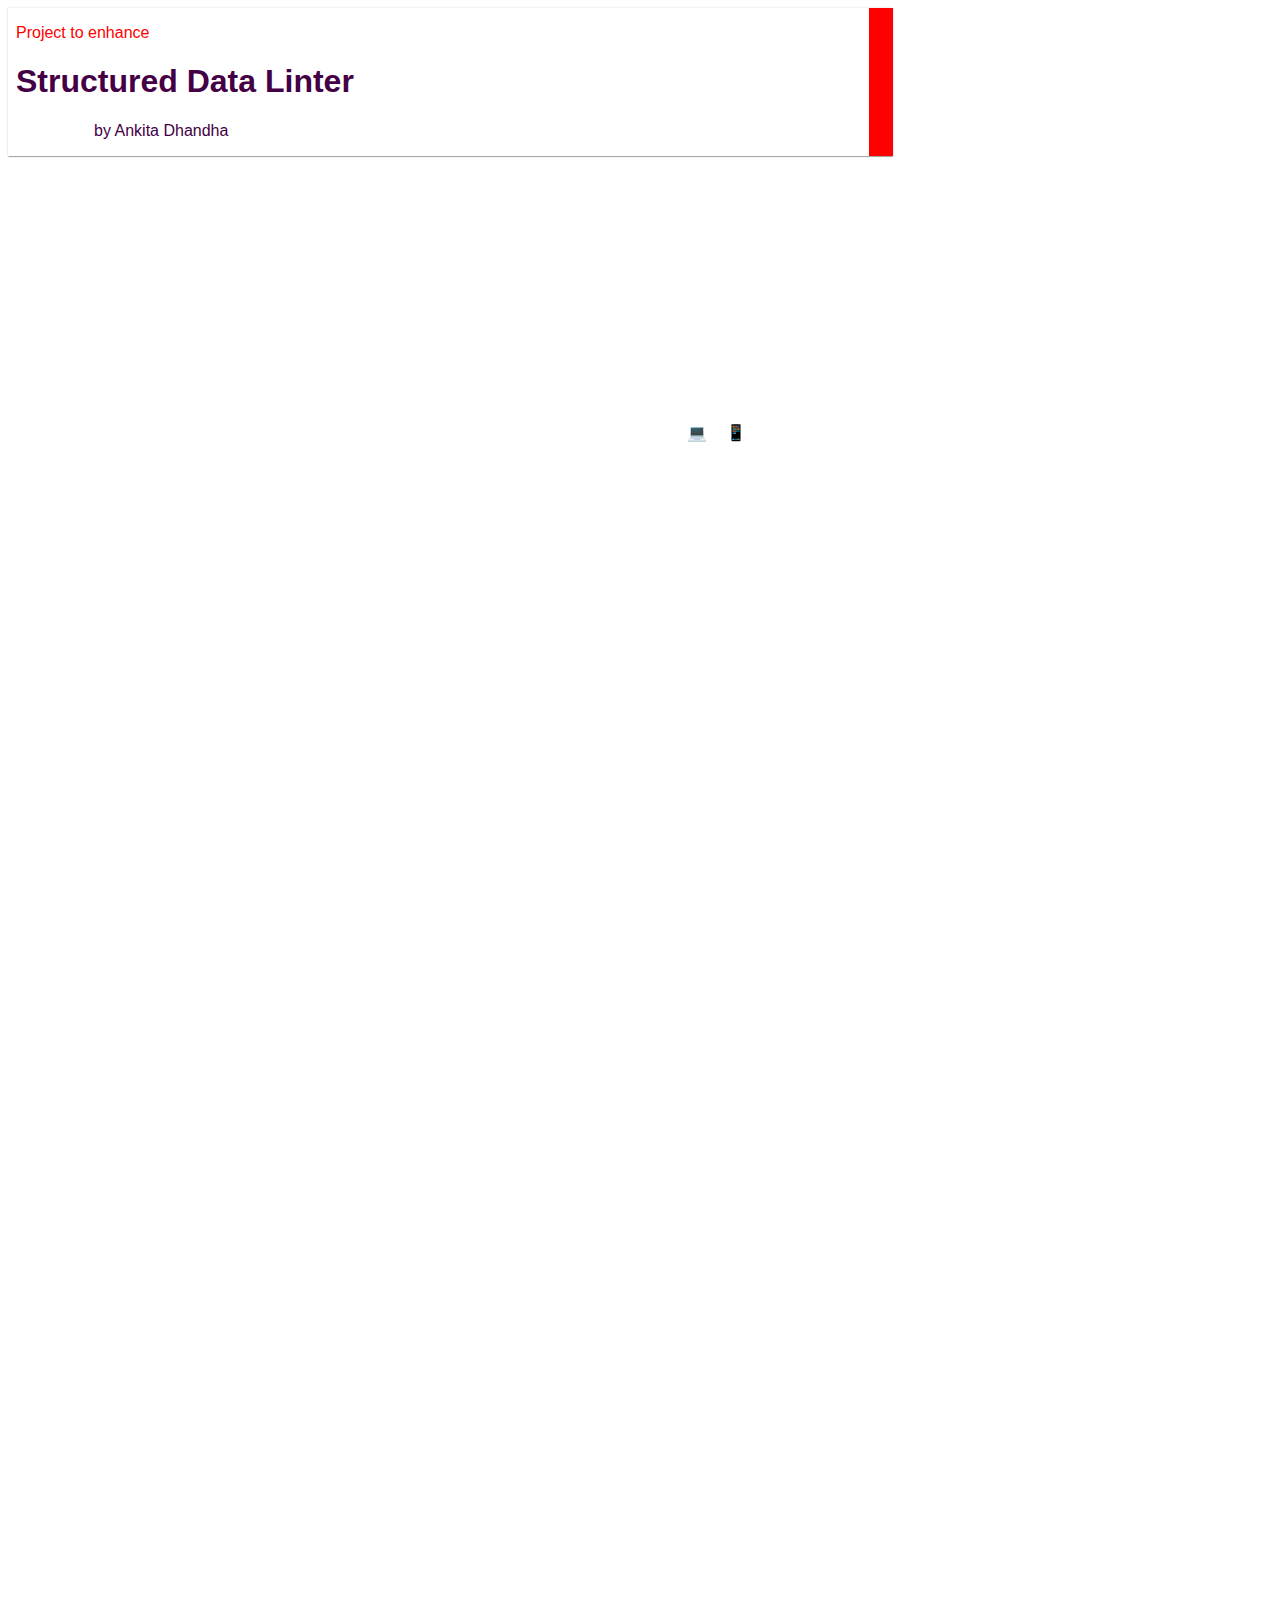
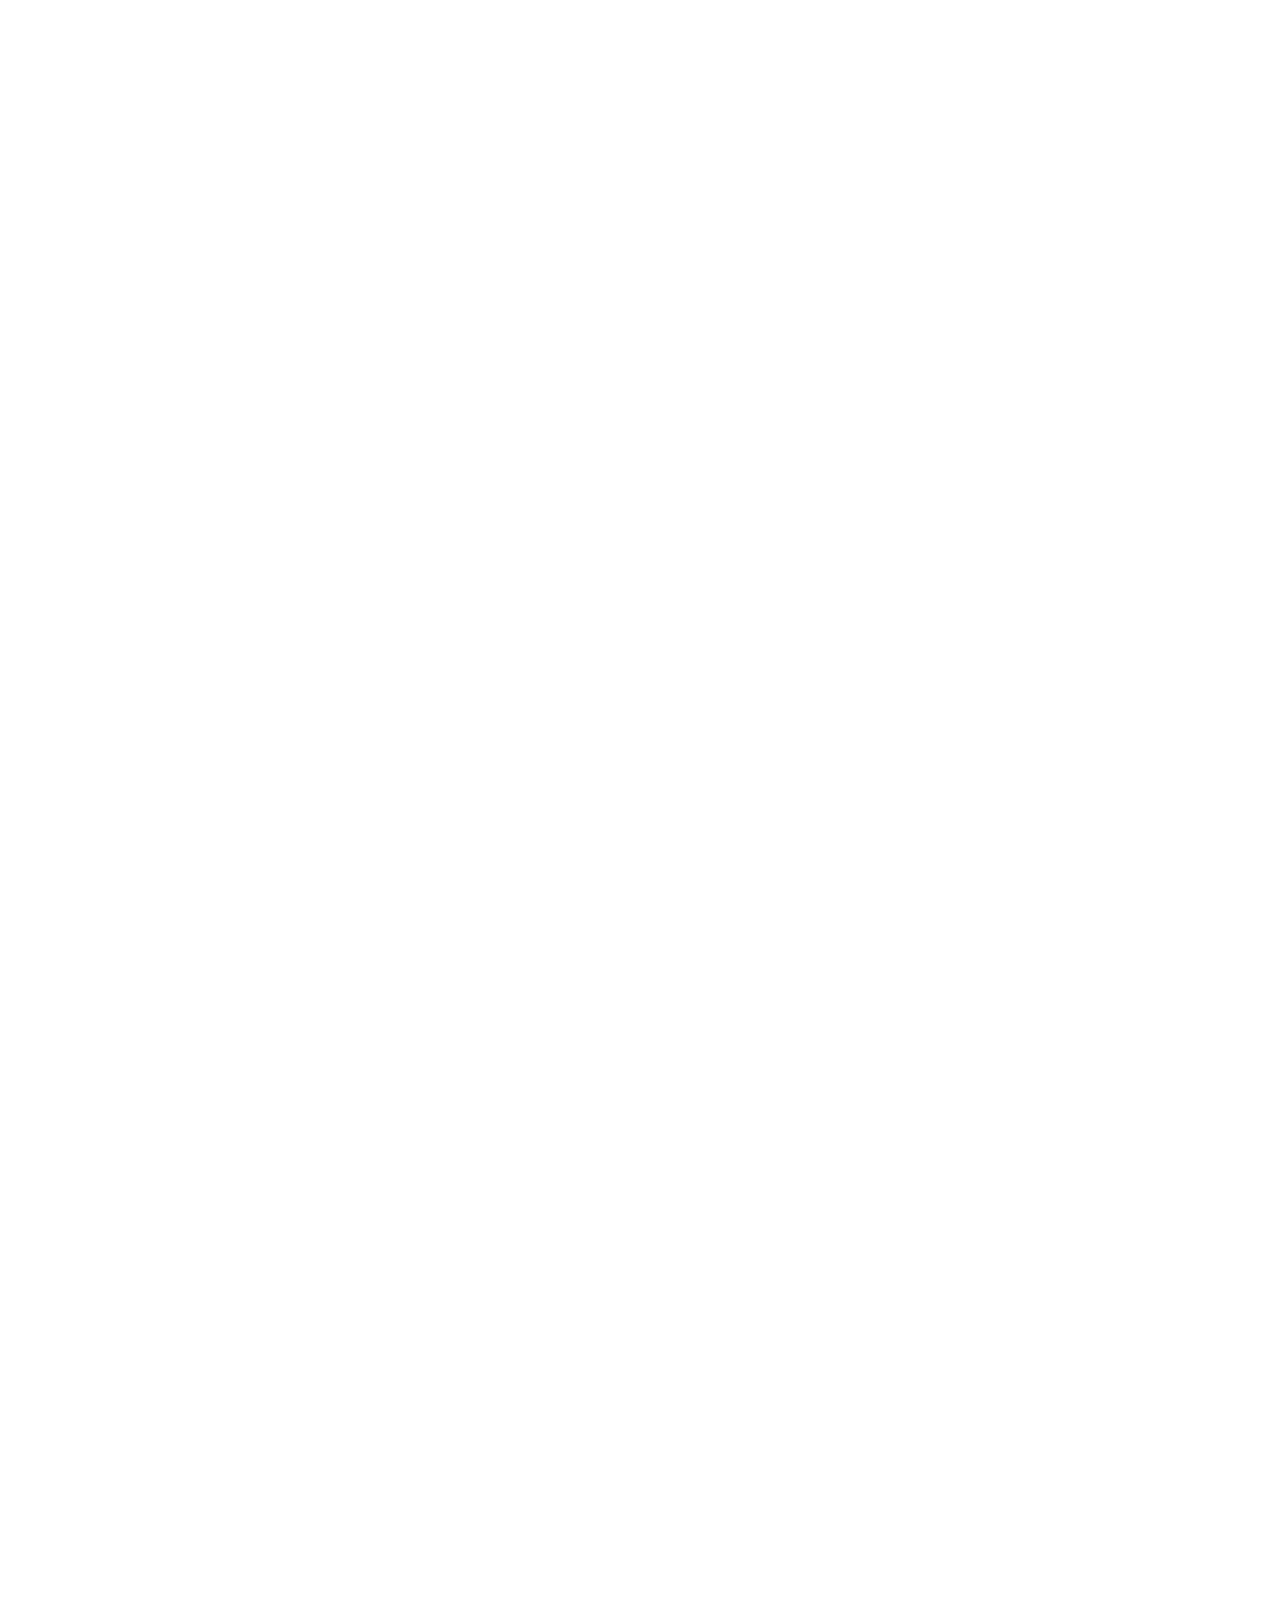
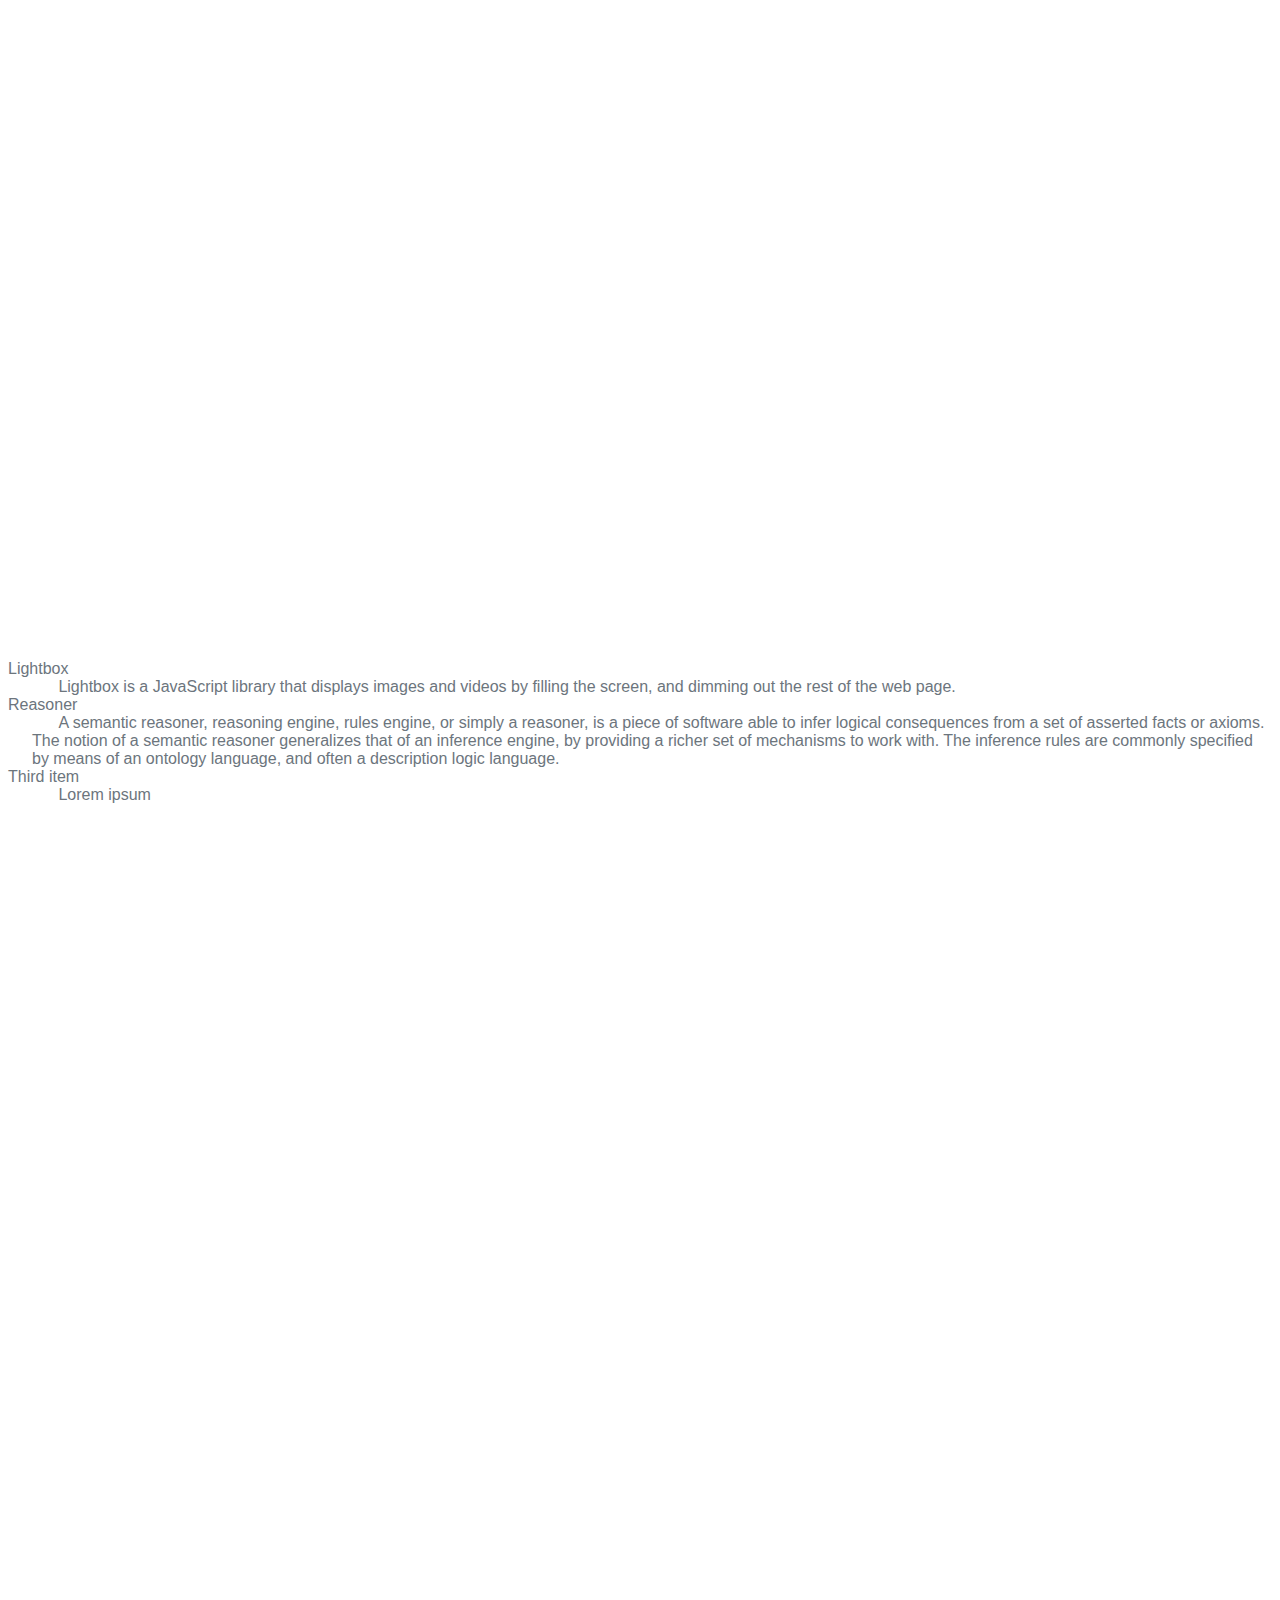
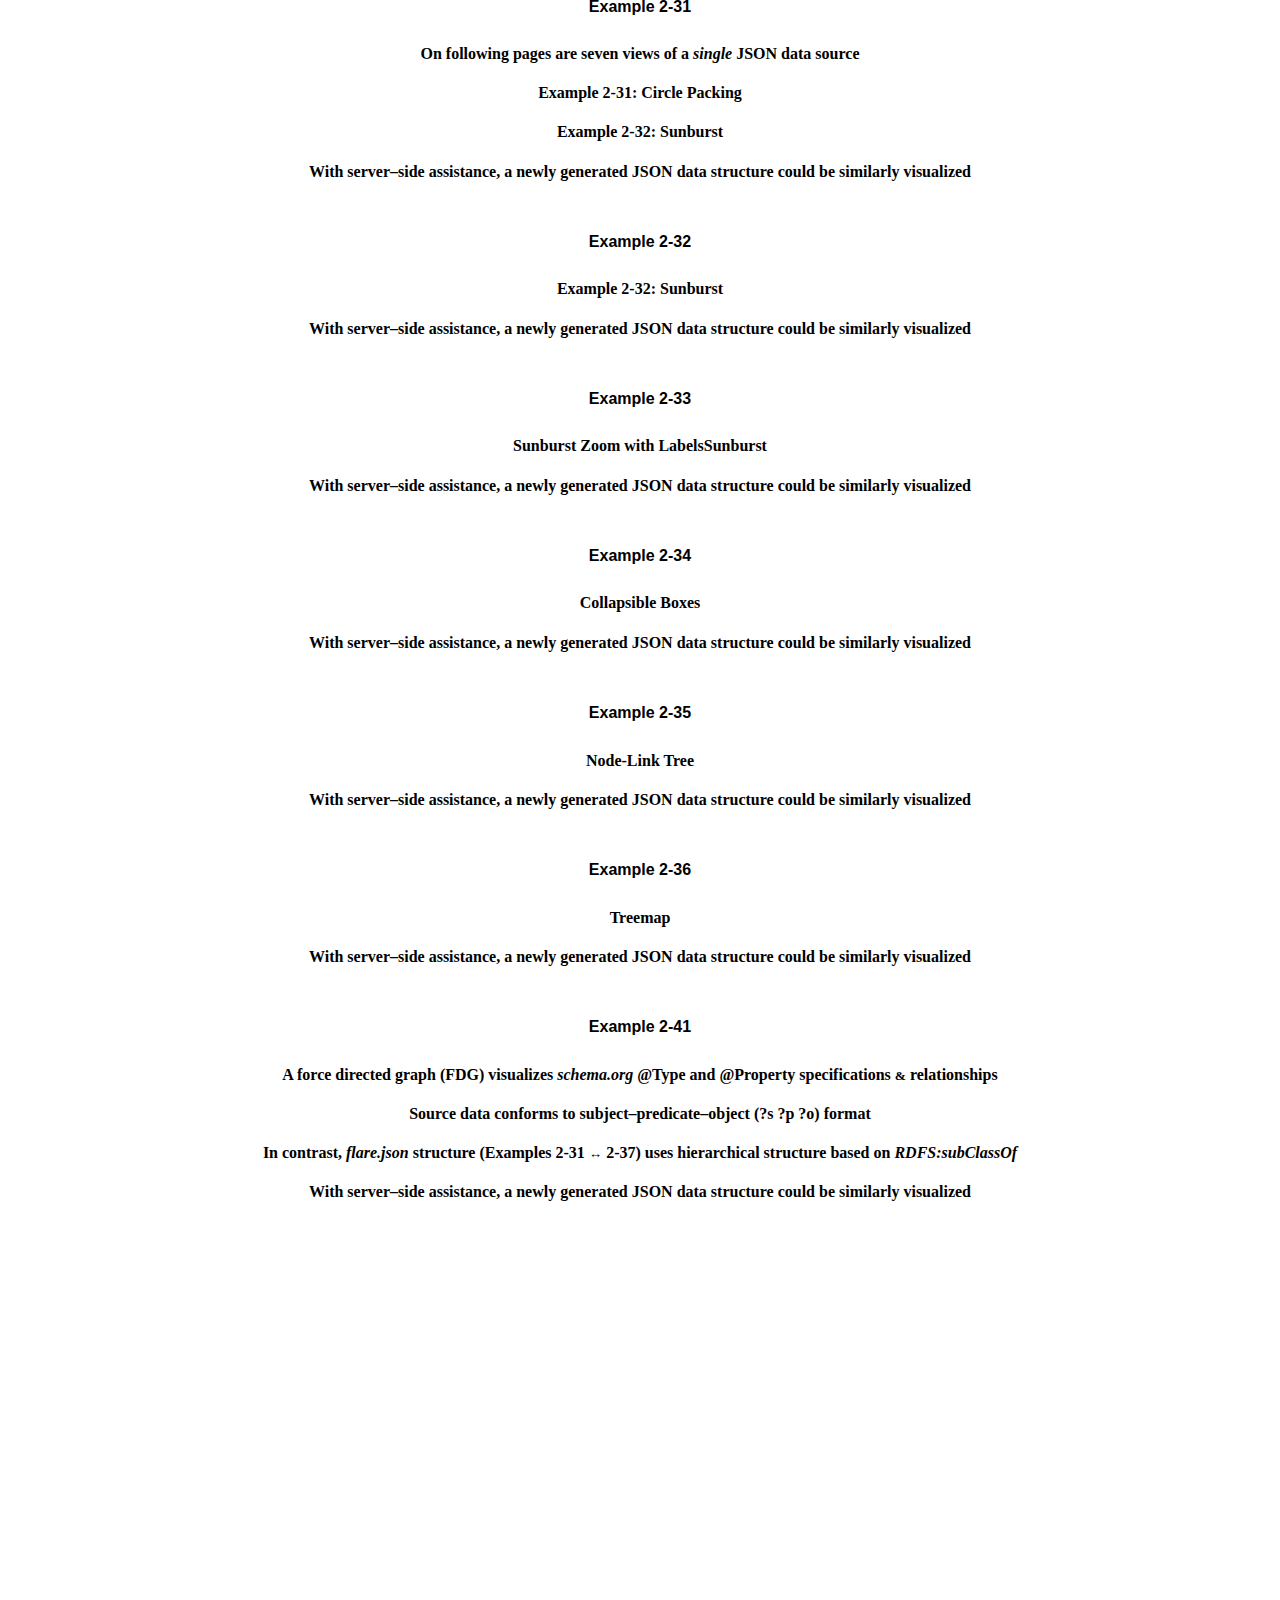
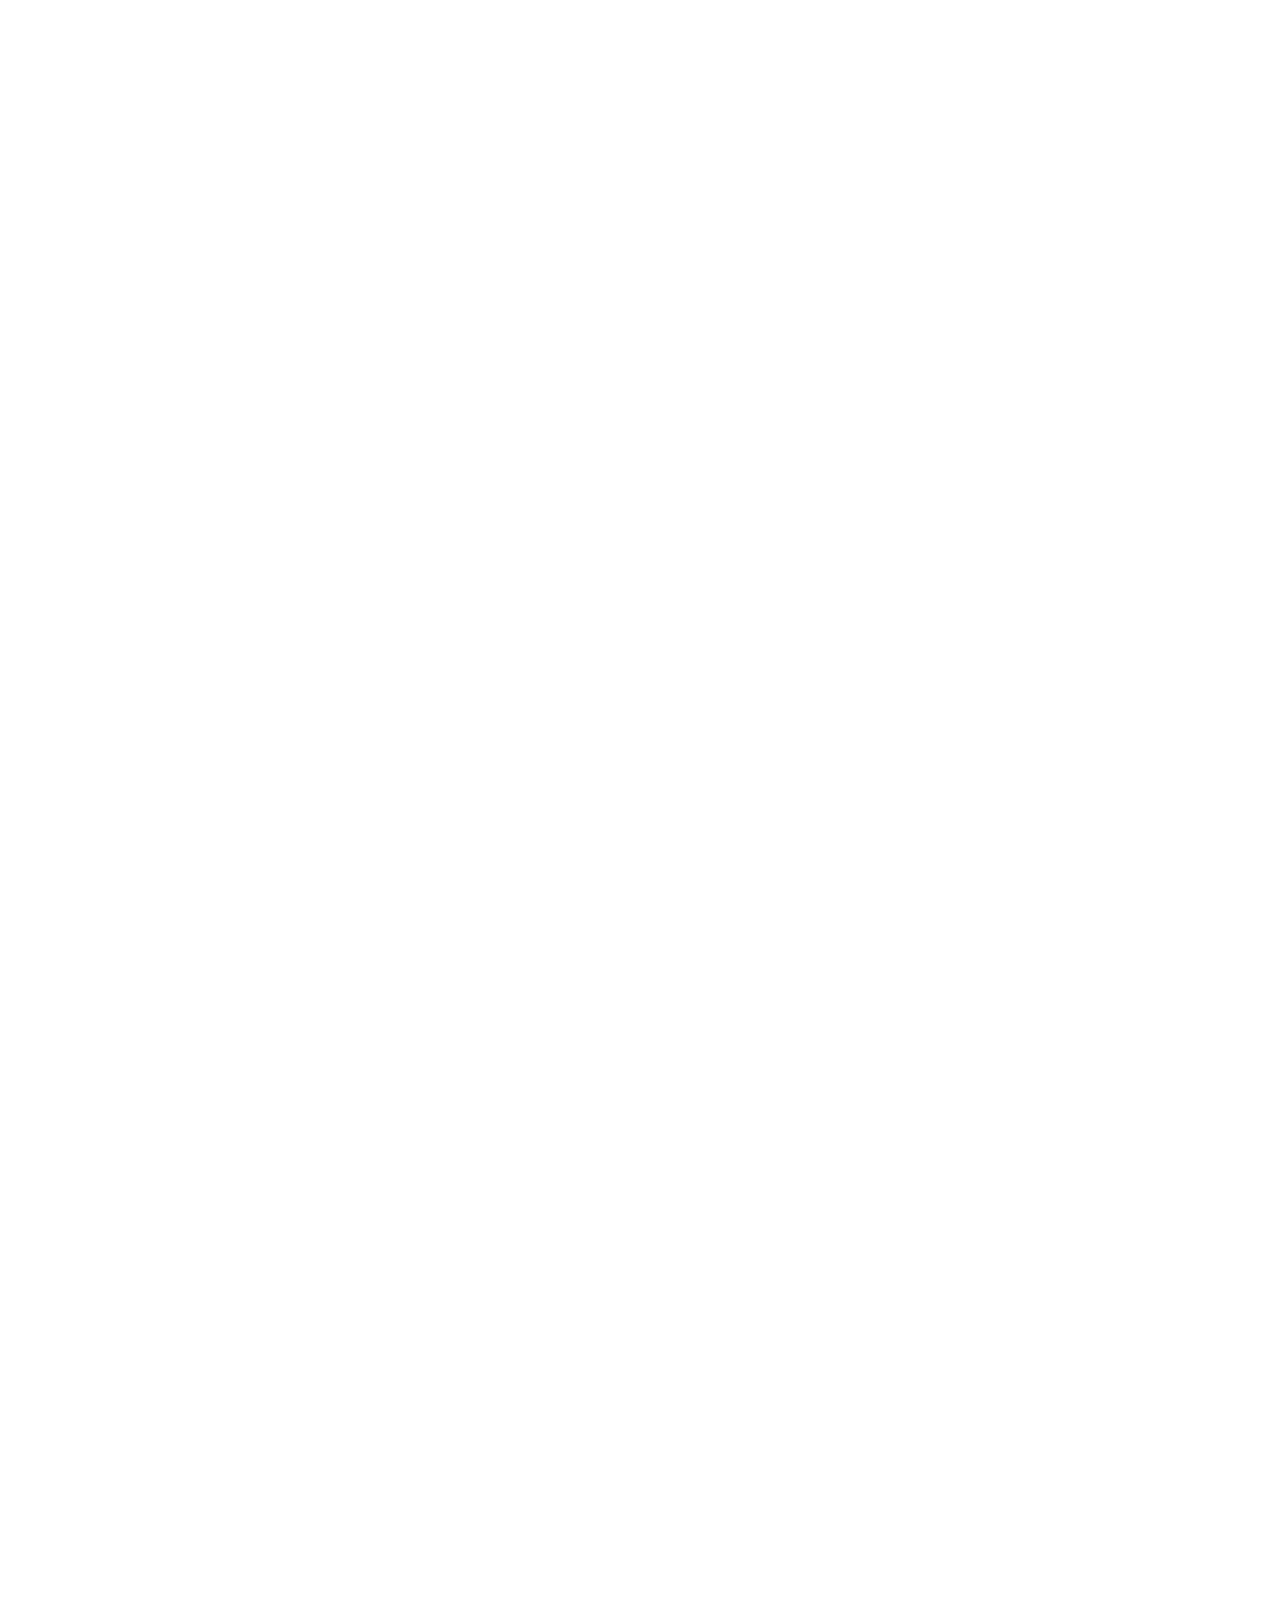
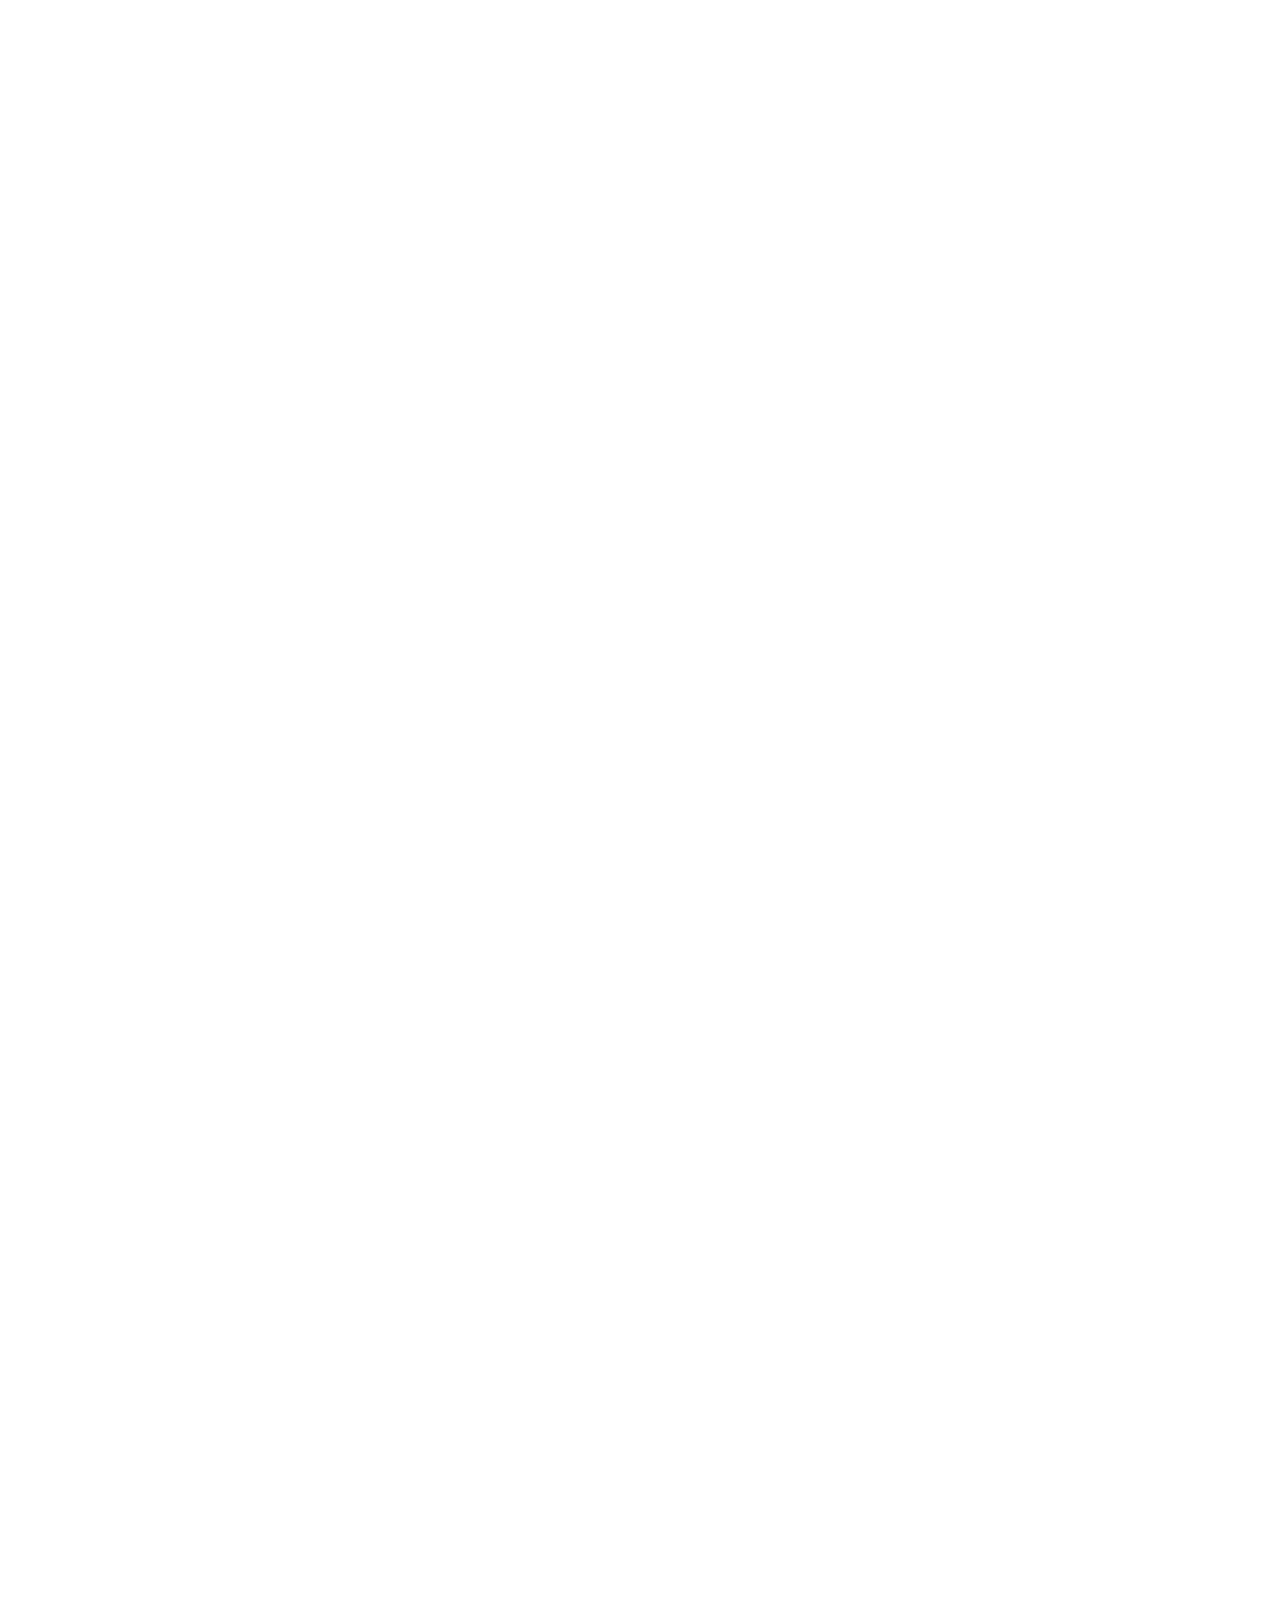
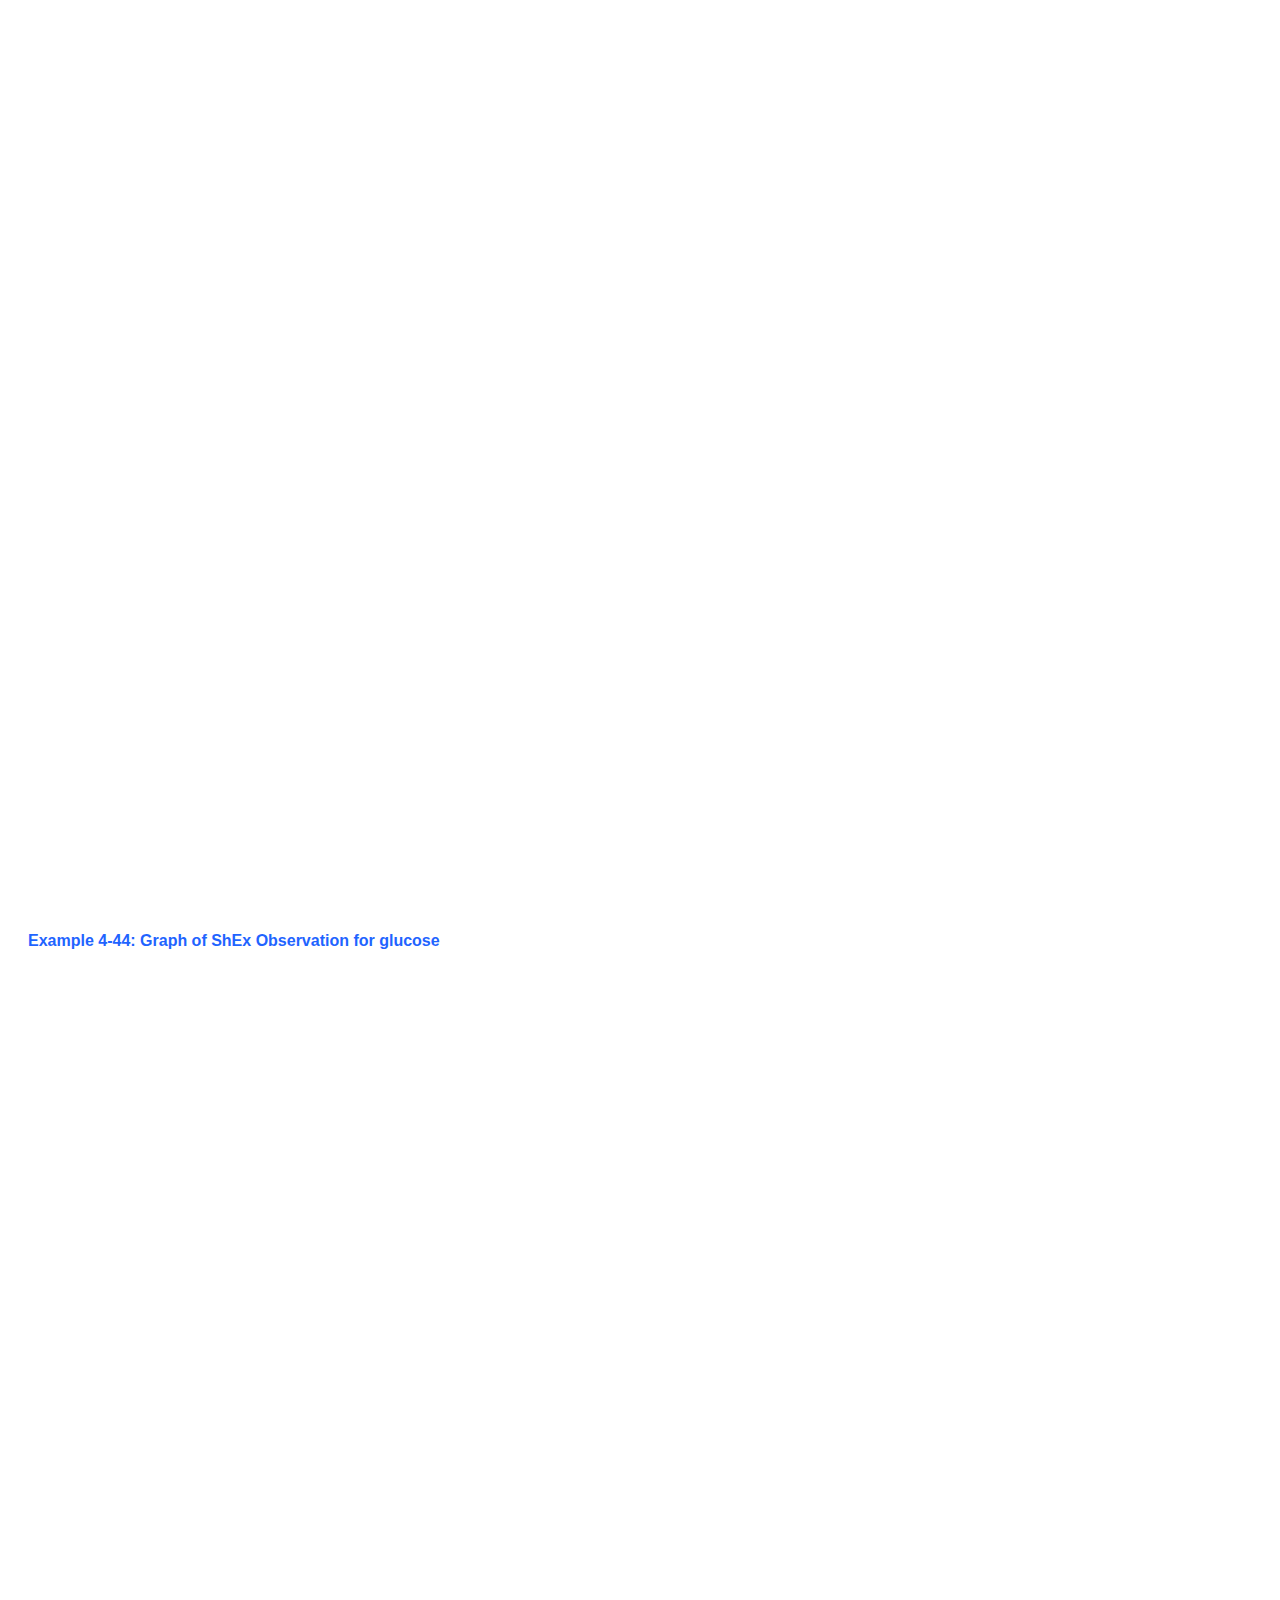
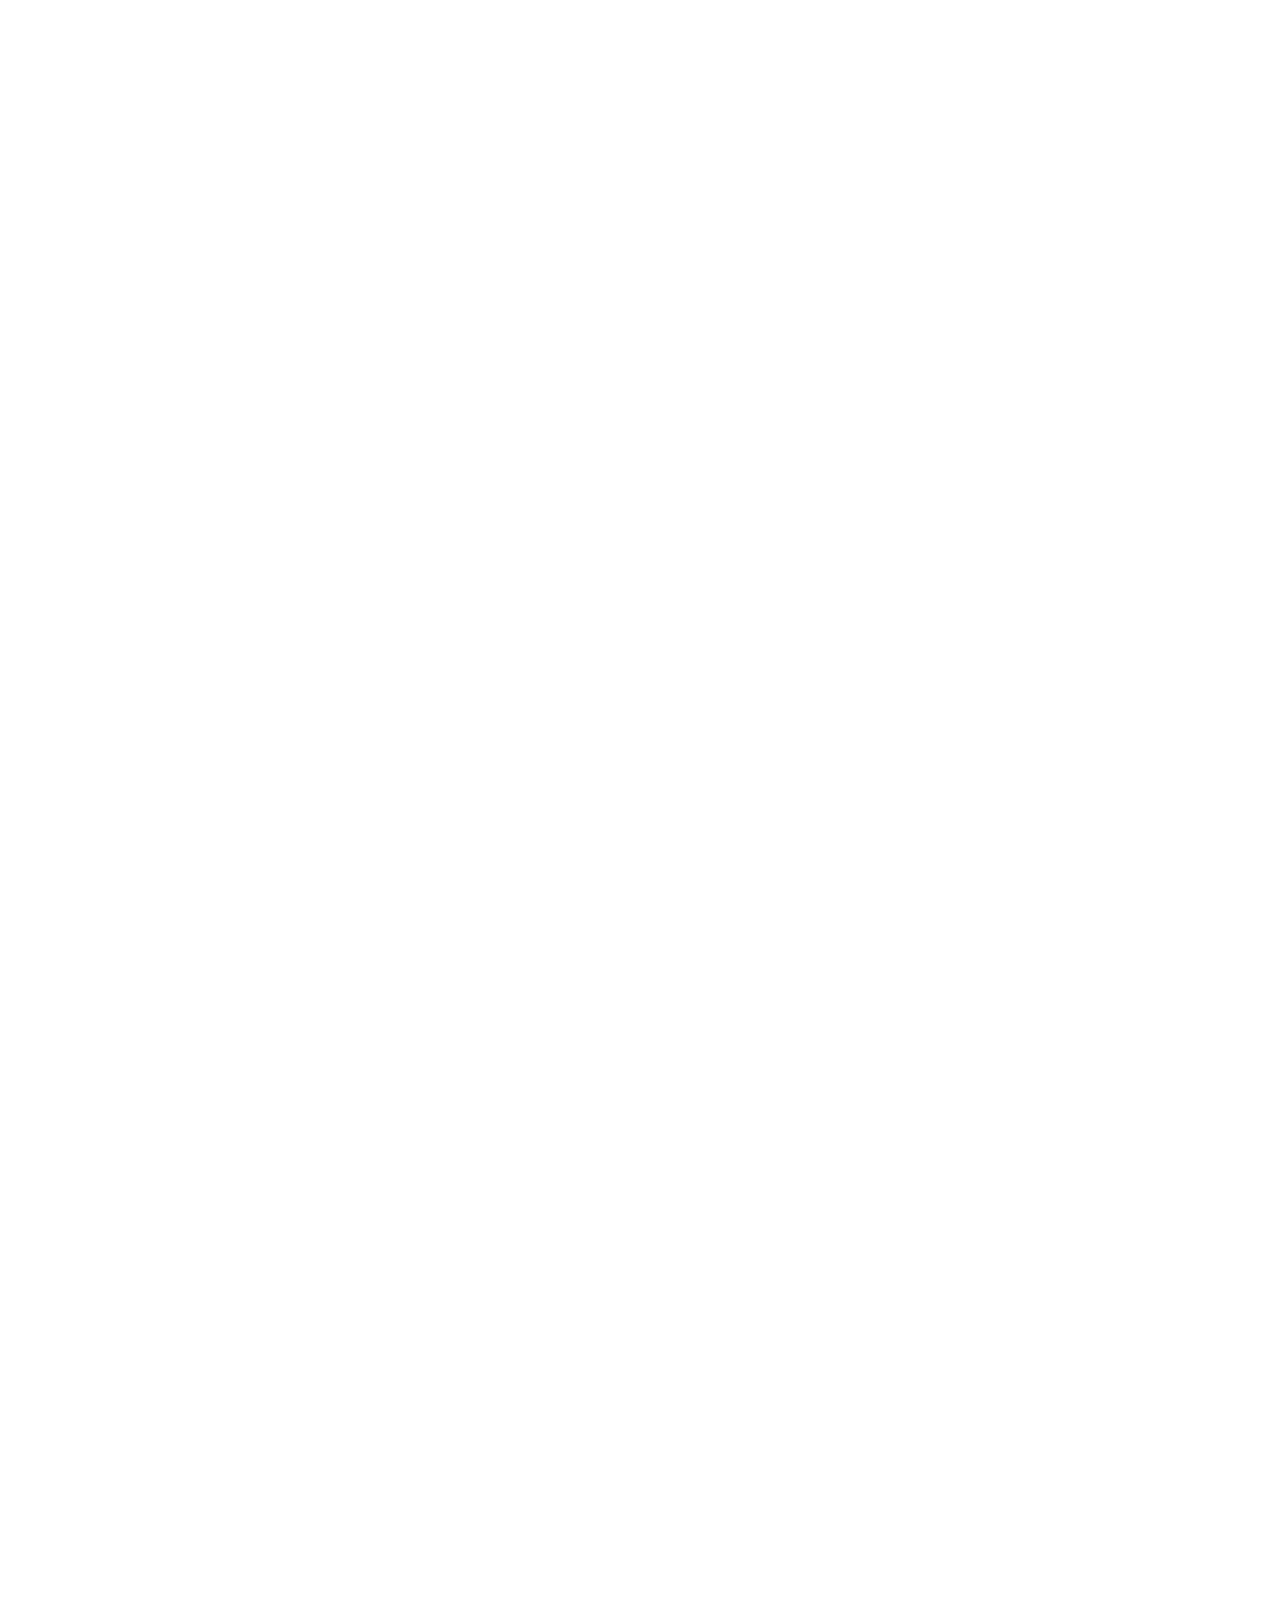
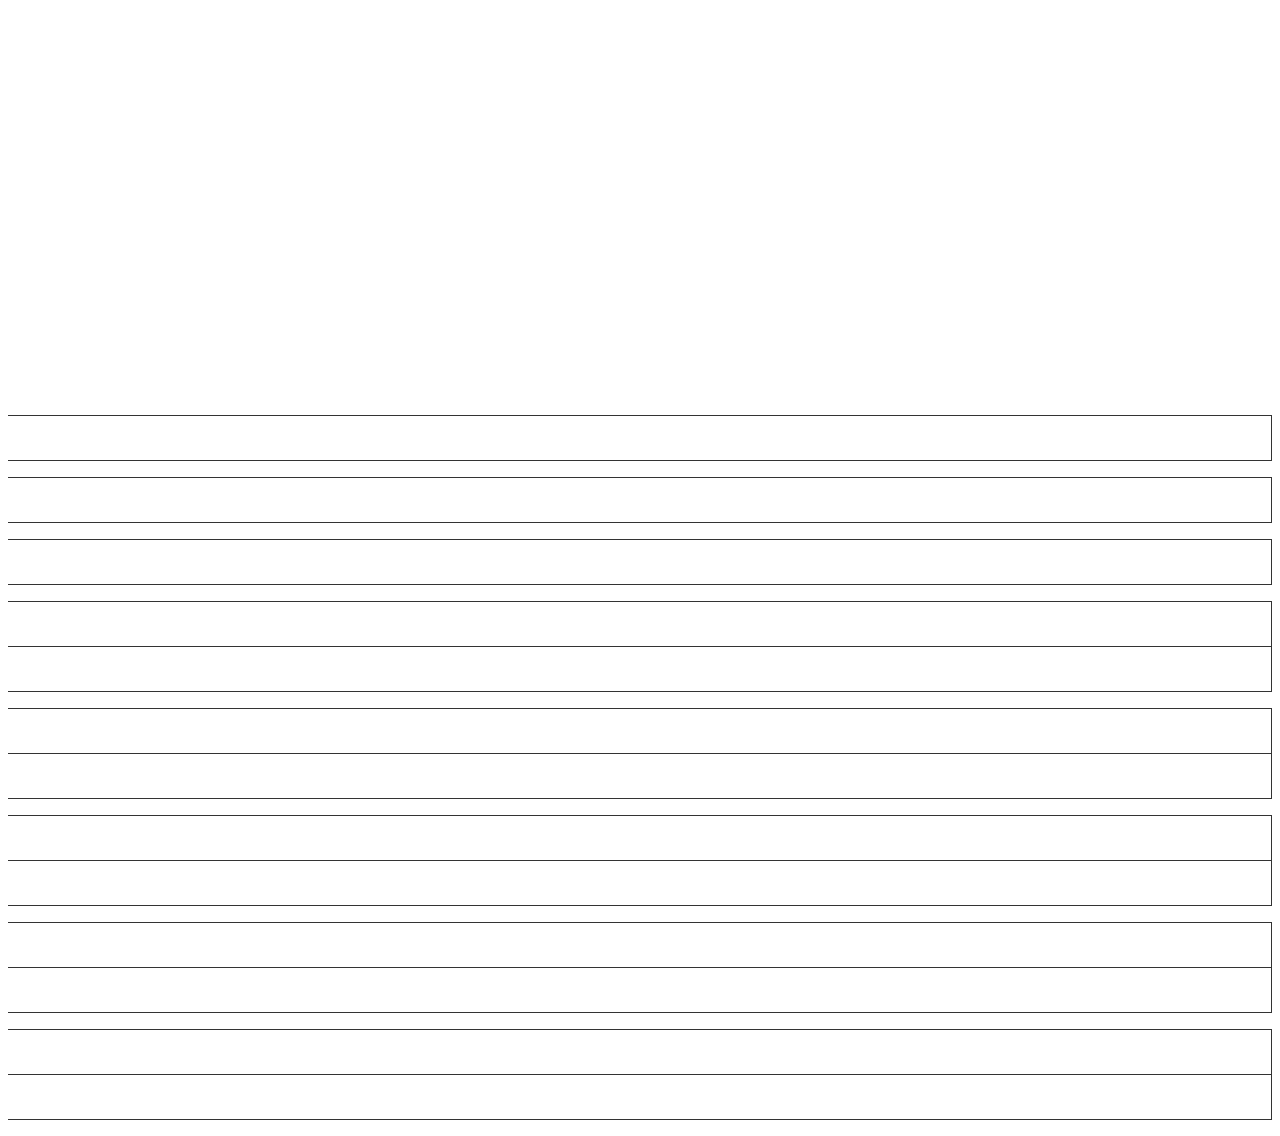
<file: index.html>
<!--
file:///E:/content/_main/___projects/__story-sdl/____sdl-production/__sdl________21-07-12/index.html#page=item-31

reference links
https://s3.amazonaws.com/benetta.net/media/logo/ontomatica/ontomatica-symbol-w33-h36-color-1F64FF-bgnd-white.svg

alternate
data-item-label="background-network-black" src="https://s3.amazonaws.com/benetta.net/media/background-svg/background-network-000000-w800-h800.svg"
data-item-label="background-network-gray"  src="https://s3.amazonaws.com/benetta.net/media/background-svg/background-network-1F2022-w800-h800.svg"

place ankita on design goals, except goal using Gist
<amp-story-grid-layer template="vertical" class="credit-layer"><p class="credit">Ankita Dhandha &#x2013; Ontomatica</p></amp-story-grid-layer>

what is this?
<div placeholder="">

may impact performance:
errors 1529 1808 1939 1964
The attribute 'animate-in' may not appear in tag 'amp-google-document-embed'. Learn more.
The attribute 'animate-in-duration' may not appear in tag 'amp-google-document-embed'.
-->

<!doctype html>
<html ⚡>
<head>
<meta charset="utf-8">
<meta name="viewport" content="width=device-width">
<link rel="icon"      href="https://ontomatica.io/static/image/logo/onto-symbol-w252-h252.svg" />
<title>
Structured Data Linter project
</title>
<link rel="canonical" href="index.html">
<style amp-boilerplate>body{-webkit-animation:-amp-start 8s steps(1,end) 0s 1 normal both;-moz-animation:-amp-start 8s steps(1,end) 0s 1 normal both;-ms-animation:-amp-start 8s steps(1,end) 0s 1 normal both;animation:-amp-start 8s steps(1,end) 0s 1 normal both}@-webkit-keyframes -amp-start{from{visibility:hidden}to{visibility:visible}}@-moz-keyframes -amp-start{from{visibility:hidden}to{visibility:visible}}@-ms-keyframes -amp-start{from{visibility:hidden}to{visibility:visible}}@-o-keyframes -amp-start{from{visibility:hidden}to{visibility:visible}}@keyframes -amp-start{from{visibility:hidden}to{visibility:visible}}</style><noscript><style amp-boilerplate>body{-webkit-animation:none;-moz-animation:none;-ms-animation:none;animation:none}</style></noscript>
<script async                                            src="https://cdn.ampproject.org/v0.js"></script>
<script async custom-element="amp-bind"                  src="https://cdn.ampproject.org/v0/amp-bind-0.1.js"></script>
<script async custom-element="amp-gist"                  src="https://cdn.ampproject.org/v0/amp-gist-0.1.js"></script>
<script async custom-element="amp-story"                 src="https://cdn.ampproject.org/v0/amp-story-1.0.js"></script>
<script async custom-element="amp-twitter"               src="https://cdn.ampproject.org/v0/amp-twitter-0.1.js"></script>
<script async custom-element="amp-iframe"                src="https://cdn.ampproject.org/v0/amp-iframe-0.1.js"></script>
<script async custom-element="amp-google-document-embed" src="https://cdn.ampproject.org/v0/amp-google-document-embed-0.1.js"></script>

<style amp-custom="">

    /****************************
     *  Font: Roboto Flex Regular
     */
    @font-face {
        font-family: RobotoFlex;
        src: url("https://s3.amazonaws.com/benetta.net/fonts/robotoflex/RobotoFlex-Regular.ttf") format("truetype");
        font-style: normal;
        font-weight: 400;
        font-stretch: 25% 151%;
        font-display: swap;
    }
    
    /***********************
     *  Font: World of Water
     */
    @font-face {
        font-family: world-of-water;
        src: url("https://s3.amazonaws.com/benetta.net/fonts/world-of-water/world-of-water-v2.ttf") format("truetype");
        font-style: normal;
        font-weight: 400;
        font-display: swap;
    }
    
    /********************************
     * Font: Annie Use Your Telescope
     */
    @font-face {
        font-family: AnnieUseYourTelescope;
        src:url("https://s3.amazonaws.com/benetta.net/fonts/annie-use-telescope/AnnieUseYourTelescope.ttf") format("truetype");
        font-style: normal;
        font-display:swap;
    }
    
    h1 {border: none;}
    h2 {
        display: inline-block;
        border: none;
    }
    
    .h2-q1 {
        display: inline-block;
        border: none;
        background-color: #808080;
        opacity: 0.7;
        padding: 2px 18px 2px 18px;
    }
    
    .h2-q2 {
        display: inline-block;
        border: none;
        background-color: #808080;
        opacity: 0.7;
        padding: 6px 18px 6px 18px;
    }
    
    .h2-q3 {
        display: inline-block;
        border: none;
        background-color: #808080;
        opacity: 0.7;
        padding: 6px 18px 6px 18px;
    }
    
    .h2-s1 {
        display: inline-block;
        font-size: 0.9em;
        font-weight: 400;
        border: none;
        background-color: #ffffff;
        color: #000000;
        opacity: 0.5;
        padding: 0px 30px 15px 30px;
    }
    .h2-s2 {
        display: inline-block;
        font-weight: 400;
        border: none;
        background-color: #ffffff;
        color: #000000;
        opacity: 0.5;
        padding: 0px 30px 15px 30px;
    }
    .h2-s3 {
        display: inline-block;
        font-weight: 400;
        border: none;
        background-color: #ffffff;
        color: #000000;
        opacity: 0.5;
        padding: 0px 30px 15px 30px;
    }
    
    .h2-components {
        display: inline-block;
        font-size: 0.8em;
        border: none;
        color: #ffffff;
    }
    .h2-rid-set {
        display: inline-block;
        font-size: 0.9em;
        border: none;
        color: #ffffff;
    }
    
    h3 {
        line-height: 1.2em;
        border: none;
    }
    
    /*  WORKS!  */
    h4 {
        font-feature-settings: "ss01" on, "ss02" on, "ss08" on;
        margin-top: 1em;
        border: none;
    }
    
    h5 {
        font-feature-settings: "ss01" on, "ss02" on, "ss08" on;
        margin-bottom: 0.8em;
        border: none;
    }
    
    li {
        font-feature-settings: "ss01" on, "ss02" on, "ss08" on;
        margin-bottom: 0.6em;
        border: none;
    }
    
    .symbol {
        font-size: 2em;
        line-height: 0.5em;
        margin-left: 24px;
    }
    
    /***************
     * SDL additions
     */
    
    .title-centered {
        text-align: center;
    }
    
    .uline {
        text-decoration: none;
        position: relative;
    }
    
    .uline::before {
        position: absolute;
        content: "";
        height: 2px;
        bottom: -4px;
        margin: 0 auto;
        left: 0;
        right: 0;
        width: 50%;
        background: #e6e6e6;
        -o-transition: 0.5s;
        -ms-transition: 0.5s;
        -moz-transition: 0.5s;
        -webkit-transition: 0.5s;
        transition: 0.5s;
    }
    
    .uline:hover::before {
        width: 70%;
        background: #1f64ff;
    }
    
    /********************
     *  Story interactive
     */
    
    .center {
        position: absolute;
        left: 50%;
        top: 50%;
        transform: translate(-50%, -50%);
        width: 22em;
        font-size: 0.23em;
    }
       
    /**********************
     *  Attachment DL-DT-DD
     */
    
    .chartlegend span {
        display: inline-block;
        height: 0.65rem;
        width: 0.65rem;
        border-radius: 0.25rem;
    }
    
    .av {border: none;}
    p {border: none;}
    
   /* dt {
        padding-top: 0.2em;
        padding-bottom: 0.2em;
        margin-left: 1em;
        border: none;
    }
    
    dd {
        margin-left: 2em;
        padding-top: 0.2em;
        padding-bottom: 0.2em;
        border: none;
    }*/
    
    .mr-s {margin-right: 1em;}
    .p-s  {padding-left: 1em;}
    
    /* source: https://css-tricks.com/snippets/css/simple-and-nice-blockquote-styling/ */
    
    blockquote {
        background: #f9f9f9;
        border-left: 10px solid var(--on-cccccc);
        margin: 1.5em 10px;
        padding: 0.5em 10px;
        margin-right: 0.25em;
        vertical-align: -0.4em;
    }
    
    .li {
        text-indent: 0em;
        margin-left: 4em;
        margin-bottom: 10px;
    }
    
    /***********************
     * used by Ontology
     * from sequence 10 - 58
     * E:_rosetta-unified-data-table+color.xlsx
     * E:_color-palette__2.xlsx
     */
    .c-c0334d {background-color: #c0334d;}.c-f3d480 {background-color: #f3d480;}.c-f1931b {background-color: #f1931b;}.c-8f715b {background-color: #8f715b;}.c-78d68c {background-color: #78d68c;}.c-720017 {background-color: #720017;}.c-d8d583 {background-color: #d8d583;}.c-d98c2a {background-color: #d98c2a;}.c-36688d {background-color: #36688d;}.c-a3586d {background-color: #a3586d;}.c-aba6bf {background-color: #aba6bf;}.c-595775 {background-color: #595775;}.c-84a45a {background-color: #84a45a;}.c-583e2e {background-color: #583e2e;}.c-bf988f {background-color: #bf988f;}.c-a7414a {background-color: #a7414a;}.c-6a8a82 {background-color: #6a8a82;}.c-a37c27 {background-color: #a37c27;}.c-4fd993 {background-color: #4fd993;}.c-704404 {background-color: #704404;}.c-4e7ba7 {background-color: #4e7ba7;}.c-d28f1b {background-color: #d28f1b;}.c-1ecfd6 {background-color: #1ecfd6;}.c-edd179 {background-color: #edd179;}.c-c05640 {background-color: #c05640;}.c-728ca3 {background-color: #728ca3;}.c-73c0f4 {background-color: #73c0f4;}.c-f3e46c {background-color: #f3e46c;}.c-582a20 {background-color: #582a20;}.c-9499a6 {background-color: #9499a6;}.c-c59cdb {background-color: #c59cdb;}.c-a67b04 {background-color: #a67b04;}.c-525b56 {background-color: #525b56;}.c-93a806 {background-color: #93a806;}.c-f08b33 {background-color: #f08b33;}.c-d75404 {background-color: #d75404;}.c-8a2c02 {background-color: #8a2c02;}.c-d75b66 {background-color: #d75b66;}.c-23345c {background-color: #23345c;}.c-bfafa0 {background-color: #bfafa0;}.c-515b51 {background-color: #515b51;}.c-8c7547 {background-color: #8c7547;}.c-efa747 {background-color: #efa747;}.c-52733b {background-color: #52733b;}.c-bda728 {background-color: #bda728;}.c-704307 {background-color: #704307;}.c-f7b178 {background-color: #f7b178;}.c-253f5b {background-color: #253f5b;}.c-4f728e {background-color: #4f728e;}
      /*** backgroud color white**/
    .c-ffffff {background-color: #ffffff;}
    
    /**********************
     * used by DIKW diagram
     */
    .txt-20 {
        font-family: AnnieUseYourTelescope;
        font-size: 20px;
        font-weight: 600;
        letter-spacing: 3px;
        fill: var(--on-ffffff);
    }
    path {stroke: var(--on-ffffff);}
    
    
    /***********************************************************
     * grid-layer template=vertical position=landscape-half-left
     */
    
    .half-left {padding-top: 270px;}
    .half-right {padding-top: 270px;}
    
    /**************************
     *  amp-story-panning-media
     */
    
    .content-wrapper {
        display: flex;
        flex-direction: column;
        text-shadow: 0px 4px 4px rgb(0 0 0 / 0.95);
        text-align: center;
        position: relative;
        top: 50vh;
    }
    
    .main-heading {
        text-align: center;
        display: inline-block;
        margin-top: 1em;
        margin-bottom: 0.2em;
    }
    
    #protege-setup,
    #reasoner-active,
    #question-drinks-water,
    #answer-drinks-water,
    #question-owns-zebra,
    #answer-owns-zebra {
        background-color: #151515;
    }
    
    .vignette {
        background: radial-gradient(
            120% 50% at 50% 35%,
            rgb(0 0 0 / 0) 25.5%,
            rgb(0 0 0 / 0.96) 100%
        );
    }
    
    .btn {
        display: flex;
        align-items: center;
        border-radius: 27px;
        border: 1px solid rgb(255 255 255 / 0.25);
        padding: 10px 20px;
        margin: 0 auto;
        margin-top: 16px;
    }
    .btn:after {
        content: "";
        background-image: url('data:image/svg+xml;utf8, <svg xmlns="http://www.w3.org/2000/svg" fill="red" viewBox="0 0 24 24"><path style="fill: white; stroke: white" d="M12 4l-1.41 1.41L16.17 11H4v2h12.17l-5.58 5.59L12 20l8-8z"></path></svg>');
        margin-left: 10px;
        width: 18px;
        height: 18px;
    }
    #protege-setup .btn,
    #back-cover .btn {
        margin-top: 46px;
    }
    #protege-setup .btn:before {
        content: "Start";
    }
    .btn:before {
        content: "Next";
    }
    #question-drinks-water .btn:before {
        content: "Tap to find out";
    }
    #question-owns-zebra .btn:before {
        content: "Tap to find out";
    }
    #answer-owns-zebra .btn:before {
        content: "Learn more";
    }
    
    /**********
     *  spacers
     */
    
    .space-1 {margin-bottom: 1em;}
    .space-2 {margin-bottom: 2em;}
    
    
    /***********
     * ADDITIONS
     */
    
    :root {
    /* logo color */
      --onto-logo:             #1F64FF;
    /* sorted */
      --on-EBC05B:             #EBC05B;
      --on-28EA9A:             #28EA9A;
      --on-7BCE6B:             #7BCE6B;
      --on-E69588:             #E69588;
      --on-00C7B8:             #00C7B8;
      --on-4AA4CD:             #4AA4CD;
      --on-12FA4F:             #12FA4F;
      --on-F2AC0D:             #F2AC0D;
      --on-0CFA2E:             #0CFA2E;
      --on-DB8A61:             #DB8A61;
      --on-978A61:             #978A61;
      --on-5C8F93:             #5C8F93;
      --on-17A2AF:             #17A2AF;
      --on-D88B42:             #D88B42;
      --on-0AA1F7:             #0AA1F7;
      --on-83B11A:             #83B11A;
      --on-23C82C:             #23C82C;
      --on-F9794E:             #F9794E;
      --on-B47ECC:             #B47ECC;
      --on-D877DC:             #D877DC;
      --on-F3679E:             #F3679E;
      --on-4DAC3F:             #4DAC3F;
      --on-977663:             #977663;
      --on-BC6E91:             #BC6E91;
      --on-58789F:             #58789F;
      --on-FF2EF6:             #FF2EF6;
      --on-8872CD:             #8872CD;
      --on-429329:             #429329;
      --on-F6394B:             #F6394B;
      --on-6D71F4:             #6D71F4;
      --on-5C8323:             #5C8323;
      --on-318456:             #318456;
      --on-CB41D2:             #CB41D2;
      --on-DA4A1E:             #DA4A1E;
      --on-EE01B2:             #EE01B2;
      --on-FA0B20:             #FA0B20;
      --on-7363FF:             #7363FF;
      --on-81633A:             #81633A;
      --on-BA47CF:             #BA47CF;
      --on-D72B86:             #D72B86;
      --on-3167D0:             #3167D0;
      --on-2A68A8:             #2A68A8;
      --on-CB00E2:             #CB00E2;
      --on-984897:             #984897;
      --on-C506A5:             #C506A5;
      --on-0662C9:             #0662C9;
      --on-0345F3:             #0345F3;
      --on-27478A:             #27478A;
      --on-A10F0C:             #A10F0C;
      --on-4932CC:             #4932CC;
      --on-1B3CD8:             #1B3CD8;
      --on-69365E:             #69365E;
      --on-055226:             #055226;
      --on-08446A:             #08446A;
      --on-4A1ADD:             #4A1ADD;
      --on-4E4010:             #4E4010;
      --on-1B4906:             #1B4906;
      --on-341ABD:             #341ABD;
      --on-652A16:             #652A16;
      --on-0D0CBF:             #0D0CBF;
      --on-4B1D15:             #4B1D15;
      --on-190478:             #190478;
    /* legacy */
      --on-ffffff:             #ffffff;
      --on-595775:             #595775;
      --on-cccccc:             #cccccc;
      --on-ff0000:             #ff0000;
      --on-440044:             #440044;
      --on-6c757d:             #6c757d;
    /* light, dark */
      --light:                 #f8f9fa;
      --dark:                  #343a40;
    /* status color */
      --info:                  #17a2b8;
      --primary:               #5533ff;
      --secondary:             #6c757d;
      --accent:                #e22658;
      --success:               #28a745;
      --warning:               #ffc107;
      --danger:                #dc3545;
    /* mnemonic color */
      --black:                 #000000;
      --blue:                  #007bff;
      --cyan:                  #17a2b8;
      --green:                 #28a745;
      --gray-dark:             #343a40;
      --gray:                  #6c757d;
      --green:                 #28a745;
      --indigo:                #6610f2;
      --orange:                #fd7e14;
      --pink:                  #e83e8c;
      --purple:                #6f42c1;
      --red:                   #dc3545;
      --teal:                  #20c997;
      --white:                 #ffffff;
      --yellow:                #ffc107;
    /* wordpress */
      --cyan-bluish-gray:      #abb8c3;
      --pale-pink:             #f78da7;
      --vivid-red:             #cf2e2e;
      --vivid-orange:          #ff6900;
      --vivid-amber:           #fcb900;
      --light-green-cyan:      #7bdcb5;
      --vivid-green-cyan:      #00d084;
      --pale-cyan-blue:        #8ed1fc;
      --vivid-cyan-blue:       #0693e3;
      --vivid-purple:          #9b51e0;
    /* better than basic black */
      --black-alt:             #202125;  /* black russian */
    /* other mnemonic colors */
      --normal:                #1b1e23;  /* black */
      --comment:               #a9b0bc;  /* gray, light */
      --number:                #20a5ba;  /* green, light */
      --keyword:               #c30771;  /* red */
      --atom:                  #10a778;  /* green, dark */
      --string:                #008ec4;  /* blue, light */
      --error:                 #ffbedc;  /* pink */
      --key:                   #6636b4;  /* purple */
    /* linear gradients */
      --cyan-blue-to-purple:       linear-gradient(135deg,rgba(6,147,227,1) 0%,rgb(155,81,224) 100%);
      --light-green-to-green:      linear-gradient(135deg,rgb(122,220,180) 0%,rgb(0,208,130) 100%);
      --amber-to-orange:           linear-gradient(135deg,rgba(252,185,0,1) 0%,rgba(255,105,0,1) 100%);
      --orange-to-red:             linear-gradient(135deg,rgba(255,105,0,1) 0%,rgb(207,46,46) 100%);
      --light-gray-to-bluish-gray: linear-gradient(135deg,rgb(238,238,238) 0%,rgb(169,184,195) 100%);
      --blush-light-purple:        linear-gradient(135deg,rgb(255,206,236) 0%,rgb(152,150,240) 100%);
      --blush-bordeaux:            linear-gradient(135deg,rgb(254,205,165) 0%,rgb(254,45,45) 50%,rgb(107,0,62) 100%);
      --luminous-dusk:             linear-gradient(135deg,rgb(255,203,112) 0%,rgb(199,81,192) 50%,rgb(65,88,208) 100%);
      --pale-ocean:                linear-gradient(135deg,rgb(255,245,203) 0%,rgb(182,227,212) 50%,rgb(51,167,181) 100%);
      --electric-grass:            linear-gradient(135deg,rgb(202,248,128) 0%,rgb(113,206,126) 100%);
      --midnight:                  linear-gradient(135deg,rgb(2,3,129) 0%,rgb(40,116,252) 100%);
      --cool-to-warm-spectrum:     linear-gradient(135deg,rgb(74,234,220) 0%,rgb(151,120,209) 20%,rgb(207,42,186) 40%,rgb(238,44,130) 60%,rgb(251,105,98) 80%,rgb(254,248,76) 100%);
    }
    
    /* TEXT */
    .ctx-info {color:var(--info);}
    .ctx-primary {color:var(--primary);}
    .ctx-secondary {color:var(--secondary);}
    .ctx-accent {color:var(--accent);}
    .ctx-success {color:var(--success);}
    .ctx-warning {color:var(--warning);}
    .ctx-danger {color:var(--danger);}
    .ctx-black {color:var(--black);}
    .ctx-blue {color:var(--blue);}
    .ctx-cyan {color:var(--cyan);}
    .ctx-green {color:var(--green);}
    .ctx-gray-dark {color:var(--gray-dark);}
    .ctx-gray {color:var(--gray);}
    .ctx-green {color:var(--green);}
    .ctx-indigo {color:var(--indigo);}
    .ctx-orange {color:var(--orange);}
    .ctx-pink {color:var(--pink);}
    .ctx-purple {color:var(--purple);}
    .ctx-red {color:var(--red);}
    .ctx-teal {color:var(--teal);}
    .ctx-white {color:var(--white);}
    .ctx-yellow {color:var(--yellow);}
    .ctx-cyan-bluish-gray {color:var(--cyan-bluish-gray);}
    .ctx-pale-pink {color:var(--pale-pink);}
    .ctx-vivid-red {color:var(--vivid-red);}
    .ctx-vivid-orange {color:var(--vivid-orange);}
    .ctx-vivid-amber {color:var(--vivid-amber);}
    .ctx-light-green-cyan {color:var(--light-green-cyan);}
    .ctx-vivid-green-cyan {color:var(--vivid-green-cyan);}
    .ctx-pale-cyan-blue {color:var(--pale-cyan-blue);}
    .ctx-vivid-cyan-blue {color:var(--vivid-cyan-blue);}
    .ctx-vivid-purple {color:var(--vivid-purple);}
    .ctx-black-alt {color:var(--black-alt);}
    .ctx-normal {color:var(--normal);}
    .ctx-comment {color:var(--comment);}
    .ctx-number {color:var(--number);}
    .ctx-keyword {color:var(--keyword);}
    .ctx-atom {color:var(--atom);}
    .ctx-string {color:var(--string);}
    .ctx-error {color:var(--error);}
    .ctx-key {color:var(--key);}

/** onto-logo-blue**/
    .ctx-onto-blue{color:var(--onto-logo);}
    
    
    @font-face{font-family:NotoSans-Thin-100;font-style:normal;font-weight:100;src:url("https://s3.amazonaws.com/benetta.net/fonts/noto-sans/NotoSans-Thin.ttf") format("truetype");font-display:swap;}
    @font-face{font-family:NotoSans-ThinItalic-100;font-style:italic;font-weight:100;src:url("https://s3.amazonaws.com/benetta.net/fonts/noto-sans/NotoSans-ThinItalic.ttf") format("truetype");font-display:swap;}
    @font-face{font-family:NotoSans-ExtraLight-200;font-style:normal;font-weight:200;src:url("https://s3.amazonaws.com/benetta.net/fonts/noto-sans/NotoSans-ExtraLight.ttf") format("truetype");font-display:swap;}
    @font-face{font-family:NotoSans-ExtraLightItalic-200;font-style:italic;font-weight:200;src:url("https://s3.amazonaws.com/benetta.net/fonts/noto-sans/NotoSans-ExtraLightItalic.ttf") format("truetype");font-display:swap;}
    @font-face{font-family:NotoSans-Light-300;font-style:normal;font-weight:300;src:url("https://s3.amazonaws.com/benetta.net/fonts/noto-sans/NotoSans-Light.ttf") format("truetype");font-display:swap;}
    @font-face{font-family:NotoSans-LightItalic-300;font-style:italic;font-weight:300;src:url("https://s3.amazonaws.com/benetta.net/fonts/noto-sans/NotoSans-LightItalic.ttf") format("truetype");font-display:swap;}
    @font-face{font-family:NotoSans-Regular-400;font-style:normal;font-weight:400;src:url("https://s3.amazonaws.com/benetta.net/fonts/noto-sans/NotoSans-Regular.ttf") format("truetype");font-display:swap;}
    @font-face{font-family:NotoSans-Italic-400;font-style:italic;font-weight:400;src:url("https://s3.amazonaws.com/benetta.net/fonts/noto-sans/NotoSans-Italic.ttf") format("truetype");font-display:swap;}
    @font-face{font-family:NotoSans-Medium-500;font-style:normal;font-weight:500;src:url("https://s3.amazonaws.com/benetta.net/fonts/noto-sans/NotoSans-Medium.ttf") format("truetype");font-display:swap;}
    @font-face{font-family:NotoSans-MediumItalic-500;font-style:italic;font-weight:500;src:url("https://s3.amazonaws.com/benetta.net/fonts/noto-sans/NotoSans-MediumItalic.ttf") format("truetype");font-display:swap;}
    @font-face{font-family:NotoSans-SemiBold-600;font-style:normal;font-weight:600;src:url("https://s3.amazonaws.com/benetta.net/fonts/noto-sans/NotoSans-SemiBold.ttf") format("truetype");font-display:swap;}
    @font-face{font-family:NotoSans-SemiBoldItalic-600;font-style:italic;font-weight:600;src:url("https://s3.amazonaws.com/benetta.net/fonts/noto-sans/NotoSans-SemiBoldItalic.ttf") format("truetype");font-display:swap;}
    @font-face{font-family:NotoSans-Bold-700;font-style:normal;font-weight:700;src:url("https://s3.amazonaws.com/benetta.net/fonts/noto-sans/NotoSans-Bold.ttf") format("truetype");font-display:swap;}
    @font-face{font-family:NotoSans-BoldItalic-700;font-style:italic;font-weight:700;src:url("https://s3.amazonaws.com/benetta.net/fonts/noto-sans/NotoSans-BoldItalic.ttf") format("truetype");font-display:swap;}
    @font-face{font-family:NotoSans-ExtraBold-800;font-style:normal;font-weight:800;src:url("https://s3.amazonaws.com/benetta.net/fonts/noto-sans/NotoSans-ExtraBold.ttf") format("truetype");font-display:swap;}
    @font-face{font-family:NotoSans-ExtraBoldItalic-800;font-style:italic;font-weight:800;src:url("https://s3.amazonaws.com/benetta.net/fonts/noto-sans/NotoSans-ExtraBoldItalic.ttf") format("truetype");font-display:swap;}
    @font-face{font-family:NotoSans-Black-900;font-style:normal;font-weight:900;src:url("https://s3.amazonaws.com/benetta.net/fonts/noto-sans/NotoSans-Black.ttf") format("truetype");font-display:swap;}
    @font-face{font-family:NotoSans-BlackItalic-900;font-style:italic;font-weight:900;src:url("https://s3.amazonaws.com/benetta.net/fonts/noto-sans/NotoSans-BlackItalic.ttf") format("truetype");font-display:swap;}
    
    .NotoSans-Thin-100{font-family:NotoSans-Thin-100,sans-serif;font-style:normal;font-weight:100;}
    .NotoSans-ThinItalic-100{font-family:NotoSans-ThinItalic-100,sans-serif;font-style:italic;font-weight:100;}
    .NotoSans-ExtraLight-200{font-family:NotoSans-ExtraLight-200,sans-serif;font-style:normal;font-weight:200;}
    .NotoSans-ExtraLightItalic-200{font-family:NotoSans-ExtraLightItalic-200,sans-serif;font-style:italic;font-weight:200;}
    .NotoSans-Light-300{font-family:NotoSans-Light-300,sans-serif;font-style:normal;font-weight:300;}
    .NotoSans-LightItalic-300{font-family:NotoSans-LightItalic-300,sans-serif;font-style:italic;font-weight:300;}
    .NotoSans-Regular-400{font-family:NotoSans-Regular-400,sans-serif;font-style:normal;font-weight:400;}
    .NotoSans-Italic-400{font-family:NotoSans-Italic-400,sans-serif;font-style:italic;font-weight:400;}
    .NotoSans-Medium-500{font-family:NotoSans-Medium-500,sans-serif;font-style:normal;font-weight:500;}
    .NotoSans-MediumItalic-500{font-family:NotoSans-MediumItalic-500,sans-serif;font-style:italic;font-weight:500;}
    .NotoSans-SemiBold-600{font-family:NotoSans-SemiBold-600,sans-serif;font-style:normal;font-weight:600;}
    .NotoSans-SemiBoldItalic-600{font-family:NotoSans-SemiBoldItalic-600,sans-serif;font-style:italic;font-weight:600;}
    .NotoSans-Bold-700{font-family:NotoSans-Bold-700,sans-serif;font-style:normal;font-weight:700;}
    .NotoSans-BoldItalic-700{font-family:NotoSans-BoldItalic-700,sans-serif;font-style:italic;font-weight:700;}
    .NotoSans-ExtraBold-800{font-family:NotoSans-ExtraBold-800,sans-serif;font-style:normal;font-weight:800;}
    .NotoSans-ExtraBoldItalic-800{font-family:NotoSans-ExtraBoldItalic-800,sans-serif;font-style:italic;font-weight:800;}
    .NotoSans-Black-900{font-family:NotoSans-Black-900,sans-serif;font-style:normal;font-weight:900;}
    .NotoSans-BlackItalic-900{font-family:NotoSans-BlackItalic-900,sans-serif;font-style:italic;font-weight:900;}
    
    @font-face{font-family:NotoSerif-Thin-100;font-style:normal;font-weight:100;src:url("https://s3.amazonaws.com/benetta.net/fonts/noto-serif/NotoSerif-Thin.ttf") format("truetype");font-display:swap;}
    @font-face{font-family:NotoSerif-ThinItalic-100;font-style:italic;font-weight:100;src:url("https://s3.amazonaws.com/benetta.net/fonts/noto-serif/NotoSerif-ThinItalic.ttf") format("truetype");font-display:swap;}
    @font-face{font-family:NotoSerif-ExtraLight-200;font-style:normal;font-weight:200;src:url("https://s3.amazonaws.com/benetta.net/fonts/noto-serif/NotoSerif-ExtraLight.ttf") format("truetype");font-display:swap;}
    @font-face{font-family:NotoSerif-ExtraLightItalic-200;font-style:italic;font-weight:200;src:url("https://s3.amazonaws.com/benetta.net/fonts/noto-serif/NotoSerif-ExtraLightItalic.ttf") format("truetype");font-display:swap;}
    @font-face{font-family:NotoSerif-Light-300;font-style:normal;font-weight:300;src:url("https://s3.amazonaws.com/benetta.net/fonts/noto-serif/NotoSerif-Light.ttf") format("truetype");font-display:swap;}
    @font-face{font-family:NotoSerif-LightItalic-300;font-style:italic;font-weight:300;src:url("https://s3.amazonaws.com/benetta.net/fonts/noto-serif/NotoSerif-LightItalic.ttf") format("truetype");font-display:swap;}
    @font-face{font-family:NotoSerif-Regular-400;font-style:normal;font-weight:400;src:url("https://s3.amazonaws.com/benetta.net/fonts/noto-serif/NotoSerif-Regular.ttf") format("truetype");font-display:swap;}
    @font-face{font-family:NotoSerif-Italic-400;font-style:italic;font-weight:400;src:url("https://s3.amazonaws.com/benetta.net/fonts/noto-serif/NotoSerif-Italic.ttf") format("truetype");font-display:swap;}
    @font-face{font-family:NotoSerif-Medium-500;font-style:normal;font-weight:500;src:url("https://s3.amazonaws.com/benetta.net/fonts/noto-serif/NotoSerif-Medium.ttf") format("truetype");font-display:swap;}
    @font-face{font-family:NotoSerif-MediumItalic-500;font-style:italic;font-weight:500;src:url("https://s3.amazonaws.com/benetta.net/fonts/noto-serif/NotoSerif-MediumItalic.ttf") format("truetype");font-display:swap;}
    @font-face{font-family:NotoSerif-SemiBold-600;font-style:normal;font-weight:600;src:url("https://s3.amazonaws.com/benetta.net/fonts/noto-serif/NotoSerif-SemiBold.ttf") format("truetype");font-display:swap;}
    @font-face{font-family:NotoSerif-SemiBoldItalic-600;font-style:italic;font-weight:600;src:url("https://s3.amazonaws.com/benetta.net/fonts/noto-serif/NotoSerif-SemiBoldItalic.ttf") format("truetype");font-display:swap;}
    @font-face{font-family:NotoSerif-Bold-700;font-style:normal;font-weight:700;src:url("https://s3.amazonaws.com/benetta.net/fonts/noto-serif/NotoSerif-Bold.ttf") format("truetype");font-display:swap;}
    @font-face{font-family:NotoSerif-BoldItalic-700;font-style:italic;font-weight:700;src:url("https://s3.amazonaws.com/benetta.net/fonts/noto-serif/NotoSerif-BoldItalic.ttf") format("truetype");font-display:swap;}
    @font-face{font-family:NotoSerif-ExtraBold-800;font-style:normal;font-weight:800;src:url("https://s3.amazonaws.com/benetta.net/fonts/noto-serif/NotoSerif-ExtraBold.ttf") format("truetype");font-display:swap;}
    @font-face{font-family:NotoSerif-ExtraBoldItalic-800;font-style:italic;font-weight:800;src:url("https://s3.amazonaws.com/benetta.net/fonts/noto-serif/NotoSerif-ExtraBoldItalic.ttf") format("truetype");font-display:swap;}
    @font-face{font-family:NotoSerif-Black-900;font-style:normal;font-weight:900;src:url("https://s3.amazonaws.com/benetta.net/fonts/noto-serif/NotoSerif-Black.ttf") format("truetype");font-display:swap;}
    @font-face{font-family:NotoSerif-BlackItalic-900;font-style:italic;font-weight:900;src:url("https://s3.amazonaws.com/benetta.net/fonts/noto-serif/NotoSerif-BlackItalic.ttf") format("truetype");font-display:swap;}
    
    .NotoSerif-Thin-100{font-family:NotoSerif-Thin-100,serif;font-style:normal;font-weight:100;}
    .NotoSerif-ThinItalic-100{font-family:NotoSerif-ThinItalic-100,serif;font-style:italic;font-weight:100;}
    .NotoSerif-ExtraLight-200{font-family:NotoSerif-ExtraLight-200,serif;font-style:normal;font-weight:200;}
    .NotoSerif-ExtraLightItalic-200{font-family:NotoSerif-ExtraLightItalic-200,serif;font-style:italic;font-weight:200;}
    .NotoSerif-Light-300{font-family:NotoSerif-Light-300,serif;font-style:normal;font-weight:300;}
    .NotoSerif-LightItalic-300{font-family:NotoSerif-LightItalic-300,serif;font-style:italic;font-weight:300;}
    .NotoSerif-Regular-400{font-family:NotoSerif-Regular-400,serif;font-style:normal;font-weight:400;}
    .NotoSerif-Italic-400{font-family:NotoSerif-Italic-400,serif;font-style:italic;font-weight:400;}
    .NotoSerif-Medium-500{font-family:NotoSerif-Medium-500,serif;font-style:normal;font-weight:500;}
    .NotoSerif-MediumItalic-500{font-family:NotoSerif-MediumItalic-500,serif;font-style:italic;font-weight:500;}
    .NotoSerif-SemiBold-600{font-family:NotoSerif-SemiBold-600,serif;font-style:normal;font-weight:600;}
    .NotoSerif-SemiBoldItalic-600{font-family:NotoSerif-SemiBoldItalic-600,serif;font-style:italic;font-weight:600;}
    .NotoSerif-Bold-700{font-family:NotoSerif-Bold-700,serif;font-style:normal;font-weight:700;}
    .NotoSerif-BoldItalic-700{font-family:NotoSerif-BoldItalic-700,serif;font-style:italic;font-weight:700;}
    .NotoSerif-ExtraBold-800{font-family:NotoSerif-ExtraBold-800,serif;font-style:normal;font-weight:800;}
    .NotoSerif-ExtraBoldItalic-800{font-family:NotoSerif-ExtraBoldItalic-800,serif;font-style:italic;font-weight:800;}
    .NotoSerif-Black-900{font-family:NotoSerif-Black-900,serif;font-style:normal;font-weight:900;}
    .NotoSerif-BlackItalic-900{font-family:NotoSerif-BlackItalic-900,serif;font-style:italic;font-weight:900;}
    
    @font-face{font-family:Poppins-Thin-100;font-style:normal;font-weight:100;src:url("https://s3.amazonaws.com/benetta.net/fonts/poppins/Poppins-Thin.ttf") format("truetype");font-display:swap;}
    @font-face{font-family:Poppins-ThinItalic-100;font-style:italic;font-weight:100;src:url("https://s3.amazonaws.com/benetta.net/fonts/poppins/Poppins-ThinItalic.ttf") format("truetype");font-display:swap;}
    @font-face{font-family:Poppins-ExtraLight-200;font-style:normal;font-weight:200;src:url("https://s3.amazonaws.com/benetta.net/fonts/poppins/Poppins-ExtraLight.ttf") format("truetype");font-display:swap;}
    @font-face{font-family:Poppins-ExtraLightItalic-200;font-style:italic;font-weight:200;src:url("https://s3.amazonaws.com/benetta.net/fonts/poppins/Poppins-ExtraLightItalic.ttf") format("truetype");font-display:swap;}
    @font-face{font-family:Poppins-Light-300;font-style:normal;font-weight:300;src:url("https://s3.amazonaws.com/benetta.net/fonts/poppins/Poppins-Light.ttf") format("truetype");font-display:swap;}
    @font-face{font-family:Poppins-LightItalic-300;font-style:italic;font-weight:300;src:url("https://s3.amazonaws.com/benetta.net/fonts/poppins/Poppins-LightItalic.ttf") format("truetype");font-display:swap;}
    @font-face{font-family:Poppins-Regular-400;font-style:normal;font-weight:400;src:url("https://s3.amazonaws.com/benetta.net/fonts/poppins/Poppins-Regular.ttf") format("truetype");font-display:swap;}
    @font-face{font-family:Poppins-Italic-400;font-style:italic;font-weight:400;src:url("https://s3.amazonaws.com/benetta.net/fonts/poppins/Poppins-Italic.ttf") format("truetype");font-display:swap;}
    @font-face{font-family:Poppins-Medium-500;font-style:normal;font-weight:500;src:url("https://s3.amazonaws.com/benetta.net/fonts/poppins/Poppins-Medium.ttf") format("truetype");font-display:swap;}
    @font-face{font-family:Poppins-MediumItalic-500;font-style:italic;font-weight:500;src:url("https://s3.amazonaws.com/benetta.net/fonts/poppins/Poppins-MediumItalic.ttf") format("truetype");font-display:swap;}
    @font-face{font-family:Poppins-SemiBold-600;font-style:normal;font-weight:600;src:url("https://s3.amazonaws.com/benetta.net/fonts/poppins/Poppins-SemiBold.ttf") format("truetype");font-display:swap;}
    @font-face{font-family:Poppins-SemiBoldItalic-600;font-style:italic;font-weight:600;src:url("https://s3.amazonaws.com/benetta.net/fonts/poppins/Poppins-SemiBoldItalic.ttf") format("truetype");font-display:swap;}
    @font-face{font-family:Poppins-Bold-700;font-style:normal;font-weight:700;src:url("https://s3.amazonaws.com/benetta.net/fonts/poppins/Poppins-Bold.ttf") format("truetype");font-display:swap;}
    @font-face{font-family:Poppins-BoldItalic-700;font-style:italic;font-weight:700;src:url("https://s3.amazonaws.com/benetta.net/fonts/poppins/Poppins-BoldItalic.ttf") format("truetype");font-display:swap;}
    @font-face{font-family:Poppins-ExtraBold-800;font-style:normal;font-weight:800;src:url("https://s3.amazonaws.com/benetta.net/fonts/poppins/Poppins-ExtraBold.ttf") format("truetype");font-display:swap;}
    @font-face{font-family:Poppins-ExtraBoldItalic-800;font-style:italic;font-weight:800;src:url("https://s3.amazonaws.com/benetta.net/fonts/poppins/Poppins-ExtraBoldItalic.ttf") format("truetype");font-display:swap;}
    @font-face{font-family:Poppins-Black-900;font-style:normal;font-weight:900;src:url("https://s3.amazonaws.com/benetta.net/fonts/poppins/Poppins-Black.ttf") format("truetype");font-display:swap;}
    @font-face{font-family:Poppins-BlackItalic-900;font-style:italic;font-weight:900;src:url("https://s3.amazonaws.com/benetta.net/fonts/poppins/Poppins-BlackItalic.ttf") format("truetype");font-display:swap;}
    
    .Poppins-Thin-100{font-family:Poppins-Thin-100,sans-serif;font-style:normal;font-weight:100;}
    .Poppins-ThinItalic-100{font-family:Poppins-ThinItalic-100,sans-serif;font-style:italic;font-weight:100;}
    .Poppins-ExtraLight-200{font-family:Poppins-ExtraLight-200,sans-serif;font-style:normal;font-weight:200;}
    .Poppins-ExtraLightItalic-200{font-family:Poppins-ExtraLightItalic-200,sans-serif;font-style:italic;font-weight:200;}
    .Poppins-Light-300{font-family:Poppins-Light-300,sans-serif;font-style:normal;font-weight:300;}
    .Poppins-LightItalic-300{font-family:Poppins-LightItalic-300,sans-serif;font-style:italic;font-weight:300;}
    .Poppins-Regular-400{font-family:Poppins-Regular-400,sans-serif;font-style:normal;font-weight:400;}
    .Poppins-Italic-400{font-family:Poppins-Italic-400,sans-serif;font-style:italic;font-weight:400;}
    .Poppins-Medium-500{font-family:Poppins-Medium-500,sans-serif;font-style:normal;font-weight:500;}
    .Poppins-MediumItalic-500{font-family:Poppins-MediumItalic-500,sans-serif;font-style:italic;font-weight:500;}
    .Poppins-SemiBold-600{font-family:Poppins-SemiBold-600,sans-serif;font-style:normal;font-weight:600;}
    .Poppins-SemiBoldItalic-600{font-family:Poppins-SemiBoldItalic-600,sans-serif;font-style:italic;font-weight:600;}
    .Poppins-Bold-700{font-family:Poppins-Bold-700,sans-serif;font-style:normal;font-weight:700;}
    .Poppins-BoldItalic-700{font-family:Poppins-BoldItalic-700,sans-serif;font-style:italic;font-weight:700;}
    .Poppins-ExtraBold-800{font-family:Poppins-ExtraBold-800,sans-serif;font-style:normal;font-weight:800;}
    .Poppins-ExtraBoldItalic-800{font-family:Poppins-ExtraBoldItalic-800,sans-serif;font-style:italic;font-weight:800;}
    .Poppins-Black-900{font-family:Poppins-Black-900,sans-serif;font-style:normal;font-weight:900;}
    .Poppins-BlackItalic-900{font-family:Poppins-BlackItalic-900,sans-serif;font-style:italic;font-weight:900;}
    
    
    @font-face{font-family:ZillaSlab-Light-300;font-style:normal;font-weight:300;src:url("https://s3.amazonaws.com/benetta.net/fonts/zilla-slab/ZillaSlab-Light.ttf") format("truetype");font-display:swap;}
    @font-face{font-family:ZillaSlab-LightItalic-300;font-style:italic;font-weight:300;src:url("https://s3.amazonaws.com/benetta.net/fonts/zilla-slab/ZillaSlab-LightItalic.ttf") format("truetype");font-display:swap;}
    @font-face{font-family:ZillaSlab-Regular-400;font-style:normal;font-weight:400;src:url("https://s3.amazonaws.com/benetta.net/fonts/zilla-slab/ZillaSlab-Regular.ttf") format("truetype");font-display:swap;}
    @font-face{font-family:ZillaSlab-Italic-400;font-style:italic;font-weight:400;src:url("https://s3.amazonaws.com/benetta.net/fonts/zilla-slab/ZillaSlab-Italic.ttf") format("truetype");font-display:swap;}
    @font-face{font-family:ZillaSlab-Medium-500;font-style:normal;font-weight:500;src:url("https://s3.amazonaws.com/benetta.net/fonts/zilla-slab/ZillaSlab-Medium.ttf") format("truetype");font-display:swap;}
    @font-face{font-family:ZillaSlab-MediumItalic-500;font-style:italic;font-weight:500;src:url("https://s3.amazonaws.com/benetta.net/fonts/zilla-slab/ZillaSlab-MediumItalic.ttf") format("truetype");font-display:swap;}
    @font-face{font-family:ZillaSlab-SemiBold-600;font-style:normal;font-weight:600;src:url("https://s3.amazonaws.com/benetta.net/fonts/zilla-slab/ZillaSlab-SemiBold.ttf") format("truetype");font-display:swap;}
    @font-face{font-family:ZillaSlab-SemiBoldItalic-600;font-style:italic;font-weight:600;src:url("https://s3.amazonaws.com/benetta.net/fonts/zilla-slab/ZillaSlab-SemiBoldItalic.ttf") format("truetype");font-display:swap;}
    @font-face{font-family:ZillaSlab-Bold-700;font-style:normal;font-weight:700;src:url("https://s3.amazonaws.com/benetta.net/fonts/zilla-slab/ZillaSlab-Bold.ttf") format("truetype");font-display:swap;}
    @font-face{font-family:ZillaSlab-BoldItalic-700;font-style:italic;font-weight:700;src:url("https://s3.amazonaws.com/benetta.net/fonts/zilla-slab/ZillaSlab-BoldItalic.ttf") format("truetype");font-display:swap;}
    
    .ZillaSlab-Light-300{font-family:ZillaSlab-Light-300,sans-serif;font-style:normal;font-weight:300;}
    .ZillaSlab-LightItalic-300{font-family:ZillaSlab-LightItalic-300,sans-serif;font-style:italic;font-weight:300;}
    .ZillaSlab-Regular-400{font-family:ZillaSlab-Regular-400,sans-serif;font-style:normal;font-weight:400;}
    .ZillaSlab-Italic-400{font-family:ZillaSlab-Italic-400,sans-serif;font-style:italic;font-weight:400;}
    .ZillaSlab-Medium-500{font-family:ZillaSlab-Medium-500,sans-serif;font-style:normal;font-weight:500;}
    .ZillaSlab-MediumItalic-500{font-family:ZillaSlab-MediumItalic-500,sans-serif;font-style:italic;font-weight:500;}
    .ZillaSlab-SemiBold-600{font-family:ZillaSlab-SemiBold-600,sans-serif;font-style:normal;font-weight:600;}
    .ZillaSlab-SemiBoldItalic-600{font-family:ZillaSlab-SemiBoldItalic-600,sans-serif;font-style:italic;font-weight:600;}
    .ZillaSlab-Bold-700{font-family:ZillaSlab-Bold-700,sans-serif;font-style:normal;font-weight:700;}
    .ZillaSlab-BoldItalic-700{font-family:ZillaSlab-BoldItalic-700,sans-serif;font-style:italic;font-weight:700;}
    
    
    /* Recursive */
    @font-face {
      font-family: Recursive;
      text-align: initial;
      font-weight: 100 1000;
      font-stretch: 25% 151%;
      src: url("https://s3.amazonaws.com/benetta.net/fonts/recursive/Recursive-VF.ttf") format("truetype");
      font-display: swap;
    }
    
    :root {
    /* recursive font-feature-settings (custom properties) - off */
      --rc-aalt: "aalt" off;
      --rc-case: "case" off;
      --rc-dlig: "dlig" off;
      --rc-dnom: "dnom" off;
      --rc-frac: "frac" off;
      --rc-numr: "numr" off;
      --rc-ordn: "ordn" off;
      --rc-pnum: "pnum" off;
      --rc-sinf: "sinf" off;
      --rc-ss01: "ss01" off;
      --rc-ss02: "ss02" off;
      --rc-ss03: "ss03" off;
      --rc-ss04: "ss04" off;
      --rc-ss05: "ss05" off;
      --rc-ss06: "ss06" off;
      --rc-ss07: "ss07" off;
      --rc-ss08: "ss08" off;
      --rc-ss09: "ss09" off;
      --rc-ss10: "ss10" off;
      --rc-ss11: "ss11" off;
      --rc-ss20: "ss20" off;
      --rc-sups: "sups" off;
      --rc-titl: "titl" off;
      --rc-zero: "zero" off;
    }
    
    /* If rcsv-class is applied, UPDATE custom property */
    .rc-pnum{--rc-pnum:"pnum" on;}
    .rc-ss01{--rc-ss01:"ss01" on;}
    .rc-ss02{--rc-ss02:"ss02" on;}
    .rc-ss03{--rc-ss03:"ss03" on;}
    .rc-ss04{--rc-ss04:"ss04" on;}
    .rc-ss05{--rc-ss05:"ss05" on;}
    .rc-ss06{--rc-ss06:"ss06" on;}
    .rc-ss07{--rc-ss07:"ss07" on;}
    .rc-ss08{--rc-ss08:"ss08" on;}
    .rc-ss09{--rc-ss09:"ss09" on;}
    .rc-ss10{--rc-ss10:"ss10" on;}
    .rc-ss11{--rc-ss11:"ss11" on;}
    .rc-ss20{--rc-ss20:"ss20" on;}
    
    /* Apply current state of all custom properties WHEN a rc-class is applied */
    .rc-pnum,.rc-ss01,.rc-ss02,.rc-ss03,.rc-ss04,.rc-ss05,.rc-ss06,.rc-ss07,.rc-ss08,.rc-ss09,.rc-ss10,.rc-ss11,
    .rc-ss20 {
      font-feature-settings:
        var(--rc-pnum), var(--rc-ss01), var(--rc-ss02), var(--rc-ss03), var(--rc-ss04), var(--rc-ss05), var(--rc-ss06), var(--rc-ss07), var(--rc-ss08), var(--rc-ss09), var(--rc-ss10), var(--rc-ss11), var(--rc-ss20);
    }
    
    /* Recursive COMBO */
    .recursive-mono-300-casual-light-regular{font-family:Recursive;font-variation-settings:"MONO" 1,"CASL" 1,"wght" 300,"slnt" 0,"ital" 0.5;}
    .recursive-mono-300-casual-light-italic{font-family:Recursive;font-variation-settings:"MONO" 1,"CASL" 1,"wght" 300,"slnt" -15,"ital" 1;}
    .recursive-mono-300-linear-light-regular{font-family:Recursive;font-variation-settings:"MONO" 1,"CASL" 0,"wght" 300,"slnt" 0,"ital" 0.5;}
    .recursive-mono-300-linear-light-italic{font-family:Recursive;font-variation-settings:"MONO" 1,"CASL" 0,"wght" 300,"slnt" -15,"ital" 1;}
    .recursive-mono-400-casual-normal-regular{font-family:Recursive;font-variation-settings:"MONO" 1,"CASL" 1,"wght" 400,"slnt" 0,"ital" 0.5;}
    .recursive-mono-400-casual-normal-italic{font-family:Recursive;font-variation-settings:"MONO" 1,"CASL" 1,"wght" 400,"slnt" -15,"ital" 1;}
    .recursive-mono-400-linear-normal-regular{font-family:Recursive;font-variation-settings:"MONO" 1,"CASL" 0,"wght" 400,"slnt" 0,"ital" 0.5;}
    .recursive-mono-400-linear-normal-italic{font-family:Recursive;font-variation-settings:"MONO" 1,"CASL" 0,"wght" 400,"slnt" -15,"ital" 1;}
    .recursive-mono-500-casual-medium-regular{font-family:Recursive;font-variation-settings:"MONO" 1,"CASL" 1,"wght" 500,"slnt" 0,"ital" 0.5;}
    .recursive-mono-500-casual-medium-italic{font-family:Recursive;font-variation-settings:"MONO" 1,"CASL" 1,"wght" 500,"slnt" -15,"ital" 1;}
    .recursive-mono-500-linear-medium-regular{font-family:Recursive;font-variation-settings:"MONO" 1,"CASL" 0,"wght" 500,"slnt" 0,"ital" 0.5;}
    .recursive-mono-500-linear-medium-italic{font-family:Recursive;font-variation-settings:"MONO" 1,"CASL" 0,"wght" 500,"slnt" -15,"ital" 1;}
    .recursive-mono-600-casual-semibold-regular{font-family:Recursive;font-variation-settings:"MONO" 1,"CASL" 1,"wght" 600,"slnt" 0,"ital" 0.5;}
    .recursive-mono-600-casual-semibold-italic{font-family:Recursive;font-variation-settings:"MONO" 1,"CASL" 1,"wght" 600,"slnt" -15,"ital" 1;}
    .recursive-mono-600-linear-semibold-regular{font-family:Recursive;font-variation-settings:"MONO" 1,"CASL" 0,"wght" 600,"slnt" 0,"ital" 0.5;}
    .recursive-mono-600-linear-semibold-italic{font-family:Recursive;font-variation-settings:"MONO" 1,"CASL" 0,"wght" 600,"slnt" -15,"ital" 1;}
    .recursive-mono-700-casual-bold-regular{font-family:Recursive;font-variation-settings:"MONO" 1,"CASL" 1,"wght" 696,"slnt" 0,"ital" 0.5;}
    .recursive-mono-700-casual-bold-italic{font-family:Recursive;font-variation-settings:"MONO" 1,"CASL" 1,"wght" 696,"slnt" -15,"ital" 1;}
    .recursive-mono-700-linear-bold-regular{font-family:Recursive;font-variation-settings:"MONO" 1,"CASL" 0,"wght" 696,"slnt" 0,"ital" 0.5;}
    .recursive-mono-700-linear-bold-italic{font-family:Recursive;font-variation-settings:"MONO" 1,"CASL" 0,"wght" 696,"slnt" -15,"ital" 1;}
    .recursive-mono-800-casual-extrabold-regular{font-family:Recursive;font-variation-settings:"MONO" 1,"CASL" 1,"wght" 696,"slnt" 0,"ital" 0.5;}
    .recursive-mono-800-casual-extrabold-italic{font-family:Recursive;font-variation-settings:"MONO" 1,"CASL" 1,"wght" 696,"slnt" -15,"ital" 1;}
    .recursive-mono-800-linear-extrabold-regular{font-family:Recursive;font-variation-settings:"MONO" 1,"CASL" 0,"wght" 696,"slnt" 0,"ital" 0.5;}
    .recursive-mono-800-linear-extrabold-italic{font-family:Recursive;font-variation-settings:"MONO" 1,"CASL" 0,"wght" 696,"slnt" -15,"ital" 1;}
    .recursive-mono-900-casual-black-regular{font-family:Recursive;font-variation-settings:"MONO" 1,"CASL" 1,"wght" 696,"slnt" 0,"ital" 0.5;}
    .recursive-mono-900-casual-black-italic{font-family:Recursive;font-variation-settings:"MONO" 1,"CASL" 1,"wght" 696,"slnt" -15,"ital" 1;}
    .recursive-mono-900-linear-black-regular{font-family:Recursive;font-variation-settings:"MONO" 1,"CASL" 0,"wght" 696,"slnt" 0,"ital" 0.5;}
    .recursive-mono-900-linear-black-italic{font-family:Recursive;font-variation-settings:"MONO" 1,"CASL" 0,"wght" 696,"slnt" -15,"ital" 1;}
    .recursive-mono-1000-casual-extrablack-regular{font-family:Recursive;font-variation-settings:"MONO" 1,"CASL" 1,"wght" 696,"slnt" 0,"ital" 0.5;}
    .recursive-mono-1000-casual-extrablack-italic{font-family:Recursive;font-variation-settings:"MONO" 1,"CASL" 1,"wght" 696,"slnt" -15,"ital" 1;}
    .recursive-mono-1000-linear-extrablack-regular{font-family:Recursive;font-variation-settings:"MONO" 1,"CASL" 0,"wght" 696,"slnt" 0,"ital" 0.5;}
    .recursive-mono-1000-linear-extrablack-italic{font-family:Recursive;font-variation-settings:"MONO" 1,"CASL" 0,"wght" 696,"slnt" -15,"ital" 1;}
    
    .recursive-sans-300-casual-light-regular{font-family:Recursive;font-variation-settings:"MONO" 0,"CASL" 1,"wght" 300,"slnt" 0,"ital" 0.5;}
    .recursive-sans-300-casual-light-italic{font-family:Recursive;font-variation-settings:"MONO" 0,"CASL" 1,"wght" 300,"slnt" -15,"ital" 1;}
    .recursive-sans-300-linear-light-regular{font-family:Recursive;font-variation-settings:"MONO" 0,"CASL" 0,"wght" 300,"slnt" 0,"ital" 0.5;}
    .recursive-sans-300-linear-light-italic{font-family:Recursive;font-variation-settings:"MONO" 0,"CASL" 0,"wght" 300,"slnt" -15,"ital" 1;}
    .recursive-sans-400-casual-normal-regular{font-family:Recursive;font-variation-settings:"MONO" 0,"CASL" 1,"wght" 400,"slnt" 0,"ital" 0.5;}
    .recursive-sans-400-casual-normal-italic{font-family:Recursive;font-variation-settings:"MONO" 0,"CASL" 1,"wght" 400,"slnt" -15,"ital" 1;}
    .recursive-sans-400-linear-normal-regular{font-family:Recursive;font-variation-settings:"MONO" 0,"CASL" 0,"wght" 400,"slnt" 0,"ital" 0.5;}
    .recursive-sans-400-linear-normal-italic{font-family:Recursive;font-variation-settings:"MONO" 0,"CASL" 0,"wght" 400,"slnt" -15,"ital" 1;}
    .recursive-sans-500-casual-medium-regular{font-family:Recursive;font-variation-settings:"MONO" 0,"CASL" 1,"wght" 500,"slnt" 0,"ital" 0.5;}
    .recursive-sans-500-casual-medium-italic{font-family:Recursive;font-variation-settings:"MONO" 0,"CASL" 1,"wght" 500,"slnt" -15,"ital" 1;}
    .recursive-sans-500-linear-medium-regular{font-family:Recursive;font-variation-settings:"MONO" 0,"CASL" 0,"wght" 500,"slnt" 0,"ital" 0.5;}
    .recursive-sans-500-linear-medium-italic{font-family:Recursive;font-variation-settings:"MONO" 0,"CASL" 0,"wght" 500,"slnt" -15,"ital" 1;}
    .recursive-sans-600-casual-semibold-regular{font-family:Recursive;font-variation-settings:"MONO" 0,"CASL" 1,"wght" 600,"slnt" 0,"ital" 0.5;}
    .recursive-sans-600-casual-semibold-italic{font-family:Recursive;font-variation-settings:"MONO" 0,"CASL" 1,"wght" 600,"slnt" -15,"ital" 1;}
    .recursive-sans-600-linear-semibold-regular{font-family:Recursive;font-variation-settings:"MONO" 0,"CASL" 0,"wght" 600,"slnt" 0,"ital" 0.5;}
    .recursive-sans-600-linear-semibold-italic{font-family:Recursive;font-variation-settings:"MONO" 0,"CASL" 0,"wght" 600,"slnt" -15,"ital" 1;}
    .recursive-sans-700-casual-bold-regular{font-family:Recursive;font-variation-settings:"MONO" 0,"CASL" 1,"wght" 696,"slnt" 0,"ital" 0.5;}
    .recursive-sans-700-casual-bold-italic{font-family:Recursive;font-variation-settings:"MONO" 0,"CASL" 1,"wght" 696,"slnt" -15,"ital" 1;}
    .recursive-sans-700-linear-bold-regular{font-family:Recursive;font-variation-settings:"MONO" 0,"CASL" 0,"wght" 696,"slnt" 0,"ital" 0.5;}
    .recursive-sans-700-linear-bold-italic{font-family:Recursive;font-variation-settings:"MONO" 0,"CASL" 0,"wght" 696,"slnt" -15,"ital" 1;}
    .recursive-sans-800-casual-extrabold-regular{font-family:Recursive;font-variation-settings:"MONO" 0,"CASL" 1,"wght" 800,"slnt" 0,"ital" 0.5;}
    .recursive-sans-800-casual-extrabold-italic{font-family:Recursive;font-variation-settings:"MONO" 0,"CASL" 1,"wght" 800,"slnt" -15,"ital" 1;}
    .recursive-sans-800-linear-extrabold-regular{font-family:Recursive;font-variation-settings:"MONO" 0,"CASL" 0,"wght" 800,"slnt" 0,"ital" 0.5;}
    .recursive-sans-800-linear-extrabold-italic{font-family:Recursive;font-variation-settings:"MONO" 0,"CASL" 0,"wght" 800,"slnt" -15,"ital" 1;}
    .recursive-sans-900-casual-black-regular{font-family:Recursive;font-variation-settings:"MONO" 0,"CASL" 1,"wght" 900,"slnt" 0,"ital" 0.5;}
    .recursive-sans-900-casual-black-italic{font-family:Recursive;font-variation-settings:"MONO" 0,"CASL" 1,"wght" 900,"slnt" -15,"ital" 1;}
    .recursive-sans-900-linear-black-regular{font-family:Recursive;font-variation-settings:"MONO" 0,"CASL" 0,"wght" 900,"slnt" 0,"ital" 0.5;}
    .recursive-sans-900-linear-black-italic{font-family:Recursive;font-variation-settings:"MONO" 0,"CASL" 0,"wght" 900,"slnt" -15,"ital" 1;}
    .recursive-sans-1000-casual-extrablack-regular{font-family:Recursive;font-variation-settings:"MONO" 0,"CASL" 1,"wght" 1000,"slnt" 0,"ital" 0.5;}
    .recursive-sans-1000-casual-extrablack-italic{font-family:Recursive;font-variation-settings:"MONO" 0,"CASL" 1,"wght" 1000,"slnt" -15,"ital" 1;}
    .recursive-sans-1000-linear-extrablack-regular{font-family:Recursive;font-variation-settings:"MONO" 0,"CASL" 0,"wght" 1000,"slnt" 0,"ital" 0.5;}
    .recursive-sans-1000-linear-extrablack-italic{font-family:Recursive;font-variation-settings:"MONO" 0,"CASL" 0,"wght" 1000,"slnt" -15,"ital" 1;}
    
    
    /************
     * cover page
     */
    
    h1 {
      display: inline-block;
      border: none;
      color: var(--on-440044);
    }
    
    /* grid layer */
    .c-bottom {align-content: end;}
    .mb {margin-bottom: 1em;}
    .noedge {padding: 0;}
    
    /* div level-1 */
    .paper {
      box-shadow: 0 1px 1px 0 rgba(0, 0, 0, 0.14),
          0 1.5px 0.5px -1px rgba(0, 0, 0, 0.2), 0 0 2.5px 0 rgba(0, 0, 0, 0.12);
      -webkit-box-shadow: 0 1px 1px 0 rgba(0, 0, 0, 0.14),
          0 1.5px 0.5px -1px rgba(0, 0, 0, 0.2), 0 0 2.5px 0 rgba(0, 0, 0, 0.12);
      -moz-box-shadow: 0 1px 1px 0 rgba(0, 0, 0, 0.14),
          0 1.5px 0.5px -1px rgba(0, 0, 0, 0.2), 0 0 2.5px 0 rgba(0, 0, 0, 0.12);
    }
    .color-s {color: var(--on-6c757d);}
    .bg-w {background-color: var(--on-ffffff);}
    .cover-f {width: 70%;}
    .d-flex {
      display: flex;
      display: -ms-flexbox;
    }
    
    /* div level-2 */
    .flex-fill {flex: 1 1 auto;}
    .pt {padding-top: 1em;}
    .pb {
      color: var(--on-440044);
      padding-bottom: 1em;
    }
    
    /* hgroup */
    .ml-s {margin-left: 0.5em;}
    
    /* text-top + font-family, font-size */
    .color-p {color: var(--on-ff0000);}
    
    /* text-bottom + font-family, font-size */
    /* .w-50 {width: 50%;} */
    .w-80 {width: 80%;}
    .mx-a {
      margin-left: auto;
      margin-right: auto;
    }
    
    .sep-v {border-left: 24px solid var(--on-ff0000);}
    
    /********************
     * Font Size using vw
     * Story only
     */
    
    .fs-10 {font-size:calc(1.0 * var(--story-page-vw))}
    .fs-15 {font-size:calc(1.5 * var(--story-page-vw))}
    .fs-20 {font-size:calc(2.0 * var(--story-page-vw))}
    .fs-25 {font-size:calc(2.5 * var(--story-page-vw))}
    .fs-30 {font-size:calc(3.0 * var(--story-page-vw))}
    .fs-35 {font-size:calc(3.5 * var(--story-page-vw))}
    .fs-40 {font-size:calc(4.0 * var(--story-page-vw))}
    .fs-45 {font-size:calc(4.5 * var(--story-page-vw))}
    .fs-50 {font-size:calc(5.0 * var(--story-page-vw))}
    .fs-55 {font-size:calc(5.5 * var(--story-page-vw))}
    .fs-60 {font-size:calc(6.0 * var(--story-page-vw))}
    .fs-65 {font-size:calc(6.5 * var(--story-page-vw))}
    .fs-70 {font-size:calc(7.0 * var(--story-page-vw))}
    
    /********
     * source
     *  https://kittygiraudel.com/2020/05/18/using-calc-to-figure-out-optimal-line-height/
     *  .height-1 {line-height: calc(2px + 2ex + 2px);}
     * line-height using vh
     */
    
    .lh-1 {line-height: calc(2px + 2ex + 2px);}
    
    
    /* story SDL css */

    amp-story{color:#fff;border:none}
    a{text-decoration:none;color:#fff}
    .opacity2{opacity:.6}
    .opacity3{opacity:.3}

    .credit-layer{padding:0 30px 0 5px;-ms-flex-line-pack:end;align-content:end}
    @media (max-width:480px){
        .credit-layer{padding:0 20px 0 5px}
        .credit-layer p.credit{font-size:9px;line-height:16px;padding:0;color:#ddd;text-shadow:1px 1px 0 #000;font-size:15px;line-height:20px;font-family:ZillaSlab;text-align:left;max-width:inherit;font-style:normal;font-weight:700}
    }

    /*******
    grid
    */

    .parent {
        display: grid;
        grid-template-columns: repeat(2, 1fr);
        grid-template-rows: 1fr;
        grid-column-gap: 50px;
        grid-row-gap: 0px;
    }

    /* spacer */
    .spr-6{line-height:6em;}

    /*align-center*/
    .titles {text-align:center}
    @media screen and (max-width:1024px){.titles{text-align:center;position:static}}
    @media screen and (max-width:767px) and (min-width:375px){.titles{text-align:left;}}
    
    /* gist height*/
    .gist-hg{
      height: 590px;
    }
    /**logo layer**/
    amp-story-grid-layer[template=vertical].logo-layer{padding:20px;justify-items:normal;-ms-flex-line-pack:start;align-content:start}
    amp-story-grid-layer[template=vertical].logo-layer .logo-wrapper{max-width:30px}
    @media (max-width:768px){amp-story-grid-layer[template=vertical].logo-layer .logo-wrapper{max-width:25px}}
    amp-story-grid-layer[template=vertical].logo-layer amp-img{opacity:.5}

    /**imgae-container**/
     .img-container {
        position: absolute;
        width: 0px;
        height: 0px;
    }

    @media screen and (max-width:767px) and (min-width:375px)
    {

        /*.titles{text-align:left}*/
        /* .prov__text ul {font-weight: 100; margin: 16px auto; font-size: 0.6em;} */
        .g-dt,.g-dd{
            flex-basis:70%;
            flex-grow:1;
        
            padding:2px 4px;
            text-align:right;
            }}
        .g-flexed{display:flex;flex-flow:row wrap;border:solid #333;border-width:1px 1px 0 0;}

        .g-dl{display:flex;flex-flow:row wrap;border:solid #333;border-width:1px 1px 0 0;}

        .g-dt{
            /*font-family: NotoSerif;*/
            flex-basis:30%;
            padding:2px 4px;
            text-align:right;
        /* color:#fff;*/

        }
        .g-dd{
            /*font-family: NotoSerif;*/
            flex-basis:70%;
            flex-grow:1;
            margin:0;
            padding:2px 4px;
            border-bottom:1px solid #333;
        }
        /* .prov__text ul{font-weight:100;margin:16px auto;line-height:1.6;font-size:14px} */
        .show-yes  {visibility: visible;}
        .show-no   {display: none;}
        .show-hide {visibility: hidden;}
    /*************************
    iframe additions below
    */
        .ap-o-sampler-iframe{width:100%;height:auto;background:#e6e6fa;box-shadow:0 15px 50px 0 rgba(0,0,0,.4)}
        .ap-o-sampler-iframe-r{width:100%;height:auto;background:red;box-shadow:0 15px 50px 0 rgba(0,0,0,.4)}
        .ap-o-sampler-iframe-b{width:100%;height:auto;background:blue;box-shadow:0 15px 50px 0 rgba(0,0,0,.4)}
        .ap-o-sampler-iframe-g{width:100%;height:auto;background:green;box-shadow:0 15px 50px 0 rgba(0,0,0,.4)}
        .ap-o-sampler-iframe [placeholder]{display:flex}
        [placeholder] .ap-o-sampler-iframe-source{width:calc(50% - 4px)}
        :target::before{content:'';display:block;visibility:hidden;height:120px;margin-top:-120px}
        .-n{display:flex;align-items:center;text-decoration:none;padding:0 0 1.5em;margin:0}
        .-i,.-r{transition:transform .3s cubic-bezier(.25,.1,.25,1)}
        .-r{line-height:1.6rem;font-size:.875rem;font-weight:700;color:#005af0;line-height:1.3}
        .-i{fill:#005af0;padding:.438em 0;margin-bottom:auto;margin-right:.625em;box-sizing:initial}
        .-n:hover .-i,.-n:hover .-r{transform:translateX(10px)}
        /* a{color:#005af0} */
        /* a{text-decoration:none;font-weight:700} */
        .ap-a-ico{display:flex;font-size:initial;box-sizing:initial;justify-content:center;width:1em;height:1em}
        .ap--sampler{margin-bottom:7em}
        @media (max-width:320px){.ap--sampler{display:none}}
        @media (min-width:768px){.ap--sampler{margin-bottom:8vw}}
        .ap-o-sampler{grid-column:3/-1;width:100%;max-width:1024px;padding-left:20px}
        @media (min-width:1680px){.ap-o-sampler{grid-column:5/-3;padding-left:0}}
        .ap-o-sampler-tab-bar{display:flex;flex-wrap:nowrap;overflow-x:auto;-webkit-overflow-scrolling:touch;white-space:nowrap;background:#29323c}
        .ap-o-sampler-tab{cursor:pointer;padding:1.125em 1.75em;border-right:1px solid #3d444d;background:#29323c}
        .ap-o-sampler-tab.active{background:#3d444d}
        .ap-o-sampler-tab.active span{opacity:1}
        .ap-o-sampler-tab-title{font-size:.8125rem;font-family:Poppins,sans-serif;font-weight:700;color:#fff;opacity:.5}
        .ap-o-sampler-link{margin-top:1em;display:inline-block}
        .ap-o-sampler-link{margin-top:1em;display:inline-block}
        .-on{display:flex;align-items:center}
        .-on{padding:0 0 14px;border:0;background:0 0}
        .-on:focus~.-oi,.-on:hover~.-oi{opacity:1;pointer-events:all;transition:opacity .2s cubic-bezier(.25,.1,.25,1)}
</style>

</head>
<body>
<amp-story
    standalone
    supports-landscape
    title="Structured Data Linter Project"
    publisher="Ontomatica"
    publisher-logo-src="https://place-hold.it/260x58?text=Ontomatica-logo&bold&fontsize=23"
    poster-portrait-src="https://place-hold.it/300x400?text=Structured Data Linter&bold&fontsize=23"
    poster-square-src="https://place-hold.it/300x300?text=Structured Data Linter&bold&fontsize=23"
    poster-landscape-src="https://place-hold.it/400x300?text=Structured Data Linter&bold&fontsize=23"
    supports-landscape
    
>
<amp-story-page
    id="item-11"
    data-page-no="11"
    data-item-label="Title Page"
    data-item-source="ontomatica"
>

<amp-story-grid-layer template="fill">
<amp-img
    id=""
    data-item-role="background"
    data-item-type="static"
    data-item-label="background-neural-network-440044-FFE1FFW"
    src="https://truett-software.github.io/webp-images/background-circuit-board-w1440-h560.webp"
    width="1440"
    height="560"
    layout="responsive"
></amp-img>
</amp-story-grid-layer>

<amp-story-grid-layer class="noedge c-bottom mb" template="vertical">
<div class="paper color-s bg-w cover-f d-flex">
<div class="flex-fill pt pb">

<hgroup class="ml-s">

<div class="color-p Poppins-Medium-500 fs-12">
Project to enhance
</div>

<h1 class="Poppins-Bold-700 fs-22">
Structured Data Linter
</h1>

</hgroup>

<div class="w-80 mx-a Poppins-Medium-500 fs-12">
by Ankita Dhandha
</div>

</div>

<div class="sep-v"></div>
</div>
</amp-story-grid-layer>

</amp-story-page>

<amp-story-page id="item-12" data-item-label="Presentation Notes">

<amp-story-grid-layer template="fill"><amp-img id="" data-item-role="background" data-item-type="static" data-item-label="background-network-000000-w800-h800" src="https://truett-software.github.io/webp-images/background-network-000000-w800-h800.webp" width="800" height="800" layout="responsive"></amp-img></amp-story-grid-layer>
<amp-story-grid-layer template="thirds">
    <div grid-area="upper-third">
    
        <div class="title-centered" animate-in="fade-in" animate-in-duration="4s">
        <h2 class="ZillaSlab-SemiBold-600 fs-70 ctx-white">Presentation Notes</h2>
        </div>
        
        <div class="title-centered" animate-in="fade-in" animate-in-duration="4s" animate-in-delay="1s">
        <h4 class="recursive-sans-500-casual-medium-regular fs-20 ctx-white">This is a living document. &#x201C;Lorem ipsum&#x201D; is placeholder for future content.</h4>
        <h4 class="recursive-sans-500-casual-medium-regular fs-20 ctx-white"><svg fill="#FFFFFF" width="24" height="24" viewBox="0 -3 24 24" xmlns="http://www.w3.org/2000/svg"><path d="M0 0h24v24H0z" fill="none"/><path d="M19 19H5V5h7V3H5c-1.11 0-2 .9-2 2v14c0 1.1.89 2 2 2h14c1.1 0 2-.9 2-2v-7h-2v7zM14 3v2h3.59l-9.83 9.83 1.41 1.41L19 6.41V10h2V3h-7z"/></svg> opens links on buttons <small>&#x0026;</small> in attachments.</h4>
        <h4 class="recursive-sans-500-casual-medium-regular fs-20 ctx-white">Attachments &#x2193; provide additional detail.</h4>
        <h4 class="recursive-sans-500-casual-medium-regular fs-20 ctx-white">Table of Contents is upper left &#x1F854; navigate from there.</h4>
        <h4 class="recursive-sans-500-casual-medium-regular fs-20 ctx-white">Left&#x2010;side content &#x2190; previews target content <small>&#x0026;</small> usually is scrollable.</h4>
        <h4 class="recursive-sans-500-casual-medium-regular fs-20 ctx-white">Presentation works on &#x1F4BB; <small>&#x0026;</small> &#x1F4F1;.</h4>
        </div>
    
    </div>
</amp-story-grid-layer>
<amp-story-grid-layer template="vertical" class="credit-layer"><p class="credit">Ankita Dhandha &#x2013; Ontomatica</p></amp-story-grid-layer>
<amp-story-page-outlink layout="nodisplay" theme="custom" cta-accent-color="#1F64FF" cta-accent-element="text" cta-image="https://upload.wikimedia.org/wikipedia/commons/thumb/d/de/Wikipedia_Logo_1.0.png/240px-Wikipedia_Logo_1.0.png"><a href="https://en.wikipedia.org/wiki/Living_document">Living Documents</a></amp-story-page-outlink>

</amp-story-page>

<amp-story-page id="item-13" data-item-label="SDL Announcements">

    <amp-story-grid-layer template="fill"><amp-img id="" data-item-role="background" data-item-type="static" data-item-label="background-network-1F2022-w800-h800" src="https://truett-software.github.io/webp-images/background-network-1F2022-w800-h800.webp" width="800" height="800" layout="responsive"></amp-img></amp-story-grid-layer>
    <amp-story-grid-layer template="thirds">
        <div grid-area="upper-third">
        
            <div class="title-centered" animate-in="fade-in" animate-in-duration="4s">
            <h2 class="ZillaSlab-SemiBold-600 fs-70 ctx-white">SDL Announcements</h2>
            </div>
            
            <div class="parent">
                <div animate-in="fade-in" animate-in-duration="4s" animate-in-delay="1s">
                <amp-twitter width="560" height="80" data-tweetid="104617719307055104" data-tooltip-icon="https://afdsi.com/static/logo/onto_sym_white_black_back_w421_h421_.png" data-tooltip-text="Expand tweet" role="link"></amp-twitter>
                </div>
                <div animate-in="fade-in" animate-in-duration="4s" animate-in-delay="4s">
                <amp-twitter width="720" height="80" data-tweetid="1325211019640152066" data-tooltip-icon="https://afdsi.com/static/logo/onto_sym_white_black_back_w421_h421_.png" data-tooltip-text="Expand tweet" role="link"></amp-twitter>
                </div>
            </div>
        
        </div>
    </amp-story-grid-layer>

</amp-story-page>

<amp-story-page id="item-14" data-item-label="SDL Agenda and Product Plan">

    <amp-story-grid-layer template="fill"><amp-img id="" data-item-role="background" data-item-type="static" data-item-label="background-network-000000-w800-h800" src="https://truett-software.github.io/webp-images/background-network-000000-w800-h800.webp" width="800" height="800" layout="responsive"></amp-img></amp-story-grid-layer>
    <amp-story-grid-layer template="thirds">
        <div grid-area="upper-third">
        
            <div class="title-centered" animate-in="fade-in" animate-in-duration="4s">
            <h2 class="ZillaSlab-SemiBold-600 fs-70 ctx-white">SDL Agenda and Product Plan</h2>
            </div>
            
            <div class="title-centered" animate-in="fade-in" animate-in-duration="4s" animate-in-delay="1s">
            <h4 class="recursive-sans-500-casual-medium-regular fs-20 ctx-white">Release&#x2013;0.3.9&#x003A;&#x00A0;&#x00A0;SDL 3.9 baseline from Gregg Kellogg</h4>
            <h4 class="recursive-sans-500-casual-medium-regular fs-20 ctx-white">Release&#x2013;1.0&#x003A;&#x00A0;&#x00A0;SDL 3.9 running under AWS/Lambda</h4>
            <h4 class="recursive-sans-500-casual-medium-regular fs-20 ctx-white">Release&#x2013;2.0&#x003A;&#x00A0;&#x00A0;SDL running under AWS/EC2</h4>
            <h4 class="recursive-sans-500-casual-medium-regular fs-20 ctx-white">Release&#x2013;3.0&#x003A;&#x00A0;&#x00A0;SDL with new client&#x2010;side features and UX</h4>
            <h4 class="recursive-sans-500-casual-medium-regular fs-20 ctx-white">Release&#x2013;4.0&#x003A;&#x00A0;&#x00A0;SDL with new server&#x2010;side support for SHACL/ShEx</h4>
            <h4 class="recursive-sans-500-casual-medium-regular fs-20 ctx-white">Release&#x2013;5.0&#x003A;&#x00A0;&#x00A0;SDL with new server&#x2010;side support for ontologies</h4>
            </div>
        
        </div>
    </amp-story-grid-layer>

</amp-story-page>

<!-- two vertical grids; spacer; aspect ratio 4:3 -->
<amp-story-page id="item-15" data-item-label="Release 1.0 Design Goals">

 <amp-story-grid-layer template="fill"><amp-img id="" data-item-role="background" data-item-type="static" data-item-label="background-network-1F2022-w800-h800" src="https://truett-software.github.io/webp-images/background-network-1F2022-w800-h800.webp" width="800" height="800" layout="responsive"></amp-img></amp-story-grid-layer>

    <amp-story-grid-layer template="thirds">
        <div grid-area="upper-third">
            <div class="title-centered" animate-in="fade-in" animate-in-duration="4s">
                <h2 class="ZillaSlab-SemiBold-600 fs-70 ctx-white">Release 1.0 Design Goals</h2>
            </div>    
        </div>
    </amp-story-grid-layer>

    <amp-story-grid-layer template="thirds" aspect-ratio="4:3">
        <div grid-area="upper-third">
            <p class="spr-6">&nbsp;</p>
            <div class="title-centered" animate-in="fade-in" animate-in-duration="4s" animate-in-delay="1s">
                <h4 class="recursive-sans-500-casual-medium-regular fs-20 ctx-white">Implement SDL on AWS/Lambda</h4>
                <h4 class="recursive-sans-500-casual-medium-regular fs-20 ctx-white">Learn Lambda application limits to configure SDL as a Lambda application</h4>
                <h4 class="recursive-sans-500-casual-medium-regular fs-20 ctx-white">Learn SDL/Lambda processing limits to determine graph size and complexity for SDL analysis</h4>
                <h4 class="recursive-sans-500-casual-medium-regular fs-20 ctx-white">Test SDL/Lambda jobs that are too large/complex to run on SDL/Heroku (Gregg&#x2019;s native implemetation)</h4>
                <h4 class="recursive-sans-500-casual-medium-regular fs-20 ctx-white">Begin to prepare SDL customers for two platforms: one for simple jobs on AWS/Lambda; one for complex jobs (future release)</h4>
            </div>
        
        </div>
    </amp-story-grid-layer>

    <amp-story-grid-layer template="vertical" class="credit-layer"><p class="credit">Ankita Dhandha &#x2013; Ontomatica</p></amp-story-grid-layer>

</amp-story-page>

<amp-story-page id="item-16" data-item-label="Schema Markup Validator Baseline">

<amp-story-grid-layer template="fill">
<amp-img id="" data-item-role="background" data-item-type="static" data-item-label="background-network-black" src="https://truett-software.github.io/webp-images/background-network-000000-w800-h800.webp" width="800" height="800" layout="responsive"></amp-img>
</amp-story-grid-layer>

<amp-story-grid-layer template="vertical" position="landscape-half-left">
<div class="darken" animate-in="fade-in" animate-in-duration="4s" animate-in-delay="0.5s">
<amp-img
  id=""
  data-item-role=""
  data-item-type=""
  data-item-label="schema"
  src="https://truett-software.github.io/webp-images/schema-w1185-h852.webp"
  width="1185"
  height="852"
  layout="responsive"
></amp-img>
</div>
</amp-story-grid-layer>
<amp-story-grid-layer template="vertical" position="landscape-half-right">
<div  class="titles" animate-in="fade-in" animate-in-duration="4s">
<h2 class="ZillaSlab-SemiBold-600 fs-70 ctx-white">Example 1-21</h2>
</div>
<div class="titles" animate-in="fade-in" animate-in-duration="4s" animate-in-delay="0.5s">
<h4 class="recursive-sans-500-casual-medium-regular fs-15 ctx-white">Define a simple &#x004A;&#x0053;&#x004F;&#x004E;&#x2013;&#x004C;&#x0044; &#x0040;Graph</h4>
<h4 class="recursive-sans-500-casual-medium-regular fs-15 ctx-white">Test simple &#x0040;Graph on Schema.org Markup Validator (SMV)</h4>
<h4 class="recursive-sans-500-casual-medium-regular fs-15 ctx-white">Use A/B Testing: compare SMV and SDL reports using identical &#x0040;Graph (SMV/Graph <em>sameAs</em> SDL/Graph)&#x0020;(&#x2261;)</h4>
<h4 class="recursive-sans-500-casual-medium-regular fs-15 ctx-white">On SMV report, click an &#x0040;Type (PublicationIssue and/or ScholarlyArticle) to see report detail</h4>
</div>
</amp-story-grid-layer>
<!-- using http://linter.structured-data.org/examples/schema.org/eg-0399-jsonld.html -->
<amp-story-page-outlink  layout="nodisplay" theme="custom" cta-accent-color="#1F64FF" cta-accent-element="text" cta-image="https://truett-software.github.io/webp-images/ontomatica-symbol-w33-h36-color-1F64FF-bgnd-white.webp"><a href="https://validator.schema.org/#url=http%3A%2F%2Flinter.structured-data.org%2Fexamples%2Fschema.org%2Feg-0399-jsonld.html">Run Schema Validator</a>
</amp-story-page-outlink >
</amp-story-page>

<amp-story-page id="item-17" data-item-label="SDL AWS/Lambda @Baseline">

<amp-story-grid-layer template="fill">
<amp-img id="" data-item-role="background" data-item-type="static" data-item-label="background-network-gray" src="https://truett-software.github.io/webp-images/background-network-1F2022-w800-h800.webp" width="800" height="800" layout="responsive"></amp-img>
</amp-story-grid-layer>

<amp-story-grid-layer template="vertical" position="landscape-half-left">
<div class="darken" animate-in="fade-in" animate-in-duration="4s" animate-in-delay="0.5s">
<amp-img
  id=""
  data-item-role=""
  data-item-type=""
  data-item-label="Structured-Data-Linter-testing"
  src="https://truett-software.github.io/webp-images/Structured-Data-Linter-testing-w1467-h900.webp"
  width="1467"
  height="900"
  layout="responsive"
></amp-img>
</div>
</amp-story-grid-layer>
<amp-story-grid-layer template="vertical" position="landscape-half-right">
<div class="titles" animate-in="fade-in" animate-in-duration="4s">
<h2 class="ZillaSlab-SemiBold-600 fs-70 ctx-white">Example 1-22</h2>
</div>
<div class="titles" animate-in="fade-in" animate-in-duration="4s" animate-in-delay="0.5s">
<h4 class="recursive-sans-500-casual-medium-regular fs-10 ctx-white">begin A/B testing</h4>
<h4 class="recursive-sans-500-casual-medium-regular fs-15 ctx-white">&#x004A;&#x0053;&#x004F;&#x004E;&#x2013;&#x004C;&#x0044; test on AWS/Lambda running SDL</h4>
<h4 class="recursive-sans-500-casual-medium-regular fs-15 ctx-white">SDL &#x201C;search results preview&#x201D; is same information embedded in SMV analysis but served in human-readable format</h4>
<h4 class="recursive-sans-500-casual-medium-regular fs-15 ctx-white">On SDL report, scroll down to see &#x004A;&#x0053;&#x004F;&#x004E;&#x2013;&#x004C;&#x0044; graph processing and analysis</h4>
</div>
</amp-story-grid-layer>
<amp-story-page-outlink layout="nodisplay" theme="custom" cta-accent-color="#1F64FF" cta-accent-element="text" cta-image="https://truett-software.github.io/webp-images/ontomatica-symbol-w33-h36-color-1F64FF-bgnd-white.webp"><a href="https://klpuiljexh.execute-api.us-east-1.amazonaws.com/Prod/?url=http:%2F%2Flinter.structured-data.org%2Fexamples%2Fschema.org%2Feg-0399-jsonld.html">&#x004A;&#x0053;&#x004F;&#x004E;&#x2013;&#x004C;&#x0044; on AWS/Lambda</a></amp-story-page-outlink>
</amp-story-page>
<amp-story-page id="item-18" data-item-label="Schema Markup Validator @Language">

<amp-story-grid-layer template="fill">
<amp-img id="" data-item-role="background" data-item-type="static" data-item-label="background-network-black" src="https://truett-software.github.io/webp-images/background-network-000000-w800-h800.webp" width="800" height="800" layout="responsive"></amp-img>
</amp-story-grid-layer>

<amp-story-grid-layer template="vertical" position="landscape-half-left">
<div class="darken" animate-in="fade-in" animate-in-duration="4s" animate-in-delay="0.5s">
<amp-img
  id=""
  data-item-role=""
  data-item-type=""
  data-item-label="Schema-Markup-Validator"
  src="https://truett-software.github.io/webp-images/Schema-Markup-Validator-w1287-h800.webp"
  width="1287"
  height="800"
  layout="responsive"
></amp-img>
</div>
</amp-story-grid-layer>
<amp-story-grid-layer template="vertical" position="landscape-half-right">
<div class="titles" animate-in="fade-in" animate-in-duration="4s">
<h2 class="ZillaSlab-SemiBold-600 fs-70 ctx-white">Example 1-31</h2>
</div>
<div class="titles" animate-in="fade-in" animate-in-duration="4s" animate-in-delay="0.5s">
<h4 class="recursive-sans-500-casual-medium-regular fs-10 ctx-white">continuing A/B testing</h4>
<h4 class="recursive-sans-500-casual-medium-regular fs-15 ctx-white">&#x004A;&#x0053;&#x004F;&#x004E;&#x2013;&#x004C;&#x0044; graph defines Natural Languages used to present content to readers (and <em>intelligent devices</em>) in language of their choice</h4>
<h4 class="recursive-sans-500-casual-medium-regular fs-15 ctx-white">SDL &#x201C;search results preview&#x201D; is same information embedded in SMV analysis but served in human-readable format</h4>
<h4 class="recursive-sans-500-casual-medium-regular fs-15 ctx-white">&#x0040;Language graph is more complex than previous A/B test</h4>
<h4>Select SMV report about &#x0040;Types [&#x0065;&#x002E;&#x0067;&#x002E; Class (33 items) &#x0061;&#x006E;&#x0064;&#x002F;&#x006F;&#x0072 DefinedTerm (3 items)] for detail</h4>
</div>
</amp-story-grid-layer>

<amp-story-page-outlink layout="nodisplay" theme="custom" cta-accent-color="#1F64FF" cta-accent-element="text" cta-image="https://truett-software.github.io/webp-images/ontomatica-symbol-w33-h36-color-1F64FF-bgnd-white.webp"><a href="https://validator.schema.org/#url=https://s3.amazonaws.com/benetta.net/story/structured-data-linter/item-18/data-linked.json">Run Schema Validator</a></amp-story-page-outlink>

</amp-story-page>

<amp-story-page id="item-19" data-item-label="SDL AWS/Lambda @Language">

<amp-story-grid-layer template="fill">
<amp-img id="" data-item-role="background" data-item-type="static" data-item-label="background-network-gray" src="https://truett-software.github.io/webp-images/background-network-1F2022-w800-h800.webp" width="800" height="800" layout="responsive"></amp-img>
</amp-story-grid-layer>

<amp-story-grid-layer template="vertical" position="landscape-half-left">
<div class="darken" animate-in="fade-in" animate-in-duration="4s" animate-in-delay="0.5s">
<amp-img
  id=""
  data-item-role=""
  data-item-type=""
  data-item-label="Structured-Data-Linter-testing"
  src="https://truett-software.github.io/webp-images/Structured-Data-Linter-testing-w1162-h803.webp"
  width="1162"
  height="803"
  layout="responsive"
></amp-img>
</div>
</amp-story-grid-layer>
<amp-story-grid-layer template="vertical" position="landscape-half-right">
<div class="titles" animate-in="fade-in" animate-in-duration="4s">
<h2 class="ZillaSlab-SemiBold-600 fs-70 ctx-white">Example 1-32</h2>
</div>
<div class="titles" animate-in="fade-in" animate-in-duration="4s" animate-in-delay="0.5s">
<h4 class="recursive-sans-500-casual-medium-regular fs-10 ctx-white">continuing A/B testing</h4>
<h4 class="recursive-sans-500-casual-medium-regular fs-15 ctx-white">&#x0040;Language graph on AWS/Lambda</h4>
<h4 class="recursive-sans-500-casual-medium-regular fs-15 ctx-white">SDL &#x201C;search results preview&#x201D; is same information in SMV but served in human&#x2010;readable format</h4>
<h4 class="recursive-sans-500-casual-medium-regular fs-15 ctx-white">Scroll down to see &#x004A;&#x0053;&#x004F;&#x004E;&#x2013;&#x004C;&#x0044; graph processing and analysis</h4>
<h4 class="recursive-sans-500-casual-medium-regular fs-15 ctx-white">When processed on AWS/Lambda, SDL generates report about 2,204 &#x201C;triples&#x201D; defined in &#x0040;Language graph</h4>
</div>
</amp-story-grid-layer>

<amp-story-page-outlink layout="nodisplay" theme="custom" cta-accent-color="#1F64FF" cta-accent-element="text" cta-image="https://truett-software.github.io/webp-images/ontomatica-symbol-w33-h36-color-1F64FF-bgnd-white.webp">
<a href="https://klpuiljexh.execute-api.us-east-1.amazonaws.com/Prod/?url=https://s3.amazonaws.com/benetta.net/story/structured-data-linter/item-19/data-linked.json">
AWS/Lambda (be patient &#x2026;)
</a></amp-story-page-outlink>

</amp-story-page>

<amp-story-page id="item-20" data-item-label="Schema Markup Validator @Corporation">

<amp-story-grid-layer template="fill">
<amp-img id="" data-item-role="background" data-item-type="static" data-item-label="background-network-black" src="https://truett-software.github.io/webp-images/background-network-000000-w800-h800.webp" width="800" height="800" layout="responsive"></amp-img>
</amp-story-grid-layer>

<amp-story-grid-layer template="vertical" position="landscape-half-left">
<div class="darken" animate-in="fade-in" animate-in-duration="4s" animate-in-delay="0.5s">
<amp-img
  id=""
  data-item-role=""
  data-item-type=""
   data-item-label="Schema-Markup-Validator"
  src="https://truett-software.github.io/webp-images/Schema-Markup-Validator-w1202-h766.webp"
  width="1202"
  height="766"
  layout="responsive"
></amp-img>
</div>
</amp-story-grid-layer>
<amp-story-grid-layer template="vertical" position="landscape-half-right">
<div  class="titles" animate-in="fade-in" animate-in-duration="4s">
<h2 class="ZillaSlab-SemiBold-600 fs-70 ctx-white">Example 1-41</h2>
</div>
<div class="titles" animate-in="fade-in" animate-in-duration="4s" animate-in-delay="0.5s">
<h4 class="recursive-sans-500-casual-medium-regular fs-10 ctx-white">continuing A/B testing</h4>
<h4 class="recursive-sans-500-casual-medium-regular fs-15 ctx-white">This &#x004A;&#x0053;&#x004F;&#x004E;&#x2013;&#x004C;&#x0044; graph is the Ontomatica <em>Knowledge Graph</em></h4>
<h4 class="recursive-sans-500-casual-medium-regular fs-15 ctx-white">Knowledge Graph uses &#x301C; 20 &#x0040;Type objects such as &#x0040;Corporation, &#x0040;Product, &#x0040;Offer and &#x0040;Dataset</h4>
<h4 class="recursive-sans-500-casual-medium-regular fs-15 ctx-white">SMV intergrates (<em>links</em>) valid &#x0040;Type and &#x0040;Property relationships to create a single view &#x2014; &#x201C;Corporation&#x201D;</h4>

</div>
</amp-story-grid-layer>
<amp-story-page-outlink layout="nodisplay" theme="custom" cta-accent-color="#1F64FF" cta-accent-element="text" cta-image="https://truett-software.github.io/webp-images/ontomatica-symbol-w33-h36-color-1F64FF-bgnd-white.webp">
<a href="https://validator.schema.org/#url=https://s3.amazonaws.com/benetta.net/story/structured-data-linter/item-20/data-linked.json">
Run Schema Validator
</a></amp-story-page-outlink>

</amp-story-page>

<!-- AWS/Lambda times out -->
<amp-story-page id="item-21" data-item-label="SDL AWS/Lambda @Corporation">

<amp-story-grid-layer template="fill">
<amp-img id="" data-item-role="background" data-item-type="static" data-item-label="background-network-gray" src="https://truett-software.github.io/webp-images/background-network-1F2022-w800-h800.webp" width="800" height="800" layout="responsive"></amp-img>
</amp-story-grid-layer>

<amp-story-grid-layer template="vertical" position="landscape-half-left">
<div class="darken" animate-in="fade-in" animate-in-duration="4s" animate-in-delay="0.5s">
<amp-img
  id=""
  data-item-role=""
  data-item-type=""
  data-item-label="Structured-Data-Linter-testing"
  src="https://truett-software.github.io/webp-images/Structured-Data-Linter-testing-w1215-h767.webp"
  width="1202"
  height="766"
  layout="responsive"
></amp-img>
</div>
</amp-story-grid-layer>
<amp-story-grid-layer template="vertical" position="landscape-half-right">
<div class="titles" animate-in="fade-in" animate-in-duration="4s">
<h2 class="ZillaSlab-SemiBold-600 fs-70 ctx-white">Example 1-42</h2>
</div>
<div class="titles" animate-in="fade-in" animate-in-duration="4s" animate-in-delay="0.5s">
<h4 class="recursive-sans-500-casual-medium-regular fs-10 ctx-white">continuing A/B testing</h4>
<h4 class="recursive-sans-500-casual-medium-regular fs-15 ctx-white">&#x0040;Language graph on AWS/Lambda</h4>
<h4 class="recursive-sans-500-casual-medium-regular fs-15 ctx-white">SDL &#x201C;search results preview&#x201D; is same information in SMV but served in human&#x2010;readable format</h4>
<h4 class="recursive-sans-500-casual-medium-regular fs-15 ctx-white">Scroll down to see &#x004A;&#x0053;&#x004F;&#x004E;&#x2013;&#x004C;&#x0044; graph processing and analysis</h4>
<h4 class="recursive-sans-500-casual-medium-regular fs-15 ctx-white">When processed on AWS/Lambda, SDL generates report about 2,204 &#x201C;triples&#x201D; defined in &#x0040;Language graph</h4>
</div>
</amp-story-grid-layer>

<amp-story-page-outlink layout="nodisplay" theme="custom" cta-accent-color="#1F64FF" cta-accent-element="text" cta-image="https://truett-software.github.io/webp-images/ontomatica-symbol-w33-h36-color-1F64FF-bgnd-white.webp">
<a href="https://klpuiljexh.execute-api.us-east-1.amazonaws.com/Prod/?url=https:%2F%2Fs3.amazonaws.com%2Fbenetta.net%2Fstory%2Fstructured-data-linter%2Fitem-21%2Fdata-linked.json">
AWS/Lambda (be patient &#x2026;)
</a></amp-story-page-outlink>

</amp-story-page>

<!--
info link
https://s3.amazonaws.com/benetta.net/story/structured-data-linter/item-22/content.txt
target
https://s3.amazonaws.com/benetta.net/js-three/knowledge-graph-ontomatica/index.html
-->
<amp-story-page id="item-22" data-item-label="Vis 3D - @Corporation">

<amp-story-grid-layer template="fill">
<amp-img id="" data-item-role="background" data-item-type="static" data-item-label="background-network-black" src="https://truett-software.github.io/webp-images/background-network-000000-w800-h800.webp" width="800" height="800" layout="responsive"></amp-img>
</amp-story-grid-layer>

<amp-story-grid-layer template="vertical" position="landscape-half-left">
<div class="darken" animate-in="fade-in" animate-in-duration="4s" animate-in-delay="0.5s">
<amp-iframe data-iframe-label="0.6-51 Example: Vis 3D - @Corporation" height="550px" layout="fixed-height" scrolling="no" sandbox="allow-scripts allow-same-origin allow-popups allow-forms allow-popups-to-escape-sandbox allow-presentation allow-top-navigation" allow="fullscreen" frameborder="0" src="https://s3.amazonaws.com/benetta.net/js-three/knowledge-graph-ontomatica/index.html" title="FDG of @Organization Ontomatica Offer-Product" class="ap-o-sampler-iframe"><div placeholder=""><div class="ap-o-sampler-iframe-source"></div></div></amp-iframe>
</div>
</amp-story-grid-layer>
<amp-story-grid-layer template="vertical" position="landscape-half-right">
<div class="titles" animate-in="fade-in" animate-in-duration="4s">
<h2 class="ZillaSlab-SemiBold-600 fs-70 ctx-white">Example 1-51</h2>
</div>
<div class="titles" animate-in="fade-in" animate-in-duration="4s" animate-in-delay="0.5s">
<h4 class="recursive-sans-500-casual-medium-regular fs-15 ctx-white">Force Directed Graph (FDG) of Ontomatica&#x2019;s Knowledge Graph</h4>
<h4 class="recursive-sans-500-casual-medium-regular fs-15 ctx-white">Facts (entities <small>&#x0026;</small> relationships) in FDG are <em>identical</em> to &#x004A;&#x0053;&#x004F;&#x004E;&#x2013;&#x004C;&#x0044; facts in SMV <small>&#x0026;</small> SDL reports</h4>
<h4 class="recursive-sans-500-casual-medium-regular fs-15 ctx-white">Rotate/zoom/move FDG to see specific entities <small>&#x0026;</small> relationships</h4>
<h4 class="recursive-sans-500-casual-medium-regular fs-15 ctx-white">Link highlighted in red features main entities on pages [<em>mainEntityOfPage</em>]</h4>
</div>
</amp-story-grid-layer>

<amp-story-page-outlink layout="nodisplay" theme="custom" cta-accent-color="#1F64FF" cta-accent-element="text" cta-image="https://truett-software.github.io/webp-images/ontomatica-symbol-w33-h36-color-1F64FF-bgnd-white.webp">
<a href="https://s3.amazonaws.com/benetta.net/js-three/knowledge-graph-ontomatica/index.html">
Knowledge Graph
</a>
</amp-story-page-outlink>

</amp-story-page>

<!-- AS-IS -->
<amp-story-page id="item-23" data-item-label="Release 1.0 Issues">

<amp-story-grid-layer template="fill">
<amp-img id="" data-item-role="background" data-item-type="static" data-item-label="background-network-gray" src="https://truett-software.github.io/webp-images/background-network-1F2022-w800-h800.webp" width="800" height="800" layout="responsive"></amp-img>
</amp-story-grid-layer>

<amp-story-grid-layer template="vertical" position="landscape-half-left" class="gist-hg">
<div class="darken" animate-in="fade-in" animate-in-duration="4s" animate-in-delay="0.5s">
<amp-gist data-gistid="17c33c63e803a01612088b1a5b87ce64" layout="fixed-height" height="350" ></amp-gist>
</div>
</amp-story-grid-layer>
<amp-story-grid-layer template="vertical" position="landscape-half-right">
<div class="titles" animate-in="fade-in" animate-in-duration="4s">
<h2 class="ZillaSlab-SemiBold-600 fs-60 ctx-white">Release 1.0 Issues</h2>
</div>
<div class="titles" animate-in="fade-in" animate-in-duration="4s" animate-in-delay="0.5s">
<h4 class="recursive-sans-500-casual-medium-regular fs-15 ctx-white">AWS/Lambda &#x201C;duration window&#x201D; limits file size for SDL processing</h4>
<h4 class="recursive-sans-500-casual-medium-regular fs-15 ctx-white">AWS/Lambda &#x201C;size window&#x201D; limits integration of optional SDL features</h4>
<h4 class="recursive-sans-500-casual-medium-regular fs-15 ctx-white">SDL/AWS/Lambda will process larger <small>&#x0026;</small> more complex graphs than SDL/Heroku (Gregg&#x2019;s SDL platform)</h4>
<h4 class="recursive-sans-500-casual-medium-regular fs-15 ctx-white">SDM server is faster than default AWS/Lambda server <small>&#x0026;</small> will process graphs files up to 2.5MB</h4>
</div>
</amp-story-grid-layer>

<amp-story-page-outlink layout="nodisplay" theme="custom" cta-accent-color="#1F64FF" cta-accent-element="text" cta-image="https://truett-software.github.io/webp-images/ontomatica-symbol-w33-h36-color-1F64FF-bgnd-white.webp">
<a href="https://gist.github.com/ankitadhandha/17c33c63e803a01612088b1a5b87ce64">
Rel-1 Issues on GitHub
</a></amp-story-page-outlink>

</amp-story-page>

<!--
AS-IS
CREDIT LAYER AFTER BACKGROUND
-->
<amp-story-page id="item-24" data-item-label="Release 2.0 Design Goals">

 <amp-story-grid-layer template="fill"><amp-img id="background-network-gray" data-item-role="background" data-item-type="static" data-item-label="background-network-black" src="https://truett-software.github.io/webp-images/background-network-000000-w800-h800.webp" width="800" height="800" layout="responsive"></amp-img></amp-story-grid-layer>

    <amp-story-grid-layer template="thirds">
        <div grid-area="upper-third">
            <div class="title-centered" animate-in="fade-in" animate-in-duration="4s">
                <h2 class="ZillaSlab-SemiBold-600 fs-60 ctx-white">Release 2.0 Design Goals</h2>
            </div>    
        </div>
    </amp-story-grid-layer>

    <amp-story-grid-layer template="thirds">
        <div grid-area="upper-third">
            <p class="spr-6">&nbsp;</p>
            <div class="title-centered" animate-in="fade-in" animate-in-duration="4s" animate-in-delay="1s">
                <h4 class="recursive-sans-500-casual-medium-regular fs-20 ctx-white">Use client&#x2013;side methods to add features to SDL reports</h4>
                <h4 class="recursive-sans-500-casual-medium-regular fs-20 ctx-white">Use CSS grid to create cells for specific SDL features</h4>
                <h4 class="recursive-sans-500-casual-medium-regular fs-20 ctx-white">Use CSS lightbox to preview &#x201C;cell + content&#x201D;</h4>
                <h4 class="recursive-sans-500-casual-medium-regular fs-20 ctx-white">Upon cell selection, lightbox displays &#x201C;cell + content&#x201D; preview in full screen</h4>
                <h4 class="recursive-sans-500-casual-medium-regular fs-20 ctx-white">Build-out &#x201C;cell + content&#x201D; design with existing SDL features such as table analysis, error messages and reasoner messages</h4>
                <h4 class="recursive-sans-500-casual-medium-regular fs-20 ctx-white">Build-out &#x201C;cell + content&#x201D; design with new features such as graph visualization</h4>
            </div>
        
        </div>
    </amp-story-grid-layer>

    <amp-story-grid-layer template="vertical" class="credit-layer"><p class="credit">Ankita Dhandha &#x2013; Ontomatica</p></amp-story-grid-layer>

<amp-story-page-attachment layout="nodisplay" cta-image="https://truett-software.github.io/webp-images/ontomatica-symbol-w33-h36-color-1F64FF-bgnd-white.webp" data-cta-text="What do these terms mean&#x003F;" data-title="Description of terms used to define Release-0.2 Design Goals"><section class="p bg-w color-s text-justify NotoSans-Medium-500"><dl class="chartlegend text-left"><dt>Lightbox</dt><dd class="p-s ml-s"><span title="Low" class="green mr-s"></span>Lightbox is a JavaScript library that displays images and videos by filling the screen, and dimming out the rest of the web page.</dd><dt>Reasoner</dt><dd class="p-s ml-s"><span title="Low" class="yellow mr-s"></span>A semantic reasoner, reasoning engine, rules engine, or simply a reasoner, is a piece of software able to infer logical consequences from a set of asserted facts or axioms. The notion of a semantic reasoner generalizes that of an inference engine, by providing a richer set of mechanisms to work with. The inference rules are commonly specified by means of an ontology language, and often a description logic language.</dd><dt>Third item</dt><dd class="p-s ml-s"><span title="Low" class="red mr-s"></span>Lorem ipsum</dd></dl></section></amp-story-page-attachment>

</amp-story-page>

<!-- AS-IS -->
<amp-story-page id="item-25" data-item-label="Release 2.0 Design Notes">

<amp-story-grid-layer template="fill">
<amp-img id="" data-item-role="background" data-item-type="static" data-item-label="background-network-gray" src="https://truett-software.github.io/webp-images/background-network-1F2022-w800-h800.webp" width="800" height="800" layout="responsive"></amp-img>
</amp-story-grid-layer>

<amp-story-grid-layer template="vertical" position="landscape-half-left">
<div class="darken" animate-in="fade-in" animate-in-duration="4s" animate-in-delay="0.5s">
<amp-img src="https://user-images.githubusercontent.com/46296/118190080-77045a00-b3f7-11eb-8253-3d66828ef844.jpeg" layout="responsive" width="1368" height="768"></amp-img>
</div>
</amp-story-grid-layer>
<amp-story-grid-layer template="vertical" position="landscape-half-right">
<div class="titles" animate-in="fade-in" animate-in-duration="4s">
<h2 class="ZillaSlab-SemiBold-600 fs-40 ctx-white">Release 2.0 Design Notes</h2>
</div>
<div class="titles" animate-in="fade-in" animate-in-duration="4s" animate-in-delay="0.5s">
<h4 class="recursive-sans-500-casual-medium-regular fs-20 ctx-white">Jarno van Driel proposed new SDL features</h4>
<h4 class="recursive-sans-500-casual-medium-regular fs-20 ctx-white">New features are presented <small>&#x0026;</small> discussed on Google Docs</h4>
<h4 class="recursive-sans-500-casual-medium-regular fs-20 ctx-white">Preview document using link below</h4>
</div>
</amp-story-grid-layer>

<amp-story-page-outlink layout="nodisplay" theme="custom" cta-accent-color="#1F64FF" cta-accent-element="text" cta-image="https://truett-software.github.io/webp-images/ontomatica-symbol-w33-h36-color-1F64FF-bgnd-white.webp">
<a href="https://docs.google.com/document/d/1ZASsxfTFFZrsLrS71pQxA6eWvdhbi-hWuKJu9kCAPys/edit">
Jarno&#x2019;s Doc page
</a></amp-story-page-outlink>

</amp-story-page>

<!--
info link
https://s3.amazonaws.com/benetta.net/story/structured-data-linter/item-26/content.txt
target is amp-valid
https://s3.amazonaws.com/benetta.net/story/structured-data-linter/item-26/index.html
-->
<amp-story-page id="item-26" data-item-label="SMV Baseline">

<amp-story-grid-layer template="fill">
<amp-img id="" data-item-role="background" data-item-type="static" data-item-label="background-network-black" src="https://truett-software.github.io/webp-images/background-network-000000-w800-h800.webp" width="800" height="800" layout="responsive"></amp-img>
</amp-story-grid-layer>

<amp-story-grid-layer template="vertical" position="landscape-half-left">
<div class="darken" animate-in="fade-in" animate-in-duration="4s" animate-in-delay="0.5s">
<amp-img
  id=""
  data-item-role=""
  data-item-type=""
   data-item-label="Grid-for-SDL"
  src="https://truett-software.github.io/webp-images/Grid-for-SDL-w1147-h721.webp"
  width="1147"
  height="721"
  layout="responsive"
></amp-img>
</div>
</amp-story-grid-layer>
<amp-story-grid-layer template="vertical" position="landscape-half-right">
<div class="titles"animate-in="fade-in" animate-in-duration="4s">
<h2 class="ZillaSlab-SemiBold-600 fs-70 ctx-white">Example 2-21</h2>
</div>
<div class="titles" animate-in="fade-in" animate-in-duration="4s" animate-in-delay="0.5s">
<h4 class="recursive-sans-500-casual-medium-regular fs-15 ctx-white">Feature SDL table (current example injects sample data from Wikidata)</h4>
<h4 class="recursive-sans-500-casual-medium-regular fs-15 ctx-white">Feature one or more visualized graphs using processors &#x0065;&#x002E;&#x0067;&#x002E; D3.JS</h4>
<h4 class="recursive-sans-500-casual-medium-regular fs-15 ctx-white">Feature hierachical view of structured data&#x2014;similar to Schema Markup Validator</h4>
<h4 class="recursive-sans-500-casual-medium-regular fs-15 ctx-white">Feature parser statistics</h4>
<h4 class="recursive-sans-500-casual-medium-regular fs-15 ctx-white">Feature reasoner analysis (snippets)</h4>
<h4 class="recursive-sans-500-casual-medium-regular fs-15 ctx-white">Feature warnings <small>&#x0026;</small> errors (here preview shows ~50% of full page content)</h4>
</div>
</amp-story-grid-layer>

<amp-story-page-outlink layout="nodisplay" theme="custom" cta-accent-color="#1F64FF" cta-accent-element="text" cta-image="https://truett-software.github.io/webp-images/ontomatica-symbol-w33-h36-color-1F64FF-bgnd-white.webp">
<a href="https://s3.amazonaws.com/benetta.net/story/structured-data-linter/item-26/index.html">
Rel-2 prototype full
</a></amp-story-page-outlink>

</amp-story-page>

<!--
info link
https://s3.amazonaws.com/benetta.net/story/structured-data-linter/item-27/content.txt
https://s3.amazonaws.com/benetta.net/story/structured-data-linter/item-27/index.html
has unused attachment
-->
<amp-story-page id="item-27" data-item-label="SDL AWS/Lambda Baseline">

<amp-story-grid-layer template="fill">
<amp-img id="" data-item-role="background" data-item-type="static" data-item-label="background-network-gray" src="https://truett-software.github.io/webp-images/background-network-1F2022-w800-h800.webp" width="800" height="800" layout="responsive"></amp-img>
</amp-story-grid-layer>

<amp-story-grid-layer template="vertical" position="landscape-half-left">
<div class="darken" animate-in="fade-in" animate-in-duration="4s" animate-in-delay="0.5s">
<amp-img
  id=""
  data-item-role=""
  data-item-type=""
   data-item-label="Structured-Data-Linter-testing"
  src="https://truett-software.github.io/webp-images/Structured-Data-Linter-testing-w1092-h600.webp"
  width="1092"
  height="600"
  layout="responsive"
></amp-img>
</div>
</amp-story-grid-layer>
<amp-story-grid-layer template="vertical" position="landscape-half-right">
<div class="titles" animate-in="fade-in" animate-in-duration="4s">
<h2 class="ZillaSlab-SemiBold-600 fs-70 ctx-white">Example 2-22</h2>
</div>
<div class="titles" animate-in="fade-in" animate-in-duration="4s" animate-in-delay="0.5s">
<h4 class="recursive-sans-500-casual-medium-regular fs-15 ctx-white">Production version of Jarno design</h4>
<h4 class="recursive-sans-500-casual-medium-regular fs-15 ctx-white">Sample uses simple case from SDL/AWS/Lambda Example 1-22</h4>
<h4 class="recursive-sans-500-casual-medium-regular fs-15 ctx-white">Cells feature:&nbsp;&nbsp;(1) search results preview&nbsp;&nbsp;(2) RDF&nbsp;&nbsp;(3) TTL&nbsp;&nbsp;(4) RDFa&nbsp;&nbsp;(5) &#x004A;&#x0053;&#x004F;&#x004E;&#x2013;&#x004C;&#x0044; beautified&nbsp;&nbsp;(6) RDF Grapher&nbsp;&nbsp;(7) tabular report&nbsp;&nbsp;(8) parser statistics&nbsp;&nbsp;(9) linter message from reasoner</h4>
<h4 class="recursive-sans-500-casual-medium-regular fs-15 ctx-white">Footer includes link to SDL Release 2.0 prototype running on AWS/Lambda</h4>
</div>
</amp-story-grid-layer>

<!--
<amp-story-page-attachment data-attach-id="Example: 2-22 SDL AWS/Lambda Baseline" layout="nodisplay" data-cta-text="Run Release 2.0 prototype on AWS/Lambda" data-title="Link to run Example 2-22 using Release 2.0 prototype"><section class="p bg-b color-s text-justify"><p class="text-center"><a href="https://t8oykz4bta.execute-api.us-east-1.amazonaws.com/Prod/?url=http:%2F%2Flinter.structured-data.org%2Fexamples%2Fschema.org%2Feg-0399-jsonld.html">https://t8oykz4bta.execute-api.us-east-1.amazonaws.com/Prod/?url=http:%2F%2Flinter.structured-data.org%2Fexamples%2Fschema.org%2Feg-0399-jsonld.html</a></p></section></amp-story-page-attachment>
-->

<amp-story-page-outlink layout="nodisplay" theme="custom" cta-accent-color="#1F64FF" cta-accent-element="text" cta-image="https://truett-software.github.io/webp-images/ontomatica-symbol-w33-h36-color-1F64FF-bgnd-white.webp">
<a href="https://s3.amazonaws.com/benetta.net/story/structured-data-linter/item-27/index.html">
Rel-2 production page
</a></amp-story-page-outlink>

</amp-story-page>

<!--
info link
https://s3.amazonaws.com/benetta.net/story/structured-data-linter/item-28/content.txt
https://s3.amazonaws.com/benetta.net/js-d3/shared-data-instances/circles.html
-->
<amp-story-page id="item-28" data-item-label="Vis - Circle Packing">

<amp-story-grid-layer template="fill" class="c-ffffff">
</amp-story-grid-layer>

<amp-story-grid-layer template="vertical" position="landscape-half-left">
<div class="darken" animate-in="fade-in" animate-in-duration="4s" animate-in-delay="0.5s">
<amp-img
  id=""
  data-item-role=""
  data-item-type=""
   data-item-label="Circle-Packing-using-flare.json"
  src="https://truett-software.github.io/webp-images/Circle-Packing-using-flare.json-w1092-h732.webp"
  width="1092"
  height="732"
  layout="responsive"
></amp-img>
</div>
</amp-story-grid-layer>
<amp-story-grid-layer template="vertical" position="landscape-half-right">
<div class="titles" animate-in="fade-in" animate-in-duration="4s">
<h2 class="ZillaSlab-SemiBold-600 fs-70 ctx-black">Example 2-31</h2>
</div>
<div class="titles" animate-in="fade-in" animate-in-duration="4s" animate-in-delay="0.5s">
<h4 class="recursive-sans-500-casual-medium-regular fs-15 ctx-black">On following pages are seven views of a <em>single</em> JSON data source</h4>
<h4 class="recursive-sans-500-casual-medium-regular fs-15 ctx-black">Example 2-31: Circle Packing</h4>
<h4 class="recursive-sans-500-casual-medium-regular fs-15 ctx-black">Example 2-32: Sunburst</h4>
<h4 class="recursive-sans-500-casual-medium-regular fs-15 ctx-black">With server&#x2013;side assistance, a newly generated JSON data structure could be similarly visualized</h4>
</div>
</amp-story-grid-layer>

<amp-story-page-outlink layout="nodisplay" theme="custom" cta-accent-color="#1F64FF" cta-accent-element="text" cta-image="https://truett-software.github.io/webp-images/ontomatica-symbol-w33-h36-color-1F64FF-bgnd-white.webp">
<a href="https://s3.amazonaws.com/benetta.net/js-d3/shared-data-instances/circles.html">
Circle Packing page
</a></amp-story-page-outlink>

</amp-story-page>

<!--
info link
https://s3.amazonaws.com/benetta.net/story/structured-data-linter/item-29/content.txt
https://s3.amazonaws.com/benetta.net/js-d3/shared-data-instances/sunburst.html
-->
<amp-story-page id="item-29" data-item-label="Vis - Sunburst">

<amp-story-grid-layer template="fill" class="c-ffffff">
</amp-story-grid-layer>

<amp-story-grid-layer template="vertical" position="landscape-half-left">
<div class="darken" animate-in="fade-in" animate-in-duration="4s" animate-in-delay="0.5s">
<amp-img
  id=""
  data-item-role=""
  data-item-type=""
   data-item-label="Sunburst-using-flare.json"
  src="https://truett-software.github.io/webp-images/Sunburst-using-flare.json-w983-h796.webp"
  width="983"
  height="796"
  layout="responsive"
></amp-img>
</div>
</amp-story-grid-layer>
<amp-story-grid-layer template="vertical" position="landscape-half-right">
<div  class="titles" animate-in="fade-in" animate-in-duration="4s">
<h2 class="ZillaSlab-SemiBold-600 fs-70 ctx-black">Example 2-32</h2>
</div>
<div class="titles" animate-in="fade-in" animate-in-duration="4s" animate-in-delay="0.5s">
<h4 class="recursive-sans-500-casual-medium-regular fs-15 ctx-black">Example 2-32: Sunburst
</h4>
<h4 class="recursive-sans-500-casual-medium-regular fs-15 ctx-black">With server&#x2013;side assistance, a newly generated JSON data structure could be similarly visualized</h4>
</div>
</amp-story-grid-layer>

<amp-story-page-outlink layout="nodisplay" theme="custom" cta-accent-color="#1F64FF" cta-accent-element="text" cta-image="https://truett-software.github.io/webp-images/ontomatica-symbol-w33-h36-color-1F64FF-bgnd-white.webp">
<a href="https://s3.amazonaws.com/benetta.net/js-d3/shared-data-instances/sunburst.html">
Sunburst page
</a></amp-story-page-outlink>

</amp-story-page>

<!--
info link
https://s3.amazonaws.com/benetta.net/story/structured-data-linter/item-30/content.txt
https://s3.amazonaws.com/benetta.net/js-d3/shared-data-instances/sunburst-zoom-labels.html
-->
<amp-story-page id="item-30" data-item-label="Vis - Sunburst Zoom with Labels">

<amp-story-grid-layer template="fill" class="c-ffffff">

</amp-story-grid-layer>

<amp-story-grid-layer template="vertical" position="landscape-half-left">
<div class="darken" animate-in="fade-in" animate-in-duration="4s" animate-in-delay="0.5s">
<amp-img
  id=""
  data-item-role=""
  data-item-type=""
   data-item-label="Sunburst-zoom-with-labels-using-flare.json"
  src="https://truett-software.github.io/webp-images/Sunburst-zoom-with-labels-using-flare.json-w1038-h780-_1_.webp"
  width="1038"
  height="780"
  layout="responsive"
></amp-img>
</div>
</amp-story-grid-layer>
<amp-story-grid-layer template="vertical" position="landscape-half-right">
<div class="titles" animate-in="fade-in" animate-in-duration="4s">
<h2 class="ZillaSlab-SemiBold-600 fs-70 ctx-black">Example 2-33</h2>
</div>
<div class="titles" animate-in="fade-in" animate-in-duration="4s" animate-in-delay="0.5s">
<h4 class="recursive-sans-500-casual-medium-regular fs-15 ctx-black">Sunburst Zoom with LabelsSunburst
</h4>
<h4 class="recursive-sans-500-casual-medium-regular fs-15 ctx-black">With server&#x2013;side assistance, a newly generated JSON data structure could be similarly visualized</h4>
</div>
</amp-story-grid-layer>

<amp-story-page-outlink layout="nodisplay" theme="custom" cta-accent-color="#1F64FF" cta-accent-element="text" cta-image="https://truett-software.github.io/webp-images/ontomatica-symbol-w33-h36-color-1F64FF-bgnd-white.webp">
<a href="https://s3.amazonaws.com/benetta.net/js-d3/shared-data-instances/sunburst-zoom-labels.html">
Sunburst Zoom page
</a>
</amp-story-page-outlink>

</amp-story-page>

<!--
info link
https://s3.amazonaws.com/benetta.net/story/structured-data-linter/item-31/content.txt
https://s3.amazonaws.com/benetta.net/js-d3/shared-data-instances/collapsible-boxes.html
-->
<amp-story-page id="item-31" data-item-label="Vis - Collapsible Boxes">

<amp-story-grid-layer template="fill" class="c-ffffff">
</amp-story-grid-layer>

<amp-story-grid-layer template="vertical" position="landscape-half-left">
<div class="darken" animate-in="fade-in" animate-in-duration="4s" animate-in-delay="0.5s">
<amp-img
  id=""
  data-item-role=""
  data-item-type=""
   data-item-label="Collapsible-boxes-using-lare.json"
  src="https://truett-software.github.io/webp-images/Collapsible-boxes-using-lare.json-w1002-h707.webp"
  width="1002"
  height="707"
  layout="responsive"
></amp-img>
</div>
</amp-story-grid-layer>
<amp-story-grid-layer template="vertical" position="landscape-half-right">
<div class="titles"  animate-in="fade-in" animate-in-duration="4s">
<h2 class="ZillaSlab-SemiBold-600 fs-70 ctx-black">Example 2-34</h2>
</div>
<div class="titles" animate-in="fade-in" animate-in-duration="4s" animate-in-delay="0.5s">
<h4 class="recursive-sans-500-casual-medium-regular fs-15 ctx-black">Collapsible Boxes
</h4>
<h4 class="recursive-sans-500-casual-medium-regular fs-15 ctx-black">With server&#x2013;side assistance, a newly generated JSON data structure could be similarly visualized</h4>
</div>
</amp-story-grid-layer>

<amp-story-page-outlink layout="nodisplay" theme="custom" cta-accent-color="#1F64FF" cta-accent-element="text" cta-image="https://truett-software.github.io/webp-images/ontomatica-symbol-w33-h36-color-1F64FF-bgnd-white.webp">
<a href="https://s3.amazonaws.com/benetta.net/js-d3/shared-data-instances/collapsible-boxes.html">
Collapsible Boxes page
</a>
</amp-story-page-outlink>

</amp-story-page>

<!--
info link
https://s3.amazonaws.com/benetta.net/story/structured-data-linter/item-32/content.txt
https://s3.amazonaws.com/benetta.net/js-d3/shared-data-instances/radial.html
-->
<amp-story-page id="item-32" data-item-label="Vis - Node-Link Tree">

<amp-story-grid-layer template="fill" class="c-ffffff">

</amp-story-grid-layer>

<amp-story-grid-layer template="vertical" position="landscape-half-left">
<div class="darken" animate-in="fade-in" animate-in-duration="4s" animate-in-delay="0.5s">
<amp-img
  id=""
  data-item-role=""
  data-item-type=""
   data-item-label="Node-Link-Tree-(Radial)-using-flare.json"
  src="https://truett-software.github.io/webp-images/Node-Link-Tree-(Radial)-using-flare.json-w1042-h717.webp"
  width="1042"
  height="717"
  layout="responsive"
></amp-img>
</div>
</amp-story-grid-layer>
<amp-story-grid-layer template="vertical" position="landscape-half-right">
<div class="titles" animate-in="fade-in" animate-in-duration="4s">
<h2 class="ZillaSlab-SemiBold-600 fs-70 ctx-black">Example 2-35</h2>
</div>
<div class="titles" animate-in="fade-in" animate-in-duration="4s" animate-in-delay="0.5s">
<h4 class="recursive-sans-500-casual-medium-regular fs-15 ctx-black">Node-Link Tree 
</h4>
<h4 class="recursive-sans-500-casual-medium-regular fs-15 ctx-black">With server&#x2013;side assistance, a newly generated JSON data structure could be similarly visualized</h4>
</div>
</amp-story-grid-layer>

<amp-story-page-outlink layout="nodisplay" theme="custom" cta-accent-color="#1F64FF" cta-accent-element="text" cta-image="https://truett-software.github.io/webp-images/ontomatica-symbol-w33-h36-color-1F64FF-bgnd-white.webp">
<a href="https://s3.amazonaws.com/benetta.net/js-d3/shared-data-instances/radial.html">
Node-Link Tree page
</a>
</amp-story-page-outlink>

</amp-story-page>

<!--
info link
https://s3.amazonaws.com/benetta.net/story/structured-data-linter/item-33/content.txt
https://s3.amazonaws.com/benetta.net/js-d3/shared-data-instances/treemap.html
-->
<amp-story-page id="item-33" data-item-label="Vis - Treemap">

<amp-story-grid-layer template="fill" class="c-ffffff">
</amp-story-grid-layer>

<amp-story-grid-layer template="vertical" position="landscape-half-left">
<div class="darken" animate-in="fade-in" animate-in-duration="4s" animate-in-delay="0.5s">
<amp-img
  id=""
  data-item-role=""
  data-item-type=""
   data-item-label="Treemap-using-flare.json"
  src="https://truett-software.github.io/webp-images/Treemap-using-flare.json-w1255-h752.webp"
  width="1255"
  height="752"
  layout="responsive"
></amp-img>
</div>
</amp-story-grid-layer>
<amp-story-grid-layer template="vertical" position="landscape-half-right">
<div class="titles" animate-in="fade-in" animate-in-duration="4s">
<h2 class="ZillaSlab-SemiBold-600 fs-70 ctx-black">Example 2-36</h2>
</div>
<div class="titles" animate-in="fade-in" animate-in-duration="4s" animate-in-delay="0.5s">
<h4 class="recursive-sans-500-casual-medium-regular fs-15 ctx-black">Treemap
</h4>
<h4 class="recursive-sans-500-casual-medium-regular fs-15 ctx-black">With server&#x2013;side assistance, a newly generated JSON data structure could be similarly visualized</h4>
</div>
</amp-story-grid-layer>

<amp-story-page-outlink layout="nodisplay" theme="custom" cta-accent-color="#1F64FF" cta-accent-element="text" cta-image="https://truett-software.github.io/webp-images/ontomatica-symbol-w33-h36-color-1F64FF-bgnd-white.webp">
<a href="https://s3.amazonaws.com/benetta.net/js-d3/shared-data-instances/treemap.html">
Treemap page
</a>
</amp-story-page-outlink>

</amp-story-page>

<!--
info link
https://s3.amazonaws.com/benetta.net/story/structured-data-linter/item-34/content.txt
https://s3.amazonaws.com/benetta.net/js-d3/schema-government-service/index.html
potential attachment:
https://s3.amazonaws.com/benetta.net/js-d3/schema-government-service/government-service-ttl-w2048-h5102.png
-->
<amp-story-page id="item-34" data-item-label="Vis - schema.org as Directed Graph">

<amp-story-grid-layer template="fill" class="c-ffffff">
</amp-story-grid-layer>

<amp-story-grid-layer template="vertical" position="landscape-half-left">
<div class="darken" animate-in="fade-in" animate-in-duration="4s" animate-in-delay="0.5s">
<amp-img
  id=""
  data-item-role=""
  data-item-type=""
   data-item-label="schema.org-Force-Directed-Graph"
  src="https://truett-software.github.io/webp-images/schema.org-Force-Directed-Graph-w1182-h823.webp"
  width="1182"
  height="823"
  layout="responsive"
></amp-img>
</div>
</amp-story-grid-layer>
<amp-story-grid-layer template="vertical" position="landscape-half-right">
<div class="titles" animate-in="fade-in" animate-in-duration="4s">
<h2 class="ZillaSlab-SemiBold-600 fs-70 ctx-black">Example 2-41</h2>
</div>
<div class="titles" animate-in="fade-in" animate-in-duration="4s" animate-in-delay="0.5s">
<h4 class="recursive-sans-500-casual-medium-regular fs-15 ctx-black">A force directed graph (FDG) visualizes <em>schema.org</em> &#x0040;Type and &#x0040;Property specifications <small>&#x0026;</small> relationships
</h4>
<h4 class="recursive-sans-500-casual-medium-regular fs-15 ctx-black">Source data conforms to subject&#x2013;predicate&#x2013;object (&#x003F;s &#x003F;p &#x003F;o) format</h4>
<h4 class="recursive-sans-500-casual-medium-regular fs-15 ctx-black">In contrast, <em>flare.json</em> structure (Examples 2-31 <small>&#x2194;</small> 2-37) uses hierarchical structure based on <em>RDFS:subClassOf</em></h4>
<h4 class="recursive-sans-500-casual-medium-regular fs-15 ctx-black">With server&#x2013;side assistance, a newly generated JSON data structure could be similarly visualized</h4>
</div>
</amp-story-grid-layer>

<!--
<amp-story-page-attachment layout="nodisplay" data-cta-text="View FDG Source Data" data-title="&#x0040;GovernmentService and related &#x0040;Type and &#x0040;Property">
<amp-img src="https://s3.amazonaws.com/benetta.net/js-d3/schema-government-service/government-service-ttl-w2048-h5102.png" layout="responsive" width="2048" height="4968"></amp-img>
</amp-story-page-attachment>
-->

<amp-story-page-outlink layout="nodisplay" theme="custom" cta-accent-color="#1F64FF" cta-accent-element="text" cta-image="https://truett-software.github.io/webp-images/ontomatica-symbol-w33-h36-color-1F64FF-bgnd-white.webp">
<a href="https://s3.amazonaws.com/benetta.net/js-d3/schema-government-service/index.html">
<em>schema.org</em> FDG page
</a></amp-story-page-outlink>

</amp-story-page>

<!-- CANNOT CONTROL GIST HEIGHT -->
<amp-story-page id="item-35" data-item-label="Release 2.0 Issues">

<amp-story-grid-layer template="fill">
<amp-img id="" data-item-role="background" data-item-type="static" data-item-label="background-network-gray" src="https://truett-software.github.io/webp-images/background-network-1F2022-w800-h800.webp" width="800" height="800" layout="responsive"></amp-img>
</amp-story-grid-layer>

<amp-story-grid-layer template="vertical" position="landscape-half-left" class="gist-hg">
<div class="darken" animate-in="fade-in" animate-in-duration="4s" animate-in-delay="0.5s">
<amp-gist data-gistid="5a3a0200ea589965d7123e9459d867ef" layout="fixed-height" height="350"></amp-gist>
</div>
</amp-story-grid-layer>
<amp-story-grid-layer template="vertical" position="landscape-half-right">
<div  class="titles" animate-in="fade-in" animate-in-duration="4s">
<h2 class="ZillaSlab-SemiBold-600 fs-70 ctx-white">Item 2-51</h2>
</div>
<div  class="titles"animate-in="fade-in" animate-in-duration="4s" animate-in-delay="0.5s">
<h4 class="recursive-sans-500-casual-medium-regular fs-15 ctx-white">Develop consensus in SDL community <small>&#x0026;</small> among interested parties about final design for Release 2.0 interface
</h4>
<h4 class="recursive-sans-500-casual-medium-regular fs-15 ctx-white">Will need SDL server&#x2013;side changes to generate JSON structure for D3.JS processing</h4>
<h4 class="recursive-sans-500-casual-medium-regular fs-15 ctx-white">Will need SDL server&#x2013;side changes to generate JSON structure for Force Directed Graph processing</h4>
</div>
</amp-story-grid-layer>

<amp-story-page-outlink layout="nodisplay" theme="custom" cta-accent-color="#1F64FF" cta-accent-element="text" cta-image="https://truett-software.github.io/webp-images/ontomatica-symbol-w33-h36-color-1F64FF-bgnd-white.webp">
<a href="https://gist.github.com/ankitadhandha/5a3a0200ea589965d7123e9459d867ef">
Rel-2 Issues on GitHub
</a></amp-story-page-outlink>

</amp-story-page>

<!-- H2 grid and aspect-ratio 1:1 -->
<amp-story-page id="item-36" data-item-label="Release 3.0 Design Goals">

 <amp-story-grid-layer template="fill"><amp-img id="background-network-gray" data-item-role="background" data-item-type="static" data-item-label="background-network-black" src="https://truett-software.github.io/webp-images/background-network-000000-w800-h800.webp" width="800" height="800" layout="responsive"></amp-img></amp-story-grid-layer>
<amp-story-grid-layer template="thirds" >
        <div grid-area="upper-third">
            <div class="title-centered" animate-in="fade-in" animate-in-duration="4s">
                <h2 class="ZillaSlab-SemiBold-600 fs-60 ctx-white">Release 3.0 Design Goals</h2>
            </div>    
        </div>
    </amp-story-grid-layer>
<amp-story-grid-layer template="thirds" aspect-ratio="1:1">
        <div grid-area="upper-third">
            <p class="spr-6">&nbsp;</p>
            <div class="title-centered" animate-in="fade-in" animate-in-duration="4s" animate-in-delay="1s">
                <h4 class="recursive-sans-500-casual-medium-regular fs-20 ctx-white">Create SDL preparation methods <small>&#x0026;</small> production platform to analyze large graphs</h4>
                <h4 class="recursive-sans-500-casual-medium-regular fs-20 ctx-white">SDL processor <small>&#x0026;</small> reasoner objective:<br>analyze &#x0040;Graph with 10 millions statements (&#x201C;triples&#x201D;)</h4>  
            </div>
        </div>
    </amp-story-grid-layer>

 <amp-story-grid-layer template="vertical" class="credit-layer"><p class="credit">Ankita Dhandha &#x2013; Ontomatica</p></amp-story-grid-layer>
</amp-story-page>

<!-- 
AFDSI inline logo works; fonts in linked logo fails
use two versions
    index-subset for iframe
    index (full) for outlink
    index (full) snaps in Chrome, Edge
    index (full) works in Mozilla
-->
<amp-story-page id="item-37" data-item-label="SDL AWS/EC2 USDA NALT">

<amp-story-grid-layer template="fill">
<amp-img id="" data-item-role="background" data-item-type="static" data-item-label="background-network-gray" src="https://truett-software.github.io/webp-images/background-network-1F2022-w800-h800.webp" width="800" height="800" layout="responsive"></amp-img>
</amp-story-grid-layer>

<amp-story-grid-layer template="vertical" position="landscape-half-left" >
<div class="darken" animate-in="fade-in" animate-in-duration="4s" animate-in-delay="0.5s">
<amp-img
  id=""
  data-item-role=""
  data-item-type=""
   data-item-label="Agriculture-Thesaurus-subset"
  src="https://truett-software.github.io/webp-images/Agriculture-Thesaurus-subset-w1047-h706.webp"
  width="1047"
  height="706"
  layout="responsive"
></amp-img>
</div>
</amp-story-grid-layer>
<amp-story-grid-layer template="vertical" position="landscape-half-right">
<div class="titles" animate-in="fade-in" animate-in-duration="4s">
<h2 class="ZillaSlab-SemiBold-600 fs-70 ctx-white">Example 3-21</h2>
</div>
<div class="titles" animate-in="fade-in" animate-in-duration="4s" animate-in-delay="0.5s">
<h4 class="recursive-sans-500-casual-medium-regular fs-15 ctx-white">Refactored USDA National Agricultural Library Thesaurus (NALT) in <em>schema.org</em>
</h4>
<h4 class="recursive-sans-500-casual-medium-regular fs-15 ctx-white">NALT/&#x004A;&#x0053;&#x004F;&#x004E;&#x2013;&#x004C;&#x0044; size: 6.84 MB</h4>
<h4 class="recursive-sans-500-casual-medium-regular fs-15 ctx-white">NALT/&#x004A;&#x0053;&#x004F;&#x004E;&#x2013;&#x004C;&#x0044; exceeds SMV 2.5 MB limit (no A/B analysis)</h4>
<h4 class="recursive-sans-500-casual-medium-regular fs-15 ctx-white">Alternative: configured SDL on AWS/EC2 server</h4>
<h4 class="recursive-sans-500-casual-medium-regular fs-15 ctx-white">SDL/NALT report size: 31.6 MB</h4>
<h4 class="recursive-sans-500-casual-medium-regular fs-15 ctx-white">SDL/NALT/AWS/EC2 processing time: 5 hours</h4>
<h4 class="recursive-sans-500-casual-medium-regular fs-15 ctx-white">NALT &#x201C;triples&#x201D;: 515,530</h4>
</div>
</amp-story-grid-layer>

<amp-story-page-outlink layout="nodisplay" theme="custom" cta-accent-color="#1F64FF" cta-accent-element="text" cta-image="https://truett-software.github.io/webp-images/ontomatica-symbol-w33-h36-color-1F64FF-bgnd-white.webp">
<a href="https://s3.amazonaws.com/benetta.net/story/structured-data-linter/item-37/index.html">
SDL/NALT (be patient &#x2026;)
</a>
</amp-story-page-outlink>

</amp-story-page>

<!-- AS IS -->
<amp-story-page id="item-38" data-item-label="Wedge Reference Library">

<amp-story-grid-layer template="fill">
<amp-img id="" data-item-role="background" data-item-type="static" data-item-label="background-network-black" src="https://truett-software.github.io/webp-images/background-network-000000-w800-h800.webp" width="800" height="800" layout="responsive"></amp-img>
</amp-story-grid-layer>

<amp-story-grid-layer template="vertical" position="landscape-half-left">
<div class="darken" animate-in="fade-in" animate-in-duration="4s" animate-in-delay="0.5s">
<amp-iframe data-iframe-label="Example: 3-22 Wedge Reference Library" height="450px" layout="fixed-height" scrolling="yes" sandbox="allow-scripts allow-same-origin allow-popups allow-forms allow-popups-to-escape-sandbox allow-presentation allow-top-navigation" allow="fullscreen" frameborder="0" src="https://wedge.ontomatica.io/Reference-Library_-_19-02-06/Wedge" title="Wedge Reference Library" class="ap-o-sampler-iframe"><div placeholder=""><div class="ap-o-sampler-iframe-source"></div></div></amp-iframe>
</div>
</amp-story-grid-layer>
<amp-story-grid-layer template="vertical" position="landscape-half-right">
<div class="titles" animate-in="fade-in" animate-in-duration="4s">
<h2 class="ZillaSlab-SemiBold-600 fs-70 ctx-white">Example 3-22</h2>
</div>
<div class="titles" animate-in="fade-in" animate-in-duration="4s" animate-in-delay="0.5s">
<h4 class="recursive-sans-500-casual-medium-regular fs-15 ctx-white">Ontomatica&#x2019;s Web Enabled Directed Graph Engine (&#x0057;&#x0045;&#x0044;&#x0047;&#x0045;) Reference Library is an <em>application</em> of National Agriculture Library Thesaurus
</h4>
<h4 class="recursive-sans-500-casual-medium-regular fs-15 ctx-white">Research papers are mapped to <em>schema.org</em> &#x004A;&#x0053;&#x004F;&#x004E;&#x2013;&#x004C;&#x0044; structure in SDL report</h4>
<h4 class="recursive-sans-500-casual-medium-regular fs-15 ctx-white">Research papers are annotated using <em>schema.org</em> &#x0040;Type and &#x0040;Property grammar</h4>
<h4 class="recursive-sans-500-casual-medium-regular fs-15 ctx-white">&#x0057;&#x0045;&#x0044;&#x0047;&#x0045; Reference Library contains information about 200,000+ papers</h4>
<h4 class="recursive-sans-500-casual-medium-regular fs-15 ctx-white">NALT &#x201C;triples&#x201D;: 515,530</h4>
</div>
</amp-story-grid-layer>
<amp-story-page-outlink layout="nodisplay" theme="custom" cta-accent-color="#1F64FF" cta-accent-element="text" cta-image="https://truett-software.github.io/webp-images/ontomatica-symbol-w33-h36-color-1F64FF-bgnd-white.webp">
<a href="https://wedge.ontomatica.io/Reference-Library_-_19-02-06/Wedge">
&#x0057;&#x0045;&#x0044;&#x0047;&#x0045; NALT Library
</a></amp-story-page-outlink>

</amp-story-page>

<!--
link
https://s3.amazonaws.com/benetta.net/js-d3/us-da/nalt/thesaurus-taxa-no/sunburst
-->
<amp-story-page id="item-39" data-item-label="Vis - NALT Sunburst">

<amp-story-grid-layer template="fill">
<amp-img id="" data-item-role="background" data-item-type="static" data-item-label="background-network-gray" src="https://truett-software.github.io/webp-images/background-network-1F2022-w800-h800.webp" width="800" height="800" layout="responsive"></amp-img>
</amp-story-grid-layer>

<amp-story-grid-layer template="vertical" position="landscape-half-left" >
<div class="darken" animate-in="fade-in" animate-in-duration="4s" animate-in-delay="0.5s">
<amp-img
  id=""
  data-item-role=""
  data-item-type=""
   data-item-label="Sunburst-NALT-full"
  src="https://truett-software.github.io/webp-images/Sunburst-NALT-full-w1132-h748.webp"
  width="1132"
  height="748"
  layout="responsive"
></amp-img>
</div>
</amp-story-grid-layer>
<amp-story-grid-layer template="vertical" position="landscape-half-right">
<div class="titles" animate-in="fade-in" animate-in-duration="4s">
<h2 class="ZillaSlab-SemiBold-600 fs-70 ctx-white">Example 3-23</h2>
</div>
<div class="titles" animate-in="fade-in" animate-in-duration="4s" animate-in-delay="0.5s">
<h4 class="recursive-sans-500-casual-medium-regular fs-15 ctx-white">Visualization <em>does not include</em> Taxa which <em>is included</em> in SDL report (Example 3-21)
</h4>
<h4 class="recursive-sans-500-casual-medium-regular fs-15 ctx-white">Visualization uses same &#x004A;&#x0053;&#x004F;&#x004E;&#x2013;&#x004C;&#x0044; structure as used in SDL Release 2.0 design and prototype</h4>
</div>
</amp-story-grid-layer>

<amp-story-page-outlink layout="nodisplay" theme="custom" cta-accent-color="#1F64FF" cta-accent-element="text" cta-image="https://truett-software.github.io/webp-images/ontomatica-symbol-w33-h36-color-1F64FF-bgnd-white.webp">
<a href="https://s3.amazonaws.com/benetta.net/js-d3/us-da/nalt/thesaurus-taxa-no/sunburst/index.html">
NALT Sunburst
</a></amp-story-page-outlink>

</amp-story-page>

<!-- 
AFDSI inline logo works; fonts in linked logo fails
use two versions
    index-subset for iframe
    index (full) for outlink
    index (full) snaps in Chrome, Edge
    index (full) works in Mozilla
https://s3.amazonaws.com/benetta.net/story/structured-data-linter/item-40/index-subset.html
https://s3.amazonaws.com/benetta.net/story/structured-data-linter/item-40/index.html
-->
<amp-story-page id="item-40" data-item-label="SDL AWS/EC2 US NIH NCIT">

<amp-story-grid-layer template="fill">
<amp-img id="" data-item-role="background" data-item-type="static" data-item-label="background-network-black" src="https://truett-software.github.io/webp-images/background-network-000000-w800-h800.webp" width="800" height="800" layout="responsive"></amp-img>
</amp-story-grid-layer>

<amp-story-grid-layer template="vertical" position="landscape-half-left">
<div class="darken" animate-in="fade-in" animate-in-duration="4s" animate-in-delay="0.5s">
<amp-img
  id=""
  data-item-role=""
  data-item-type=""
   data-item-label="US-NIH-NCI-Thesaurus-subset"
  src="https://truett-software.github.io/webp-images/US-NIH-NCI-Thesaurus-subset-w1132-h732.webp"
  width="1132"
  height="732"
  layout="responsive"
></amp-img>
</div>
</amp-story-grid-layer>
<amp-story-grid-layer template="vertical" position="landscape-half-right">
<div class="titles" animate-in="fade-in" animate-in-duration="4s">
<h2 class="ZillaSlab-SemiBold-600 fs-70 ctx-white">Example 3-31</h2>
</div>
<div class="titles" animate-in="fade-in" animate-in-duration="4s" animate-in-delay="0.5s">
<h4 class="recursive-sans-500-casual-medium-regular fs-15 ctx-white">Refactored US NIH National Cancer Institute Thesaurus (NCIT) in <em>schema.org</em>
</h4>
<h4 class="recursive-sans-500-casual-medium-regular fs-15 ctx-white">NCIT/&#x004A;&#x0053;&#x004F;&#x004E;&#x2013;&#x004C;&#x0044; size: 13.7 MB<br>(no A/B analysis with Schema Markup Validator)</h4>
<h4 class="recursive-sans-500-casual-medium-regular fs-15 ctx-white">SDL/NCIT report size: 76.9 MB</h4>
<h4 class="recursive-sans-500-casual-medium-regular fs-15 ctx-white">SDL/NCIT/AWS/EC2 processing time: 9 hours</h4>
<h4 class="recursive-sans-500-casual-medium-regular fs-15 ctx-white">NCIT &#x201C;triples&#x201D;: 946,520</h4>
</div>
</amp-story-grid-layer>

<amp-story-page-outlink layout="nodisplay" theme="custom" cta-accent-color="#1F64FF" cta-accent-element="text" cta-image="https://truett-software.github.io/webp-images/ontomatica-symbol-w33-h36-color-1F64FF-bgnd-white.webp">
<a href="https://s3.amazonaws.com/benetta.net/story/structured-data-linter/item-40/index.html">
NCIT (be <em>very</em> patient &#x2026;)
</a></amp-story-page-outlink>

</amp-story-page>

<!--
AS IS
CHEMATIC ERROR IN IFRAME - maybe a timing issue
OUTLINK WORKS
-->
<amp-story-page id="item-41" data-item-label="Wedge ChEMATIC">

<amp-story-grid-layer template="fill">
<amp-img id="" data-item-role="background" data-item-type="static" data-item-label="background-network-gray" src="https://truett-software.github.io/webp-images/background-network-1F2022-w800-h800.webp" width="800" height="800" layout="responsive"></amp-img>
</amp-story-grid-layer>

<amp-story-grid-layer template="vertical" position="landscape-half-left">
<div class="darken" animate-in="fade-in" animate-in-duration="4s" animate-in-delay="0.5s">
<amp-iframe data-iframe-label="Example: 3-32 Wedge ChEMATIC" height="450px" layout="fixed-height" scrolling="yes" sandbox="allow-scripts allow-same-origin allow-popups allow-forms allow-popups-to-escape-sandbox allow-presentation allow-top-navigation" allow="fullscreen" frameborder="0" src="https://wedge.ontomatica.io/ChEMATIC_-_19-09-06/Wedge" title="Wedge ChEMATIC" class="ap-o-sampler-iframe"><div placeholder=""><div class="ap-o-sampler-iframe-source"></div></div></amp-iframe>
</div>
</amp-story-grid-layer>
<amp-story-grid-layer template="vertical" position="landscape-half-right">
<div class="titles" animate-in="fade-in" animate-in-duration="4s">
<h2 class="ZillaSlab-SemiBold-600 fs-70 ctx-white">Example 3-32</h2>
</div>
<div class="titles" animate-in="fade-in" animate-in-duration="4s" animate-in-delay="0.5s">
<h4 class="recursive-sans-500-casual-medium-regular fs-15 ctx-white">hEMATIC (Chemical Entities with Medical Applications, Therapeutic Indications <small>&#x0026;</small> Consequences) is an <em>application</em> of data from NIH NCIT <small>&#x0026;</small> NIH Medical Subject Headings (MeSH)
</h4>
<h4 class="recursive-sans-500-casual-medium-regular fs-15 ctx-white">Several other ontologies complement NCIT <small>&#x0026;</small> MeSH JSON-LD structures</h4>
<h4 class="recursive-sans-500-casual-medium-regular fs-15 ctx-white">Biochemicals are mapped to hierarchical JSON-LD structures</h4>
<h4 class="recursive-sans-500-casual-medium-regular fs-15 ctx-white">Total ChEMATIC &#x201C;triples&#x201D; (structures and object maps): 700+ million</h4>
</div>
</amp-story-grid-layer>

<amp-story-page-outlink layout="nodisplay" theme="custom" cta-accent-color="#1F64FF" cta-accent-element="text" cta-image="https://truett-software.github.io/webp-images/ontomatica-symbol-w33-h36-color-1F64FF-bgnd-white.webp">
<a href="https://wedge.ontomatica.io/ChEMATIC_-_19-09-06/Wedge">
&#x0057;&#x0045;&#x0044;&#x0047;&#x0045; ChEMATIC
</a></amp-story-page-outlink>

</amp-story-page>

<!--
AS IS
cannot control gist height
-->
<amp-story-page id="item-42" data-item-label="Release 3.0 Issues">

<amp-story-grid-layer template="fill">
<amp-img id="" data-item-role="background" data-item-type="static" data-item-label="background-network-black" src="https://truett-software.github.io/webp-images/background-network-000000-w800-h800.webp" width="800" height="800" layout="responsive"></amp-img>
</amp-story-grid-layer>

<amp-story-grid-layer template="vertical" position="landscape-half-left" class="gist-hg">
<div class="darken" animate-in="fade-in" animate-in-duration="4s" animate-in-delay="0.5s">
<amp-gist data-gistid="acb2559bf36bc75d2a262f774fa1f447" layout="fixed-height" height="500"></amp-gist>
</div>
</amp-story-grid-layer>
<amp-story-grid-layer template="vertical" position="landscape-half-right">
<div class="titles" animate-in="fade-in" animate-in-duration="4s">
<h2 class="ZillaSlab-SemiBold-600 fs-50 ctx-white">Release 3.0 Issues</h2>
</div>
<div class="titles" animate-in="fade-in" animate-in-duration="4s" animate-in-delay="0.5s">
<h4 class="recursive-sans-500-casual-medium-regular fs-15 ctx-white">SDL/AWS/ECS is configured as a Docker container but improved methods will be needed to install SDL on best&#x2013;available AWS/EC2 server
</h4>
<h4 class="recursive-sans-500-casual-medium-regular fs-15 ctx-white">To reduce processing duration, need methods to use multiple CPU cores</h4>
<h4 class="recursive-sans-500-casual-medium-regular fs-15 ctx-white">SDL/AWS/EC2 is expensive to run &#x2014; need to implement a business model to offset operating expenses</h4>
</div>
</amp-story-grid-layer>

<amp-story-page-outlink layout="nodisplay" theme="custom" cta-accent-color="#1F64FF" cta-accent-element="text" cta-image="https://truett-software.github.io/webp-images/ontomatica-symbol-w33-h36-color-1F64FF-bgnd-white.webp">
<a href="https://gist.github.com/ankitadhandha/acb2559bf36bc75d2a262f774fa1f447">
Rel-3 Issues on GitHub
</a></amp-story-page-outlink>

</amp-story-page>

<!--
AS IS
cannot control gist height
no space for ankita
-->
<amp-story-page id="item-43" data-item-label="Release 4.0 Design Goals">

<amp-story-grid-layer template="fill">
<amp-img id="" data-item-role="background" data-item-type="static" data-item-label="background-network-gray" src="https://truett-software.github.io/webp-images/background-network-1F2022-w800-h800.webp" width="800" height="800" layout="responsive"></amp-img>
</amp-story-grid-layer>

<amp-story-grid-layer template="vertical" position="landscape-half-left" class="gist-hg">
<div class="darken" animate-in="fade-in" animate-in-duration="4s" animate-in-delay="0.5s">
<amp-gist data-gistid="42728b48c528992879f65c5bd033ba20" layout="fixed-height" height="650"></amp-gist>
</div>
</amp-story-grid-layer>
<amp-story-grid-layer template="vertical" position="landscape-half-right">
<div class="titles" animate-in="fade-in" animate-in-duration="4s">
<h2 class="ZillaSlab-SemiBold-600 fs-40 ctx-white">Release 4.0 Design Goals</h2>
</div>
<div class="titles" animate-in="fade-in" animate-in-duration="4s" animate-in-delay="0.5s">
<h4 class="recursive-sans-500-casual-medium-regular fs-15 ctx-white">Support Shapes Constraint Language (SHACL) &#x2014; a specification for validating graph&#x2013;based data against a set of conditions
</h4>
<h4 class="recursive-sans-500-casual-medium-regular fs-15 ctx-white">Support Shape Expressions (ShEx) &#x2014; an RDF language for identifying predicates and their associated cardinalities and datatypes</h4>
</div>
</amp-story-grid-layer>

<amp-story-page-outlink layout="nodisplay" theme="custom" cta-accent-color="#1F64FF" cta-accent-element="text" cta-image="https://truett-software.github.io/webp-images/ontomatica-symbol-w33-h36-color-1F64FF-bgnd-white.webp"><a href="https://gist.github.com/jaygray0919/42728b48c528992879f65c5bd033ba20">Schemarama on GitHub</a></amp-story-page-outlink>

</amp-story-page>

<!--
https://s3.amazonaws.com/benetta.net/story/structured-data-linter/item-44/index.html
-->
<amp-story-page id="item-44" data-item-label="Shapes by Tim Berners-Lee">

<amp-story-grid-layer template="fill">
<amp-img id="" data-item-role="background" data-item-type="static" data-item-label="background-network-black" src="https://truett-software.github.io/webp-images/background-network-000000-w800-h800.webp" width="800" height="800" layout="responsive"></amp-img>
</amp-story-grid-layer>

<amp-story-grid-layer template="vertical" position="landscape-half-left" >
<div class="darken" animate-in="fade-in" animate-in-duration="4s" animate-in-delay="0.5s">
<amp-img
  id=""
  data-item-role=""
  data-item-type=""
   data-item-label="Linked-Data-Shapes-Forms-and-Footprints-Design-Issues"
  src="https://truett-software.github.io/webp-images/Linked-Data-Shapes-Forms-and-Footprints-Design-Issues-w1132-h835.webp"
  width="1132"
  height="835"
  layout="responsive"
></amp-img>
</div>
</amp-story-grid-layer>
<amp-story-grid-layer template="vertical" position="landscape-half-right">
<div class="titles" animate-in="fade-in" animate-in-duration="4s">
<h2 class="ZillaSlab-SemiBold-600 fs-70 ctx-white">Item 4-21</h2>
</div>
<div class="titles" animate-in="fade-in" animate-in-duration="4s" animate-in-delay="0.5s">
<h4 class="recursive-sans-500-casual-medium-regular fs-15 ctx-white">Tim Berners&#x2010;Lee on SHACL <small>&#x0026;</small> ShEx:
</h4>
<h4 class="recursive-sans-500-casual-medium-regular fs-15 ctx-white">Shapes explain to machines what data should look like, independently of how that data is displayed to a user</h4>
<h4 class="recursive-sans-500-casual-medium-regular fs-15 ctx-white">Forms are a user interface allowing people to read and write data in a specific shape</h4>

<h4 class="recursive-sans-500-casual-medium-regular fs-15 ctx-white">Footprints explain to machines where new data should be stored</h4>

</div>
</amp-story-grid-layer>

<!-- move to S3 iframe -->
<amp-story-page-outlink layout="nodisplay" theme="custom" cta-accent-color="#1F64FF" cta-accent-element="text" cta-image="https://truett-software.github.io/webp-images/ontomatica-symbol-w33-h36-color-1F64FF-bgnd-white.webp">
<a href="https://benetta.io/iframe/Linked-DataShapes-Forms-Footprints/index.html">
TBL presentation
</a></amp-story-page-outlink>

</amp-story-page>

<!--
AS IS
src="https://ruben.verborgh.org/blog/2019/06/17/shaping-linked-data-apps/#top-p-4"
-->
<amp-story-page id="item-45" data-item-label="Shapes by Ruben Verborgh">

<amp-story-grid-layer template="fill">
<amp-img id="" data-item-role="background" data-item-type="static" data-item-label="background-network-gray" src="https://truett-software.github.io/webp-images/background-network-1F2022-w800-h800.webp" width="800" height="800" layout="responsive"></amp-img>
</amp-story-grid-layer>

<amp-story-grid-layer template="vertical" position="landscape-half-left" >
<div class="darken" animate-in="fade-in" animate-in-duration="4s" animate-in-delay="0.5s">
<amp-img
  id=""
  data-item-role=""
  data-item-type=""
   data-item-label="Shaping-Linked-Data-apps"
  src="https://truett-software.github.io/webp-images/Shaping-Linked-Data-apps-w1132-h824.webp"
  width="1132"
  height="824"
  layout="responsive"
></amp-img>
</div>
</amp-story-grid-layer>
<amp-story-grid-layer template="vertical" position="landscape-half-right">
<div class="titles" animate-in="fade-in" animate-in-duration="4s">
<h2 class="ZillaSlab-SemiBold-600 fs-70 ctx-white">Item 4-22</h2>
</div>
<div class="titles" animate-in="fade-in" animate-in-duration="4s" animate-in-delay="0.5s">
<h4 class="recursive-sans-500-casual-medium-regular fs-15 ctx-white">Ruben Verborgh on Shapes <small>&#x0026;</small> Linked Data:
</h4>
<h4 class="recursive-sans-500-casual-medium-regular fs-15 ctx-white">Apps should be coded against shapes [and] Linked Data so other apps can reuse them</h4>
<h4 class="recursive-sans-500-casual-medium-regular fs-15 ctx-white">[Where] vocabularies provide a list of possible attributes, shapes mandate a specific structure for data, combining attributes from vocabularies in a certain way</h4>

<h4 class="recursive-sans-500-casual-medium-regular fs-15 ctx-white">Footprints explain to machines where new data should be stored</h4>
</div>
</amp-story-grid-layer>

<amp-story-page-outlink layout="nodisplay" theme="custom" cta-accent-color="#1F64FF" cta-accent-element="text" cta-image="https://truett-software.github.io/webp-images/ontomatica-symbol-w33-h36-color-1F64FF-bgnd-white.webp"><a href="https://ruben.verborgh.org/blog/2019/06/17/shaping-linked-data-apps">Ruben Verborgh article</a></amp-story-page-outlink>

</amp-story-page>

<!--
https://s3.amazonaws.com/benetta.net/story/structured-data-linter/item-46/index.html
-->
<amp-story-page id="item-46" data-item-label="SHACL at US NIH">

<amp-story-grid-layer template="fill">
<amp-img id="" data-item-role="background" data-item-type="static" data-item-label="background-network-black" src="https://truett-software.github.io/webp-images/background-network-000000-w800-h800.webp" width="800" height="800" layout="responsive"></amp-img>
</amp-story-grid-layer>

<amp-story-grid-layer template="vertical" position="landscape-half-left" >
<div class="darken" animate-in="fade-in" animate-in-duration="4s" animate-in-delay="0.5s">
<amp-img
  id=""
  data-item-role=""
  data-item-type=""
   data-item-label="Astrea-Automatic-Generation-of-SHACL-Shapes-from-Ontologies"
  src="https://truett-software.github.io/webp-images/Astrea-Automatic-Generation-of-SHACL-Shapes-from-Ontologies-w1122-h696.webp"
  width="1122"
  height="696"
  layout="responsive"
></amp-img>
</div>
</amp-story-grid-layer>
<amp-story-grid-layer template="vertical" position="landscape-half-right">
<div class="titles" animate-in="fade-in" animate-in-duration="4s">
<h2 class="ZillaSlab-SemiBold-600 fs-70 ctx-white">Item 4-23</h2>
</div>
<div class="titles" animate-in="fade-in" animate-in-duration="4s" animate-in-delay="0.5s">
<h4 class="recursive-sans-500-casual-medium-regular fs-15 ctx-white">Key findings in the US PubMed/NCBI article &#x201C;Automatic Generation of SHACL Shapes from Ontologies&#x201D;
</h4>
<h4 class="recursive-sans-500-casual-medium-regular fs-15 ctx-white">OWL and SHACL are not equivalent in their interpretation</h4>
<h4 class="recursive-sans-500-casual-medium-regular fs-15 ctx-white">There are differences in how OWL interprets restrictions (for inferencing) and how SHACL interprets constraints (for validation)</h4>
</div>
</amp-story-grid-layer>
<amp-story-page-outlink layout="nodisplay" theme="custom" cta-accent-color="#1F64FF" cta-accent-element="text" cta-image="https://truett-software.github.io/webp-images/ontomatica-symbol-w33-h36-color-1F64FF-bgnd-white.webp">
<a href="https://s3.amazonaws.com/benetta.net/story/structured-data-linter/item-46/index.html">
PubMed SHACL article
</a></amp-story-page-outlink>

</amp-story-page>

<!--
https://s3.amazonaws.com/benetta.net/story/structured-data-linter/item-47/index.html
-->
<amp-story-page id="item-47" data-item-label="Glucosinolates Background">

<amp-story-grid-layer template="fill">
<amp-img id="" data-item-role="background" data-item-type="static" data-item-label="background-network-gray" src="https://truett-software.github.io/webp-images/background-network-1F2022-w800-h800.webp" width="800" height="800" layout="responsive"></amp-img>
</amp-story-grid-layer>

<amp-story-grid-layer template="vertical" position="landscape-half-left" >
<div class="darken" animate-in="fade-in" animate-in-duration="4s" animate-in-delay="0.5s">
<amp-img
  id=""
  data-item-role=""
  data-item-type=""
   data-item-label="Glucosinolates-bioavailability-and-importance-to-health-PubMed"
  src="https://truett-software.github.io/webp-images/Glucosinolates-bioavailability-and-importance-to-health-PubMed-w1200-h750.webp"
  width="1200"
  height="750"
  layout="responsive"
></amp-img>
</div>
</amp-story-grid-layer>
<amp-story-grid-layer template="vertical" position="landscape-half-right">
<div class="titles" animate-in="fade-in" animate-in-duration="4s">
<h2 class="ZillaSlab-SemiBold-600 fs-70 ctx-white">Item 4-31</h2>
</div>
<div class="titles" animate-in="fade-in" animate-in-duration="4s" animate-in-delay="0.5s">
<h4 class="recursive-sans-500-casual-medium-regular fs-15 ctx-white">Glucosinolates are natural components of many pungent plants such as brocolli, mustard, cabbage, and horseradish
</h4>
<h4 class="recursive-sans-500-casual-medium-regular fs-15 ctx-white">US NIH NCI review of links between cruciferous vegetable intake <small>&#x0026;</small> lung cancer risk concluded that high intake may decrease risk in a range of 17 &#x2010; 23 &#x0025;</h4>
<h4 class="recursive-sans-500-casual-medium-regular fs-15 ctx-white">Other studies report similar risk reductions for colorectal, breast, kidney, esophageal, <small>&#x0026;</small> oropharyngeal (mouth <small>&#x0026;</small> throat) cancers</h4>
</div>
</amp-story-grid-layer>

<!-- move to S3 iframe -->
<amp-story-page-outlink layout="nodisplay" theme="custom" cta-accent-color="#1F64FF" cta-accent-element="text" cta-image="https://truett-software.github.io/webp-images/ontomatica-symbol-w33-h36-color-1F64FF-bgnd-white.webp">
<a href="https://s3.amazonaws.com/benetta.net/story/structured-data-linter/item-47/index.html">
NLM Glucs article
</a></amp-story-page-outlink>

</amp-story-page>

<!-- AS IS -->
<amp-story-page id="item-48" data-item-label="Wedge Glucosinolates">

<amp-story-grid-layer template="fill">
<amp-img id="" data-item-role="background" data-item-type="static" data-item-label="background-network-black" src="https://truett-software.github.io/webp-images/background-network-000000-w800-h800.webp" width="800" height="800" layout="responsive"></amp-img>
</amp-story-grid-layer>

<amp-story-grid-layer template="vertical" position="landscape-half-left" >
<div class="darken" animate-in="fade-in" animate-in-duration="4s" animate-in-delay="0.5s">
<amp-img
  id=""
  data-item-role=""
  data-item-type=""
   data-item-label="Glucosinolates-in-Brassica-(Wedge)"
  src="https://truett-software.github.io/webp-images/Glucosinolates-in-Brassica-(Wedge)-w1165-h820.webp"
  width="1165"
  height="820"
  layout="responsive"
></amp-img>
</div>
</amp-story-grid-layer>
<amp-story-grid-layer template="vertical" position="landscape-half-right">
<div  class="titles" animate-in="fade-in" animate-in-duration="4s">
<h2 class="ZillaSlab-SemiBold-600 fs-70 ctx-white">Example 4-32</h2>
</div>
<div class="titles" animate-in="fade-in" animate-in-duration="4s" animate-in-delay="0.5s">
<h4 class="recursive-sans-500-casual-medium-regular fs-15 ctx-white">&#x0041;&#x006d;&#x0065;&#x0072;&#x0069;&#x0063;&#x0061;&#x006e;&#x0020;&#x0046;&#x006f;&#x006f;&#x0064;&#x0020;&#x0044;&#x0061;&#x0074;&#x0061;&#x0020;&#x0053;&#x0079;&#x0073;&#x0074;&#x0065;&#x006d;&#x0073;&#x0020;&#x0049;&#x006e;&#x0073;&#x0074;&#x0069;&#x0074;&#x0075;&#x0074;&#x0065; (&#x0041;&#x0046;&#x0044;&#x0053;&#x0049;) <small>&#x0026;</small> &#x004f;&#x006e;&#x0074;&#x006f;&#x006d;&#x0061;&#x0074;&#x0069;&#x0063;&#x0061; participate in food <small>&#x0026;</small> agriculture research projects
</h4>
<h4 class="recursive-sans-500-casual-medium-regular fs-15 ctx-white">One &#x0057;&#x0045;&#x0044;&#x0047;&#x0045; project integrated <small>&#x0026;</small> synthesized glucosinolate data from many studies</h4>
<h4 class="recursive-sans-500-casual-medium-regular fs-15 ctx-white">&#x0057;&#x0045;&#x0044;&#x0047;&#x0045;&#x2013;Glucosinolates enables Principal Investigators <small>&#x0026;</small> researchers to visualize relationships that otherwise are difficult to understand <small>&#x0026;</small> analyze</h4>
</div>
</amp-story-grid-layer>
</amp-story-grid-layer>

<amp-story-page-outlink layout="nodisplay" theme="custom" cta-accent-color="#1F64FF" cta-accent-element="text" cta-image="https://truett-software.github.io/webp-images/ontomatica-symbol-w33-h36-color-1F64FF-bgnd-white.webp">
<a href="https://wedge.ontomatica.io/Glucosinolates-Research_-_19-09-06/Wedge?q=facet_AC:1/facet_AP:95/facet_BI:520/facet_GC:10/facet_GE:6/facet_MI:141/facet_MP:5/facet_MT:3/facet_MU:15/facet_MX:10/facet_NC:448/facet_PS:20/facet_TA:177&group=facet_TA">
&#x0057;&#x0045;&#x0044;&#x0047;&#x0045;&#x2013;Glucosinolates
</a></amp-story-page-outlink>

</amp-story-page>

<!-- GOOGLE DOCS -->
<amp-story-page id="item-49" data-item-label="Glucosinolates Fingerprint Data">

<amp-story-grid-layer template="fill">
<amp-img id="" data-item-role="background" data-item-type="static" data-item-label="background-network-gray" src="https://truett-software.github.io/webp-images/background-network-1F2022-w800-h800.webp" width="800" height="800" layout="responsive"></amp-img>
</amp-story-grid-layer>

<amp-story-grid-layer template="vertical" position="landscape-half-left" >
<div class="darken" animate-in="fade-in" animate-in-duration="4s" animate-in-delay="0.5s">
<amp-img
  id=""
  data-item-role=""
  data-item-type=""
   data-item-label="glucosinolate-fingerprint-data-Google-Drive"
  src="https://truett-software.github.io/webp-images/glucosinolate-fingerprint-data-Google-Drive-w1251-h758.webp"
  width="1251"
  height="758"
  layout="responsive"
></amp-img>
</div>
</amp-story-grid-layer>
<amp-story-grid-layer template="vertical" position="landscape-half-right">
<div  class="titles" animate-in="fade-in" animate-in-duration="4s">
<h2 class="ZillaSlab-SemiBold-600 fs-70 ctx-white">Example 4-33</h2>
</div>
<div class="titles" animate-in="fade-in" animate-in-duration="4s" animate-in-delay="0.5s">
<h4 class="recursive-sans-500-casual-medium-regular fs-15 ctx-white">With an objective of creating a Knowledge Graph, glucosinolate data was difficult to synthesize <small>&#x0026;</small> integrate
</h4>
<h4 class="recursive-sans-500-casual-medium-regular fs-15 ctx-white">Observations <small>&#x0026;</small> measurement methods were irregular</h4>
<h4 class="recursive-sans-500-casual-medium-regular fs-15 ctx-white">Plant taxa <small>&#x0026;</small> genetic variety data was regular, but &#x2018;part of plant&#x2019; designations were irregular</h4>
<h4 class="recursive-sans-500-casual-medium-regular fs-15 ctx-white">Research process would have been easier <small>&#x0026;</small> more accurate if <em>shape data</em> had been enforced during preparations <small>&#x0026;</small> observations</h4>
</div>
</amp-story-grid-layer>

<amp-story-page-outlink layout="nodisplay" theme="custom" cta-accent-color="#1F64FF" cta-accent-element="text" cta-image="https://truett-software.github.io/webp-images/ontomatica-symbol-w33-h36-color-1F64FF-bgnd-white.webp">
<a href="https://docs.google.com/spreadsheets/d/e/2PACX-1vRnLC8IJdeSBq4VlOiYKdivvIg5pQKAdh3N_iJQ6PDBvVkElsZvpOjmChs3bi_202vjIm60O1IQ_2Zf/pubhtml">
Glucs &#x201C;fingerprint data&#x201D;
</a></amp-story-page-outlink>

</amp-story-page>

<!--
Optional attachment with TTL
https://s3.amazonaws.com/benetta.net/js-three/glucosinolates-shacl-shapes/index.html
-->
<amp-story-page id="item-50" data-item-label="Vis 3D - Research Data Shapes">

<amp-story-grid-layer template="fill">
<amp-img id="" data-item-role="background" data-item-type="static" data-item-label="background-network-black" src="https://truett-software.github.io/webp-images/background-network-000000-w800-h800.webp" width="800" height="800" layout="responsive"></amp-img>
</amp-story-grid-layer>

<amp-story-grid-layer template="vertical" position="landscape-half-left" >
<div class="darken" animate-in="fade-in" animate-in-duration="4s" animate-in-delay="0.5s">
<amp-iframe data-iframe-label="Example: 4-34 Vis 3D - Research Data Shapes" height="550px" layout="fixed-height" scrolling="no" sandbox="allow-scripts allow-same-origin allow-popups allow-forms allow-popups-to-escape-sandbox allow-presentation allow-top-navigation" allow="fullscreen" frameborder="0" src="https://s3.amazonaws.com/benetta.net/js-three/glucosinolates-shacl-shapes/index.html" title="Vis 3D - Research Data Shapes" class="ap-o-sampler-iframe"><div placeholder=""><div class="ap-o-sampler-iframe-source"></div></div></amp-iframe>
</div>
</amp-story-grid-layer>
<amp-story-grid-layer template="vertical" position="landscape-half-right">
<div  class="titles" animate-in="fade-in" animate-in-duration="4s">
<h2 class="ZillaSlab-SemiBold-600 fs-70 ctx-white">Example 4-34</h2>
</div>
<div class="titles" animate-in="fade-in" animate-in-duration="4s" animate-in-delay="0.5s">
<h4 class="recursive-sans-500-casual-medium-regular fs-15 ctx-white">Force Directed Graph represents integration of data specifications (from ontologies) <small>&#x0026;</small> data constraints (to ensure data quality)
</h4>
<h4 class="recursive-sans-500-casual-medium-regular fs-15 ctx-white">&#x201C;Ontology part&#x201D; of graph (taxa <small>&#x0026;</small> &#x2018;part of plant&#x2019;) is visable in &#x0057;&#x0045;&#x0044;&#x0047;&#x0045;&#x2013;Glucosinolates</h4>
<h4 class="recursive-sans-500-casual-medium-regular fs-15 ctx-white">&#x201C;Shape part&#x201D; of graph (represented as SHACL in TTL format) is in footer</h4>
</div>
</amp-story-grid-layer>
<!--
<amp-story-page-attachment layout="nodisplay" data-cta-text="SHACL TTL source code for Force Directed Graph" data-title="SHACL TTL source code for Force Directed Graph">
<amp-img src="https://benetta.io/iframe/SHACL-glucosinolates-TTL/PlantSubject.ttl.svg" layout="responsive" width="1766" height="11282"></amp-img>
</amp-story-page-attachment>
-->

<!-- move to S3 iframe -->
<amp-story-page-outlink layout="nodisplay" theme="custom" cta-accent-color="#1F64FF" cta-accent-element="text" cta-image="https://truett-software.github.io/webp-images/ontomatica-symbol-w33-h36-color-1F64FF-bgnd-white.webp">
<a href="https://s3.amazonaws.com/benetta.net/js-three/glucosinolates-shacl-shapes/index.html">
Force Directed Graph page
</a></amp-story-page-outlink>

</amp-story-page>

<!--
https://s3.amazonaws.com/benetta.net/story/structured-data-linter/item-51/index.html
-->
<amp-story-page id="item-51" data-item-label="Diabetes Background">

<amp-story-grid-layer template="fill">
<amp-img id="" data-item-role="background" data-item-type="static" data-item-label="background-network-gray" src="https://truett-software.github.io/webp-images/background-network-1F2022-w800-h800.webp" width="800" height="800" layout="responsive"></amp-img>
</amp-story-grid-layer>

<amp-story-grid-layer template="vertical" position="landscape-half-left" >
<div class="darken" animate-in="fade-in" animate-in-duration="4s" animate-in-delay="0.5s">
<amp-img
  id=""
  data-item-role=""
  data-item-type=""
   data-item-label="Diabetes-Mellitus-Type-2"
  src="https://truett-software.github.io/webp-images/Diabetes-Mellitus-Type-2-w1093-h781.webp"
  width="1093"
  height="781"
  layout="responsive"
></amp-img>
</div>
</amp-story-grid-layer>
<amp-story-grid-layer template="vertical" position="landscape-half-right">
<div  class="titles" animate-in="fade-in" animate-in-duration="4s">
<h2 class="ZillaSlab-SemiBold-600 fs-70 ctx-white">Item 4-41</h2>
</div>
<div class="titles" animate-in="fade-in" animate-in-duration="4s" animate-in-delay="0.5s">
<h4 class="recursive-sans-500-casual-medium-regular fs-15 ctx-white">Diabetes is a debilitating <small>&#x0026;</small> life threatening disease
</h4>
<h4 class="recursive-sans-500-casual-medium-regular fs-15 ctx-white">Research about <small>&#x0026;</small> remedies for diabetes depend on precise information where &#x201C;the devil is in the details&#x201D;</h4>
<h4 class="recursive-sans-500-casual-medium-regular fs-15 ctx-white">This NCBI article is an overview</h4>
</div>
</amp-story-grid-layer>

<amp-story-page-outlink layout="nodisplay" theme="custom" cta-accent-color="#1F64FF" cta-accent-element="text" cta-image="https://truett-software.github.io/webp-images/ontomatica-symbol-w33-h36-color-1F64FF-bgnd-white.webp">
<a href="https://s3.amazonaws.com/benetta.net/story/structured-data-linter/item-51/index.html">
NCBI Diabetes article
</a></amp-story-page-outlink>

</amp-story-page>

<!-- ChEMATIC FAILS; link is valid -->
<amp-story-page id="item-52" data-item-label="WEDGE Diabetes">

<amp-story-grid-layer template="fill">
<amp-img id="" data-item-role="background" data-item-type="static" data-item-label="background-network-black" src="https://truett-software.github.io/webp-images/background-network-000000-w800-h800.webp" width="800" height="800" layout="responsive"></amp-img>
</amp-story-grid-layer>

<amp-story-grid-layer template="vertical" position="landscape-half-left" >
<div class="darken" animate-in="fade-in" animate-in-duration="4s" animate-in-delay="0.5s">

<amp-iframe data-iframe-label="Example: 4-42 WEDGE Diabetes" height="450px" layout="fixed-height" scrolling="yes" sandbox="allow-scripts allow-same-origin allow-popups allow-forms allow-popups-to-escape-sandbox allow-presentation allow-top-navigation" allow="fullscreen" frameborder="0" src="https://wedge.ontomatica.io/ChEMATIC_-_19-09-06/Wedge?q=facet_MC_18:79039342&group=facet_MC_18" title="WEDGE Diabetes" class="ap-o-sampler-iframe"><div placeholder=""><div class="ap-o-sampler-iframe-source"></div></div></amp-iframe>
</div>
</amp-story-grid-layer>
<amp-story-grid-layer template="vertical" position="landscape-half-right">
<div  class="titles" animate-in="fade-in" animate-in-duration="4s">
<h2 class="ZillaSlab-SemiBold-600 fs-70 ctx-white">Example 4-42</h2>
</div>
<div class="titles" animate-in="fade-in" animate-in-duration="4s" animate-in-delay="0.5s">
<h4 class="recursive-sans-500-casual-medium-regular fs-15 ctx-white">ChEMATIC is a WEDGE application to visualize relationships among biochemistry, factor inputs <small>&#x0026;</small> human conditions
</h4>
<h4 class="recursive-sans-500-casual-medium-regular fs-15 ctx-white">ChEMATIC does not document opinions (something is good or bad); it only documents items <small>&#x0026;</small> their relationships</h4>
<h4 class="recursive-sans-500-casual-medium-regular fs-15 ctx-white">Medical <small>&#x0026;</small> nutrition experts use ChEMATIC information to express opinions <small>&#x0026;</small> advice</h4>
<h4 class="recursive-sans-500-casual-medium-regular fs-15 ctx-white">This graph visualizes data about Diabetes Mellitus, Type 2</h4>
</div>
</amp-story-grid-layer>

<!--
<amp-story-page-attachment data-attach-id="Example: 4-42 WEDGE Diabetes" layout="nodisplay" data-cta-text="More about ChEMATIC" data-title="ChEMATIC summary"><section class="p bg-w color-s text-justify"><dl class="chartlegend text-left"><dt>Graphs show relationships among:</dt><dd class="p-s ml-s"><span title="Low" class="green mr-s"></span>human genes and chemicals</dd><dd class="p-s ml-s"><span title="Low" class="yellow mr-s"></span>diseases (bacterial, digestive, stomatognathic, nervous system, urogenital, cardiovascular, nutritional and metabolic, etc.)</dd><dd class="p-s ml-s"><span title="Low" class="red mr-s"></span>chemistry (inorganic and organic chemicals; heterocyclic and polycyclic compounds; macromolecular substances; hormones; enzymes and coenzymes; carbohydrates, lipids, amino acids, peptides, and proteins; nucleic acids, nucleotides, and nucleosides; and complex mixtures)</dd><dd class="p-s ml-s"><span title="Low" class="green mr-s"></span>pharmaceutical preparations</dd></dl></section></amp-story-page-attachment>
-->

<amp-story-page-outlink layout="nodisplay" theme="custom" cta-accent-color="#1F64FF" cta-accent-element="text" cta-image="https://truett-software.github.io/webp-images/ontomatica-symbol-w33-h36-color-1F64FF-bgnd-white.webp">
<a href="https://wedge.ontomatica.io/ChEMATIC_-_19-09-06/Wedge?q=facet_MC_18:79039342&group=facet_MC_18">
ChEMATIC Diabetes Mellitus graph
</a></amp-story-page-outlink>

</amp-story-page>

<!--
https://s3.amazonaws.com/benetta.net/story/structured-data-linter/item-53/index.html
-->
<amp-story-page id="item-53" data-item-label="Dexcom Diabetes Monitor">

<amp-story-grid-layer template="fill">
<amp-img id="" data-item-role="background" data-item-type="static" data-item-label="background-network-gray" src="https://truett-software.github.io/webp-images/background-network-1F2022-w800-h800.webp" width="800" height="800" layout="responsive"></amp-img>
</amp-story-grid-layer>

<amp-story-grid-layer template="vertical" position="landscape-half-left" >
<div class="darken" animate-in="fade-in" animate-in-duration="4s" animate-in-delay="0.5s">
<amp-img
  id=""
  data-item-role=""
  data-item-type=""
   data-item-label="Dexcom-Continuous-Glucose-Monitoring-Dexcom-CGM"
  src="https://truett-software.github.io/webp-images/Dexcom-Continuous-Glucose-Monitoring-Dexcom-CGM-w1233-h842.webp"
  width="1233"
  height="842"
  layout="responsive"
></amp-img>
</div>
</amp-story-grid-layer>
<amp-story-grid-layer template="vertical" position="landscape-half-right">
<div  class="titles" animate-in="fade-in" animate-in-duration="4s">
<h2 class="ZillaSlab-SemiBold-600 fs-70 ctx-white">Example 4-43</h2>
</div>
<div class="titles" animate-in="fade-in" animate-in-duration="4s" animate-in-delay="0.5s">
<h4 class="recursive-sans-500-casual-medium-regular fs-15 ctx-white">Diabetes observation <small>&#x0026;</small> monitoring are key parts of a personalized remedy
</h4>
<h4 class="recursive-sans-500-casual-medium-regular fs-15 ctx-white">First we need to specify the <em>shape of glucose observations</em></h4>
<h4 class="recursive-sans-500-casual-medium-regular fs-15 ctx-white">Then we need to integrate observation shapes with <em>monitored glucose data</em></h4>
<h4 class="recursive-sans-500-casual-medium-regular fs-15 ctx-white">Example 4-44 illustrates an observation graph for glucose</h4>
<h4 class="recursive-sans-500-casual-medium-regular fs-15 ctx-white">Example 4-45 integrates</h4>
<h4 class="recursive-sans-500-casual-medium-regular fs-15 ctx-white">Example 4-46 integrates</h4>
<h4 class="recursive-sans-500-casual-medium-regular fs-15 ctx-white">Example 4-47 integrates</h4>
</div>
</amp-story-grid-layer>
</amp-story-page>

<!--
https://s3.amazonaws.com/benetta.net/story/structured-data-linter/item-54/diagram-observation-graph-w13545-h1529.svg
https://s3.amazonaws.com/benetta.net/story/structured-data-linter/item-54/diagram-observation-ttl-w2048-h24054.svg
-->
<amp-story-page id="item-54" data-item-label="Vis - Diabetes Data Shapes">

<amp-story-grid-layer template="fill"><amp-img id="" data-item-role="background" data-item-type="static" data-item-label="background-servers-c2d7f9" class="opacity20" src="https://s3.amazonaws.com/benetta.net/media/background-svg/background-servers-c2d7f9-w308-h176.svg" width="308" height="176" layout="responsive"></amp-img></amp-story-grid-layer>

<amp-story-grid-layer class="logo-layer" template="vertical">
<h2 class="ZillaSlab-SemiBold-600 fs-40 ctx-onto-blue">Example 4-44: Graph of ShEx Observation for glucose</h2>
</amp-story-grid-layer>

<amp-story-grid-layer class="" template="fill">
<div class="img-container">
<amp-img src="https://s3.amazonaws.com/benetta.net/story/structured-data-linter/item-54/diagram-observation-graph-w13545-h1529.svg" layout="fixed" width="9752" height="1101"animate-in="pan-left" animate-in-duration="90s"></amp-img>
</div>
</amp-story-grid-layer>

<amp-story-page-attachment layout="nodisplay" cta-image="https://truett-software.github.io/webp-images/ontomatica-symbol-w33-h36-color-1F64FF-bgnd-white.webp" cta-text="Code for Shape Graph" data-title="ShEx code in TTL format">
<amp-img src="https://s3.amazonaws.com/benetta.net/story/structured-data-linter/item-54/diagram-observation-ttl-w2048-h24054.svg" layout="responsive" width="2048" height="24054"></amp-img>
</amp-story-page-attachment>

</amp-story-page>

<!--
https://s3.amazonaws.com/benetta.net/js-d3/dexcom/glucose-hour/index.html
-->
<amp-story-page id="item-55" data-item-label="Visualizing Dexcom Observation Data - Hourly">

<amp-story-grid-layer template="fill">
<amp-img id="" data-item-role="background" data-item-type="static" data-item-label="background-network-gray" src="https://truett-software.github.io/webp-images/background-network-1F2022-w800-h800.webp" width="800" height="800" layout="responsive"></amp-img>
</amp-story-grid-layer>

<amp-story-grid-layer template="vertical" position="landscape-half-left" >
<div class="darken" animate-in="fade-in" animate-in-duration="4s" animate-in-delay="0.5s">
<amp-img
  id=""
  data-item-role=""
  data-item-type=""
   data-item-label="Dexcom-Data-by-Hour"
  src="https://truett-software.github.io/webp-images/Dexcom-Data-by-Hour-w1141-h787.webp"
  width="1141"
  height="787"
  layout="responsive"
></amp-img>
</div>
</amp-story-grid-layer>
<amp-story-grid-layer template="vertical" position="landscape-half-right">
<div  class="titles" animate-in="fade-in" animate-in-duration="4s">
<h2 class="ZillaSlab-SemiBold-600 fs-70 ctx-white">Example 4-45</h2>
</div>
<div class="titles" animate-in="fade-in" animate-in-duration="4s" animate-in-delay="0.5s">
<h4 class="recursive-sans-500-casual-medium-regular fs-20 ctx-white">Visualizing Dexcom Observation Data - Hourly
</h4>
</div>
</amp-story-grid-layer>

<amp-story-page-outlink layout="nodisplay" theme="custom" cta-accent-color="#1F64FF" cta-accent-element="text" cta-image="https://truett-software.github.io/webp-images/ontomatica-symbol-w33-h36-color-1F64FF-bgnd-white.webp">
<a href="https://s3.amazonaws.com/benetta.net/js-d3/dexcom/glucose-hour/index.html">
Visualize hourly data
</a>
</amp-story-page-outlink>

</amp-story-page>

<!--
https://s3.amazonaws.com/benetta.net/js-d3/dexcom/glucose-day/index.html
-->
<amp-story-page id="item-56" data-item-label="Visualizing Dexcom Observation Data - Daily">

<amp-story-grid-layer template="fill">
<amp-img id="" data-item-role="background" data-item-type="static" data-item-label="background-network-black" src="https://truett-software.github.io/webp-images/background-network-000000-w800-h800.webp"  width="800" height="800" layout="responsive"></amp-img>
</amp-story-grid-layer>

<amp-story-grid-layer template="vertical" position="landscape-half-left" >
<div class="darken" animate-in="fade-in" animate-in-duration="4s" animate-in-delay="0.5s">
<amp-img
  id=""
  data-item-role=""
  data-item-type=""
   data-item-label="Dexcom-Data-by-Day"
  src="https://truett-software.github.io/webp-images/Dexcom-Data-by-Day-w1141-h812.webp"
  width="1141"
  height="812"
  layout="responsive"
></amp-img>
</div>
</amp-story-grid-layer>
<amp-story-grid-layer template="vertical" position="landscape-half-right">
<div  class="titles" animate-in="fade-in" animate-in-duration="4s">
<h2 class="ZillaSlab-SemiBold-600 fs-70 ctx-white">Example 4-46</h2>
</div>
<div class="titles" animate-in="fade-in" animate-in-duration="4s" animate-in-delay="0.5s">
<h4 class="recursive-sans-500-casual-medium-regular fs-20 ctx-white">Visualizing Dexcom Observation Data - Daily
</h4>
</div>
</amp-story-grid-layer>

<amp-story-page-outlink layout="nodisplay" theme="custom" cta-accent-color="#1F64FF" cta-accent-element="text" cta-image="https://truett-software.github.io/webp-images/ontomatica-symbol-w33-h36-color-1F64FF-bgnd-white.webp">
<a href="https://s3.amazonaws.com/benetta.net/js-d3/dexcom/glucose-day/index.html">
Visualize daily data
</a>
</amp-story-page-outlink>

</amp-story-page>

<!--
https://s3.amazonaws.com/benetta.net/js-d3/dexcom/glucose-histogram/index.html
-->
<amp-story-page id="item-57" data-item-label="Visualizing Dexcom Observation Data - Histogram">

<amp-story-grid-layer template="fill">
<amp-img id="" data-item-role="background" data-item-type="static" data-item-label="background-network-gray" src="https://truett-software.github.io/webp-images/background-network-1F2022-w800-h800.webp"   width="800" height="800" layout="responsive"></amp-img>
</amp-story-grid-layer>

<amp-story-grid-layer template="vertical" position="landscape-half-left" >
<div class="darken" animate-in="fade-in" animate-in-duration="4s" animate-in-delay="0.5s">
<amp-img
  id=""
  data-item-role=""
  data-item-type=""
   data-item-label="Dexcom-Data-by-Weeks"
  src="https://truett-software.github.io/webp-images/Dexcom-Data-by-Weeks-w1141-h812.webp"
  width="1141"
  height="812"
  layout="responsive"
></amp-img>
</div>

</amp-story-grid-layer>
<amp-story-grid-layer template="vertical" position="landscape-half-right">
<div  class="titles" animate-in="fade-in" animate-in-duration="4s">
<h2 class="ZillaSlab-SemiBold-600 fs-70 ctx-white">Example 4-47</h2>
</div>
<div class="titles" animate-in="fade-in" animate-in-duration="4s" animate-in-delay="0.5s">
<h4 class="recursive-sans-500-casual-medium-regular fs-20 ctx-white">Visualizing Dexcom Observation Data - Histogram
</h4>
</div>
</amp-story-grid-layer>
<!-- move to S3 iframe -->
<amp-story-page-outlink layout="nodisplay" theme="custom" cta-accent-color="#1F64FF" cta-accent-element="text" cta-image="https://truett-software.github.io/webp-images/ontomatica-symbol-w33-h36-color-1F64FF-bgnd-white.webp">
<a href="https://s3.amazonaws.com/benetta.net/js-d3/dexcom/glucose-histogram/index.html">
Visualize histogram
</a>
</amp-story-page-outlink>

</amp-story-page>

<!-- AS IS -->
<amp-story-page id="item-58" data-item-label="Twitter: ShEx SHACL Announcements">

<amp-story-grid-layer template="fill"><amp-img id="" data-item-role="background" data-item-type="static" data-item-label="background-network-black" src="https://truett-software.github.io/webp-images/background-network-000000-w800-h800.webp" width="800" height="800" layout="responsive"></amp-img></amp-story-grid-layer>

<amp-story-grid-layer template="vertical">

<div class="titles" animate-in="fade-in" animate-in-duration="4s">
<h2 class="ZillaSlab-SemiBold-600 fs-40 ctx-white">Twitter: ShEx SHACL Announcements</h2>
</div>

<div class="parent">

<div animate-in="fade-in" animate-in-duration="4s" animate-in-delay="1s">
<amp-twitter width="560" height="80" data-tweetid="1011495002441179136" data-tooltip-icon="https://afdsi.com/static/logo/onto_sym_white_black_back_w421_h421_.png" data-tooltip-text="Expand tweet" role="link"></amp-twitter>
</div>

<div animate-in="fade-in" animate-in-duration="4s" animate-in-delay="4s">
<amp-twitter width="720" height="80" data-tweetid="1262397755491790855" data-tooltip-icon="https://afdsi.com/static/logo/onto_sym_white_black_back_w421_h421_.png" data-tooltip-text="Expand tweet" role="link"></amp-twitter>
</div>

</div> 

</amp-story-grid-layer>

</amp-story-page>

<!--
Google Docs
https://s3.amazonaws.com/benetta.net/story/structured-data-linter/item-59/Patel-Schneider-SHACL.docx
-->
<amp-story-page id="item-59" data-item-label="Release 4.0 Issues">

<amp-story-grid-layer template="fill">
<amp-img id="" data-item-role="background" data-item-type="static" data-item-label="background-network-gray" src="https://truett-software.github.io/webp-images/background-network-1F2022-w800-h800.webp"   width="800" height="800" layout="responsive"></amp-img>
</amp-story-grid-layer>

<amp-story-grid-layer template="vertical" position="landscape-half-left" >
<div class="darken" animate-in="fade-in" animate-in-duration="4s" animate-in-delay="0.5s">
<amp-img
  id=""
  data-item-role=""
  data-item-type=""
   data-item-label="Patel-Schneider-SHACL"
  src="https://truett-software.github.io/webp-images/Patel-Schneider-SHACL-w1029-h860.webp"
  width="1029"
  height="860"
  layout="responsive"
></amp-img>
</div>
</amp-story-grid-layer>
<amp-story-grid-layer template="vertical" position="landscape-half-right">
<div  class="titles" animate-in="fade-in" animate-in-duration="4s">
<h2 class="ZillaSlab-SemiBold-600 fs-70 ctx-white">Item 4-61</h2>
</div>
<div class="titles" animate-in="fade-in" animate-in-duration="4s" animate-in-delay="0.5s">
<h4 class="recursive-sans-500-casual-medium-regular fs-15 ctx-white">Develop specification <small>&#x0026;</small> design for implementing SHACL <small>&#x0026;</small> ShEx in SDL
</h4>

<h4 class="recursive-sans-500-casual-medium-regular fs-15 ctx-white">Simplify workflow that involves at least 2 source files (ontology <small>&#x0026;</small> shape) <small>&#x0026;</small> possibly more than one data structure (JSON-LD <small>&#x0026;</small> TTL)
</h4>
<h4 class="recursive-sans-500-casual-medium-regular fs-15 ctx-white">Explain at least three conditions: ontology messages, shape messages, <small>&#x0026;</small> ontology/shape integration messages
</h4>

<h4 class="recursive-sans-500-casual-medium-regular fs-15 ctx-white">Reconcile irregularity between ontology constraints <small>&#x0026;</small> shape constraints
</h4>
</div>
</amp-story-grid-layer>

</amp-story-page>

<!--
AS IS
ASPECT-RATIO 1:1
-->
<amp-story-page id="item-60" data-item-label="Release 5.0 Design Goals">

 <amp-story-grid-layer template="fill"><amp-img id="" data-item-role="background" data-item-type="static" data-item-label="background-network-black" src="https://truett-software.github.io/webp-images/background-network-000000-w800-h800.webp" width="800" height="800" layout="responsive"></amp-img></amp-story-grid-layer>

    <amp-story-grid-layer template="thirds">
        <div grid-area="upper-third">
            <div class="title-centered" animate-in="fade-in" animate-in-duration="4s">
                <h2 class="ZillaSlab-SemiBold-600 fs-60 ctx-white">Release 5.0 Design Goals</h2>
            </div>    
        </div>
    </amp-story-grid-layer>

    <amp-story-grid-layer template="thirds" aspect-ratio="1:1">
        <div grid-area="upper-third">
            <p class="spr-6">&nbsp;</p>
            <div class="title-centered" animate-in="fade-in" animate-in-duration="4s" animate-in-delay="1s">
                <h4 class="recursive-sans-500-casual-medium-regular fs-20 ctx-white">Support other ontologies &#x2014; in addition to schema.org</h4>
                <h4 class="recursive-sans-500-casual-medium-regular fs-20 ctx-white">In addition to &#x0040;Context registration of vocabulary terms, support reasoning about ontology&#x2013;specific grammar</h4>
                <h4 class="recursive-sans-500-casual-medium-regular fs-20 ctx-white">Enable vocabulary <small>&#x0026;</small> reasoning for SKOS&#x2013;based datasets</h4>
                 <h4 class="recursive-sans-500-casual-medium-regular fs-20 ctx-white">IEnable vocabulary <small>&#x0026;</small> reasoning for OWL&#x2013;based datasets</h4>
                
            </div>
        
        </div>
    </amp-story-grid-layer>

 <amp-story-grid-layer template="vertical" class="credit-layer"><p class="credit">Ankita Dhandha &#x2013; Ontomatica</p></amp-story-grid-layer>
</amp-story-page>

<!--
https://s3.amazonaws.com/benetta.net/story/structured-data-linter/item-61/index.html
-->
<amp-story-page id="item-61" data-item-label="UN FAO AgroVoc">

<amp-story-grid-layer template="fill">
<amp-img id="" data-item-role="background" data-item-type="static" data-item-label="background-network-gray" src="https://truett-software.github.io/webp-images/background-network-1F2022-w800-h800.webp"   width="800" height="800" layout="responsive"></amp-img>
</amp-story-grid-layer>

<amp-story-grid-layer template="vertical" position="landscape-half-left" >
<div class="darken" animate-in="fade-in" animate-in-duration="4s" animate-in-delay="0.5s">
<amp-img
  id=""
  data-item-role=""
  data-item-type=""
   data-item-label="UN-FAO-Loddy"
  src="https://truett-software.github.io/webp-images/UN-FAO-Loddy-w1141-h815.webp"
  width="1141"
  height="815"
  layout="responsive"
></amp-img>
</div>
</amp-story-grid-layer>
<amp-story-grid-layer template="vertical" position="landscape-half-right">
<div  class="titles" animate-in="fade-in" animate-in-duration="4s">
<h2 class="ZillaSlab-SemiBold-600 fs-70 ctx-white">Example 5-21</h2>
</div>
<div class="titles" animate-in="fade-in" animate-in-duration="4s" animate-in-delay="0.5s">
<h4 class="recursive-sans-500-casual-medium-regular fs-15 ctx-white">UN FAO AgroVoc is a SKOS&#x2013;based dataset
</h4>

<h4 class="recursive-sans-500-casual-medium-regular fs-15 ctx-white">AgroVoc is a multilingual controlled vocabulary covering all areas of interest to the Food <small>&#x0026;</small> Agriculture Organization of the United Nations, including food, nutrition, agriculture, fisheries, forestry <small>&#x0026;</small> the environment.
</h4>
</div>
</amp-story-grid-layer>

<amp-story-page-outlink layout="nodisplay" theme="custom" cta-accent-color="#1F64FF" cta-accent-element="text" cta-image="https://truett-software.github.io/webp-images/ontomatica-symbol-w33-h36-color-1F64FF-bgnd-white.webp">
<a href="https://s3.amazonaws.com/benetta.net/story/structured-data-linter/item-61/index.html">
UN FAO &#x2013; Brassica
</a>
</amp-story-page-outlink>

</amp-story-page>

<!--
https://s3.amazonaws.com/benetta.net/story/structured-data-linter/item-62/index.html
-->
<amp-story-page id="item-62" data-item-label="US Library of Congress">

<amp-story-grid-layer template="fill">
<amp-img id="" data-item-role="background" data-item-type="static" data-item-label="background-network-black" src="https://truett-software.github.io/webp-images/background-network-000000-w800-h800.webp"   width="800" height="800" layout="responsive"></amp-img>
</amp-story-grid-layer>

<amp-story-grid-layer template="vertical" position="landscape-half-left" >
<div class="darken" animate-in="fade-in" animate-in-duration="4s" animate-in-delay="0.5s">
<amp-img
  id=""
  data-item-role=""
  data-item-type=""
   data-item-label="Herbicides-Physiological-effect-Library-of-Congress"
  src="https://truett-software.github.io/webp-images/Herbicides-Physiological-effect-Library-of-Congress-w1146-h834.webp"
  width="1146"
  height="834"
  layout="responsive"
></amp-img>
</div>
</amp-story-grid-layer>
<amp-story-grid-layer template="vertical" position="landscape-half-right">
<div  class="titles" animate-in="fade-in" animate-in-duration="4s">
<h2 class="ZillaSlab-SemiBold-600 fs-70 ctx-white">Example 5-22</h2>
</div>
<div class="titles" animate-in="fade-in" animate-in-duration="4s" animate-in-delay="0.5s">
<h4 class="recursive-sans-500-casual-medium-regular fs-15 ctx-white">US Library of Congress is a SKOS&#x2013;based dataset
</h4>
<h4 class="recursive-sans-500-casual-medium-regular fs-15 ctx-white">The Library of Congress Subject Headings (LCSH) comprise a thesaurus (controlled vocabulary) of subject headings, maintained by the United States Library of Congress, for use in bibliographic records
</h4>
</div>
</amp-story-grid-layer>

<!-- move to S3 iframe -->
<amp-story-page-outlink layout="nodisplay" theme="custom" cta-accent-color="#1F64FF" cta-accent-element="text" cta-image="https://truett-software.github.io/webp-images/ontomatica-symbol-w33-h36-color-1F64FF-bgnd-white.webp">
<a href="http://benetta.io/iframe/Library-of-Congress/index.html">
US LOC &#x2013; herbicide
</a></amp-story-page-outlink>

</amp-story-page>

<!--
AS IS
src="https://browser.planteome.org/amigo/term/PO:0030076"
-->
<amp-story-page id="item-63" data-item-label="Plant Ontology">

<amp-story-grid-layer template="fill">
<amp-img id="" data-item-role="background" data-item-type="static" data-item-label="background-network-gray" src="https://truett-software.github.io/webp-images/background-network-1F2022-w800-h800.webp"   width="800" height="800" layout="responsive"></amp-img>
</amp-story-grid-layer>

<amp-story-grid-layer template="vertical" position="landscape-half-left" >
<div class="darken" animate-in="fade-in" animate-in-duration="4s" animate-in-delay="0.5s">
<amp-img
  id=""
  data-item-role=""
  data-item-type=""
   data-item-label="Planteome-Term-Details-for-archegonium-head-(PO0030076)"
  src="https://truett-software.github.io/webp-images/Planteome-Term-Details-for-archegonium-head-(PO0030076)-w1320-h870.webp"
  width="1320"
  height="870"
  layout="responsive"
></amp-img>
</div>
</amp-story-grid-layer>
<amp-story-grid-layer template="vertical" position="landscape-half-right">
<div class="titles" animate-in="fade-in" animate-in-duration="4s">
<h2 class="ZillaSlab-SemiBold-600 fs-70 ctx-white">Example 5-31</h2>
</div>
<div class="titles" animate-in="fade-in" animate-in-duration="4s" animate-in-delay="0.5s">
<h4 class="recursive-sans-500-casual-medium-regular fs-15 ctx-white">Plant Ontology is an OWL&#x2013;based dataset
</h4>
<h4 class="recursive-sans-500-casual-medium-regular fs-15 ctx-white">&#x201C;archegonium head&#x201D; is referenced in WEDGE&#x2013;Glucosinolates
</h4>
</div>
</amp-story-grid-layer>
<amp-story-page-outlink layout="nodisplay" theme="custom" cta-accent-color="#1F64FF" cta-accent-element="text" cta-image="https://truett-software.github.io/webp-images/ontomatica-symbol-w33-h36-color-1F64FF-bgnd-white.webp">
<a href="https://browser.planteome.org/amigo/term/PO:0030076">
PO &#x2013; &#x201C;archegonium head&#x201D;
</a>
</amp-story-page-outlink>

</amp-story-page>

<!--
Google Docs
https://s3.amazonaws.com/benetta.net/story/structured-data-linter/item-64/avocado.pdf
-->
<amp-story-page id="item-64" data-item-label="Avocado Ontology">

<amp-story-grid-layer template="fill">
<amp-img id="" data-item-role="background" data-item-type="static" data-item-label="background-network-black" src="https://truett-software.github.io/webp-images/background-network-000000-w800-h800.webp"    width="800" height="800" layout="responsive"></amp-img>
</amp-story-grid-layer>

<amp-story-grid-layer template="vertical" position="landscape-half-left" >
<div class="darken" animate-in="fade-in" animate-in-duration="4s" animate-in-delay="0.5s">
<amp-img
  id=""
  data-item-role=""
  data-item-type=""
   data-item-label="avocado.pdf"
  src="https://truett-software.github.io/webp-images/avocado.pdf-w1162-h800.webp"
  width="1162"
  height="800"
  layout="responsive"
></amp-img>
</div>
</amp-story-grid-layer>
<amp-story-grid-layer template="vertical" position="landscape-half-right">
<div  class="titles" animate-in="fade-in" animate-in-duration="4s">
<h2 class="ZillaSlab-SemiBold-600 fs-70 ctx-white">Example 5-32</h2>
</div>
<div class="titles" animate-in="fade-in" animate-in-duration="4s" animate-in-delay="0.5s">
<h4 class="recursive-sans-500-casual-medium-regular fs-15 ctx-white">Avocado Ontology is an OWL&#x2013;based dataset
</h4>
<h4 class="recursive-sans-500-casual-medium-regular fs-15 ctx-white">Avocado is a popular food <small>&#x0026;</small> popular ingredient in other foods
</h4>
</div>
</amp-story-grid-layer>
<amp-story-page-attachment layout="nodisplay" cta-image="https://truett-software.github.io/webp-images/ontomatica-symbol-w33-h36-color-1F64FF-bgnd-white.webp" cta-text="Avocado ontology" data-title="Avocado ontology">
    <amp-google-document-embed
  width="1"
  height="1"
  heights="calc(65% + 100px)"
  layout="responsive"
  src="https://s3.amazonaws.com/benetta.net/story/structured-data-linter/item-64/avocado.pdf"
>
</amp-google-document-embed>
</amp-story-page-attachment>
</amp-story-page>

<!--
Google Docs
https://s3.amazonaws.com/benetta.net/story/structured-data-linter/item-65/PubChem-RDF-intro-Evan-Bolton.pdf
-->
<amp-story-page id="item-65" data-item-label="US NIH PubChem RDF">

<amp-story-grid-layer template="fill">
<amp-img id="" data-item-role="background" data-item-type="static" data-item-label="background-network-gray" src="https://truett-software.github.io/webp-images/background-network-1F2022-w800-h800.webp"     width="800" height="800" layout="responsive"></amp-img>
</amp-story-grid-layer>

<amp-story-grid-layer template="vertical" position="landscape-half-left" >
<div class="darken" animate-in="fade-in" animate-in-duration="4s" animate-in-delay="0.5s">
<amp-img
  id=""
  data-item-role=""
  data-item-type=""
   data-item-label="PubChem-RDF-intro-Evan-Bolton.pdf"
  src="https://truett-software.github.io/webp-images/PubChem-RDF-intro-Evan-Bolton.pdf-w1233-h811.webp"
  width="1233"
  height="811"
  layout="responsive"
></amp-img>
</div>
</amp-story-grid-layer>
<amp-story-grid-layer template="vertical" position="landscape-half-right">
<div  class="titles" animate-in="fade-in" animate-in-duration="4s">
<h2 class="ZillaSlab-SemiBold-600 fs-70 ctx-white">Example 5-41</h2>
</div>
<div class="titles" animate-in="fade-in" animate-in-duration="4s" animate-in-delay="0.5s">
<h4 class="recursive-sans-500-casual-medium-regular fs-15 ctx-white">US NIH PubChem is a multi&#x2013;ontology dataset
</h4>
<h4 class="recursive-sans-500-casual-medium-regular fs-15 ctx-white">PubChem is a database of chemical molecules <small>&#x0026;</small> their activities against biological assays
</h4>
<h4 class="recursive-sans-500-casual-medium-regular fs-15 ctx-white">Author: National Center for Biotechnology Information (NCBI); <em>partOf</em> United States National Institutes of Health (NIH)
</h4>
<h4 class="recursive-sans-500-casual-medium-regular fs-15 ctx-white">More than 80 database vendors contribute to PubChem
</h4>
</div>
</amp-story-grid-layer>

<amp-story-page-attachment layout="nodisplay" cta-image="https://truett-software.github.io/webp-images/ontomatica-symbol-w33-h36-color-1F64FF-bgnd-white.webp" cta-text="PubChem RDF" data-title="PubChem RDF" >
<amp-google-document-embed
  width="1"
  height="1"
  heights="calc(65% + 100px)"
  layout="responsive"
  src="https://s3.amazonaws.com/benetta.net/story/structured-data-linter/item-65/PubChem-RDF-intro-Evan-Bolton.pdf"
></amp-google-document-embed>
</amp-story-page-attachment>
</amp-story-page>

<!-- AS IS -->
<amp-story-page id="item-66" data-item-label="Wedge FNDDS & Meal Ingredients">

<amp-story-grid-layer template="fill">
<amp-img id="" data-item-role="background"  data-item-label="background-network-black" src="https://truett-software.github.io/webp-images/background-network-000000-w800-h800.webp"    width="800" height="800" layout="responsive"></amp-img>
</amp-story-grid-layer>

<amp-story-grid-layer template="vertical" position="landscape-half-left" >
<div class="darken" animate-in="fade-in" animate-in-duration="4s" animate-in-delay="0.5s">
<amp-img
  id=""
  data-item-role=""
  data-item-type=""
   data-item-label="FNDDS-EPA(Wedge)"
  src="https://truett-software.github.io/webp-images/FNDDS-EPA(Wedge)-w1097-h821.webp"
  width="1097"
  height="821"
  layout="responsive"
></amp-img>
</div>
</amp-story-grid-layer>
<amp-story-grid-layer template="vertical" position="landscape-half-right">
<div  class="titles" animate-in="fade-in" animate-in-duration="4s">
<h2 class="ZillaSlab-SemiBold-600 fs-70 ctx-white">Example 5-51</h2>
</div>
<div class="titles" animate-in="fade-in" animate-in-duration="4s" animate-in-delay="0.5s">
<h4 class="recursive-sans-500-casual-medium-regular fs-15 ctx-white">Wedge&#x2013;FNDDS (Food <small>&#x0026;</small> Nutrient Database for Dietary Studies) is a multi&#x2013;ontology dataset<
</h4>
<h4 class="recursive-sans-500-casual-medium-regular fs-15 ctx-white">FNDDS includes foods <small>&#x0026;</small> beverages nutrition data reported in &#x201C;What We Eat in America&#x201D;
</h4>
<h4 class="recursive-sans-500-casual-medium-regular fs-15 ctx-white">FNDDS is an <em>application</em> of OWL&#x2013;based ontologies including AFDSI&#x2019;s Vocal (acronym for the phrase &#x201C;Vocabularium Alimentarum &#x2014; Vocabulary of Food&#x201D;)
</h4>
</div>
</amp-story-grid-layer>

<amp-story-page-outlink layout="nodisplay" theme="custom" cta-accent-color="#1F64FF" cta-accent-element="text" cta-image="https://truett-software.github.io/webp-images/ontomatica-symbol-w33-h36-color-1F64FF-bgnd-white.webp">
<a href="https://wedge.ontomatica.io/USDA-FNDDS_-_19-09-05/Wedge?q=facet_A_FCID_Crop:90/facet_A_FCID_MPED:55/facet_A_FNDDS3_View:4&group=facet_A_FCID_MPED">
foods made with brassicas on Wedge&#x2013;FNDDS
</a></amp-story-page-outlink>

</amp-story-page>

<!-- AS IS -->
<amp-story-page id="item-67" data-item-label="Release 5.0 Issues">

 <amp-story-grid-layer template="fill"><amp-img id="background-network-gray" data-item-role="background" data-item-type="static" data-item-label="background-network-gray" src="https://truett-software.github.io/webp-images/background-network-1F2022-w800-h800.webp"width="800" height="800" layout="responsive"></amp-img></amp-story-grid-layer>

    <amp-story-grid-layer template="thirds">
        <div grid-area="upper-third">
            <div class="title-centered" animate-in="fade-in" animate-in-duration="4s">
                <h2 class="ZillaSlab-SemiBold-600 fs-60 ctx-white">Release 5.0 Issues</h2>
            </div>    
        </div>
    </amp-story-grid-layer>

    <amp-story-grid-layer template="thirds" aspect-ratio="1:1">
        <div grid-area="upper-third">
            <p class="spr-6">&nbsp;</p>
            <div class="title-centered" animate-in="fade-in" animate-in-duration="4s" animate-in-delay="1s">
                <h4 class="recursive-sans-500-casual-medium-regular fs-20 ctx-white">Production issues will be more complicated than Release 3.0</h4>
                <h4 class="recursive-sans-500-casual-medium-regular fs-20 ctx-white">May be difficult to load an SDL&#x2013;instance configured with</br>schema.org&#x2013;based datasets</br>&#x002B;</br>SKOS&#x2013;based datasets</br>&#x002B;</br>OWL&#x2013;based datasets</h4>
                <h4 class="recursive-sans-500-casual-medium-regular fs-20 ctx-white">Processing duration could be long (days!)</h4>
                </div>
             </div>
    </amp-story-grid-layer>

 <amp-story-grid-layer template="vertical" class="credit-layer"><p class="credit">Ankita Dhandha &#x2013; Ontomatica</p>
 </amp-story-grid-layer>

</amp-story-page>


<!-- AS IS -->
<amp-story-page id="item-68" data-item-label="Provenance and Version Notes">

<amp-story-grid-layer template="fill"><amp-img id="" data-item-role="background" data-item-type="static" data-item-label="background-network-black" src="https://truett-software.github.io/webp-images/background-network-000000-w800-h800.webp" width="800" height="800" layout="responsive"></amp-img></amp-story-grid-layer>

<amp-story-grid-layer template="vertical">

<div class="titles" animate-in="fade-in" animate-in-duration="2s">
<h2 class="ZillaSlab-SemiBold-600 fs-50 ctx-white">Provenance and Document Properties</h2>
<p class="spr-4">&nbsp;</p>

<dl class="g-dl show-yes g-flexed ">
<dt class="g-dt show-yes recursive-sans-500-casual-medium-regular fs-15 ctx-white">author</dt>
<dd class="g-dd show-yes recursive-sans-500-casual-medium-regular fs-15 ctx-white">Ankita Dhandha</dd>
</dl>

<dl class="g-dl show-yes flexed">
<dt class="g-dt show-yes recursive-sans-500-casual-medium-regular fs-15 ctx-white">organization</dt>
<dd class="g-dd show-yes recursive-sans-500-casual-medium-regular fs-15 ctx-white">Ontomatica</dd>
</dl>

<dl class="g-dl show-yes flexed">
<dt class="g-dt show-yes recursive-sans-500-casual-medium-regular fs-15 ctx-white">date published</dt>
<dd class="g-dd show-yes recursive-sans-500-casual-medium-regular fs-15 ctx-white">20-12-01</dd>
</dl>

<dl class="g-dl show-yes flexed">
<dt class="g-dt show-yes recursive-sans-500-casual-medium-regular fs-15 ctx-white">date modified</dt>
<dd class="g-dd show-yes recursive-sans-500-casual-medium-regular fs-15 ctx-white">20-12-10</dd>
<dt class="g-dt show-yes recursive-sans-500-casual-medium-regular fs-15 ctx-white">modification note</dt>
<dd class="g-dd show-yes  recursive-sans-500-casual-medium-regular fs-15 ctx-white">Added Section 4</dd>
</dl>

<dl class="g-dl show-yes flexed">
<dt class="g-dt show-yes recursive-sans-500-casual-medium-regular fs-15 ctx-white">date modified</dt>
<dd class="g-dd show-yes recursive-sans-500-casual-medium-regular fs-15 ctx-white">20-12-16</dd>
<dt class="g-dt show-yes recursive-sans-500-casual-medium-regular fs-15 ctx-white">modification note</dt>
<dd class="g-dd show-yes recursive-sans-500-casual-medium-regular fs-15 ctx-white">Added Section 5</dd>
</dl>

<dl class="g-dl show-yes flexed">
<dt class="g-dt show-yes recursive-sans-500-casual-medium-regular fs-15 ctx-white">date modified</dt>
<dd class="g-dd show-yes recursive-sans-500-casual-medium-regular fs-15 ctx-white">21-01-01</dd>
<dt class="g-dt show-yes recursive-sans-500-casual-medium-regular fs-15 ctx-white">release note</dt>
<dd class="g-dd show-yes recursive-sans-500-casual-medium-regular fs-15 ctx-white">Added information based on Gregg Kellogg email</dd>
</dl>

<dl class="g-dl show-yes flexed">
<dt class="g-dt show-yes recursive-sans-500-casual-medium-regular fs-15 ctx-white">date modified</dt>
<dd class="g-dd show-yes recursive-sans-500-casual-medium-regular fs-15 ctx-white">21-07-07</dd> 
<dt class="g-dt show-yes recursive-sans-500-casual-medium-regular fs-15 ctx-white">release note</dt>
<dd class="g-dd show-yes recursive-sans-500-casual-medium-regular fs-15 ctx-white">Updated to use Schema.org Markup Validator (SMV)</dd>
</dl>

<dl class="g-dl show-yes flexed">
<dt class="g-dt show-yes recursive-sans-500-casual-medium-regular fs-15 ctx-white">date modified</dt>
<dd class="g-dd show-yes recursive-sans-500-casual-medium-regular fs-15 ctx-white">22-08-12</dd>
<dt class="g-dt show-yes recursive-sans-500-casual-medium-regular fs-15 ctx-white">release note</dt>
<dd class="g-dd show-yes recursive-sans-500-casual-medium-regular fs-15 ctx-white">updated story format</dd>
</dl>

<dl class="g-dl show-no flexed">
<dt class="g-dt show-no recursive-sans-500-casual-medium-regular fs-15 ctx-white">date modified</dt>
<dd class="g-dd show-no recursive-sans-500-casual-medium-regular fs-15 ctx-white">21-01-11</dd>
<dt class="g-dt show-no recursive-sans-500-casual-medium-regular fs-15 ctx-white">release note</dt>
<dd class="g-dd show-no recursive-sans-500-casual-medium-regular fs-15 ctx-white">more future information</dd>
</dl>

<dl class="g-dl show-no flexed">
<dt class="g-dt show-no recursive-sans-500-casual-medium-regular fs-15 ctx-white">date modified</dt>
<dd class="g-dd show-no recursive-sans-500-casual-medium-regular fs-15 ctx-white">21-01-11</dd>
<dt class="g-dt show-no recursive-sans-500-casual-medium-regular fs-15 ctx-white">release note</dt>
<dd class="g-dd show-no recursive-sans-500-casual-medium-regular fs-15 ctx-white">more future information</dd>
</dl>

<dl class="g-dl show-no flexed">
<dt class="g-dt show-no recursive-sans-500-casual-medium-regular fs-15 ctx-white">date modified</dt>
<dd class="g-dd show-no recursive-sans-500-casual-medium-regular fs-15 ctx-white">21-01-11</dd>
<dt class="g-dt show-no recursive-sans-500-casual-medium-regular fs-15 ctx-white">release note</dt>
<dd class="g-dd show-no recursive-sans-500-casual-medium-regular fs-15 ctx-white">more future information</dd>
</dl>

</div>
</amp-story-grid-layer>
</amp-story-page>

</amp-story>
</body>
</html>
</file>
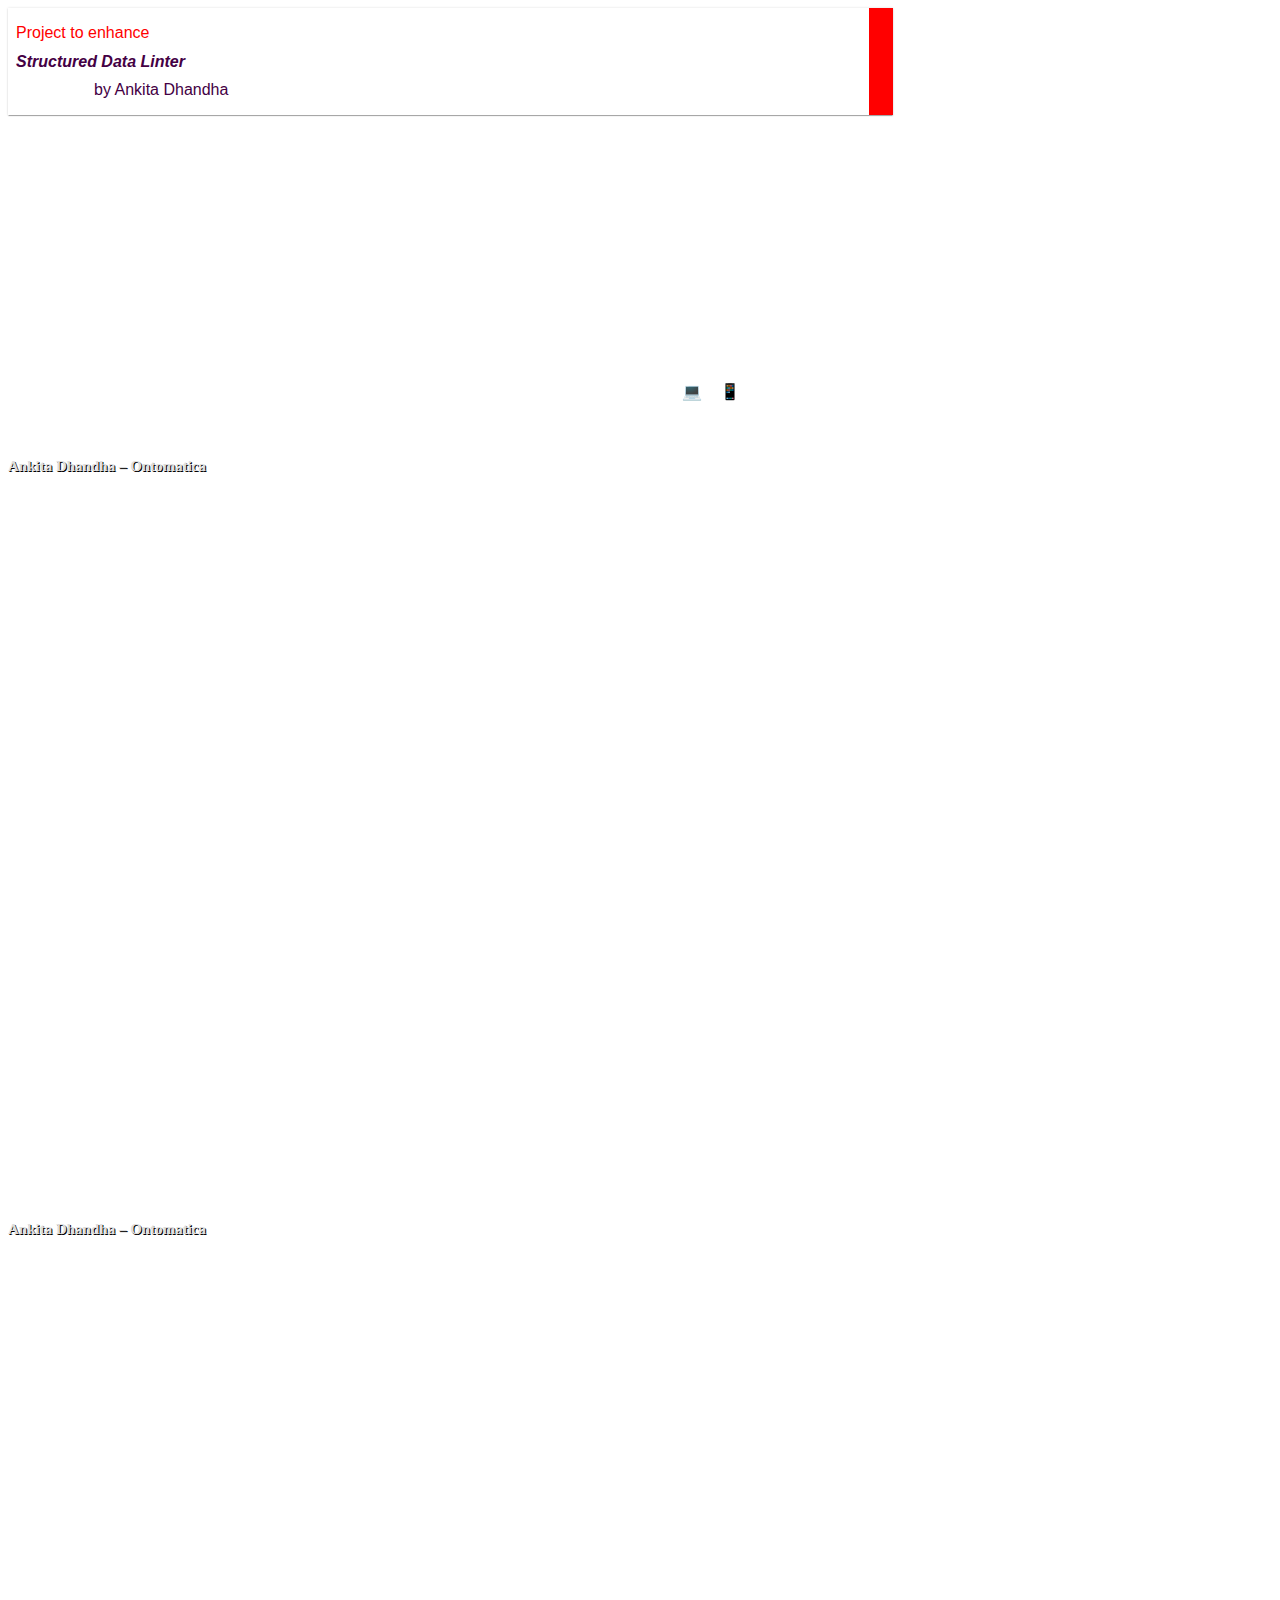
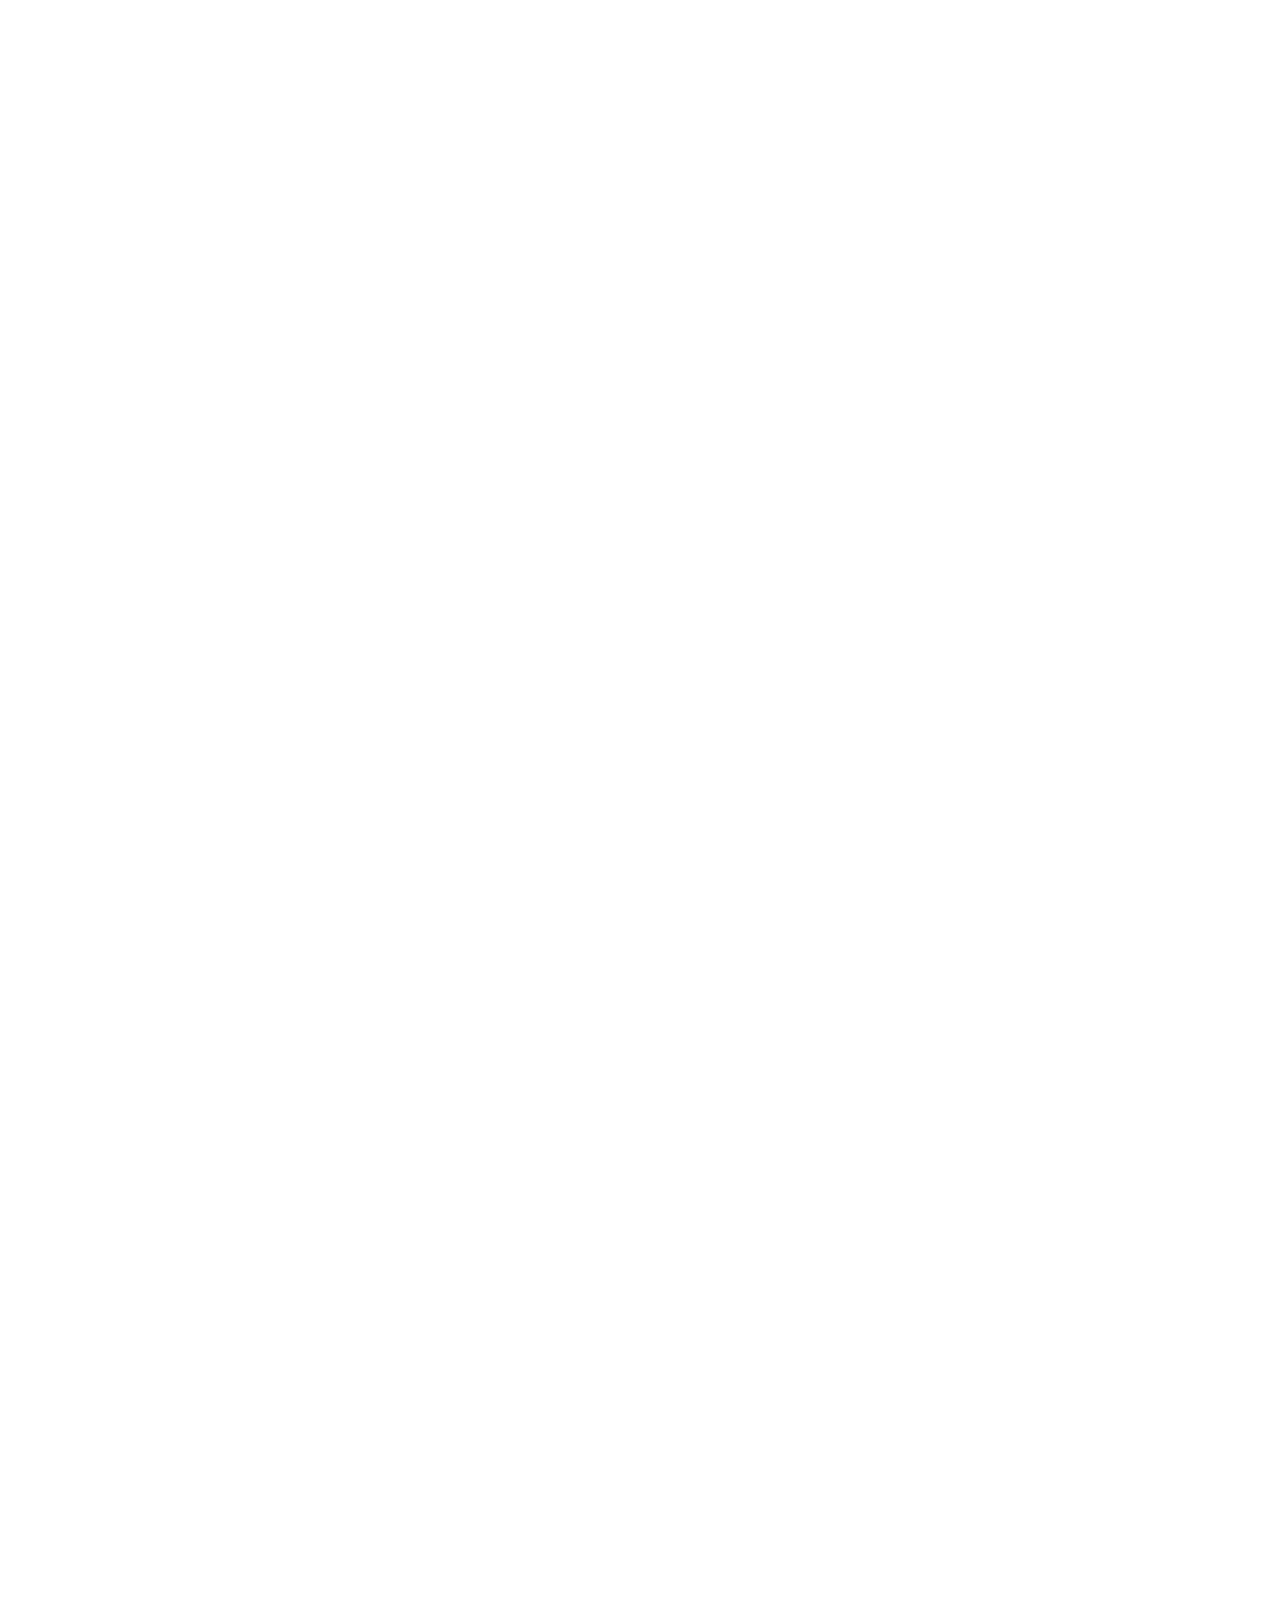
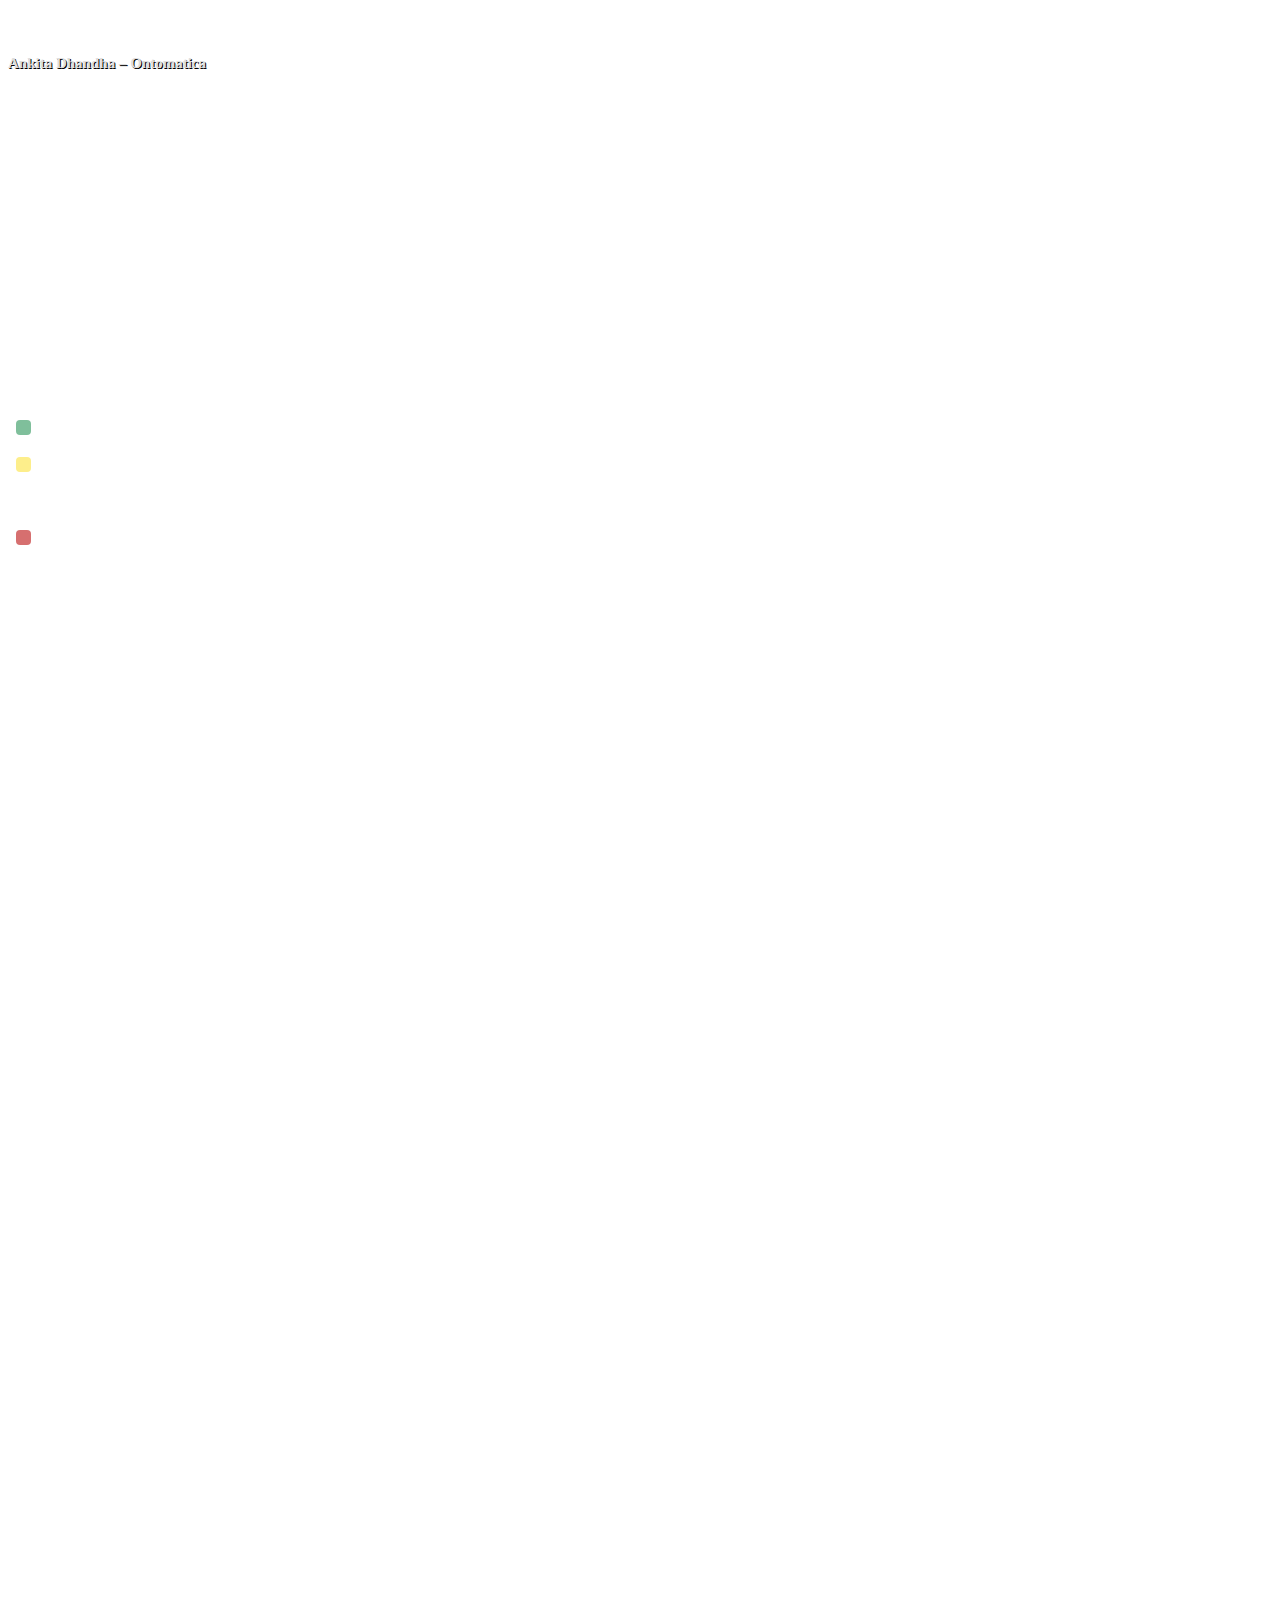
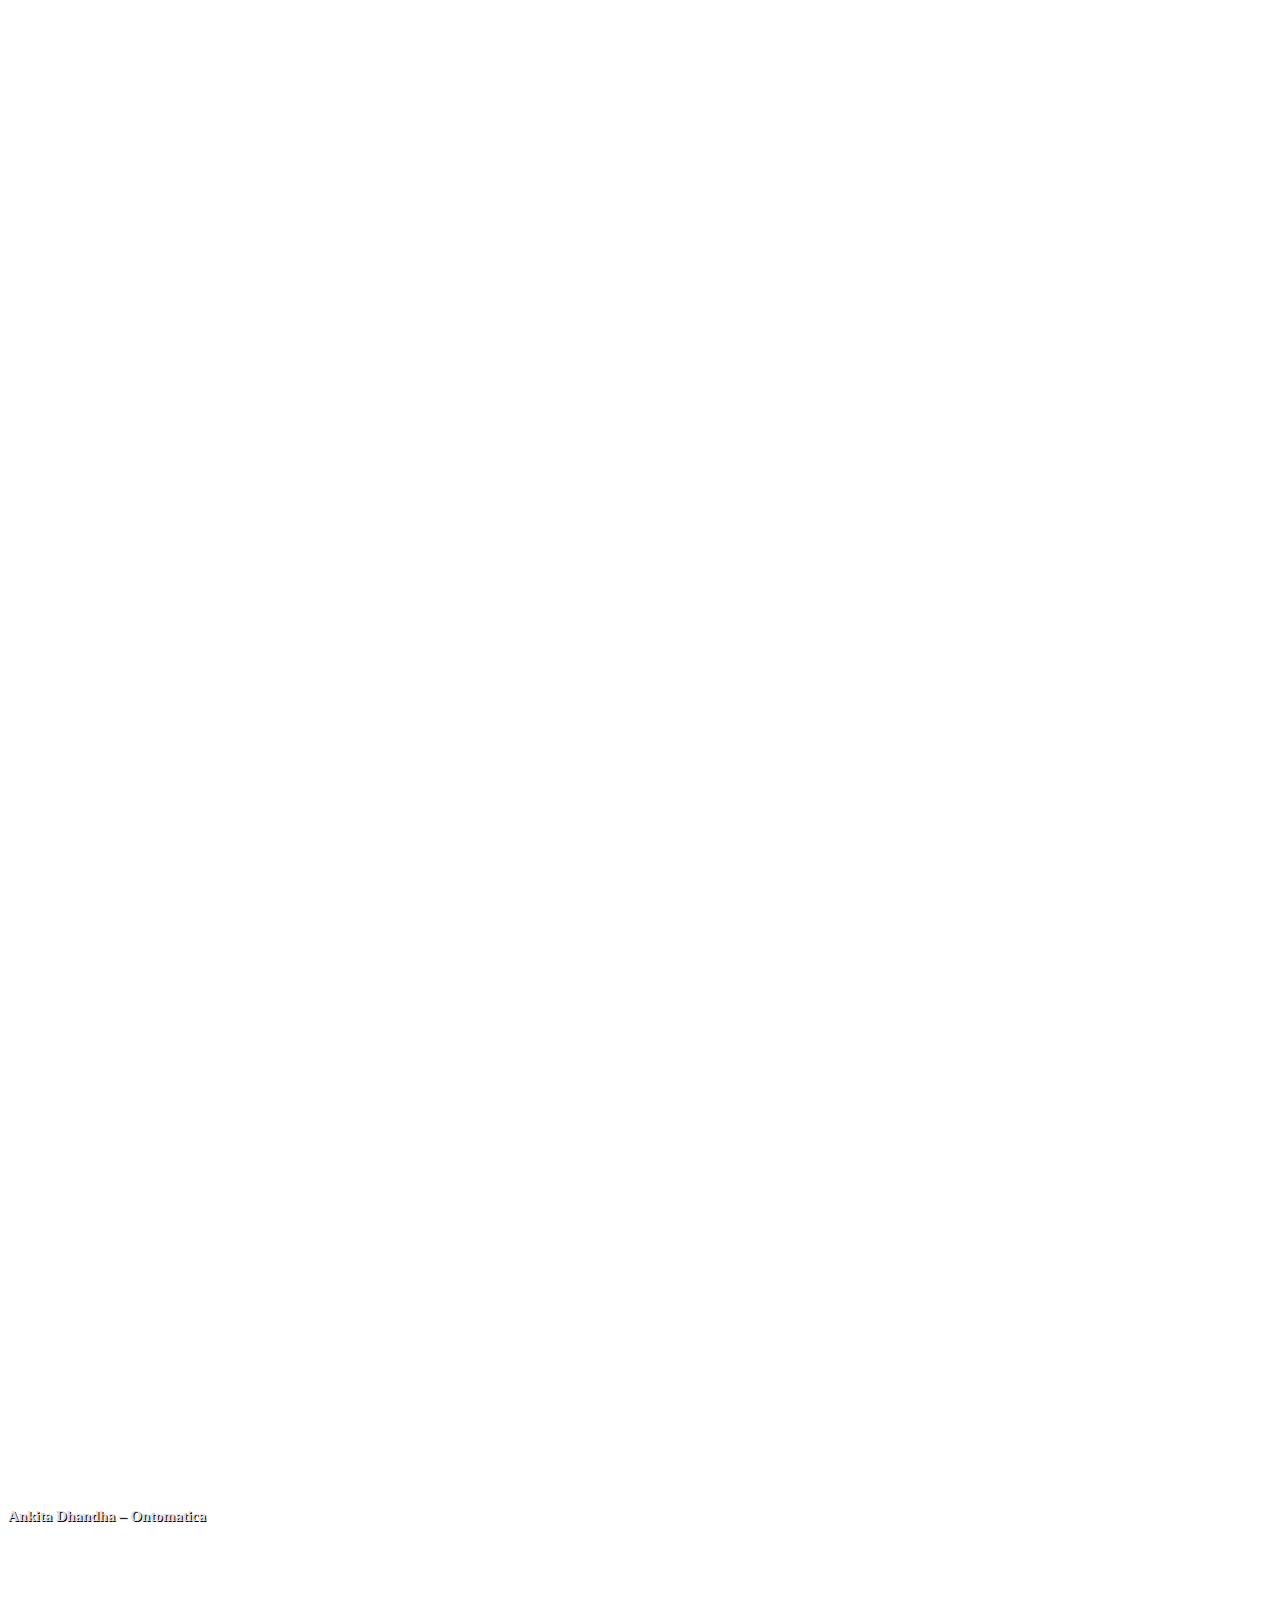
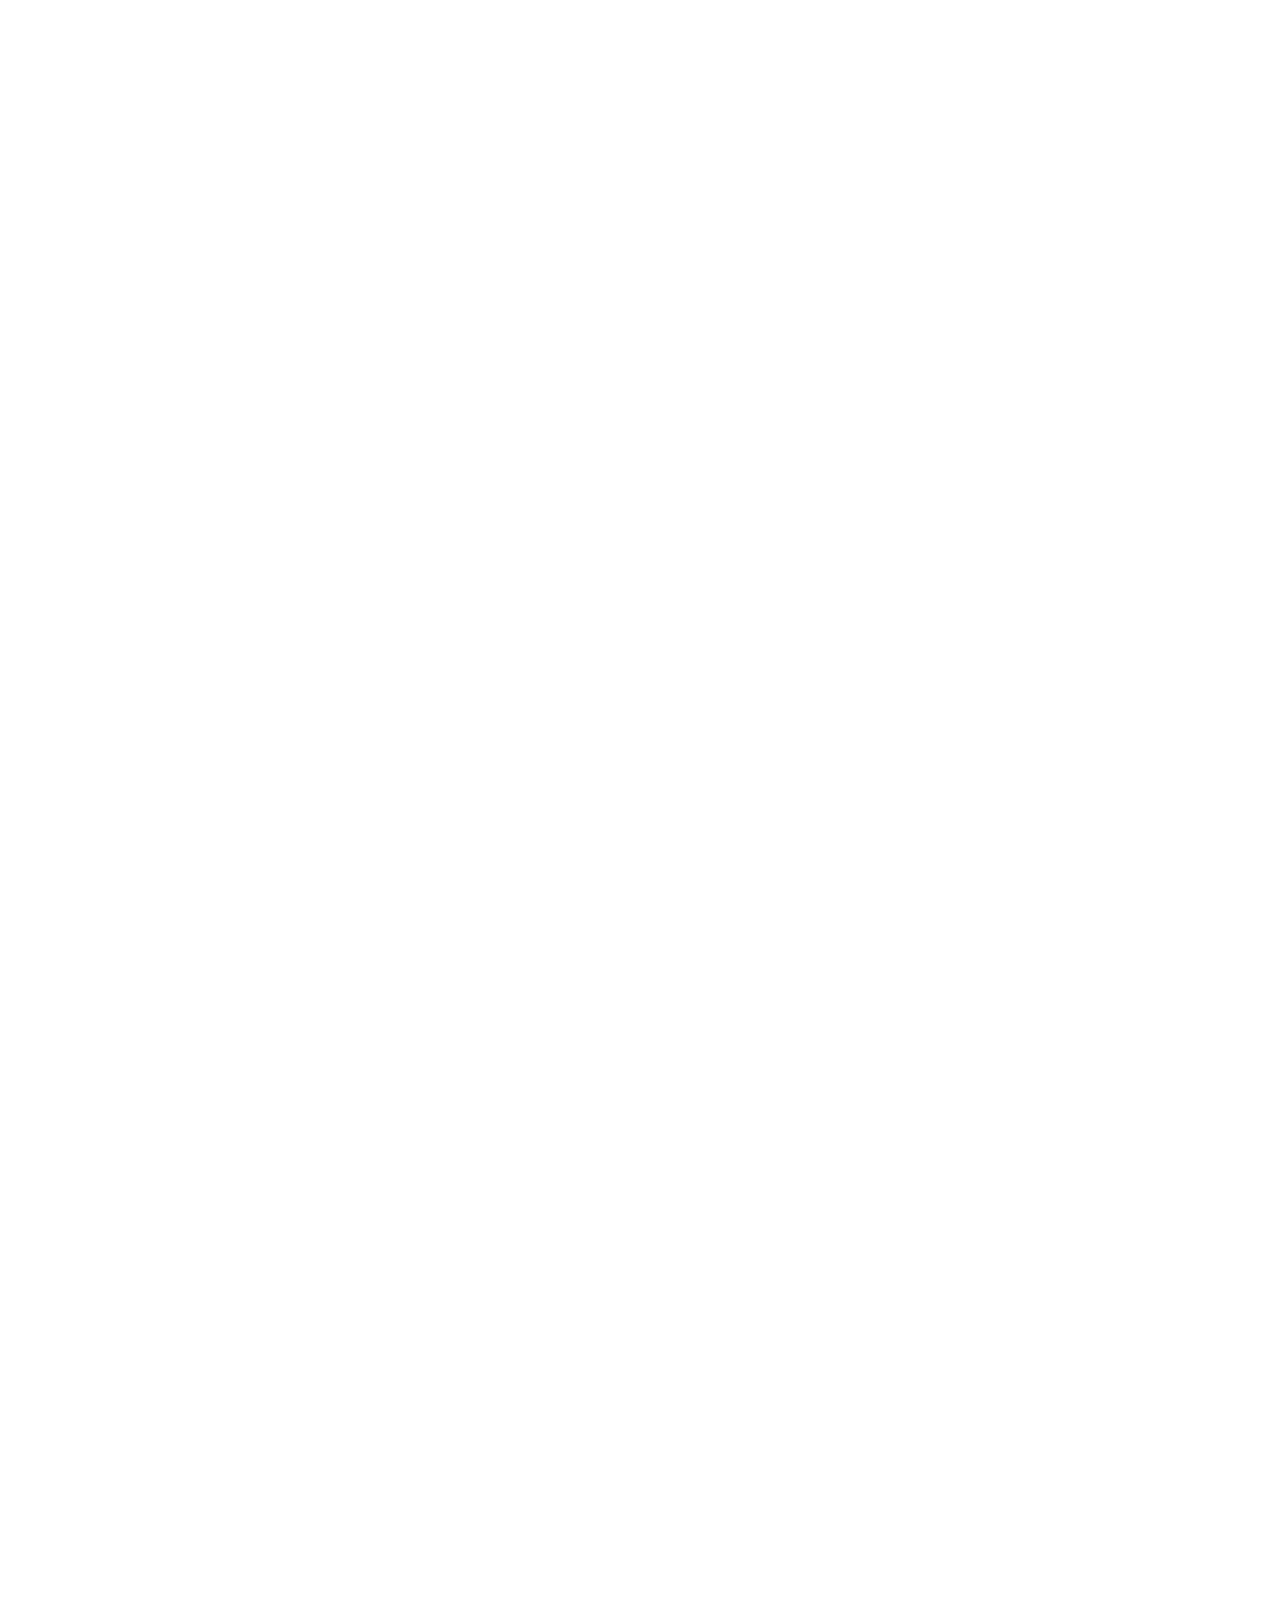
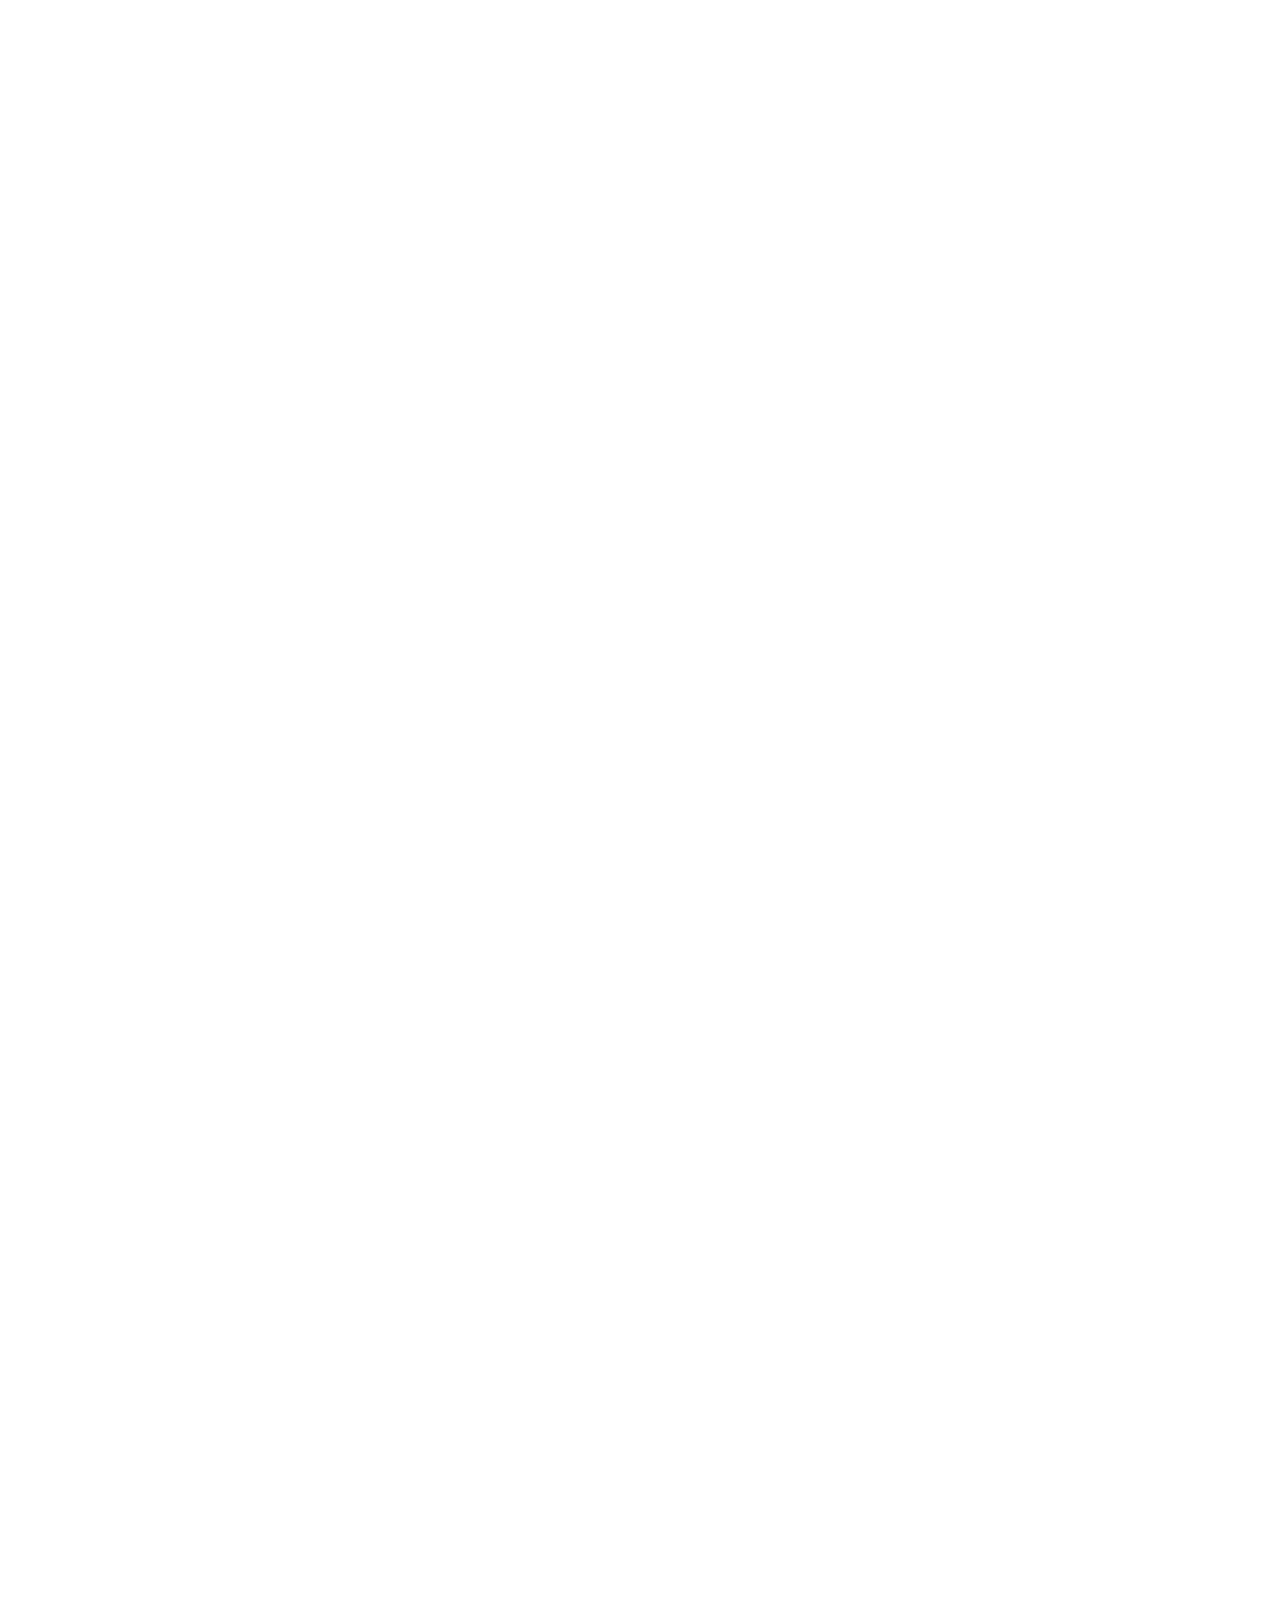
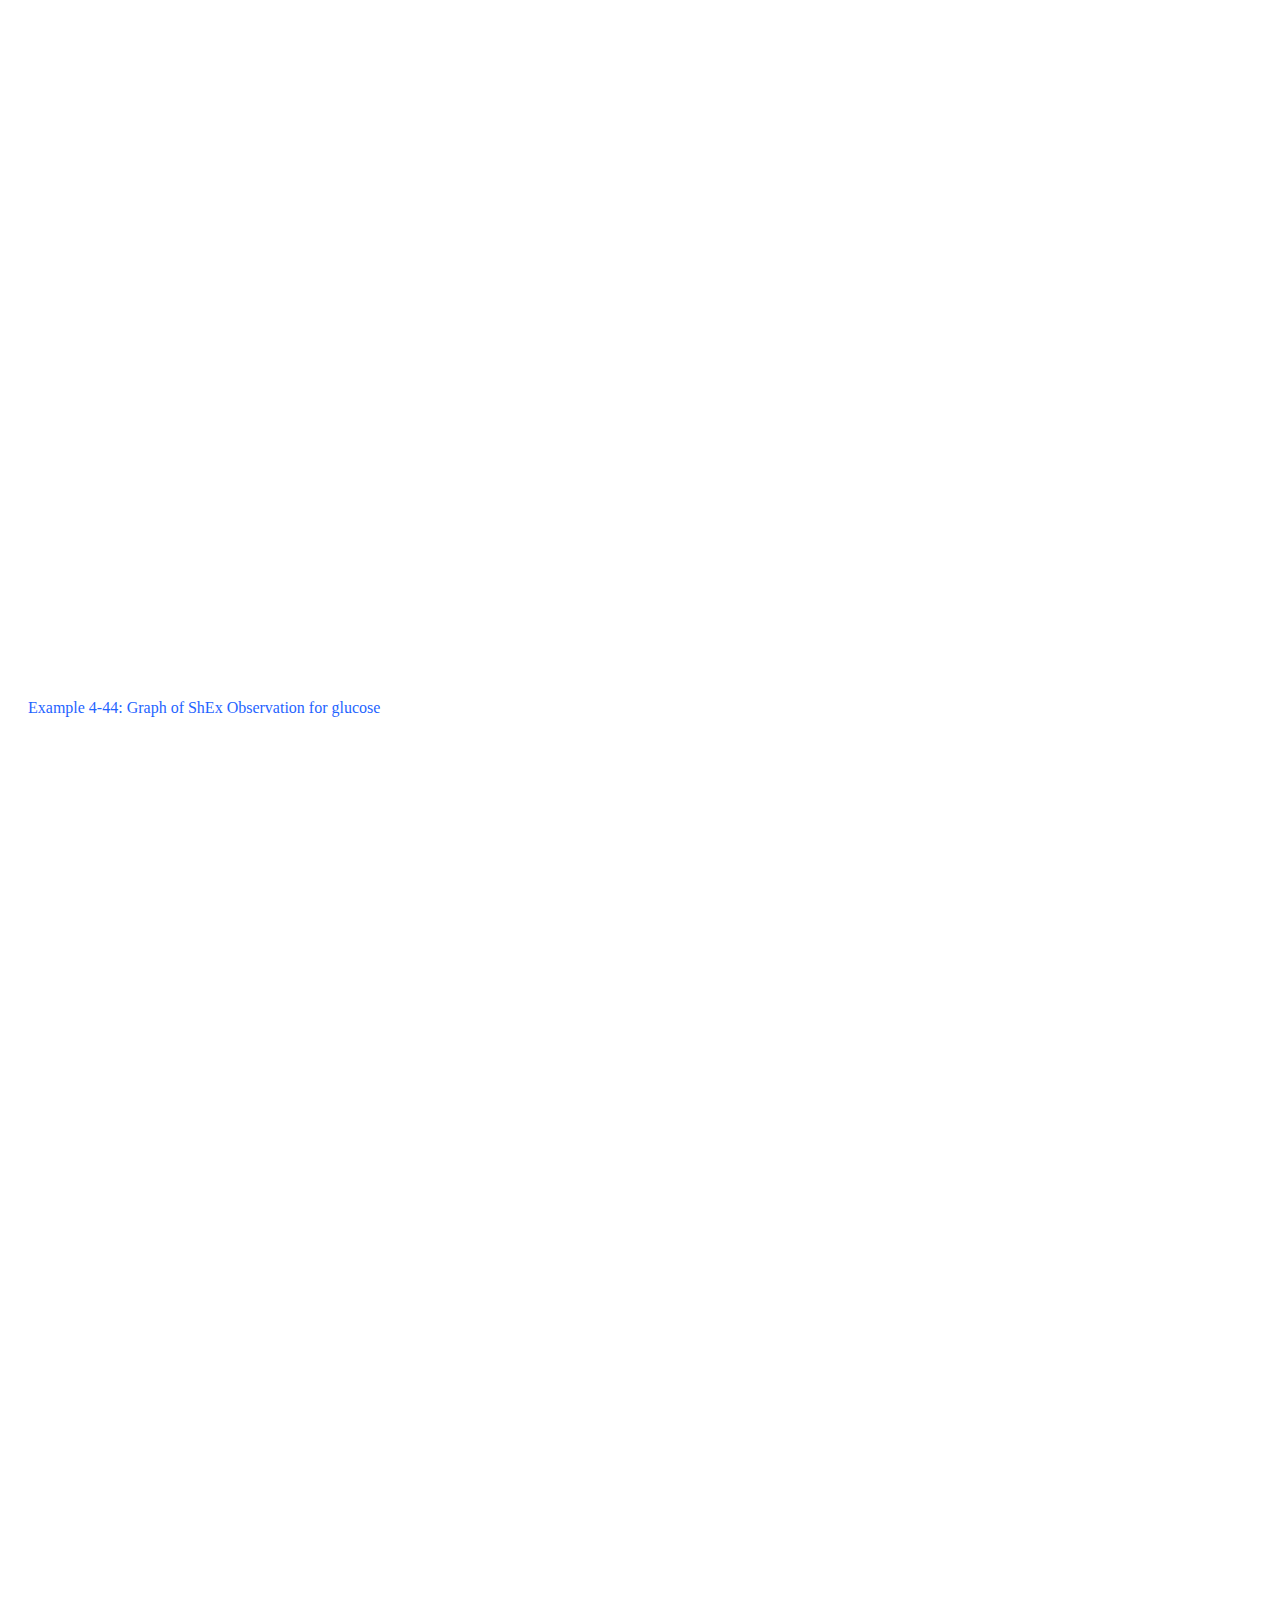
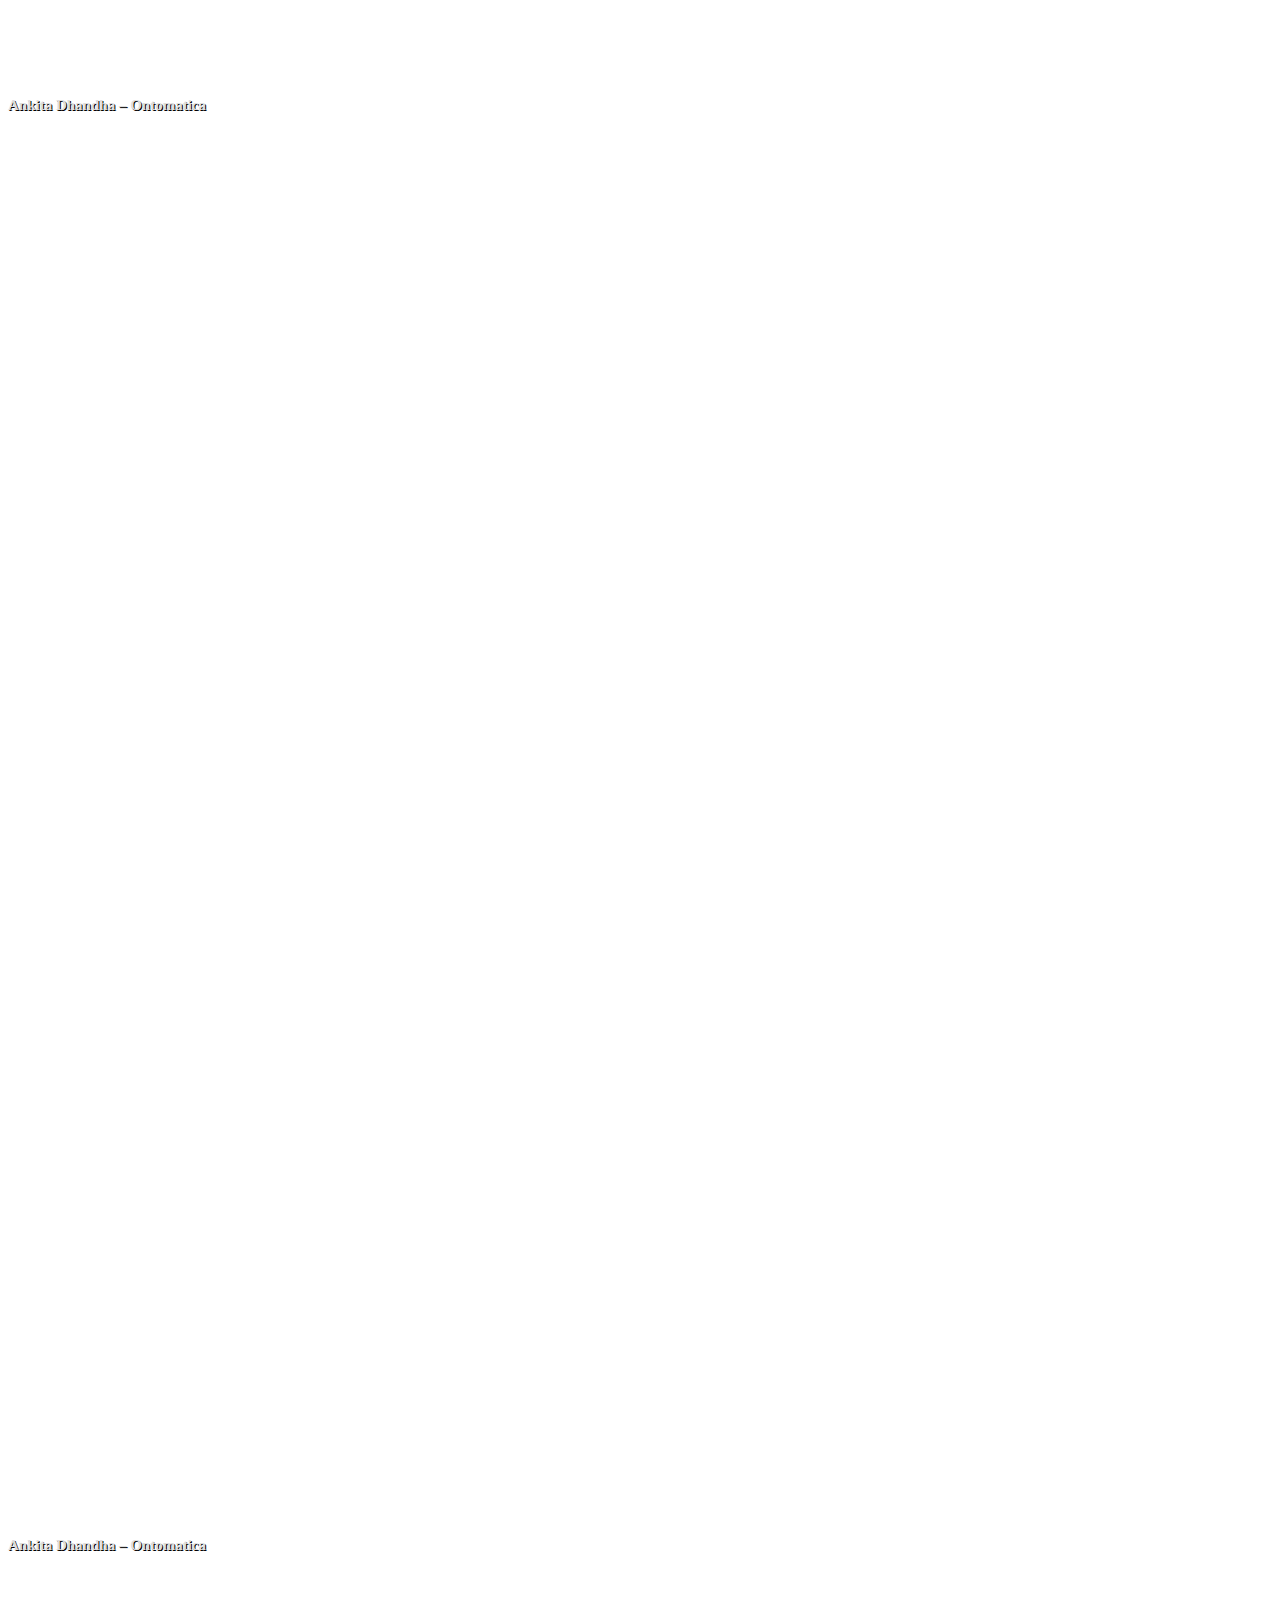
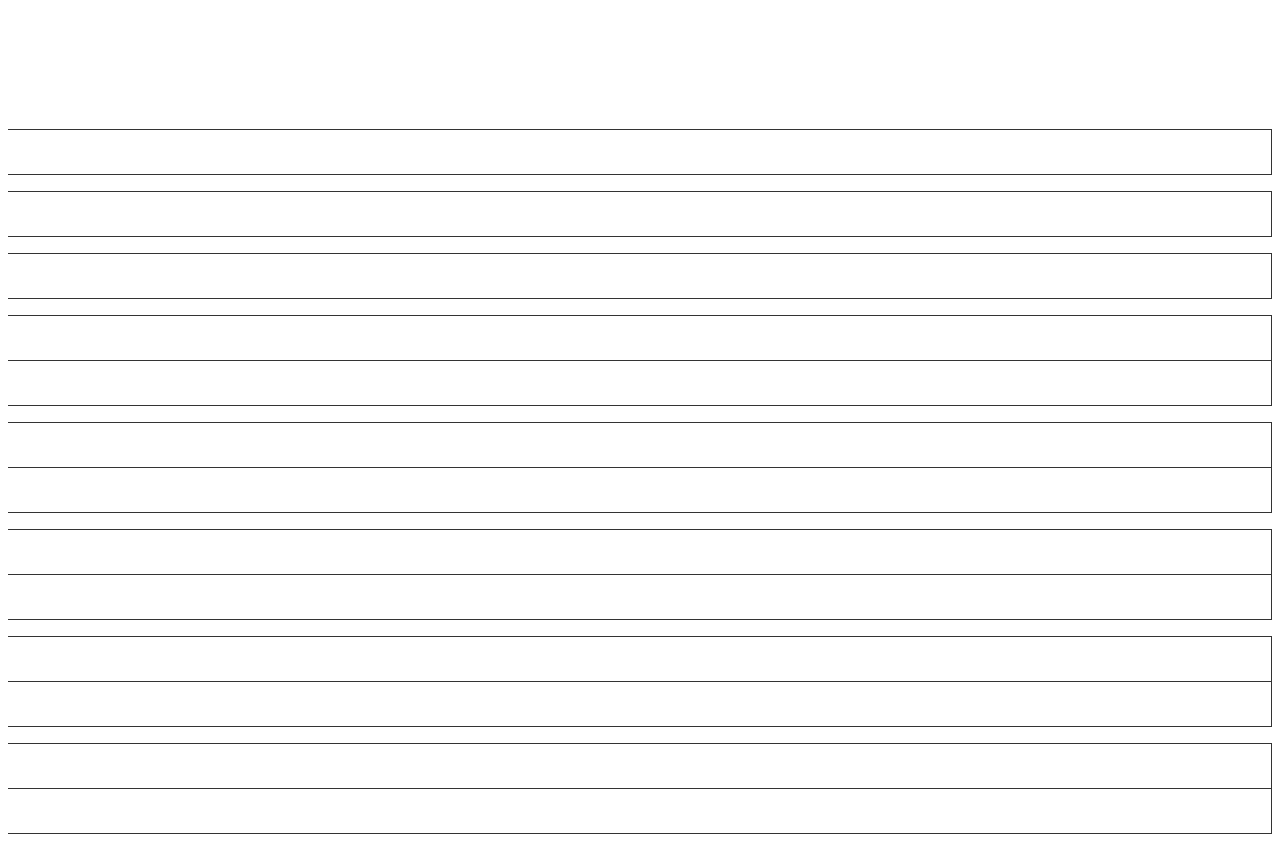
<file: docs/index.html>
<!--
STANDARDS
  story instance
    index.html
    enable: index.html#page=item-31
  player instance
    main.html

ISSUES
  color
  iframe
    keep
    non-standard

reference links
  https://s3.amazonaws.com/benetta.net/media/logo/ontomatica/ontomatica-symbol-w33-h36-color-1F64FF-bgnd-white.svg

alternate
  data-item-label="background-network-black" src="https://s3.amazonaws.com/benetta.net/media/background-svg/background-network-000000-w800-h800.svg"
  data-item-label="background-network-gray"  src="https://s3.amazonaws.com/benetta.net/media/background-svg/background-network-1F2022-w800-h800.svg"

place ankita on design goals, except goal using Gist
  <amp-story-grid-layer template="vertical" class="credit-layer"><p class="credit">Ankita Dhandha &#x2013; Ontomatica</p></amp-story-grid-layer>

what is this?
  <div placeholder="">

may impact performance:
  errors 1529 1808 1939 1964
  The attribute 'animate-in' may not appear in tag 'amp-google-document-embed'. Learn more.
  The attribute 'animate-in-duration' may not appear in tag 'amp-google-document-embed'.
-->

<!doctype html>
<html amp>
<head>
<meta charset="utf-8">
<meta name="viewport" content="width=device-width">
<link rel="icon"
  href="https://ontomatica.io/static/image/logo/onto-symbol-w252-h252.svg" />
<title>
Structured Data Linter project
</title>
<link rel="canonical"
  href="index.html">

<style amp-boilerplate>body{-webkit-animation:-amp-start 8s steps(1,end) 0s 1 normal both;-moz-animation:-amp-start 8s steps(1,end) 0s 1 normal both;-ms-animation:-amp-start 8s steps(1,end) 0s 1 normal both;animation:-amp-start 8s steps(1,end) 0s 1 normal both}@-webkit-keyframes -amp-start{from{visibility:hidden}to{visibility:visible}}@-moz-keyframes -amp-start{from{visibility:hidden}to{visibility:visible}}@-ms-keyframes -amp-start{from{visibility:hidden}to{visibility:visible}}@-o-keyframes -amp-start{from{visibility:hidden}to{visibility:visible}}@keyframes -amp-start{from{visibility:hidden}to{visibility:visible}}</style><noscript><style amp-boilerplate>body{-webkit-animation:none;-moz-animation:none;-ms-animation:none;animation:none}</style></noscript>


<script async
    src="https://cdn.ampproject.org/v0.js"></script>

<script async custom-element="amp-story"
    src="https://cdn.ampproject.org/v0/amp-story-1.0.js"></script>
<script async custom-element="amp-bind"
    src="https://cdn.ampproject.org/v0/amp-bind-0.1.js"></script>
<script async custom-element="amp-gist"
    src="https://cdn.ampproject.org/v0/amp-gist-0.1.js"></script>
<script async custom-element="amp-twitter"
    src="https://cdn.ampproject.org/v0/amp-twitter-0.1.js"></script>
<script async custom-element="amp-google-document-embed"
    src="https://cdn.ampproject.org/v0/amp-google-document-embed-0.1.js"></script>

<!-- non-standard -->
<script async custom-element="amp-iframe"
    src="https://cdn.ampproject.org/v0/amp-iframe-0.1.js"></script>

<style amp-custom>

/** @format */

/* added from sphinx template */
:root {
  --space-unit-v: 1rem;
  --space-xxxxs: calc(0.125 * var(--space-unit-v));
  --space-xxxs: calc(0.25 * var(--space-unit-v));
  --space-xxs: calc(0.375 * var(--space-unit-v));
  --space-xs: calc(0.5 * var(--space-unit-v));
  --space-sm: calc(0.75 * var(--space-unit-v));
  --space-md: calc(1.25 * var(--space-unit-v));
  --space-lg: calc(2 * var(--space-unit-v));
  --space-xl: calc(3.25 * var(--space-unit-v));
  --space-xxl: calc(5.25 * var(--space-unit-v));
  --space-xxxl: calc(8.5 * var(--space-unit-v));
  --space-xxxxl: calc(13.75 * var(--space-unit-v));

  --space-unit-h: 1rem;
  --space-05: calc(0.5 * var(--space-unit-h)); /*  8px */
  --space-10: calc(1 * var(--space-unit-h)); /* 16px */
  --space-15: calc(1.5 * var(--space-unit-h)); /* 24px */
  --space-20: calc(2 * var(--space-unit-h)); /* 32px */

  --margin-10: 1em;
  --margin-12: 1.2em;
  --margin-20: 2em;

  --breakpoint-xs: 0;
  --breakpoint-sm: 576px;
  --breakpoint-md: 768px;
  --breakpoint-lg: 992px;
  --breakpoint-xl: 1200px;

  --on-000000: #000000;
  --on-0000ff: #0000ff;
  --on-0003ff: #0003ff;
  --on-005001: #005001;
  --on-007f7f: #007f7f;
  --on-007fb2: #007fb2;
  --on-00ffff: #00ffff;
  --on-07a1e1: #07a1e1;
  --on-0b87a3: #0b87a3;
  --on-0bda9b: #0bda9b;
  --on-1275ac: #1275ac;
  --on-130f30: #130f30;
  --on-151515: #151515;
  --on-191919: #191919;
  --on-1aa3ff: #1aa3ff;
  --on-1b88cd: #1b88cd;
  --on-1f64ff: #1f64ff;
  --on-262162: #262162;
  --on-29323c: #29323c;
  --on-2a794a: #2a794a;
  --on-2f9f4b: #2f9f4b;
  --on-32935d: #32935d;
  --on-333333: #333333;
  --on-33945e: #33945e;
  --on-3ba7e5: #3ba7e5;
  --on-3d3d3d: #3d3d3d;
  --on-3d444d: #3d444d;
  --on-3e3898: #3e3898;
  --on-4151a6: #4151a6;
  --on-440044: #440044;
  --on-550a1e: #550a1e;
  --on-6baf40: #6baf40;
  --on-6c757d: #6c757d;
  --on-6caf42: #6caf42;
  --on-6db5a7: #6db5a7;
  --on-6fa08b: #6fa08b;
  --on-74b341: #74b341;
  --on-763517: #763517;
  --on-7d420a: #7d420a;
  --on-7eba98: #7eba98;
  --on-7f0000: #7f0000;
  --on-7f142e: #7f142e;
  --on-7f4100: #7f4100;
  --on-83c803: #83c803;
  --on-87331b: #87331b;
  --on-8abc43: #8abc43;
  --on-8e1421: #8e1421;
  --on-92c4cb: #92c4cb;
  --on-971328: #971328;
  --on-a4a4a4: #a4a4a4;
  --on-a71520: #a71520;
  --on-a9c937: #a9c937;
  --on-b51d34: #b51d34;
  --on-b69d7e: #b69d7e;
  --on-b9b9b9: #b9b9b9;
  --on-bbc871: #bbc871;
  --on-bf0000: #bf0000;
  --on-bf6200: #bf6200;
  --on-c2dbce: #c2dbce;
  --on-c41622: #c41622;
  --on-c51431: #c51431;
  --on-c52433: #c52433;
  --on-c5ae8c: #c5ae8c;
  --on-c70000: #c70000;
  --on-cb5b2d: #cb5b2d;
  --on-cccccc: #cccccc;
  --on-ced146: #ced146;
  --on-d2b373: #d2b373;
  --on-d5bd97: #d5bd97;
  --on-dba171: #dba171;
  --on-dcaa7d: #dcaa7d;
  --on-ddcaa9: #ddcaa9;
  --on-dedede: #dedede;
  --on-dfe0e2: #dfe0e2;
  --on-e1ffad: #e1ffad;
  --on-e4b992: #e4b992;
  --on-e5e5e5: #e5e5e5;
  --on-e6e6e6: #e6e6e6;
  --on-e6e6fa: #e6e6fa;
  --on-e6e7e9: #e6e7e9;
  --on-e9ebeb: #e9ebeb;
  --on-ecf4f7: #ecf4f7;
  --on-ededed: #ededed;
  --on-edeef0: #edeef0;
  --on-efd520: #efd520;
  --on-f1c9a5: #f1c9a5;
  --on-f3f4a8: #f3f4a8;
  --on-f4f044: #f4f044;
  --on-f5e43c: #f5e43c;
  --on-f9f9f9: #f9f9f9;
  --on-ff0000: #ff0000;
  --on-ff69b4: #ff69b4;
  --on-ffd700: #ffd700;
  --on-fffe7f: #fffe7f;
  --on-ffffff: #ffffff;
}


/**************************
 * Font: Recursive Variable
 */

@font-face {
  font-family: Recursive;
  text-align: initial;
  font-weight: 100 1000;
  font-stretch: 25% 151%;
  src: url("https://s3.amazonaws.com/benetta.net/fonts/recursive/Recursive-VF.ttf") format("truetype");
  font-display: swap;
}

:root {
/* recursive font-feature-settings (custom properties) - off */
  --rc-aalt: "aalt" off;
  --rc-case: "case" off;
  --rc-dlig: "dlig" off;
  --rc-dnom: "dnom" off;
  --rc-frac: "frac" off;
  --rc-numr: "numr" off;
  --rc-ordn: "ordn" off;
  --rc-pnum: "pnum" off;
  --rc-sinf: "sinf" off;
  --rc-ss01: "ss01" off;
  --rc-ss02: "ss02" off;
  --rc-ss03: "ss03" off;
  --rc-ss04: "ss04" off;
  --rc-ss05: "ss05" off;
  --rc-ss06: "ss06" off;
  --rc-ss07: "ss07" off;
  --rc-ss08: "ss08" off;
  --rc-ss09: "ss09" off;
  --rc-ss10: "ss10" off;
  --rc-ss11: "ss11" off;
  --rc-ss20: "ss20" off;
  --rc-sups: "sups" off;
  --rc-titl: "titl" off;
  --rc-zero: "zero" off;
}

/* If rcsv-class is applied, UPDATE custom property */
.rc-pnum{--rc-pnum:"pnum" on;}
.rc-ss01{--rc-ss01:"ss01" on;}
.rc-ss02{--rc-ss02:"ss02" on;}
.rc-ss03{--rc-ss03:"ss03" on;}
.rc-ss04{--rc-ss04:"ss04" on;}
.rc-ss05{--rc-ss05:"ss05" on;}
.rc-ss06{--rc-ss06:"ss06" on;}
.rc-ss07{--rc-ss07:"ss07" on;}
.rc-ss08{--rc-ss08:"ss08" on;}
.rc-ss09{--rc-ss09:"ss09" on;}
.rc-ss10{--rc-ss10:"ss10" on;}
.rc-ss11{--rc-ss11:"ss11" on;}
.rc-ss20{--rc-ss20:"ss20" on;}

/* Apply current state of all custom properties WHEN a rc-class is applied */
.rc-pnum,.rc-ss01,.rc-ss02,.rc-ss03,.rc-ss04,.rc-ss05,.rc-ss06,.rc-ss07,.rc-ss08,.rc-ss09,.rc-ss10,.rc-ss11,
.rc-ss20 {
  font-feature-settings:
    var(--rc-pnum), var(--rc-ss01), var(--rc-ss02), var(--rc-ss03), var(--rc-ss04), var(--rc-ss05), var(--rc-ss06), var(--rc-ss07), var(--rc-ss08), var(--rc-ss09), var(--rc-ss10), var(--rc-ss11), var(--rc-ss20);
}

/* Recursive COMBO */
.recursive-mono-300-casual-light-regular{font-family:Recursive;font-variation-settings:"MONO" 1,"CASL" 1,"wght" 300,"slnt" 0,"ital" 0.5;}
.recursive-mono-300-casual-light-italic{font-family:Recursive;font-variation-settings:"MONO" 1,"CASL" 1,"wght" 300,"slnt" -15,"ital" 1;}
.recursive-mono-300-linear-light-regular{font-family:Recursive;font-variation-settings:"MONO" 1,"CASL" 0,"wght" 300,"slnt" 0,"ital" 0.5;}
.recursive-mono-300-linear-light-italic{font-family:Recursive;font-variation-settings:"MONO" 1,"CASL" 0,"wght" 300,"slnt" -15,"ital" 1;}
.recursive-mono-400-casual-normal-regular{font-family:Recursive;font-variation-settings:"MONO" 1,"CASL" 1,"wght" 400,"slnt" 0,"ital" 0.5;}
.recursive-mono-400-casual-normal-italic{font-family:Recursive;font-variation-settings:"MONO" 1,"CASL" 1,"wght" 400,"slnt" -15,"ital" 1;}
.recursive-mono-400-linear-normal-regular{font-family:Recursive;font-variation-settings:"MONO" 1,"CASL" 0,"wght" 400,"slnt" 0,"ital" 0.5;}
.recursive-mono-400-linear-normal-italic{font-family:Recursive;font-variation-settings:"MONO" 1,"CASL" 0,"wght" 400,"slnt" -15,"ital" 1;}
.recursive-mono-500-casual-medium-regular{font-family:Recursive;font-variation-settings:"MONO" 1,"CASL" 1,"wght" 500,"slnt" 0,"ital" 0.5;}
.recursive-mono-500-casual-medium-italic{font-family:Recursive;font-variation-settings:"MONO" 1,"CASL" 1,"wght" 500,"slnt" -15,"ital" 1;}
.recursive-mono-500-linear-medium-regular{font-family:Recursive;font-variation-settings:"MONO" 1,"CASL" 0,"wght" 500,"slnt" 0,"ital" 0.5;}
.recursive-mono-500-linear-medium-italic{font-family:Recursive;font-variation-settings:"MONO" 1,"CASL" 0,"wght" 500,"slnt" -15,"ital" 1;}
.recursive-mono-600-casual-semibold-regular{font-family:Recursive;font-variation-settings:"MONO" 1,"CASL" 1,"wght" 600,"slnt" 0,"ital" 0.5;}
.recursive-mono-600-casual-semibold-italic{font-family:Recursive;font-variation-settings:"MONO" 1,"CASL" 1,"wght" 600,"slnt" -15,"ital" 1;}
.recursive-mono-600-linear-semibold-regular{font-family:Recursive;font-variation-settings:"MONO" 1,"CASL" 0,"wght" 600,"slnt" 0,"ital" 0.5;}
.recursive-mono-600-linear-semibold-italic{font-family:Recursive;font-variation-settings:"MONO" 1,"CASL" 0,"wght" 600,"slnt" -15,"ital" 1;}
.recursive-mono-700-casual-bold-regular{font-family:Recursive;font-variation-settings:"MONO" 1,"CASL" 1,"wght" 696,"slnt" 0,"ital" 0.5;}
.recursive-mono-700-casual-bold-italic{font-family:Recursive;font-variation-settings:"MONO" 1,"CASL" 1,"wght" 696,"slnt" -15,"ital" 1;}
.recursive-mono-700-linear-bold-regular{font-family:Recursive;font-variation-settings:"MONO" 1,"CASL" 0,"wght" 696,"slnt" 0,"ital" 0.5;}
.recursive-mono-700-linear-bold-italic{font-family:Recursive;font-variation-settings:"MONO" 1,"CASL" 0,"wght" 696,"slnt" -15,"ital" 1;}
.recursive-mono-800-casual-extrabold-regular{font-family:Recursive;font-variation-settings:"MONO" 1,"CASL" 1,"wght" 696,"slnt" 0,"ital" 0.5;}
.recursive-mono-800-casual-extrabold-italic{font-family:Recursive;font-variation-settings:"MONO" 1,"CASL" 1,"wght" 696,"slnt" -15,"ital" 1;}
.recursive-mono-800-linear-extrabold-regular{font-family:Recursive;font-variation-settings:"MONO" 1,"CASL" 0,"wght" 696,"slnt" 0,"ital" 0.5;}
.recursive-mono-800-linear-extrabold-italic{font-family:Recursive;font-variation-settings:"MONO" 1,"CASL" 0,"wght" 696,"slnt" -15,"ital" 1;}
.recursive-mono-900-casual-black-regular{font-family:Recursive;font-variation-settings:"MONO" 1,"CASL" 1,"wght" 696,"slnt" 0,"ital" 0.5;}
.recursive-mono-900-casual-black-italic{font-family:Recursive;font-variation-settings:"MONO" 1,"CASL" 1,"wght" 696,"slnt" -15,"ital" 1;}
.recursive-mono-900-linear-black-regular{font-family:Recursive;font-variation-settings:"MONO" 1,"CASL" 0,"wght" 696,"slnt" 0,"ital" 0.5;}
.recursive-mono-900-linear-black-italic{font-family:Recursive;font-variation-settings:"MONO" 1,"CASL" 0,"wght" 696,"slnt" -15,"ital" 1;}
.recursive-mono-1000-casual-extrablack-regular{font-family:Recursive;font-variation-settings:"MONO" 1,"CASL" 1,"wght" 696,"slnt" 0,"ital" 0.5;}
.recursive-mono-1000-casual-extrablack-italic{font-family:Recursive;font-variation-settings:"MONO" 1,"CASL" 1,"wght" 696,"slnt" -15,"ital" 1;}
.recursive-mono-1000-linear-extrablack-regular{font-family:Recursive;font-variation-settings:"MONO" 1,"CASL" 0,"wght" 696,"slnt" 0,"ital" 0.5;}
.recursive-mono-1000-linear-extrablack-italic{font-family:Recursive;font-variation-settings:"MONO" 1,"CASL" 0,"wght" 696,"slnt" -15,"ital" 1;}
.recursive-sans-300-casual-light-regular{font-family:Recursive;font-variation-settings:"MONO" 0,"CASL" 1,"wght" 300,"slnt" 0,"ital" 0.5;}
.recursive-sans-300-casual-light-italic{font-family:Recursive;font-variation-settings:"MONO" 0,"CASL" 1,"wght" 300,"slnt" -15,"ital" 1;}
.recursive-sans-300-linear-light-regular{font-family:Recursive;font-variation-settings:"MONO" 0,"CASL" 0,"wght" 300,"slnt" 0,"ital" 0.5;}
.recursive-sans-300-linear-light-italic{font-family:Recursive;font-variation-settings:"MONO" 0,"CASL" 0,"wght" 300,"slnt" -15,"ital" 1;}
.recursive-sans-400-casual-normal-regular{font-family:Recursive;font-variation-settings:"MONO" 0,"CASL" 1,"wght" 400,"slnt" 0,"ital" 0.5;}
.recursive-sans-400-casual-normal-italic{font-family:Recursive;font-variation-settings:"MONO" 0,"CASL" 1,"wght" 400,"slnt" -15,"ital" 1;}
.recursive-sans-400-linear-normal-regular{font-family:Recursive;font-variation-settings:"MONO" 0,"CASL" 0,"wght" 400,"slnt" 0,"ital" 0.5;}
.recursive-sans-400-linear-normal-italic{font-family:Recursive;font-variation-settings:"MONO" 0,"CASL" 0,"wght" 400,"slnt" -15,"ital" 1;}
.recursive-sans-500-casual-medium-regular{font-family:Recursive;font-variation-settings:"MONO" 0,"CASL" 1,"wght" 500,"slnt" 0,"ital" 0.5;}
.recursive-sans-500-casual-medium-italic{font-family:Recursive;font-variation-settings:"MONO" 0,"CASL" 1,"wght" 500,"slnt" -15,"ital" 1;}
.recursive-sans-500-linear-medium-regular{font-family:Recursive;font-variation-settings:"MONO" 0,"CASL" 0,"wght" 500,"slnt" 0,"ital" 0.5;}
.recursive-sans-500-linear-medium-italic{font-family:Recursive;font-variation-settings:"MONO" 0,"CASL" 0,"wght" 500,"slnt" -15,"ital" 1;}
.recursive-sans-600-casual-semibold-regular{font-family:Recursive;font-variation-settings:"MONO" 0,"CASL" 1,"wght" 600,"slnt" 0,"ital" 0.5;}
.recursive-sans-600-casual-semibold-italic{font-family:Recursive;font-variation-settings:"MONO" 0,"CASL" 1,"wght" 600,"slnt" -15,"ital" 1;}
.recursive-sans-600-linear-semibold-regular{font-family:Recursive;font-variation-settings:"MONO" 0,"CASL" 0,"wght" 600,"slnt" 0,"ital" 0.5;}
.recursive-sans-600-linear-semibold-italic{font-family:Recursive;font-variation-settings:"MONO" 0,"CASL" 0,"wght" 600,"slnt" -15,"ital" 1;}
.recursive-sans-700-casual-bold-regular{font-family:Recursive;font-variation-settings:"MONO" 0,"CASL" 1,"wght" 696,"slnt" 0,"ital" 0.5;}
.recursive-sans-700-casual-bold-italic{font-family:Recursive;font-variation-settings:"MONO" 0,"CASL" 1,"wght" 696,"slnt" -15,"ital" 1;}
.recursive-sans-700-linear-bold-regular{font-family:Recursive;font-variation-settings:"MONO" 0,"CASL" 0,"wght" 696,"slnt" 0,"ital" 0.5;}
.recursive-sans-700-linear-bold-italic{font-family:Recursive;font-variation-settings:"MONO" 0,"CASL" 0,"wght" 696,"slnt" -15,"ital" 1;}
.recursive-sans-800-casual-extrabold-regular{font-family:Recursive;font-variation-settings:"MONO" 0,"CASL" 1,"wght" 800,"slnt" 0,"ital" 0.5;}
.recursive-sans-800-casual-extrabold-italic{font-family:Recursive;font-variation-settings:"MONO" 0,"CASL" 1,"wght" 800,"slnt" -15,"ital" 1;}
.recursive-sans-800-linear-extrabold-regular{font-family:Recursive;font-variation-settings:"MONO" 0,"CASL" 0,"wght" 800,"slnt" 0,"ital" 0.5;}
.recursive-sans-800-linear-extrabold-italic{font-family:Recursive;font-variation-settings:"MONO" 0,"CASL" 0,"wght" 800,"slnt" -15,"ital" 1;}
.recursive-sans-900-casual-black-regular{font-family:Recursive;font-variation-settings:"MONO" 0,"CASL" 1,"wght" 900,"slnt" 0,"ital" 0.5;}
.recursive-sans-900-casual-black-italic{font-family:Recursive;font-variation-settings:"MONO" 0,"CASL" 1,"wght" 900,"slnt" -15,"ital" 1;}
.recursive-sans-900-linear-black-regular{font-family:Recursive;font-variation-settings:"MONO" 0,"CASL" 0,"wght" 900,"slnt" 0,"ital" 0.5;}
.recursive-sans-900-linear-black-italic{font-family:Recursive;font-variation-settings:"MONO" 0,"CASL" 0,"wght" 900,"slnt" -15,"ital" 1;}
.recursive-sans-1000-casual-extrablack-regular{font-family:Recursive;font-variation-settings:"MONO" 0,"CASL" 1,"wght" 1000,"slnt" 0,"ital" 0.5;}
.recursive-sans-1000-casual-extrablack-italic{font-family:Recursive;font-variation-settings:"MONO" 0,"CASL" 1,"wght" 1000,"slnt" -15,"ital" 1;}
.recursive-sans-1000-linear-extrablack-regular{font-family:Recursive;font-variation-settings:"MONO" 0,"CASL" 0,"wght" 1000,"slnt" 0,"ital" 0.5;}
.recursive-sans-1000-linear-extrablack-italic{font-family:Recursive;font-variation-settings:"MONO" 0,"CASL" 0,"wght" 1000,"slnt" -15,"ital" 1;}


/* Poppins */
@font-face{font-family:Poppins-Thin-100;font-style:normal;font-weight:100;src:url("https://s3.amazonaws.com/benetta.net/fonts/poppins/Poppins-Thin.ttf") format("truetype");font-display:swap;}
@font-face{font-family:Poppins-ThinItalic-100;font-style:italic;font-weight:100;src:url("https://s3.amazonaws.com/benetta.net/fonts/poppins/Poppins-ThinItalic.ttf") format("truetype");font-display:swap;}
@font-face{font-family:Poppins-ExtraLight-200;font-style:normal;font-weight:200;src:url("https://s3.amazonaws.com/benetta.net/fonts/poppins/Poppins-ExtraLight.ttf") format("truetype");font-display:swap;}
@font-face{font-family:Poppins-ExtraLightItalic-200;font-style:italic;font-weight:200;src:url("https://s3.amazonaws.com/benetta.net/fonts/poppins/Poppins-ExtraLightItalic.ttf") format("truetype");font-display:swap;}
@font-face{font-family:Poppins-Light-300;font-style:normal;font-weight:300;src:url("https://s3.amazonaws.com/benetta.net/fonts/poppins/Poppins-Light.ttf") format("truetype");font-display:swap;}
@font-face{font-family:Poppins-LightItalic-300;font-style:italic;font-weight:300;src:url("https://s3.amazonaws.com/benetta.net/fonts/poppins/Poppins-LightItalic.ttf") format("truetype");font-display:swap;}
@font-face{font-family:Poppins-Regular-400;font-style:normal;font-weight:400;src:url("https://s3.amazonaws.com/benetta.net/fonts/poppins/Poppins-Regular.ttf") format("truetype");font-display:swap;}
@font-face{font-family:Poppins-Italic-400;font-style:italic;font-weight:400;src:url("https://s3.amazonaws.com/benetta.net/fonts/poppins/Poppins-Italic.ttf") format("truetype");font-display:swap;}
@font-face{font-family:Poppins-Medium-500;font-style:normal;font-weight:500;src:url("https://s3.amazonaws.com/benetta.net/fonts/poppins/Poppins-Medium.ttf") format("truetype");font-display:swap;}
@font-face{font-family:Poppins-MediumItalic-500;font-style:italic;font-weight:500;src:url("https://s3.amazonaws.com/benetta.net/fonts/poppins/Poppins-MediumItalic.ttf") format("truetype");font-display:swap;}
@font-face{font-family:Poppins-SemiBold-600;font-style:normal;font-weight:600;src:url("https://s3.amazonaws.com/benetta.net/fonts/poppins/Poppins-SemiBold.ttf") format("truetype");font-display:swap;}
@font-face{font-family:Poppins-SemiBoldItalic-600;font-style:italic;font-weight:600;src:url("https://s3.amazonaws.com/benetta.net/fonts/poppins/Poppins-SemiBoldItalic.ttf") format("truetype");font-display:swap;}
@font-face{font-family:Poppins-Bold-700;font-style:normal;font-weight:700;src:url("https://s3.amazonaws.com/benetta.net/fonts/poppins/Poppins-Bold.ttf") format("truetype");font-display:swap;}
@font-face{font-family:Poppins-BoldItalic-700;font-style:italic;font-weight:700;src:url("https://s3.amazonaws.com/benetta.net/fonts/poppins/Poppins-BoldItalic.ttf") format("truetype");font-display:swap;}
@font-face{font-family:Poppins-ExtraBold-800;font-style:normal;font-weight:800;src:url("https://s3.amazonaws.com/benetta.net/fonts/poppins/Poppins-ExtraBold.ttf") format("truetype");font-display:swap;}
@font-face{font-family:Poppins-ExtraBoldItalic-800;font-style:italic;font-weight:800;src:url("https://s3.amazonaws.com/benetta.net/fonts/poppins/Poppins-ExtraBoldItalic.ttf") format("truetype");font-display:swap;}
@font-face{font-family:Poppins-Black-900;font-style:normal;font-weight:900;src:url("https://s3.amazonaws.com/benetta.net/fonts/poppins/Poppins-Black.ttf") format("truetype");font-display:swap;}
@font-face{font-family:Poppins-BlackItalic-900;font-style:italic;font-weight:900;src:url("https://s3.amazonaws.com/benetta.net/fonts/poppins/Poppins-BlackItalic.ttf") format("truetype");font-display:swap;}

.Poppins-Thin-100{font-family:Poppins-Thin-100, sans-serif;font-style:normal;font-weight:100;}
.Poppins-ThinItalic-100{font-family:Poppins-ThinItalic-100, sans-serif;font-style:italic;font-weight:100;}
.Poppins-ExtraLight-200{font-family:Poppins-ExtraLight-200, sans-serif;font-style:normal;font-weight:200;}
.Poppins-ExtraLightItalic-200{font-family:Poppins-ExtraLightItalic-200, sans-serif;font-style:italic;font-weight:200;}
.Poppins-Light-300{font-family:Poppins-Light-300, sans-serif;font-style:normal;font-weight:300;}
.Poppins-LightItalic-300{font-family:Poppins-LightItalic-300, sans-serif;font-style:italic;font-weight:300;}
.Poppins-Regular-400{font-family:Poppins-Regular-400, sans-serif;font-style:normal;font-weight:400;}
.Poppins-Italic-400{font-family:Poppins-Italic-400, sans-serif;font-style:italic;font-weight:400;}
.Poppins-Medium-500{font-family:Poppins-Medium-500, sans-serif;font-style:normal;font-weight:500;}
.Poppins-MediumItalic-500{font-family:Poppins-MediumItalic-500, sans-serif;font-style:italic;font-weight:500;}
.Poppins-SemiBold-600{font-family:Poppins-SemiBold-600, sans-serif;font-style:normal;font-weight:600;}
.Poppins-SemiBoldItalic-600{font-family:Poppins-SemiBoldItalic-600, sans-serif;font-style:italic;font-weight:600;}
.Poppins-Bold-700{font-family:Poppins-Bold-700, sans-serif;font-style:normal;font-weight:700;}
.Poppins-BoldItalic-700{font-family:Poppins-BoldItalic-700, sans-serif;font-style:italic;font-weight:700;}
.Poppins-ExtraBold-800{font-family:Poppins-ExtraBold-800, sans-serif;font-style:normal;font-weight:800;}
.Poppins-ExtraBoldItalic-800{font-family:Poppins-ExtraBoldItalic-800, sans-serif;font-style:italic;font-weight:800;}
.Poppins-Black-900{font-family:Poppins-Black-900, sans-serif;font-style:normal;font-weight:900;}
.Poppins-BlackItalic-900{font-family:Poppins-BlackItalic-900, sans-serif;font-style:italic;font-weight:900;}

/******************
 * Font: Zilla Slab
 */

@font-face{font-family:ZillaSlab-Light-300;font-style:normal;font-weight:300;src:url("https://s3.amazonaws.com/benetta.net/fonts/zilla-slab/ZillaSlab-Light.ttf") format("truetype");font-display:swap;}
@font-face{font-family:ZillaSlab-LightItalic-300;font-style:italic;font-weight:300;src:url("https://s3.amazonaws.com/benetta.net/fonts/zilla-slab/ZillaSlab-LightItalic.ttf") format("truetype");font-display:swap;}
@font-face{font-family:ZillaSlab-Regular-400;font-style:normal;font-weight:400;src:url("https://s3.amazonaws.com/benetta.net/fonts/zilla-slab/ZillaSlab-Regular.ttf") format("truetype");font-display:swap;}
@font-face{font-family:ZillaSlab-Italic-400;font-style:italic;font-weight:400;src:url("https://s3.amazonaws.com/benetta.net/fonts/zilla-slab/ZillaSlab-Italic.ttf") format("truetype");font-display:swap;}
@font-face{font-family:ZillaSlab-Medium-500;font-style:normal;font-weight:500;src:url("https://s3.amazonaws.com/benetta.net/fonts/zilla-slab/ZillaSlab-Medium.ttf") format("truetype");font-display:swap;}
@font-face{font-family:ZillaSlab-MediumItalic-500;font-style:italic;font-weight:500;src:url("https://s3.amazonaws.com/benetta.net/fonts/zilla-slab/ZillaSlab-MediumItalic.ttf") format("truetype");font-display:swap;}
@font-face{font-family:ZillaSlab-SemiBold-600;font-style:normal;font-weight:600;src:url("https://s3.amazonaws.com/benetta.net/fonts/zilla-slab/ZillaSlab-SemiBold.ttf") format("truetype");font-display:swap;}
@font-face{font-family:ZillaSlab-SemiBoldItalic-600;font-style:italic;font-weight:600;src:url("https://s3.amazonaws.com/benetta.net/fonts/zilla-slab/ZillaSlab-SemiBoldItalic.ttf") format("truetype");font-display:swap;}
@font-face{font-family:ZillaSlab-Bold-700;font-style:normal;font-weight:700;src:url("https://s3.amazonaws.com/benetta.net/fonts/zilla-slab/ZillaSlab-Bold.ttf") format("truetype");font-display:swap;}
@font-face{font-family:ZillaSlab-BoldItalic-700;font-style:italic;font-weight:700;src:url("https://s3.amazonaws.com/benetta.net/fonts/zilla-slab/ZillaSlab-BoldItalic.ttf") format("truetype");font-display:swap;}

.ZillaSlab-Light-300{font-family:ZillaSlab-Light-300, sans-serif;font-style:normal;font-weight:300;}
.ZillaSlab-LightItalic-300{font-family:ZillaSlab-LightItalic-300, sans-serif;font-style:italic;font-weight:300;}
.ZillaSlab-Regular-400{font-family:ZillaSlab-Regular-400, sans-serif;font-style:normal;font-weight:400;}
.ZillaSlab-Italic-400{font-family:ZillaSlab-Italic-400, sans-serif;font-style:italic;font-weight:400;}
.ZillaSlab-Medium-500{font-family:ZillaSlab-Medium-500, sans-serif;font-style:normal;font-weight:500;}
.ZillaSlab-MediumItalic-500{font-family:ZillaSlab-MediumItalic-500, sans-serif;font-style:italic;font-weight:500;}
.ZillaSlab-SemiBold-600{font-family:ZillaSlab-SemiBold-600, sans-serif;font-style:normal;font-weight:600;}
.ZillaSlab-SemiBoldItalic-600{font-family:ZillaSlab-SemiBoldItalic-600, sans-serif;font-style:italic;font-weight:600;}
.ZillaSlab-Bold-700{font-family:ZillaSlab-Bold-700, sans-serif;font-style:normal;font-weight:700;}
.ZillaSlab-BoldItalic-700{font-family:ZillaSlab-BoldItalic-700, sans-serif;font-style:italic;font-weight:700;}


/******************
 * Font: Noto Serif
 */

@font-face{font-family:NotoSerif-Thin-100;font-style:normal;font-weight:100;src:url("https://s3.amazonaws.com/benetta.net/fonts/noto-serif/NotoSerif-Thin.ttf") format("truetype");font-display:swap;}
@font-face{font-family:NotoSerif-ThinItalic-100;font-style:italic;font-weight:100;src:url("https://s3.amazonaws.com/benetta.net/fonts/noto-serif/NotoSerif-ThinItalic.ttf") format("truetype");font-display:swap;}
@font-face{font-family:NotoSerif-ExtraLight-200;font-style:normal;font-weight:200;src:url("https://s3.amazonaws.com/benetta.net/fonts/noto-serif/NotoSerif-ExtraLight.ttf") format("truetype");font-display:swap;}
@font-face{font-family:NotoSerif-ExtraLightItalic-200;font-style:italic;font-weight:200;src:url("https://s3.amazonaws.com/benetta.net/fonts/noto-serif/NotoSerif-ExtraLightItalic.ttf") format("truetype");font-display:swap;}
@font-face{font-family:NotoSerif-Light-300;font-style:normal;font-weight:300;src:url("https://s3.amazonaws.com/benetta.net/fonts/noto-serif/NotoSerif-Light.ttf") format("truetype");font-display:swap;}
@font-face{font-family:NotoSerif-LightItalic-300;font-style:italic;font-weight:300;src:url("https://s3.amazonaws.com/benetta.net/fonts/noto-serif/NotoSerif-LightItalic.ttf") format("truetype");font-display:swap;}
@font-face{font-family:NotoSerif-Regular-400;font-style:normal;font-weight:400;src:url("https://s3.amazonaws.com/benetta.net/fonts/noto-serif/NotoSerif-Regular.ttf") format("truetype");font-display:swap;}
@font-face{font-family:NotoSerif-Italic-400;font-style:italic;font-weight:400;src:url("https://s3.amazonaws.com/benetta.net/fonts/noto-serif/NotoSerif-Italic.ttf") format("truetype");font-display:swap;}
@font-face{font-family:NotoSerif-Medium-500;font-style:normal;font-weight:500;src:url("https://s3.amazonaws.com/benetta.net/fonts/noto-serif/NotoSerif-Medium.ttf") format("truetype");font-display:swap;}
@font-face{font-family:NotoSerif-MediumItalic-500;font-style:italic;font-weight:500;src:url("https://s3.amazonaws.com/benetta.net/fonts/noto-serif/NotoSerif-MediumItalic.ttf") format("truetype");font-display:swap;}
@font-face{font-family:NotoSerif-SemiBold-600;font-style:normal;font-weight:600;src:url("https://s3.amazonaws.com/benetta.net/fonts/noto-serif/NotoSerif-SemiBold.ttf") format("truetype");font-display:swap;}
@font-face{font-family:NotoSerif-SemiBoldItalic-600;font-style:italic;font-weight:600;src:url("https://s3.amazonaws.com/benetta.net/fonts/noto-serif/NotoSerif-SemiBoldItalic.ttf") format("truetype");font-display:swap;}
@font-face{font-family:NotoSerif-Bold-700;font-style:normal;font-weight:700;src:url("https://s3.amazonaws.com/benetta.net/fonts/noto-serif/NotoSerif-Bold.ttf") format("truetype");font-display:swap;}
@font-face{font-family:NotoSerif-BoldItalic-700;font-style:italic;font-weight:700;src:url("https://s3.amazonaws.com/benetta.net/fonts/noto-serif/NotoSerif-BoldItalic.ttf") format("truetype");font-display:swap;}
@font-face{font-family:NotoSerif-ExtraBold-800;font-style:normal;font-weight:800;src:url("https://s3.amazonaws.com/benetta.net/fonts/noto-serif/NotoSerif-ExtraBold.ttf") format("truetype");font-display:swap;}
@font-face{font-family:NotoSerif-ExtraBoldItalic-800;font-style:italic;font-weight:800;src:url("https://s3.amazonaws.com/benetta.net/fonts/noto-serif/NotoSerif-ExtraBoldItalic.ttf") format("truetype");font-display:swap;}
@font-face{font-family:NotoSerif-Black-900;font-style:normal;font-weight:900;src:url("https://s3.amazonaws.com/benetta.net/fonts/noto-serif/NotoSerif-Black.ttf") format("truetype");font-display:swap;}
@font-face{font-family:NotoSerif-BlackItalic-900;font-style:italic;font-weight:900;src:url("https://s3.amazonaws.com/benetta.net/fonts/noto-serif/NotoSerif-BlackItalic.ttf") format("truetype");font-display:swap;}

.NotoSerif-Thin-100{font-family:NotoSerif-Thin-100;font-style:normal;font-weight:100;}
.NotoSerif-ThinItalic-100{font-family:NotoSerif-ThinItalic-100;font-style:italic;font-weight:100;}
.NotoSerif-ExtraLight-200{font-family:NotoSerif-ExtraLight-200;font-style:normal;font-weight:200;}
.NotoSerif-ExtraLightItalic-200{font-family:NotoSerif-ExtraLightItalic-200;font-style:italic;font-weight:200;}
.NotoSerif-Light-300{font-family:NotoSerif-Light-300;font-style:normal;font-weight:300;}
.NotoSerif-LightItalic-300{font-family:NotoSerif-LightItalic-300;font-style:italic;font-weight:300;}
.NotoSerif-Regular-400{font-family:NotoSerif-Regular-400;font-style:normal;font-weight:400;}
.NotoSerif-Italic-400{font-family:NotoSerif-Italic-400;font-style:italic;font-weight:400;}
.NotoSerif-Medium-500{font-family:NotoSerif-Medium-500;font-style:normal;font-weight:500;}
.NotoSerif-MediumItalic-500{font-family:NotoSerif-MediumItalic-500;font-style:italic;font-weight:500;}
.NotoSerif-SemiBold-600{font-family:NotoSerif-SemiBold-600;font-style:normal;font-weight:600;}
.NotoSerif-SemiBoldItalic-600{font-family:NotoSerif-SemiBoldItalic-600;font-style:italic;font-weight:600;}
.NotoSerif-Bold-700{font-family:NotoSerif-Bold-700;font-style:normal;font-weight:700;}
.NotoSerif-BoldItalic-700{font-family:NotoSerif-BoldItalic-700;font-style:italic;font-weight:700;}
.NotoSerif-ExtraBold-800{font-family:NotoSerif-ExtraBold-800;font-style:normal;font-weight:800;}
.NotoSerif-ExtraBoldItalic-800{font-family:NotoSerif-ExtraBoldItalic-800;font-style:italic;font-weight:800;}
.NotoSerif-Black-900{font-family:NotoSerif-Black-900;font-style:normal;font-weight:900;}
.NotoSerif-BlackItalic-900{font-family:NotoSerif-BlackItalic-900;font-style:italic;font-weight:900;}


/***********************
 * Font: World of Water
 */

@font-face {
  font-family: world-of-water;
  src: url("https://s3.amazonaws.com/benetta.net/fonts/world-of-water/world-of-water-v2.woff2")
    format("woff2");
  font-display: swap;
  font-style: normal;
  font-weight: 400;
}


h1 {
  font-family: ZillaSlab;
  font-size: calc(3.125 * var(--story-page-vw));
  font-weight: 100;
  color: #440044; /* set to background SVG color */
  border: none;
}

h2 {
  font-family: ZillaSlab;
  font-size: calc(4 * var(--story-page-vw));
  font-weight: 100;
  display: inline-block;
  color: #ffffff;
  border: none;
}

h3 {
  font-family: ZillaSlab;
  font-size: calc(2.6 * var(--story-page-vw));
  font-weight: 300;
  line-height: 1.2em;
  color: #ffffff;
  border: none;
}

h4 {
  font-family: Recursive-2019;
  font-size: calc(1.9 * var(--story-page-vw));
  font-weight: 300;
  --CASL: 1;
  --slnt: 0;
  --MONO: 0;
  font-feature-settings:
    "ss01" on,
    "ss02" on,
    "ss08" on;
  margin-top: 1em;
  color: #ffffff;
  border: none;
  transition: 1s;
}

h4:hover {
  font-weight: 800;
  --CRSV: 0;
  transition: 1s;
}

h5 {
  font-family: Recursive-2019;
  font-size: calc(2 * var(--story-page-vw));
  font-weight: 300;
  --CASL: 1;
  --slnt: 0;
  --MONO: 0;
  font-feature-settings:
    "ss01" on,
    "ss02" on,
    "ss08" on;
  margin-bottom: 0.8em;
  color: #ffffff;
  border: none;
  transition: 1s;
}

h5:hover {
  font-weight: 800;
  --CRSV: 0;
  transition: 1s;
}

/* added from sphinx template */

/************
 * cover page
 */

   .noedge {
     padding: 0;
   }
   .c-bottom {
     align-content: end;
   }
   .mb {
     margin-bottom: 1em;
   }
   .paper {
     box-shadow:
       0 1px 1px 0 rgba(0, 0, 0, 0.14),
       0 1.5px 0.5px -1px rgba(0, 0, 0, 0.2),
       0 0 2.5px 0 rgba(0, 0, 0, 0.12);
     -webkit-box-shadow:
       0 1px 1px 0 rgba(0, 0, 0, 0.14),
       0 1.5px 0.5px -1px rgba(0, 0, 0, 0.2),
       0 0 2.5px 0 rgba(0, 0, 0, 0.12);
     -moz-box-shadow:
       0 1px 1px 0 rgba(0, 0, 0, 0.14),
       0 1.5px 0.5px -1px rgba(0, 0, 0, 0.2),
       0 0 2.5px 0 rgba(0, 0, 0, 0.12);
   }
   .co-s {
     color: var(--on-6c757d);
   }
   .bg-w {
     background-color: var(--on-ffffff);
   }
   .cover-70 {
     width: 70%;
   }
   .cover-50 {
     width: 50%;
   }
   .d-flex {
     display: flex;
     display: -ms-flexbox;
   }
   .flex-fill {
     flex: 1 1 auto;
   }
   .pt {
     padding-top: 1em;
   }
   .pb {
     color: var(--on-440044);
     padding-bottom: 1em;
   }
   .ml-s {
     margin-left: 0.5em;
   }
   .co-p {
     color: var(--on-ff0000);
   }
   .co-h1 {
     color: var(--on-440044);
   }
   .w-80 {
     width: 80%;
   }
   .w-50 {
     width: 50%;
   }
   .mx-a {
     margin-left: auto;
     margin-right: auto;
   }
   .sep-v {
     border-left: 24px solid var(--on-ff0000);
   }


amp-story {
  color: #fff;
  border: none;
}

a {
  text-decoration: none;
  color: #fff;
}

.opacity2 {
  opacity: 0.6;
}
.opacity3 {
  opacity: 0.3;
}

.titles {
  text-align: center;
}

@media screen and (max-width: 1024px) {
  .titles {
    text-align: center;
    position: static;
  }
}

@media screen and (max-width: 767px) and (min-width: 375px) {
  a {
    text-decoration: none;
    color: #cd2a3b;
  }
  .titles {
    text-align: left;
  }
  /* .prov__text ul {font-weight: 100; margin: 16px auto; font-size: 0.6em;} */
  .g-dt,
  .g-dd {
    flex-basis: 70%;
    flex-grow: 1;
    font-size: 0.8em;
    padding: 2px 4px;
    text-align: right;
    color: #fff;
  }
  .darken {
    filter: brightness(0.6) blur(8px);
  }
}


/*************************
 * for attachment DL DT DD
 */

.bg-w {
  background-color: #fff;
}
.bg-b {
  background-color: #000;
}
.bt {
  border-top: 1px solid rgba(0, 0, 0, 0.1);
}
.c-bottom {
  align-content: end;
}
.chartlegend span.green {
  background-color: #7fbf9b;
}
.chartlegend span.red {
  background-color: #d66f6f;
}
.chartlegend span.yellow {
  background-color: #fdee8b;
}
.chartlegend span {
  display: inline-block;
  height: 15px;
  width: 15px;
  border-radius: 0.25rem;
}

.text-center {
  text-align: center;
}
.text-fatty {
  text-transform: uppercase;
  font-weight: 700;
}
.text-justify {
  text-align: justify;
}
.text-left {
  text-align: left;
}


/*************************************
 * used on Ken Burns ShEx observations
 */

amp-story-grid-layer[template="vertical"].logo-layer {
  padding: 20px;
  justify-items: normal;
  -ms-flex-line-pack: start;
  align-content: start;
}
amp-story-grid-layer[template="vertical"].logo-layer .logo-wrapper {
  max-width: 30px;
}
@media (max-width: 768px) {
  amp-story-grid-layer[template="vertical"].logo-layer .logo-wrapper {
    max-width: 25px;
  }
}
amp-story-grid-layer[template="vertical"].logo-layer amp-img {
  opacity: 0.5;
}

amp-story-grid-layer[template="vertical"].credit-layer {
  padding: 0 30px 0 5px;
  -ms-flex-line-pack: end;
  align-content: end;
}
@media (max-width: 480px) {
  amp-story-grid-layer[template="vertical"].credit-layer {
    padding: 0 20px 0 5px;
  }
}
amp-story-grid-layer[template="vertical"].credit-layer p.credit {
  padding: 0;
  color: #ddd;
  text-shadow: 1px 1px 0 #000;
  font-size: 15px;
  line-height: 20px;
  font-family: ZillaSlab;
  text-align: left;
  max-width: inherit;
  font-style: normal;
  font-weight: 700;
}
@media (max-width: 480px) {
  amp-story-grid-layer[template="vertical"].credit-layer p.credit {
    font-size: 9px;
    line-height: 16px;
  }
}

/*****************
 * google document
 */

amp-google-document-embed {
  margin: 0 2vw;
}

.section {
  display: none;
  padding: 20px 0 0;
  border-top: 1px solid #ddd;
}

/************
 * provenance
 */
.g-flexed {
  display: flex;
  flex-flow: row wrap;
  border: solid #333;
  border-width: 1px 1px 0 0;
}
.g-dl {
  display: flex;
  flex-flow: row wrap;
  border: solid #333;
  border-width: 1px 1px 0 0;
}

.g-dt {
  font-family: NotoSerif;
  flex-basis: 30%;
  padding: 2px 4px;
  text-align: right;
  color: #fff;
}
.g-dd {
  font-family: NotoSerif;
  flex-basis: 70%;
  flex-grow: 1;
  margin: 0;
  padding: 2px 4px;
  border-bottom: 1px solid #333;
}
/* .prov__text ul{font-weight:100;margin:16px auto;line-height:1.6;font-size:14px} */
.show-yes {
  visibility: visible;
}
.show-no {
  display: none;
}
.show-hide {
  visibility: hidden;
}

.img-container {
  position: absolute;
  width: 0px;
  height: 0px;
}

/************************
 * iframe additions below
 */
.ap-o-sampler-iframe {
  width: 100%;
  height: auto;
  background: #e6e6fa;
  box-shadow: 0 15px 50px 0 rgba(0, 0, 0, 0.4);
}
.ap-o-sampler-iframe-r {
  width: 100%;
  height: auto;
  background: red;
  box-shadow: 0 15px 50px 0 rgba(0, 0, 0, 0.4);
}
.ap-o-sampler-iframe-b {
  width: 100%;
  height: auto;
  background: blue;
  box-shadow: 0 15px 50px 0 rgba(0, 0, 0, 0.4);
}
.ap-o-sampler-iframe-g {
  width: 100%;
  height: auto;
  background: green;
  box-shadow: 0 15px 50px 0 rgba(0, 0, 0, 0.4);
}
.ap-o-sampler-iframe [placeholder] {
  display: flex;
}
[placeholder] .ap-o-sampler-iframe-source {
  width: calc(50% - 4px);
}
:target::before {
  content: "";
  display: block;
  visibility: hidden;
  height: 120px;
  margin-top: -120px;
}
.-n {
  display: flex;
  align-items: center;
  text-decoration: none;
  padding: 0 0 1.5em;
  margin: 0;
}
.-i,
.-r {
  transition: transform 0.3s cubic-bezier(0.25, 0.1, 0.25, 1);
}
.-r {
  line-height: 1.6rem;
  font-size: 0.875rem;
  font-weight: 700;
  color: #005af0;
  line-height: 1.3;
}
.-i {
  fill: #005af0;
  padding: 0.438em 0;
  margin-bottom: auto;
  margin-right: 0.625em;
  box-sizing: initial;
}
.-n:hover .-i,
.-n:hover .-r {
  transform: translateX(10px);
}
/* a{color:#005af0} */
/* a{text-decoration:none;font-weight:700} */
.ap-a-ico {
  display: flex;
  font-size: initial;
  box-sizing: initial;
  justify-content: center;
  width: 1em;
  height: 1em;
}
.ap--sampler {
  margin-bottom: 7em;
}
@media (max-width: 320px) {
  .ap--sampler {
    display: none;
  }
}
@media (min-width: 768px) {
  .ap--sampler {
    margin-bottom: 8vw;
  }
}
.ap-o-sampler {
  grid-column: 3/-1;
  width: 100%;
  max-width: 1024px;
  padding-left: 20px;
}
@media (min-width: 1680px) {
  .ap-o-sampler {
    grid-column: 5/-3;
    padding-left: 0;
  }
}
.ap-o-sampler-tab-bar {
  display: flex;
  flex-wrap: nowrap;
  overflow-x: auto;
  -webkit-overflow-scrolling: touch;
  white-space: nowrap;
  background: #29323c;
}
.ap-o-sampler-tab {
  cursor: pointer;
  padding: 1.125em 1.75em;
  border-right: 1px solid #3d444d;
  background: #29323c;
}
.ap-o-sampler-tab.active {
  background: #3d444d;
}
.ap-o-sampler-tab.active span {
  opacity: 1;
}
.ap-o-sampler-tab-title {
  font-size: 0.8125rem;
  font-family: Poppins, sans-serif;
  font-weight: 700;
  color: #fff;
  opacity: 0.5;
}
.ap-o-sampler-link {
  margin-top: 1em;
  display: inline-block;
}
.ap-o-sampler-link {
  margin-top: 1em;
  display: inline-block;
}
.-on {
  display: flex;
  align-items: center;
}
.-on {
  padding: 0 0 14px;
  border: 0;
  background: 0 0;
}
.-on:focus ~ .-oi,
.-on:hover ~ .-oi {
  opacity: 1;
  pointer-events: all;
  transition: opacity 0.2s cubic-bezier(0.25, 0.1, 0.25, 1);
}


.spr-4 {
  line-height: 4em;
}
/* .twitter-left{margin-left:-10px;} */
/* .twitter-right{margin-left:10px;} */
/* amp-gist{overflow-y: scroll;} */

/* https://ampforwp.com/tutorials/article/how-to-remove-the-social-icon-from-amp/ */

.amp-comment-button {
  display: none;
}

/******
 * grid
 */

.parent {
  display: grid;
  grid-template-columns: repeat(2, 1fr);
  grid-template-rows: 1fr;
  grid-column-gap: 50px;
  grid-row-gap: 0px;
}

</style>
</head>

<body>
  <svg
    style="position: absolute; width: 0; height: 0; overflow: hidden"
    version="1.1"
    xmlns="http://www.w3.org/2000/svg"
    xmlns:xlink="http://www.w3.org/1999/xlink"
  >
    <defs>
      <symbol id="internal" viewBox="0 0 64 64">
        <path
          d="M43.16 10.18c-0.881-0.881-2.322-0.881-3.203 0s-0.881 2.322 0 3.203l16.335 16.335h-54.051c-1.281 0-2.242 1.041-2.242 2.242 0 1.281 0.961 2.322 2.242 2.322h54.051l-16.415 16.335c-0.881 0.881-0.881 2.322 0 3.203s2.322 0.881 3.203 0l20.259-20.259c0.881-0.881 0.881-2.322 0-3.203l-20.179-20.179z"
        ></path>
      </symbol>
      <symbol id="angle-down-solid" viewBox="0 0 64 64">
        <path
          d="M56.293 16.003c1.761-1.645 4.553-1.645 6.314 0 1.857 1.734 1.857 4.623 0 6.357l-27.45 25.638c-1.761 1.645-4.553 1.645-6.314 0l-27.45-25.638c-0.899-0.839-1.393-1.963-1.393-3.178s0.494-2.339 1.393-3.178c1.761-1.645 4.553-1.645 6.314 0l24.293 22.689 24.293-22.689z"
        ></path>
      </symbol>
    </defs>
  </svg>

  <amp-story
    standalone
    title="Structured Data Linter Project"
    publisher="Ontomatica"
    publisher-logo-src="https://place-hold.it/260x58?text=Ontomatica-logo&bold&fontsize=23"
    poster-portrait-src="https://place-hold.it/300x400?text=Structured Data Linter&bold&fontsize=23"
    poster-square-src="https://place-hold.it/300x300?text=Structured Data Linter&bold&fontsize=23"
    poster-landscape-src="https://place-hold.it/400x300?text=Structured Data Linter&bold&fontsize=23"
    supports-landscape
  >
    <amp-story-page id="item-11" data-item-label="Title Page">
      <amp-story-grid-layer template="fill">
        <amp-img
          id="background-circuit-board"
          data-item-role="background"
          data-item-type="static"
          data-item-label="background-circuit-board"
          src="https://s3.amazonaws.com/benetta.net/media/background-svg/background-circuit-board-w1440-h560.svg"
          width="1440"
          height="560"
          layout="responsive"
        ></amp-img>
      </amp-story-grid-layer>

      <amp-story-grid-layer class="noedge c-bottom mb" template="vertical">
        <div class="paper co-s bg-w cover-70 d-flex">
          <div class="flex-fill pt pb">
            <hgroup class="ml-s">
              <div class="Poppins-Regular-400 fs-14 co-p">
                Project to enhance
              </div>
              <h1 class="Poppins-ExtraBoldItalic-800 fs-20 co-h1">
                Structured Data Linter
              </h1>
            </hgroup>
            <div class="Poppins-Medium-500 fs-16 w-80 mx-a">by Ankita Dhandha</div>
          </div>
          <div class="sep-v"></div>
        </div>
      </amp-story-grid-layer>
<!--
      <amp-story-grid-layer class="noedge c-bottom mb" template="vertical">
        <div class="paper color-s bg-w cover-f d-flex">
          <div class="flex-fill pt pb">
            <hgroup class="ml-s">
              <div class="color-p">
                <span style="font-family: RobotoFlex; font-weight: 600">
                  Project to enhance
                </span>
              </div>
              <h1>Structured Data Linter</h1>
            </hgroup>
            <div class="w-50 mx-a">
              <span style="font-family: RobotoFlex; font-weight: 600">
                by Ankita Dhandha
              </span>
            </div>
          </div>
          <div class="sep-v"></div>
        </div>
      </amp-story-grid-layer>
-->
    </amp-story-page>
    <amp-story-page id="item-12" data-item-label="Presentation Notes">
      <amp-story-grid-layer template="fill">
        <amp-img
          id="background-network-black"
          data-item-role="background"
          data-item-type="static"
          data-item-label="background-network-black"
          src="https://s3.amazonaws.com/benetta.net/media/background-svg/background-network-000000-w800-h800.svg"
          width="800"
          height="800"
          layout="responsive"
        ></amp-img>
      </amp-story-grid-layer>
      <amp-story-grid-layer template="vertical">
        <div class="titles" animate-in="fade-in" animate-in-duration="4s">
          <h2>Presentation Notes</h2>
          <h4>
            This is a living document. &#x201C;Lorem ipsum&#x201D; is
            placeholder for future content.
          </h4>
          <h4>
            <svg
              fill="#FFFFFF"
              width="24"
              height="24"
              viewBox="0 -3 24 24"
              xmlns="http://www.w3.org/2000/svg"
            >
              <path d="M0 0h24v24H0z" fill="none" />
              <path
                d="M19 19H5V5h7V3H5c-1.11 0-2 .9-2 2v14c0 1.1.89 2 2 2h14c1.1 0 2-.9 2-2v-7h-2v7zM14 3v2h3.59l-9.83 9.83 1.41 1.41L19 6.41V10h2V3h-7z"
              />
            </svg>
            opens links on buttons
            <small>&#x0026;</small>
            in attachments.
          </h4>
          <h4>Attachments &#x2193; provide additional detail.</h4>
          <h4>
            Table of Contents is upper left &#x1F854; navigate from there.
          </h4>
          <h4>
            Left&#x2010;side content &#x2190; previews target content
            <small>&#x0026;</small>
            usually is scrollable.
          </h4>
          <h4>
            Presentation works on &#x1F4BB;
            <small>&#x0026;</small>
            &#x1F4F1;.
          </h4>
        </div>
      </amp-story-grid-layer>
      <amp-story-grid-layer template="vertical" class="credit-layer">
        <p class="credit">Ankita Dhandha &#x2013; Ontomatica</p>
      </amp-story-grid-layer>
      <amp-story-page-outlink
        layout="nodisplay"
        theme="custom"
        cta-accent-color="#1F64FF"
        cta-accent-element="text"
        cta-image="https://upload.wikimedia.org/wikipedia/commons/thumb/d/de/Wikipedia_Logo_1.0.png/240px-Wikipedia_Logo_1.0.png"
      >
        <a href="https://en.wikipedia.org/wiki/Living_document">
          Living Documents
        </a>
      </amp-story-page-outlink>
    </amp-story-page>
    <amp-story-page id="item-13" data-item-label="SDL Announcements">
      <amp-story-grid-layer template="fill">
        <amp-img
          id="background-network-black"
          data-item-role="background"
          data-item-type="static"
          data-item-label="background-network-gray"
          src="https://s3.amazonaws.com/benetta.net/media/background-svg/background-network-1F2022-w800-h800.svg"
          width="800"
          height="800"
          layout="responsive"
        ></amp-img>
      </amp-story-grid-layer>
      <amp-story-grid-layer template="vertical">
        <div class="titles" animate-in="fade-in" animate-in-duration="4s">
          <h2>SDL Announcements</h2>
        </div>
        <div class="parent">
          <div
            animate-in="fade-in"
            animate-in-duration="4s"
            animate-in-delay="1s"
          >
            <amp-twitter
              width="560"
              height="80"
              data-tweetid="104617719307055104"
              data-tooltip-icon="https://afdsi.com/static/logo/onto_sym_white_black_back_w421_h421_.png"
              data-tooltip-text="Expand tweet"
              role="link"
            ></amp-twitter>
<!-- https://twitter.com/Gkellogg/status/104617719307055104 -->
<!-- use amp-img -->
          </div>
          <div
            animate-in="fade-in"
            animate-in-duration="4s"
            animate-in-delay="4s"
          >
            <amp-twitter
              width="720"
              height="80"
              data-tweetid="1325211019640152066"
              data-tooltip-icon="https://afdsi.com/static/logo/onto_sym_white_black_back_w421_h421_.png"
              data-tooltip-text="Expand tweet"
              role="link"
            ></amp-twitter>
<!-- https://twitter.com/Gkellogg/status/1325211019640152066 -->
<!-- use amp-img -->
          </div>
        </div>
      </amp-story-grid-layer>
    </amp-story-page>
    <amp-story-page id="item-14" data-item-label="SDL Agenda and Product Plan">
      <amp-story-grid-layer template="fill">
        <amp-img
          id="background-network-black"
          data-item-role="background"
          data-item-type="static"
          data-item-label="background-network-black"
          src="https://s3.amazonaws.com/benetta.net/media/background-svg/background-network-000000-w800-h800.svg"
          width="800"
          height="800"
          layout="responsive"
        ></amp-img>
      </amp-story-grid-layer>
      <amp-story-grid-layer template="vertical">
        <div class="titles" animate-in="fade-in" animate-in-duration="4s">
          <h2>SDL Agenda and Product Plan</h2>
          <h4>
            Release&#x2013;0.3.9&#x003A;&#x00A0;&#x00A0;SDL 3.9 baseline from
            Gregg Kellogg
          </h4>
          <h4>
            Release&#x2013;1.0&#x003A;&#x00A0;&#x00A0;SDL 3.9 running under
            AWS/Lambda
          </h4>
          <h4>
            Release&#x2013;2.0&#x003A;&#x00A0;&#x00A0;SDL running under AWS/EC2
          </h4>
          <h4>
            Release&#x2013;3.0&#x003A;&#x00A0;&#x00A0;SDL with new
            client&#x2010;side features and UX
          </h4>
          <h4>
            Release&#x2013;4.0&#x003A;&#x00A0;&#x00A0;SDL with new
            server&#x2010;side support for SHACL/ShEx
          </h4>
          <h4>
            Release&#x2013;5.0&#x003A;&#x00A0;&#x00A0;SDL with new
            server&#x2010;side support for ontologies
          </h4>
        </div>
      </amp-story-grid-layer>
    </amp-story-page>
    <amp-story-page id="item-15" data-item-label="Release 1.0 Design Goals">
      <amp-story-grid-layer template="fill">
        <amp-img
          id="background-network-gray"
          data-item-role="background"
          data-item-type="static"
          data-item-label="background-network-gray"
          src="https://s3.amazonaws.com/benetta.net/media/background-svg/background-network-1F2022-w800-h800.svg"
          width="800"
          height="800"
          layout="responsive"
        ></amp-img>
      </amp-story-grid-layer>
      <amp-story-grid-layer template="vertical">
        <div class="titles" animate-in="fade-in" animate-in-duration="4s">
          <h2>Release 1.0 Design Goals</h2>
        </div>
      </amp-story-grid-layer>
      <amp-story-grid-layer template="vertical" aspect-ratio="4:3">
        <p class="spr-4">&nbsp;</p>
        <div class="titles" animate-in="fade-in" animate-in-duration="4s">
          <h4>Implement SDL on AWS/Lambda</h4>
          <h4>
            Learn Lambda application limits to configure SDL as a Lambda
            application
          </h4>
          <h4>
            Learn SDL/Lambda processing limits to determine graph size and
            complexity for SDL analysis
          </h4>
          <h4>
            Test SDL/Lambda jobs that are too large/complex to run on SDL/Heroku
            (Gregg&#x2019;s native implemetation)
          </h4>
          <h4>
            Begin to prepare SDL customers for two platforms: one for simple
            jobs on AWS/Lambda; one for complex jobs (future release)
          </h4>
        </div>
      </amp-story-grid-layer>
      <amp-story-grid-layer template="vertical" class="credit-layer">
        <p class="credit">Ankita Dhandha &#x2013; Ontomatica</p>
      </amp-story-grid-layer>
    </amp-story-page>
    <amp-story-page id="item-16" data-item-label="Schema Markup Validator Baseline">
      <amp-story-grid-layer template="fill">
        <amp-img
          id="background-network-black"
          data-item-role="background"
          data-item-type="static"
          data-item-label="background-network-black"
          src="https://s3.amazonaws.com/benetta.net/media/background-svg/background-network-000000-w800-h800.svg"
          width="800"
          height="800"
          layout="responsive"
        ></amp-img>
      </amp-story-grid-layer>
      <amp-story-grid-layer
        class="darken"
        template="vertical"
        position="landscape-half-left"
      >
        <div animate-in="fade-in" animate-in-duration="4s">
          <amp-iframe
            data-iframe-label="1-21 Example: SMV Baseline"
            height="450px"
            layout="fixed-height"
            scrolling="yes"
            sandbox="allow-scripts allow-same-origin allow-popups allow-forms allow-popups-to-escape-sandbox allow-presentation allow-top-navigation"
            allow="fullscreen"
            frameborder="0"
            src="https://s3.amazonaws.com/benetta.net/story/structured-data-linter/item-16/index.html"
            title="Schema Markup Validator reading SDL example eg-0399-jsonld (local)"
            class="ap-o-sampler-iframe"
          >
            <div placeholder="">
              <div class="ap-o-sampler-iframe-source"></div>
            </div>
          </amp-iframe>
        </div>
      </amp-story-grid-layer>
      <amp-story-grid-layer template="vertical" position="landscape-half-right">
        <div
          class="titles"
          animate-in="fade-in"
          animate-in-duration="4s"
          animate-in-delay="0.5s"
        >
          <h2>Example 1-21</h2>
          <h4>
            Define a simple
            &#x004A;&#x0053;&#x004F;&#x004E;&#x2013;&#x004C;&#x0044;
            &#x0040;Graph
          </h4>
          <h4>
            Test simple &#x0040;Graph on Schema.org Markup Validator (SMV)
          </h4>
          <h4>
            Use A/B Testing: compare SMV and SDL reports using identical
            &#x0040;Graph (SMV/Graph
            <em>sameAs</em>
            SDL/Graph)&#x0020;(&#x2261;)
          </h4>
          <h4>
            On SMV report, click an &#x0040;Type (PublicationIssue and/or
            ScholarlyArticle) to see report detail
          </h4>
        </div>
      </amp-story-grid-layer>
      <amp-story-page-outlink
        layout="nodisplay"
        theme="custom"
        cta-accent-color="#1F64FF"
        cta-accent-element="text"
        cta-image="https://s3.amazonaws.com/benetta.net/media/logo/ontomatica/ontomatica-symbol-w33-h36-color-1F64FF-bgnd-white.svg"
      >
        <a
          href="https://validator.schema.org/#url=http%3A%2F%2Flinter.structured-data.org%2Fexamples%2Fschema.org%2Feg-0399-jsonld.html"
        >
          Run Schema Validator
        </a>
      </amp-story-page-outlink>
    </amp-story-page>
    <amp-story-page id="item-17" data-item-label="SDL AWS/Lambda @Baseline">
      <amp-story-grid-layer template="fill">
        <amp-img
          id="background-network-gray"
          data-item-role="background"
          data-item-type="static"
          data-item-label="background-network-gray"
          src="https://s3.amazonaws.com/benetta.net/media/background-svg/background-network-1F2022-w800-h800.svg"
          width="800"
          height="800"
          layout="responsive"
        ></amp-img>
      </amp-story-grid-layer>
      <amp-story-grid-layer
        class="darken"
        template="vertical"
        position="landscape-half-left"
      >
        <div animate-in="fade-in" animate-in-duration="4s">
          <amp-iframe
            data-iframe-label="1-22 Example: SDL AWS/Lambda @Baseline"
            height="450px"
            layout="fixed-height"
            scrolling="yes"
            sandbox="allow-scripts allow-same-origin allow-popups allow-forms allow-popups-to-escape-sandbox allow-presentation allow-top-navigation"
            allow="fullscreen"
            frameborder="0"
            src="https://s3.amazonaws.com/benetta.net/story/structured-data-linter/item-17/index.html"
            title="JSON-LD test case on AWS/Lambda running SDL"
            class="ap-o-sampler-iframe"
          >
            <div placeholder="">
              <div class="ap-o-sampler-iframe-source"></div>
            </div>
          </amp-iframe>
        </div>
      </amp-story-grid-layer>
      <amp-story-grid-layer template="vertical" position="landscape-half-right">
        <div
          class="titles"
          animate-in="fade-in"
          animate-in-duration="4s"
          animate-in-delay="0.5s"
        >
          <h2>Example 1-22</h2>
          <h4>
            <span style="font-size: 0.9rem">begin A/B testing</span>
          </h4>
          <h4>
            &#x004A;&#x0053;&#x004F;&#x004E;&#x2013;&#x004C;&#x0044; test on
            AWS/Lambda running SDL
          </h4>
          <h4>
            SDL &#x201C;search results preview&#x201D; is same information
            embedded in SMV analysis but served in human-readable format
          </h4>
          <h4>
            On SDL report, scroll down to see
            &#x004A;&#x0053;&#x004F;&#x004E;&#x2013;&#x004C;&#x0044; graph
            processing and analysis
          </h4>
        </div>
      </amp-story-grid-layer>
      <amp-story-page-outlink
        layout="nodisplay"
        theme="custom"
        cta-accent-color="#1F64FF"
        cta-accent-element="text"
        cta-image="https://s3.amazonaws.com/benetta.net/media/logo/ontomatica/ontomatica-symbol-w33-h36-color-1F64FF-bgnd-white.svg"
      >
        <a
          href="https://klpuiljexh.execute-api.us-east-1.amazonaws.com/Prod/?url=http:%2F%2Flinter.structured-data.org%2Fexamples%2Fschema.org%2Feg-0399-jsonld.html"
        >
          &#x004A;&#x0053;&#x004F;&#x004E;&#x2013;&#x004C;&#x0044; on AWS/Lambda
        </a>
      </amp-story-page-outlink>
    </amp-story-page>
    <amp-story-page id="item-18" data-item-label="Schema Markup Validator @Language">
      <amp-story-grid-layer template="fill">
        <amp-img
          id="background-network-black"
          data-item-role="background"
          data-item-type="static"
          data-item-label="background-network-black"
          src="https://s3.amazonaws.com/benetta.net/media/background-svg/background-network-000000-w800-h800.svg"
          width="800"
          height="800"
          layout="responsive"
        ></amp-img>
      </amp-story-grid-layer>
      <amp-story-grid-layer
        class="darken"
        template="vertical"
        position="landscape-half-left"
      >
        <div animate-in="fade-in" animate-in-duration="4s">
          <amp-iframe
            data-iframe-label="1-31 Example: Schema Markup Validator @Language"
            height="450px"
            layout="fixed-height"
            scrolling="yes"
            sandbox="allow-scripts allow-same-origin allow-popups allow-forms allow-popups-to-escape-sandbox allow-presentation allow-top-navigation"
            allow="fullscreen"
            frameborder="0"
            src="https://s3.amazonaws.com/benetta.net/story/structured-data-linter/item-18/index.html"
            title="@Language JSON-LD test case on SMV"
            class="ap-o-sampler-iframe"
          >
            <div placeholder="">
              <div class="ap-o-sampler-iframe-source"></div>
            </div>
          </amp-iframe>
        </div>
      </amp-story-grid-layer>
      <amp-story-grid-layer template="vertical" position="landscape-half-right">
        <div
          class="titles"
          animate-in="fade-in"
          animate-in-duration="4s"
          animate-in-delay="0.5s"
        >
          <h2>Example 1-31</h2>
          <h4>
            <span style="font-size: 0.9rem">continuing A/B testing</span>
          </h4>
          <h4>
            &#x004A;&#x0053;&#x004F;&#x004E;&#x2013;&#x004C;&#x0044; graph
            defines Natural Languages used to present content to readers (and
            <em>intelligent devices</em>
            ) in language of their choice
          </h4>
          <h4>&#x0040;Language graph is more complex than previous A/B test</h4>
          <h4>
            Select SMV report about &#x0040;Types
            [&#x0065;&#x002E;&#x0067;&#x002E; Class (33 items)
            &#x0061;&#x006E;&#x0064;&#x002F;&#x006F;&#x0072;DefinedTerm (3
            items)] for detail
          </h4>
        </div>
      </amp-story-grid-layer>
      <amp-story-page-outlink
        layout="nodisplay"
        theme="custom"
        cta-accent-color="#1F64FF"
        cta-accent-element="text"
        cta-image="https://s3.amazonaws.com/benetta.net/media/logo/ontomatica/ontomatica-symbol-w33-h36-color-1F64FF-bgnd-white.svg"
      >
        <a
          href="https://validator.schema.org/#url=https://s3.amazonaws.com/benetta.net/story/structured-data-linter/item-18/data-linked.json"
        >
          Run Schema Validator
        </a>
      </amp-story-page-outlink>
    </amp-story-page>
    <amp-story-page id="item-19" data-item-label="SDL AWS/Lambda @Language">
      <amp-story-grid-layer template="fill">
        <amp-img
          id="background-network-gray"
          data-item-role="background"
          data-item-type="static"
          data-item-label="background-network-gray"
          src="https://s3.amazonaws.com/benetta.net/media/background-svg/background-network-1F2022-w800-h800.svg"
          width="800"
          height="800"
          layout="responsive"
        ></amp-img>
      </amp-story-grid-layer>
      <amp-story-grid-layer
        class="darken"
        template="vertical"
        position="landscape-half-left"
      >
        <div animate-in="fade-in" animate-in-duration="4s">
          <amp-iframe
            data-iframe-label="1-32 Example: SDL AWS/Lambda @Language"
            height="450px"
            layout="fixed-height"
            scrolling="yes"
            sandbox="allow-scripts allow-same-origin allow-popups allow-forms allow-popups-to-escape-sandbox allow-presentation allow-top-navigation"
            allow="fullscreen"
            frameborder="0"
            src="https://s3.amazonaws.com/benetta.net/story/structured-data-linter/item-19/index.html"
            title="@Language JSON-LD test case on AWS/Lambda"
            class="ap-o-sampler-iframe"
          >
            <div placeholder="">
              <div class="ap-o-sampler-iframe-source"></div>
            </div>
          </amp-iframe>
        </div>
      </amp-story-grid-layer>
      <amp-story-grid-layer template="vertical" position="landscape-half-right">
        <div
          class="titles"
          animate-in="fade-in"
          animate-in-duration="4s"
          animate-in-delay="0.5s"
        >
          <h2>Example 1-32</h2>
          <h4>
            <span style="font-size: 0.9rem">continuing A/B testing</span>
          </h4>
          <h4>&#x0040;Language graph on AWS/Lambda</h4>
          <h4>
            SDL &#x201C;search results preview&#x201D; is same information in
            SMV but served in human&#x2010;readable format
          </h4>
          <h4>
            Scroll down to see
            &#x004A;&#x0053;&#x004F;&#x004E;&#x2013;&#x004C;&#x0044; graph
            processing and analysis
          </h4>
          <h4>
            When processed on AWS/Lambda, SDL generates report about 2,204
            &#x201C;triples&#x201D; defined in &#x0040;Language graph
          </h4>
        </div>
      </amp-story-grid-layer>
      <amp-story-page-outlink
        layout="nodisplay"
        theme="custom"
        cta-accent-color="#1F64FF"
        cta-accent-element="text"
        cta-image="https://s3.amazonaws.com/benetta.net/media/logo/ontomatica/ontomatica-symbol-w33-h36-color-1F64FF-bgnd-white.svg"
      >
        <a
          href="https://klpuiljexh.execute-api.us-east-1.amazonaws.com/Prod/?url=https://s3.amazonaws.com/benetta.net/story/structured-data-linter/item-19/data-linked.json"
        >
          AWS/Lambda (be patient &#x2026;)
        </a>
      </amp-story-page-outlink>
    </amp-story-page>
    <amp-story-page id="item-20" data-item-label="Schema Markup Validator @Corporation">
      <amp-story-grid-layer template="fill">
        <amp-img
          id="background-network-black"
          data-item-role="background"
          data-item-type="static"
          data-item-label="background-network-black"
          src="https://s3.amazonaws.com/benetta.net/media/background-svg/background-network-000000-w800-h800.svg"
          width="800"
          height="800"
          layout="responsive"
        ></amp-img>
      </amp-story-grid-layer>
      <amp-story-grid-layer
        class="darken"
        template="vertical"
        position="landscape-half-left"
      >
        <div animate-in="fade-in" animate-in-duration="4s">
          <amp-iframe
            data-iframe-label="1-41 Example: Schema Markup Validator @Corporation"
            height="450px"
            layout="fixed-height"
            scrolling="yes"
            sandbox="allow-scripts allow-same-origin allow-popups allow-forms allow-popups-to-escape-sandbox allow-presentation allow-top-navigation"
            allow="fullscreen"
            frameborder="0"
            src="https://s3.amazonaws.com/benetta.net/story/structured-data-linter/item-20/index.html"
            title="@Corporation JSON-LD test case on SMV"
            class="ap-o-sampler-iframe"
          >
            <div placeholder="">
              <div class="ap-o-sampler-iframe-source"></div>
            </div>
          </amp-iframe>
        </div>
      </amp-story-grid-layer>
      <amp-story-grid-layer template="vertical" position="landscape-half-right">
        <div
          class="titles"
          animate-in="fade-in"
          animate-in-duration="4s"
          animate-in-delay="0.5s"
        >
          <h2>Example 1-41</h2>
          <h4>
            <span style="font-size: 0.9rem">continuing A/B testing</span>
          </h4>
          <h4>
            This &#x004A;&#x0053;&#x004F;&#x004E;&#x2013;&#x004C;&#x0044; graph
            is the Ontomatica
            <em>Knowledge Graph</em>
          </h4>
          <h4>
            Knowledge Graph uses &#x301C; 20 &#x0040;Type objects such as
            &#x0040;Corporation, &#x0040;Product, &#x0040;Offer and
            &#x0040;Dataset
          </h4>
          <h4>
            SMV intergrates (
            <em>links</em>
            ) valid &#x0040;Type and &#x0040;Property relationships to create a
            single view &#x2014; &#x201C;Corporation&#x201D;
          </h4>
        </div>
      </amp-story-grid-layer>
      <amp-story-page-outlink
        layout="nodisplay"
        theme="custom"
        cta-accent-color="#1F64FF"
        cta-accent-element="text"
        cta-image="https://s3.amazonaws.com/benetta.net/media/logo/ontomatica/ontomatica-symbol-w33-h36-color-1F64FF-bgnd-white.svg"
      >
        <a
          href="https://validator.schema.org/#url=https://s3.amazonaws.com/benetta.net/story/structured-data-linter/item-20/data-linked.json"
        >
          Run Schema Validator
        </a>
      </amp-story-page-outlink>
    </amp-story-page>
    <amp-story-page id="item-21" data-item-label="SDL AWS/Lambda @Corporation">
      <amp-story-grid-layer template="fill">
        <amp-img
          id="background-network-gray"
          data-item-role="background"
          data-item-type="static"
          data-item-label="background-network-gray"
          src="https://s3.amazonaws.com/benetta.net/media/background-svg/background-network-1F2022-w800-h800.svg"
          width="800"
          height="800"
          layout="responsive"
        ></amp-img>
      </amp-story-grid-layer>
      <amp-story-grid-layer
        class="darken"
        template="vertical"
        position="landscape-half-left"
      >
        <div animate-in="fade-in" animate-in-duration="4s">
          <amp-iframe
            data-iframe-label="1-42 Example: SDL AWS/Lambda @Corporation"
            height="450px"
            layout="fixed-height"
            scrolling="yes"
            sandbox="allow-scripts allow-same-origin allow-popups allow-forms allow-popups-to-escape-sandbox allow-presentation allow-top-navigation"
            allow="fullscreen"
            frameborder="0"
            src="https://s3.amazonaws.com/benetta.net/story/structured-data-linter/item-21/index.html"
            title="@Language JSON-LD test case on AWS/Lambda"
            class="ap-o-sampler-iframe"
          >
            <div placeholder="">
              <div class="ap-o-sampler-iframe-source"></div>
            </div>
          </amp-iframe>
        </div>
      </amp-story-grid-layer>
      <amp-story-grid-layer template="vertical" position="landscape-half-right">
        <div
          class="titles"
          animate-in="fade-in"
          animate-in-duration="4s"
          animate-in-delay="0.5s"
        >
          <h2>Example 1-42</h2>
          <h4>
            <span style="font-size: 0.9rem">continuing A/B testing</span>
          </h4>
          <h4>&#x0040;Language graph on AWS/Lambda</h4>
          <h4>
            SDL &#x201C;search results preview&#x201D; is same information in
            SMV but served in human&#x2010;readable format
          </h4>
          <h4>
            Scroll down to see
            &#x004A;&#x0053;&#x004F;&#x004E;&#x2013;&#x004C;&#x0044; graph
            processing and analysis
          </h4>
          <h4>
            When processed on AWS/Lambda, SDL generates report about 2,204
            &#x201C;triples&#x201D; defined in &#x0040;Language graph
          </h4>
        </div>
      </amp-story-grid-layer>
      <amp-story-page-outlink
        layout="nodisplay"
        theme="custom"
        cta-accent-color="#1F64FF"
        cta-accent-element="text"
        cta-image="https://s3.amazonaws.com/benetta.net/media/logo/ontomatica/ontomatica-symbol-w33-h36-color-1F64FF-bgnd-white.svg"
      >
        <a
          href="https://klpuiljexh.execute-api.us-east-1.amazonaws.com/Prod/?url=https:%2F%2Fs3.amazonaws.com%2Fbenetta.net%2Fstory%2Fstructured-data-linter%2Fitem-21%2Fdata-linked.json"
        >
          AWS/Lambda (be patient &#x2026;)
        </a>
      </amp-story-page-outlink>
    </amp-story-page>
    <amp-story-page id="item-22" data-item-label="Vis 3D - @Corporation">
      <amp-story-grid-layer template="fill">
        <amp-img
          id="background-network-black"
          data-item-role="background"
          data-item-type="static"
          data-item-label="background-network-black"
          src="https://s3.amazonaws.com/benetta.net/media/background-svg/background-network-000000-w800-h800.svg"
          width="800"
          height="800"
          layout="responsive"
        ></amp-img>
      </amp-story-grid-layer>
      <amp-story-grid-layer
        class="darken"
        template="vertical"
        position="landscape-half-left"
      >
        <div animate-in="fade-in" animate-in-duration="4s">
          <amp-iframe
            data-iframe-label="0.6-51 Example: Vis 3D - @Corporation"
            height="550px"
            layout="fixed-height"
            scrolling="no"
            sandbox="allow-scripts allow-same-origin allow-popups allow-forms allow-popups-to-escape-sandbox allow-presentation allow-top-navigation"
            allow="fullscreen"
            frameborder="0"
            src="https://afdsi.com/_cooper/ontomatica-knowledge-graph-three/index.html"
            title="FDG of @Organization Ontomatica Offer-Product"
            class="ap-o-sampler-iframe"
          >
            <div placeholder="">
              <div class="ap-o-sampler-iframe-source"></div>
            </div>
          </amp-iframe>
        </div>
      </amp-story-grid-layer>
      <amp-story-grid-layer template="vertical" position="landscape-half-right">
        <div
          class="titles"
          animate-in="fade-in"
          animate-in-duration="4s"
          animate-in-delay="1.5s"
        >
          <h2>Example 1-51</h2>
          <h4>
            Force Directed Graph (FDG) of Ontomatica&#x2019;s Knowledge Graph
          </h4>
          <h4>
            Facts (entities
            <small>&#x0026;</small>
            relationships) in FDG are
            <em>identical</em>
            to &#x004A;&#x0053;&#x004F;&#x004E;&#x2013;&#x004C;&#x0044; facts in
            SMV
            <small>&#x0026;</small>
            SDL reports
          </h4>
          <h4>
            Rotate/zoom/move FDG to see specific entities
            <small>&#x0026;</small>
            relationships
          </h4>
          <h4>
            Link highlighted in red features main entities on pages [
            <em>mainEntityOfPage</em>
            ]
          </h4>
        </div>
      </amp-story-grid-layer>
      <amp-story-page-outlink
        layout="nodisplay"
        theme="custom"
        cta-accent-color="#1F64FF"
        cta-accent-element="text"
        cta-image="https://s3.amazonaws.com/benetta.net/media/logo/ontomatica/ontomatica-symbol-w33-h36-color-1F64FF-bgnd-white.svg"
      >
        <a
          href="https://afdsi.com/_cooper/ontomatica-knowledge-graph-three/index.html"
        >
          Knowledge Graph
        </a>
      </amp-story-page-outlink>
    </amp-story-page>
    <amp-story-page id="item-23" data-item-label="Release 1.0 Issues">
      <amp-story-grid-layer template="fill">
        <amp-img
          id="background-network-gray"
          data-item-role="background"
          data-item-type="static"
          data-item-label="background-network-gray"
          src="https://s3.amazonaws.com/benetta.net/media/background-svg/background-network-1F2022-w800-h800.svg"
          width="800"
          height="800"
          layout="responsive"
        ></amp-img>
      </amp-story-grid-layer>
      <amp-story-grid-layer
        class="darken"
        template="vertical"
        position="landscape-half-left"
      >
        <div animate-in="fade-in" animate-in-duration="4s">
          <amp-gist
            data-gistid="17c33c63e803a01612088b1a5b87ce64"
            layout="fixed-height"
            height="350"
          ></amp-gist>
        </div>
      </amp-story-grid-layer>
      <amp-story-grid-layer template="vertical" position="landscape-half-right">
        <div
          class="titles"
          animate-in="fade-in"
          animate-in-duration="4s"
          animate-in-delay="0.5s"
        >
          <h2>Release 1.0 Issues</h2>
          <h4>
            AWS/Lambda &#x201C;duration window&#x201D; limits file size for SDL
            processing
          </h4>
          <h4>
            AWS/Lambda &#x201C;size window&#x201D; limits integration of
            optional SDL features
          </h4>
          <h4>
            SDL/AWS/Lambda will process larger
            <small>&#x0026;</small>
            more complex graphs than SDL/Heroku (Gregg&#x2019;s SDL platform)
          </h4>
          <h4>
            SDM server is faster than default AWS/Lambda server
            <small>&#x0026;</small>
            will process graphs files up to 2.5MB
          </h4>
        </div>
      </amp-story-grid-layer>
      <amp-story-page-outlink
        layout="nodisplay"
        theme="custom"
        cta-accent-color="#1F64FF"
        cta-accent-element="text"
        cta-image="https://s3.amazonaws.com/benetta.net/media/logo/ontomatica/ontomatica-symbol-w33-h36-color-1F64FF-bgnd-white.svg"
      >
        <a
          href="https://gist.github.com/ankitadhandha/17c33c63e803a01612088b1a5b87ce64"
        >
          Rel-1 Issues on GitHub
        </a>
      </amp-story-page-outlink>
    </amp-story-page>
    <amp-story-page id="item-24" data-item-label="Release 2.0 Design Goals">
      <amp-story-grid-layer template="fill">
        <amp-img
          id="background-network-black"
          data-item-role="background"
          data-item-type="static"
          data-item-label="background-network-black"
          src="https://s3.amazonaws.com/benetta.net/media/background-svg/background-network-000000-w800-h800.svg"
          width="800"
          height="800"
          layout="responsive"
        ></amp-img>
      </amp-story-grid-layer>
      <amp-story-grid-layer template="vertical" class="credit-layer">
        <p class="credit">Ankita Dhandha &#x2013; Ontomatica</p>
      </amp-story-grid-layer>
      <amp-story-grid-layer template="vertical">
        <div class="titles" animate-in="fade-in" animate-in-duration="4s">
          <h2>Release 2.0 Design Goals</h2>
          <h4>Use client&#x2013;side methods to add features to SDL reports</h4>
          <h4>Use CSS grid to create cells for specific SDL features</h4>
          <h4>Use CSS lightbox to preview &#x201C;cell + content&#x201D;</h4>
          <h4>
            Upon cell selection, lightbox displays &#x201C;cell +
            content&#x201D; preview in full screen
          </h4>
          <h4>
            Build-out &#x201C;cell + content&#x201D; design with existing SDL
            features such as table analysis, error messages and reasoner
            messages
          </h4>
          <h4>
            Build-out &#x201C;cell + content&#x201D; design with new features
            such as graph visualization
          </h4>
        </div>
      </amp-story-grid-layer>
      <amp-story-page-attachment
        layout="nodisplay"
        cta-image="https://s3.amazonaws.com/benetta.net/media/logo/ontomatica/ontomatica-symbol-w33-h36-color-1F64FF-bgnd-white.svg"
        data-cta-text="What do these terms mean&#x003F;"
        data-title="Description of terms used to define Release-0.2 Design Goals"
      >
        <section class="p bg-w color-s text-justify">
          <dl class="chartlegend text-left">
            <dt>Lightbox</dt>
            <dd class="p-s ml-s">
              <span title="Low" class="green mr-s"></span>
              Lightbox is a JavaScript library that displays images and videos
              by filling the screen, and dimming out the rest of the web page.
            </dd>
            <dt>Reasoner</dt>
            <dd class="p-s ml-s">
              <span title="Low" class="yellow mr-s"></span>
              A semantic reasoner, reasoning engine, rules engine, or simply a
              reasoner, is a piece of software able to infer logical
              consequences from a set of asserted facts or axioms. The notion of
              a semantic reasoner generalizes that of an inference engine, by
              providing a richer set of mechanisms to work with. The inference
              rules are commonly specified by means of an ontology language, and
              often a description logic language.
            </dd>
            <dt>Third item</dt>
            <dd class="p-s ml-s">
              <span title="Low" class="red mr-s"></span>
              Lorem ipsum
            </dd>
          </dl>
        </section>
      </amp-story-page-attachment>
    </amp-story-page>
    <amp-story-page id="item-25" data-item-label="Release 2.0 Design Notes">
      <amp-story-grid-layer template="fill">
        <amp-img
          id="background-network-gray"
          data-item-role="background"
          data-item-type="static"
          data-item-label="background-network-gray"
          src="https://s3.amazonaws.com/benetta.net/media/background-svg/background-network-1F2022-w800-h800.svg"
          width="800"
          height="800"
          layout="responsive"
        ></amp-img>
      </amp-story-grid-layer>
      <amp-story-grid-layer
        class="darken"
        template="vertical"
        position="landscape-half-left"
      >
        <div animate-in="fade-in" animate-in-duration="4s">
          <br />
          <br />
          <br />
          <br />
          <amp-img
            src="https://user-images.githubusercontent.com/46296/118190080-77045a00-b3f7-11eb-8253-3d66828ef844.jpeg"
            layout="responsive"
            width="1368"
            height="768"
          ></amp-img>
        </div>
      </amp-story-grid-layer>
      <amp-story-grid-layer template="vertical" position="landscape-half-right">
        <div
          class="titles"
          animate-in="fade-in"
          animate-in-duration="4s"
          animate-in-delay="0.5s"
        >
          <h2>Release 2.0 Design Notes</h2>
          <h4>Jarno van Driel proposed new SDL features</h4>
          <h4>
            New features are presented
            <small>&#x0026;</small>
            discussed on Google Docs
          </h4>
          <h4>Preview document using link below</h4>
        </div>
      </amp-story-grid-layer>
      <amp-story-page-outlink
        layout="nodisplay"
        theme="custom"
        cta-accent-color="#1F64FF"
        cta-accent-element="text"
        cta-image="https://s3.amazonaws.com/benetta.net/media/logo/ontomatica/ontomatica-symbol-w33-h36-color-1F64FF-bgnd-white.svg"
      >
        <a
          href="https://docs.google.com/document/d/1ZASsxfTFFZrsLrS71pQxA6eWvdhbi-hWuKJu9kCAPys/edit"
        >
          Jarno&#x2019;s Doc page
        </a>
      </amp-story-page-outlink>
    </amp-story-page>
    <amp-story-page id="item-26" data-item-label="SMV Baseline">
      <amp-story-grid-layer template="fill">
        <amp-img
          id="background-network-black"
          data-item-role="background"
          data-item-type="static"
          data-item-label="background-network-black"
          src="https://s3.amazonaws.com/benetta.net/media/background-svg/background-network-000000-w800-h800.svg"
          width="800"
          height="800"
          layout="responsive"
        ></amp-img>
      </amp-story-grid-layer>
      <amp-story-grid-layer
        class="darken"
        template="vertical"
        position="landscape-half-left"
      >
        <div animate-in="fade-in" animate-in-duration="4s">
          <amp-iframe
            data-iframe-label="Example 2-21 SMV Baseline"
            height="450px"
            layout="fixed-height"
            scrolling="yes"
            sandbox="allow-scripts allow-same-origin allow-popups allow-forms allow-popups-to-escape-sandbox allow-presentation allow-top-navigation"
            allow="fullscreen"
            frameborder="0"
            src="https://s3.amazonaws.com/benetta.net/story/structured-data-linter/item-26/index.html"
            title="Jarno van Driel proposed new SDL features"
            class="ap-o-sampler-iframe"
          >
            <div placeholder="">
              <div class="ap-o-sampler-iframe-source"></div>
            </div>
          </amp-iframe>
        </div>
      </amp-story-grid-layer>
      <amp-story-grid-layer template="vertical" position="landscape-half-right">
        <div
          class="titles"
          animate-in="fade-in"
          animate-in-duration="4s"
          animate-in-delay="0.5s"
        >
          <h2>Example 2-21</h2>
          <h4>
            Feature SDL table (current example injects sample data from
            Wikidata)
          </h4>
          <h4>
            Feature one or more visualized graphs using processors
            &#x0065;&#x002E;&#x0067;&#x002E; D3.JS
          </h4>
          <h4>
            Feature hierachical view of structured data&#x2014;similar to Schema
            Markup Validator
          </h4>
          <h4>Feature parser statistics</h4>
          <h4>Feature reasoner analysis (snippets)</h4>
          <h4>
            Feature warnings
            <small>&#x0026;</small>
            errors (here preview shows ~50% of full page content)
          </h4>
        </div>
      </amp-story-grid-layer>
      <amp-story-page-outlink
        layout="nodisplay"
        theme="custom"
        cta-accent-color="#1F64FF"
        cta-accent-element="text"
        cta-image="https://s3.amazonaws.com/benetta.net/media/logo/ontomatica/ontomatica-symbol-w33-h36-color-1F64FF-bgnd-white.svg"
      >
        <a
          href="https://s3.amazonaws.com/benetta.net/story/structured-data-linter/item-26/index.html"
        >
          Rel-2 prototype full
        </a>
      </amp-story-page-outlink>
    </amp-story-page>
    <amp-story-page id="item-27" data-item-label="SDL AWS/Lambda Baseline">
      <amp-story-grid-layer template="fill">
        <amp-img
          id="background-network-gray"
          data-item-role="background"
          data-item-type="static"
          data-item-label="background-network-gray"
          src="https://s3.amazonaws.com/benetta.net/media/background-svg/background-network-1F2022-w800-h800.svg"
          width="800"
          height="800"
          layout="responsive"
        ></amp-img>
      </amp-story-grid-layer>
      <amp-story-grid-layer
        class="darken"
        template="vertical"
        position="landscape-half-left"
      >
        <div animate-in="fade-in" animate-in-duration="4s">
          <amp-iframe
            data-iframe-label="Example 2-22 SDL AWS/Lambda Baseline"
            height="450px"
            layout="fixed-height"
            scrolling="yes"
            sandbox="allow-scripts allow-same-origin allow-popups allow-forms allow-popups-to-escape-sandbox allow-presentation allow-top-navigation"
            allow="fullscreen"
            frameborder="0"
            src="https://s3.amazonaws.com/benetta.net/story/structured-data-linter/item-27/index.html"
            title="SDL AWS/Lambda Baseline"
            class="ap-o-sampler-iframe"
          >
            <div placeholder="">
              <div class="ap-o-sampler-iframe-source"></div>
            </div>
          </amp-iframe>
        </div>
      </amp-story-grid-layer>
      <amp-story-grid-layer template="vertical" position="landscape-half-right">
        <div
          class="titles"
          animate-in="fade-in"
          animate-in-duration="4s"
          animate-in-delay="1.5s"
        >
          <h2>Example 2-22</h2>
          <h4>Production version of Jarno design</h4>
          <h4>Sample uses simple case from SDL/AWS/Lambda Example 1-22</h4>
          <h4>
            Cells feature:&nbsp;&nbsp;(1) search results preview&nbsp;&nbsp;(2)
            RDF&nbsp;&nbsp;(3) TTL&nbsp;&nbsp;(4) RDFa&nbsp;&nbsp;(5)
            &#x004A;&#x0053;&#x004F;&#x004E;&#x2013;&#x004C;&#x0044;
            beautified&nbsp;&nbsp;(6) RDF Grapher&nbsp;&nbsp;(7) tabular
            report&nbsp;&nbsp;(8) parser statistics&nbsp;&nbsp;(9) linter
            message from reasoner
          </h4>
          <h4>
            Footer includes link to SDL Release 2.0 prototype running on
            AWS/Lambda
          </h4>
        </div>
      </amp-story-grid-layer>
      <amp-story-page-outlink
        layout="nodisplay"
        theme="custom"
        cta-accent-color="#1F64FF"
        cta-accent-element="text"
        cta-image="https://s3.amazonaws.com/benetta.net/media/logo/ontomatica/ontomatica-symbol-w33-h36-color-1F64FF-bgnd-white.svg"
      >
        <a
          href="https://s3.amazonaws.com/benetta.net/story/structured-data-linter/item-27/index.html"
        >
          Rel-2 production page
        </a>
      </amp-story-page-outlink>
    </amp-story-page>
    <amp-story-page id="item-28" data-item-label="Vis - Circle Packing">
      <amp-story-grid-layer template="fill">
        <amp-img
          id="background-network-black"
          data-item-role="background"
          data-item-type="static"
          data-item-label="background-network-black"
          src="https://s3.amazonaws.com/benetta.net/media/background-svg/background-network-000000-w800-h800.svg"
          width="800"
          height="800"
          layout="responsive"
        ></amp-img>
      </amp-story-grid-layer>
      <amp-story-grid-layer
        class="darken"
        template="vertical"
        position="landscape-half-left"
      >
        <div animate-in="fade-in" animate-in-duration="4s">
          <amp-iframe
            data-iframe-label="Example: 2-31 Vis - Circle Packing"
            height="550px"
            layout="fixed-height"
            scrolling="yes"
            sandbox="allow-scripts allow-same-origin allow-popups allow-forms allow-popups-to-escape-sandbox allow-presentation allow-top-navigation"
            allow="fullscreen"
            frameborder="0"
            src="https://s3.amazonaws.com/benetta.net/js-d3/shared-data-instances/circles.html"
            title="Vis - Circle Packing"
            class="ap-o-sampler-iframe"
          >
            <div placeholder="">
              <div class="ap-o-sampler-iframe-source"></div>
            </div>
          </amp-iframe>
        </div>
      </amp-story-grid-layer>
      <amp-story-grid-layer template="vertical" position="landscape-half-right">
        <div
          class="titles"
          animate-in="fade-in"
          animate-in-duration="4s"
          animate-in-delay="1.5s"
        >
          <h2>Example 2-31</h2>
          <h4>
            On following pages are seven views of a
            <em>single</em>
            JSON data source
          </h4>
          <h4>Example 2-31: Circle Packing</h4>
          <h4>Example 2-32: Sunburst</h4>
          <h4>
            With server&#x2013;side assistance, a newly generated JSON data
            structure could be similarly visualized
          </h4>
        </div>
      </amp-story-grid-layer>
      <amp-story-page-outlink
        layout="nodisplay"
        theme="custom"
        cta-accent-color="#1F64FF"
        cta-accent-element="text"
        cta-image="https://s3.amazonaws.com/benetta.net/media/logo/ontomatica/ontomatica-symbol-w33-h36-color-1F64FF-bgnd-white.svg"
      >
        <a
          href="https://s3.amazonaws.com/benetta.net/js-d3/shared-data-instances/circles.html"
        >
          Circle Packing page
        </a>
      </amp-story-page-outlink>
    </amp-story-page>
    <amp-story-page id="item-29" data-item-label="Vis - Sunburst">
      <amp-story-grid-layer template="fill">
        <amp-img
          id="background-network-gray"
          data-item-role="background"
          data-item-type="static"
          data-item-label="background-network-gray"
          src="https://s3.amazonaws.com/benetta.net/media/background-svg/background-network-1F2022-w800-h800.svg"
          width="800"
          height="800"
          layout="responsive"
        ></amp-img>
      </amp-story-grid-layer>
      <amp-story-grid-layer
        class="darken"
        template="vertical"
        position="landscape-half-left"
      >
        <div animate-in="fade-in" animate-in-duration="4s">
          <amp-iframe
            data-iframe-label="Example: 2-32 Vis - Sunburst"
            height="550px"
            layout="fixed-height"
            scrolling="yes"
            sandbox="allow-scripts allow-same-origin allow-popups allow-forms allow-popups-to-escape-sandbox allow-presentation allow-top-navigation"
            allow="fullscreen"
            frameborder="0"
            src="https://s3.amazonaws.com/benetta.net/js-d3/shared-data-instances/sunburst.html"
            title="Vis - Sunburst"
            class="ap-o-sampler-iframe"
          >
            <div placeholder="">
              <div class="ap-o-sampler-iframe-source"></div>
            </div>
          </amp-iframe>
        </div>
      </amp-story-grid-layer>
      <amp-story-grid-layer template="vertical" position="landscape-half-right">
        <div
          class="titles"
          animate-in="fade-in"
          animate-in-duration="4s"
          animate-in-delay="1.5s"
        >
          <h2>Example 2-32</h2>
          <h4>Example 2-32: Sunburst</h4>
          <h4>
            With server&#x2013;side assistance, a newly generated JSON data
            structure could be similarly visualized
          </h4>
        </div>
      </amp-story-grid-layer>
      <amp-story-page-outlink
        layout="nodisplay"
        theme="custom"
        cta-accent-color="#1F64FF"
        cta-accent-element="text"
        cta-image="https://s3.amazonaws.com/benetta.net/media/logo/ontomatica/ontomatica-symbol-w33-h36-color-1F64FF-bgnd-white.svg"
      >
        <a
          href="https://s3.amazonaws.com/benetta.net/js-d3/shared-data-instances/sunburst.html"
        >
          Sunburst page
        </a>
      </amp-story-page-outlink>
    </amp-story-page>
    <amp-story-page id="item-30" data-item-label="Vis - Sunburst Zoom with Labels">
      <amp-story-grid-layer template="fill">
        <amp-img
          id="background-network-black"
          data-item-role="background"
          data-item-type="static"
          data-item-label="background-network-black"
          src="https://s3.amazonaws.com/benetta.net/media/background-svg/background-network-000000-w800-h800.svg"
          width="800"
          height="800"
          layout="responsive"
        ></amp-img>
      </amp-story-grid-layer>
      <amp-story-grid-layer
        class="darken"
        template="vertical"
        position="landscape-half-left"
      >
        <div animate-in="fade-in" animate-in-duration="4s">
          <amp-iframe
            data-iframe-label="Example: 2-33 Vis - Sunburst Zoom with Labels"
            height="550px"
            layout="fixed-height"
            scrolling="yes"
            sandbox="allow-scripts allow-same-origin allow-popups allow-forms allow-popups-to-escape-sandbox allow-presentation allow-top-navigation"
            allow="fullscreen"
            frameborder="0"
            src="https://s3.amazonaws.com/benetta.net/js-d3/shared-data-instances/sunburst-zoom-labels.html"
            title="Vis - Sunburst Zoom with Labels"
            class="ap-o-sampler-iframe"
          >
            <div placeholder="">
              <div class="ap-o-sampler-iframe-source"></div>
            </div>
          </amp-iframe>
        </div>
      </amp-story-grid-layer>
      <amp-story-grid-layer template="vertical" position="landscape-half-right">
        <div
          class="titles"
          animate-in="fade-in"
          animate-in-duration="4s"
          animate-in-delay="1.5s"
        >
          <h2>Example 2-33</h2>
          <h4>Sunburst Zoom with LabelsSunburst</h4>
          <h4>
            With server&#x2013;side assistance, a newly generated JSON data
            structure could be similarly visualized
          </h4>
        </div>
      </amp-story-grid-layer>
      <amp-story-page-outlink
        layout="nodisplay"
        theme="custom"
        cta-accent-color="#1F64FF"
        cta-accent-element="text"
        cta-image="https://s3.amazonaws.com/benetta.net/media/logo/ontomatica/ontomatica-symbol-w33-h36-color-1F64FF-bgnd-white.svg"
      >
        <a
          href="https://s3.amazonaws.com/benetta.net/js-d3/shared-data-instances/sunburst-zoom-labels.html"
        >
          Sunburst Zoom page
        </a>
      </amp-story-page-outlink>
    </amp-story-page>
    <amp-story-page id="item-31" data-item-label="Vis - Collapsible Boxes">
      <amp-story-grid-layer template="fill">
        <amp-img
          id="background-network-gray"
          data-item-role="background"
          data-item-type="static"
          data-item-label="background-network-gray"
          src="https://s3.amazonaws.com/benetta.net/media/background-svg/background-network-1F2022-w800-h800.svg"
          width="800"
          height="800"
          layout="responsive"
        ></amp-img>
      </amp-story-grid-layer>
      <amp-story-grid-layer
        class="darken"
        template="vertical"
        position="landscape-half-left"
      >
        <div animate-in="fade-in" animate-in-duration="4s">
          <amp-iframe
            data-iframe-label="Example: 2-34 Vis - Collapsible Boxes"
            height="550px"
            layout="fixed-height"
            scrolling="yes"
            sandbox="allow-scripts allow-same-origin allow-popups allow-forms allow-popups-to-escape-sandbox allow-presentation allow-top-navigation"
            allow="fullscreen"
            frameborder="0"
            src="https://s3.amazonaws.com/benetta.net/js-d3/shared-data-instances/collapsible-boxes.html"
            title="Vis - Collapsible Boxes"
            class="ap-o-sampler-iframe"
          >
            <div placeholder="">
              <div class="ap-o-sampler-iframe-source"></div>
            </div>
          </amp-iframe>
        </div>
      </amp-story-grid-layer>
      <amp-story-grid-layer template="vertical" position="landscape-half-right">
        <div
          class="titles"
          animate-in="fade-in"
          animate-in-duration="4s"
          animate-in-delay="1.5s"
        >
          <h2>Example 2-34</h2>
          <h4>Collapsible Boxes</h4>
          <h4>
            With server&#x2013;side assistance, a newly generated JSON data
            structure could be similarly visualized
          </h4>
        </div>
      </amp-story-grid-layer>
      <amp-story-page-outlink
        layout="nodisplay"
        theme="custom"
        cta-accent-color="#1F64FF"
        cta-accent-element="text"
        cta-image="https://s3.amazonaws.com/benetta.net/media/logo/ontomatica/ontomatica-symbol-w33-h36-color-1F64FF-bgnd-white.svg"
      >
        <a
          href="https://s3.amazonaws.com/benetta.net/js-d3/shared-data-instances/collapsible-boxes.html"
        >
          Collapsible Boxes page
        </a>
      </amp-story-page-outlink>
    </amp-story-page>
    <amp-story-page id="item-32" data-item-label="Vis - Node-Link Tree">
      <amp-story-grid-layer template="fill">
        <amp-img
          id="background-network-black"
          data-item-role="background"
          data-item-type="static"
          data-item-label="background-network-black"
          src="https://s3.amazonaws.com/benetta.net/media/background-svg/background-network-000000-w800-h800.svg"
          width="800"
          height="800"
          layout="responsive"
        ></amp-img>
      </amp-story-grid-layer>
      <amp-story-grid-layer
        class="darken"
        template="vertical"
        position="landscape-half-left"
      >
        <div animate-in="fade-in" animate-in-duration="4s">
          <amp-iframe
            data-iframe-label="Example: 2-35 Vis - Node-Link Tree"
            height="550px"
            layout="fixed-height"
            scrolling="yes"
            sandbox="allow-scripts allow-same-origin allow-popups allow-forms allow-popups-to-escape-sandbox allow-presentation allow-top-navigation"
            allow="fullscreen"
            frameborder="0"
            src="https://s3.amazonaws.com/benetta.net/js-d3/shared-data-instances/radial.html"
            title="Vis - Node-Link Tree"
            class="ap-o-sampler-iframe"
          >
            <div placeholder="">
              <div class="ap-o-sampler-iframe-source"></div>
            </div>
          </amp-iframe>
        </div>
      </amp-story-grid-layer>
      <amp-story-grid-layer template="vertical" position="landscape-half-right">
        <div
          class="titles"
          animate-in="fade-in"
          animate-in-duration="4s"
          animate-in-delay="0.5s"
        >
          <h2>Example 2-35</h2>
          <h4>Node-Link Tree</h4>
          <h4>
            With server&#x2013;side assistance, a newly generated JSON data
            structure could be similarly visualized
          </h4>
        </div>
      </amp-story-grid-layer>
      <amp-story-page-outlink
        layout="nodisplay"
        theme="custom"
        cta-accent-color="#1F64FF"
        cta-accent-element="text"
        cta-image="https://s3.amazonaws.com/benetta.net/media/logo/ontomatica/ontomatica-symbol-w33-h36-color-1F64FF-bgnd-white.svg"
      >
        <a
          href="https://s3.amazonaws.com/benetta.net/js-d3/shared-data-instances/radial.html"
        >
          Node-Link Tree page
        </a>
      </amp-story-page-outlink>
    </amp-story-page>
    <amp-story-page id="item-33" data-item-label="Vis - Treemap">
      <amp-story-grid-layer template="fill">
        <amp-img
          id="background-network-gray"
          data-item-role="background"
          data-item-type="static"
          data-item-label="background-network-gray"
          src="https://s3.amazonaws.com/benetta.net/media/background-svg/background-network-1F2022-w800-h800.svg"
          width="800"
          height="800"
          layout="responsive"
        ></amp-img>
      </amp-story-grid-layer>
      <amp-story-grid-layer
        class="darken"
        template="vertical"
        position="landscape-half-left"
      >
        <div animate-in="fade-in" animate-in-duration="4s">
          <amp-iframe
            data-iframe-label="Example: 2-36 Vis - Treemap"
            height="550px"
            layout="fixed-height"
            scrolling="yes"
            sandbox="allow-scripts allow-same-origin allow-popups allow-forms allow-popups-to-escape-sandbox allow-presentation allow-top-navigation"
            allow="fullscreen"
            frameborder="0"
            src="https://s3.amazonaws.com/benetta.net/js-d3/shared-data-instances/treemap.html"
            title="Vis - Treemap"
            class="ap-o-sampler-iframe"
          >
            <div placeholder="">
              <div class="ap-o-sampler-iframe-source"></div>
            </div>
          </amp-iframe>
        </div>
      </amp-story-grid-layer>
      <amp-story-grid-layer template="vertical" position="landscape-half-right">
        <div
          class="titles"
          animate-in="fade-in"
          animate-in-duration="4s"
          animate-in-delay="1.5s"
        >
          <h2>Example 2-36</h2>
          <h4>Treemap</h4>
          <h4>
            With server&#x2013;side assistance, a newly generated JSON data
            structure could be similarly visualized
          </h4>
        </div>
      </amp-story-grid-layer>
      <amp-story-page-outlink
        layout="nodisplay"
        theme="custom"
        cta-accent-color="#1F64FF"
        cta-accent-element="text"
        cta-image="https://s3.amazonaws.com/benetta.net/media/logo/ontomatica/ontomatica-symbol-w33-h36-color-1F64FF-bgnd-white.svg"
      >
        <a
          href="https://s3.amazonaws.com/benetta.net/js-d3/shared-data-instances/treemap.html"
        >
          Treemap page
        </a>
      </amp-story-page-outlink>
    </amp-story-page>
    <amp-story-page id="item-34" data-item-label="Vis - schema.org as Directed Graph">
      <amp-story-grid-layer template="fill">
        <amp-img
          id="background-network-black"
          data-item-role="background"
          data-item-type="static"
          data-item-label="background-network-black"
          src="https://s3.amazonaws.com/benetta.net/media/background-svg/background-network-000000-w800-h800.svg"
          width="800"
          height="800"
          layout="responsive"
        ></amp-img>
      </amp-story-grid-layer>
      <amp-story-grid-layer
        class="darken"
        template="vertical"
        position="landscape-half-left"
      >
        <div animate-in="fade-in" animate-in-duration="4s">
          <amp-iframe
            data-iframe-label="Example: 2-37 Vis - schema.org as Directed Graph"
            height="550px"
            layout="fixed-height"
            scrolling="yes"
            sandbox="allow-scripts allow-same-origin allow-popups allow-forms allow-popups-to-escape-sandbox allow-presentation allow-top-navigation"
            allow="fullscreen"
            frameborder="0"
            src="https://s3.amazonaws.com/benetta.net/js-d3/schema-government-service/index.html"
            title="Vis - schema.org as Directed Graph"
            class="ap-o-sampler-iframe"
          >
            <div placeholder="">
              <div class="ap-o-sampler-iframe-source"></div>
            </div>
          </amp-iframe>
        </div>
      </amp-story-grid-layer>
      <amp-story-grid-layer template="vertical" position="landscape-half-right">
        <div
          class="titles"
          animate-in="fade-in"
          animate-in-duration="4s"
          animate-in-delay="0.5s"
        >
          <h2>Example 2-41</h2>
          <h4>
            A force directed graph (FDG) visualizes
            <em>schema.org</em>
            &#x0040;Type and &#x0040;Property specifications
            <small>&#x0026;</small>
            relationships
          </h4>
          <h4>
            Source data conforms to subject&#x2013;predicate&#x2013;object
            (&#x003F;s &#x003F;p &#x003F;o) format
          </h4>
          <h4>
            In contrast,
            <em>flare.json</em>
            structure (Examples 2-31
            <small>&#x2194;</small>
            2-37) uses hierarchical structure based on
            <em>RDFS:subClassOf</em>
          </h4>
          <h4>
            With server&#x2013;side assistance, a newly generated JSON data
            structure could be similarly visualized
          </h4>
        </div>
      </amp-story-grid-layer>
      <amp-story-page-outlink
        layout="nodisplay"
        theme="custom"
        cta-accent-color="#1F64FF"
        cta-accent-element="text"
        cta-image="https://s3.amazonaws.com/benetta.net/media/logo/ontomatica/ontomatica-symbol-w33-h36-color-1F64FF-bgnd-white.svg"
      >
        <a
          href="https://s3.amazonaws.com/benetta.net/js-d3/schema-government-service/index.html"
        >
          <em>schema.org</em>
          FDG page
        </a>
      </amp-story-page-outlink>
    </amp-story-page>
    <amp-story-page id="item-35" data-item-label="Release 2.0 Issues">
      <amp-story-grid-layer template="fill">
        <amp-img
          id="background-network-gray"
          data-item-role="background"
          data-item-type="static"
          data-item-label="background-network-gray"
          src="https://s3.amazonaws.com/benetta.net/media/background-svg/background-network-1F2022-w800-h800.svg"
          width="800"
          height="800"
          layout="responsive"
        ></amp-img>
      </amp-story-grid-layer>
      <amp-story-grid-layer
        class="darken"
        template="vertical"
        position="landscape-half-left"
      >
        <div animate-in="fade-in" animate-in-duration="4s">
          <amp-gist
            data-gistid="5a3a0200ea589965d7123e9459d867ef"
            layout="fixed-height"
            height="350"
          ></amp-gist>
        </div>
      </amp-story-grid-layer>
      <amp-story-grid-layer template="vertical" position="landscape-half-right">
        <div
          class="titles"
          animate-in="fade-in"
          animate-in-duration="4s"
          animate-in-delay="1.5s"
        >
          <h2>Item 2-51</h2>
          <h4>
            Develop consensus in SDL community
            <small>&#x0026;</small>
            among interested parties about final design for Release 2.0
            interface
          </h4>
          <h4>
            Will need SDL server&#x2013;side changes to generate JSON structure
            for D3.JS processing
          </h4>
          <h4>
            Will need SDL server&#x2013;side changes to generate JSON structure
            for Force Directed Graph processing
          </h4>
          <h4></h4>
        </div>
      </amp-story-grid-layer>
      <amp-story-page-outlink
        layout="nodisplay"
        theme="custom"
        cta-accent-color="#1F64FF"
        cta-accent-element="text"
        cta-image="https://s3.amazonaws.com/benetta.net/media/logo/ontomatica/ontomatica-symbol-w33-h36-color-1F64FF-bgnd-white.svg"
      >
        <a
          href="https://gist.github.com/ankitadhandha/5a3a0200ea589965d7123e9459d867ef"
        >
          Rel-2 Issues on GitHub
        </a>
      </amp-story-page-outlink>
    </amp-story-page>
    <amp-story-page id="item-36" data-item-label="Release 3.0 Design Goals">
      <amp-story-grid-layer template="fill">
        <amp-img
          id="background-network-black"
          data-item-role="background"
          data-item-type="static"
          data-item-label="background-network-black"
          src="https://s3.amazonaws.com/benetta.net/media/background-svg/background-network-000000-w800-h800.svg"
          width="800"
          height="800"
          layout="responsive"
        ></amp-img>
      </amp-story-grid-layer>
      <amp-story-grid-layer template="vertical">
        <div class="titles" animate-in="fade-in" animate-in-duration="4s">
          <h2>Release 3.0 Design Goals</h2>
        </div>
      </amp-story-grid-layer>
      <amp-story-grid-layer template="vertical" aspect-ratio="1:1">
        <div
          class="titles"
          animate-in="fade-in"
          animate-in-duration="4s"
          animate-in-delay="1s"
        >
          <p class="spr-4">&nbsp;</p>
          <h4>
            Create SDL preparation methods
            <small>&#x0026;</small>
            production platform to analyze large graphs
          </h4>
          <h4>
            SDL processor
            <small>&#x0026;</small>
            reasoner objective:
            <br />
            analyze &#x0040;Graph with 10 millions statements
            (&#x201C;triples&#x201D;)
          </h4>
        </div>
      </amp-story-grid-layer>
      <amp-story-grid-layer template="vertical" class="credit-layer">
        <p class="credit">Ankita Dhandha &#x2013; Ontomatica</p>
      </amp-story-grid-layer>
    </amp-story-page>
    <amp-story-page id="item-37" data-item-label="SDL AWS/EC2 USDA NALT">
      <amp-story-grid-layer template="fill">
        <amp-img
          id="background-network-gray"
          data-item-role="background"
          data-item-type="static"
          data-item-label="background-network-gray"
          src="https://s3.amazonaws.com/benetta.net/media/background-svg/background-network-1F2022-w800-h800.svg"
          width="800"
          height="800"
          layout="responsive"
        ></amp-img>
      </amp-story-grid-layer>
      <amp-story-grid-layer
        class="darken"
        template="vertical"
        position="landscape-half-left"
      >
        <div animate-in="fade-in" animate-in-duration="4s">
          <amp-iframe
            data-iframe-label="Example: 3-21 SDL AWS/EC2 USDA NALT"
            height="450px"
            layout="fixed-height"
            scrolling="yes"
            sandbox="allow-scripts allow-same-origin allow-popups allow-forms allow-popups-to-escape-sandbox allow-presentation allow-top-navigation"
            allow="fullscreen"
            frameborder="0"
            src="https://s3.amazonaws.com/benetta.net/story/structured-data-linter/item-37/index-subset.html"
            title="SDL AWS/EC2 USDA NALT"
            class="ap-o-sampler-iframe"
          >
            <div placeholder="">
              <div class="ap-o-sampler-iframe-source"></div>
            </div>
          </amp-iframe>
        </div>
      </amp-story-grid-layer>
      <amp-story-grid-layer template="vertical" position="landscape-half-right">
        <div
          class="titles"
          animate-in="fade-in"
          animate-in-duration="4s"
          animate-in-delay="1.5s"
        >
          <h2>Example 3-21</h2>
          <h4>
            Refactored USDA National Agricultural Library Thesaurus (NALT) in
            <em>schema.org</em>
          </h4>
          <h4>
            NALT/&#x004A;&#x0053;&#x004F;&#x004E;&#x2013;&#x004C;&#x0044; size:
            6.84 MB
          </h4>
          <h4>
            NALT/&#x004A;&#x0053;&#x004F;&#x004E;&#x2013;&#x004C;&#x0044;
            exceeds SMV 2.5 MB limit (no A/B analysis)
          </h4>
          <h4>Alternative: configured SDL on AWS/EC2 server</h4>
          <h4>SDL/NALT report size: 31.6 MB</h4>
          <h4>SDL/NALT/AWS/EC2 processing time: 5 hours</h4>
          <h4>NALT &#x201C;triples&#x201D;: 515,530</h4>
        </div>
      </amp-story-grid-layer>
      <amp-story-page-outlink
        layout="nodisplay"
        theme="custom"
        cta-accent-color="#1F64FF"
        cta-accent-element="text"
        cta-image="https://s3.amazonaws.com/benetta.net/media/logo/ontomatica/ontomatica-symbol-w33-h36-color-1F64FF-bgnd-white.svg"
      >
        <a
          href="https://s3.amazonaws.com/benetta.net/story/structured-data-linter/item-37/index.html"
        >
          SDL/NALT (be patient &#x2026;)
        </a>
      </amp-story-page-outlink>
    </amp-story-page>
    <amp-story-page id="item-38" data-item-label="Wedge Reference Library">
      <amp-story-grid-layer template="fill">
        <amp-img
          id="background-network-black"
          data-item-role="background"
          data-item-type="static"
          data-item-label="background-network-black"
          src="https://s3.amazonaws.com/benetta.net/media/background-svg/background-network-000000-w800-h800.svg"
          width="800"
          height="800"
          layout="responsive"
        ></amp-img>
      </amp-story-grid-layer>
      <amp-story-grid-layer
        class="darken"
        template="vertical"
        position="landscape-half-left"
      >
        <div animate-in="fade-in" animate-in-duration="4s">
          <amp-iframe
            data-iframe-label="Example: 3-22 Wedge Reference Library"
            height="450px"
            layout="fixed-height"
            scrolling="yes"
            sandbox="allow-scripts allow-same-origin allow-popups allow-forms allow-popups-to-escape-sandbox allow-presentation allow-top-navigation"
            allow="fullscreen"
            frameborder="0"
            src="https://wedge.ontomatica.io/Reference-Library_-_19-02-06/Wedge"
            title="Wedge Reference Library"
            class="ap-o-sampler-iframe"
          >
            <div placeholder="">
              <div class="ap-o-sampler-iframe-source"></div>
            </div>
          </amp-iframe>
        </div>
      </amp-story-grid-layer>
      <amp-story-grid-layer template="vertical" position="landscape-half-right">
        <div
          class="titles"
          animate-in="fade-in"
          animate-in-duration="4s"
          animate-in-delay="1.5s"
        >
          <h2>Example 3-22</h2>
          <h4>
            Ontomatica&#x2019;s Web Enabled Directed Graph Engine
            (&#x0057;&#x0045;&#x0044;&#x0047;&#x0045;) Reference Library is an
            <em>application</em>
            of National Agriculture Library Thesaurus
          </h4>
          <h4>
            Research papers are mapped to
            <em>schema.org</em>
            &#x004A;&#x0053;&#x004F;&#x004E;&#x2013;&#x004C;&#x0044; structure
            in SDL report
          </h4>
          <h4>
            Research papers are annotated using
            <em>schema.org</em>
            &#x0040;Type and &#x0040;Property grammar
          </h4>
          <h4>
            &#x0057;&#x0045;&#x0044;&#x0047;&#x0045; Reference Library contains
            information about 200,000+ papers
          </h4>
          <h4>NALT &#x201C;triples&#x201D;: 515,530</h4>
        </div>
      </amp-story-grid-layer>
      <amp-story-page-outlink
        layout="nodisplay"
        theme="custom"
        cta-accent-color="#1F64FF"
        cta-accent-element="text"
        cta-image="https://s3.amazonaws.com/benetta.net/media/logo/ontomatica/ontomatica-symbol-w33-h36-color-1F64FF-bgnd-white.svg"
      >
        <a
          href="https://wedge.ontomatica.io/Reference-Library_-_19-02-06/Wedge"
        >
          &#x0057;&#x0045;&#x0044;&#x0047;&#x0045; NALT Library
        </a>
      </amp-story-page-outlink>
    </amp-story-page>
    <amp-story-page id="item-39" data-item-label="Vis - NALT Sunburst">
      <amp-story-grid-layer template="fill">
        <amp-img
          id="background-network-gray"
          data-item-role="background"
          data-item-type="static"
          data-item-label="background-network-gray"
          src="https://s3.amazonaws.com/benetta.net/media/background-svg/background-network-1F2022-w800-h800.svg"
          width="800"
          height="800"
          layout="responsive"
        ></amp-img>
      </amp-story-grid-layer>
      <amp-story-grid-layer
        class="darken"
        template="vertical"
        position="landscape-half-left"
      >
        <div animate-in="fade-in" animate-in-duration="4s">
          <amp-iframe
            data-iframe-label="Example: 3-23 Vis - NALT Sunburst"
            height="450px"
            layout="fixed-height"
            scrolling="yes"
            sandbox="allow-scripts allow-same-origin allow-popups allow-forms allow-popups-to-escape-sandbox allow-presentation allow-top-navigation"
            allow="fullscreen"
            frameborder="0"
            src="https://s3.amazonaws.com/benetta.net/js-d3/us-da/nalt/thesaurus-taxa-no/sunburst/index.html"
            title="Vis - NALT Sunburst"
            class="ap-o-sampler-iframe"
          >
            <div placeholder="">
              <div class="ap-o-sampler-iframe-source"></div>
            </div>
          </amp-iframe>
        </div>
      </amp-story-grid-layer>
      <amp-story-grid-layer template="vertical" position="landscape-half-right">
        <div
          class="titles"
          animate-in="fade-in"
          animate-in-duration="4s"
          animate-in-delay="0.5s"
        >
          <h2>Example 3-23</h2>
          <h4>
            Visualization
            <em>does not include</em>
            Taxa which
            <em>is included</em>
            in SDL report (Example 3-21)
          </h4>
          <h4>
            Visualization uses same
            &#x004A;&#x0053;&#x004F;&#x004E;&#x2013;&#x004C;&#x0044; structure
            as used in SDL Release 2.0 design and prototype
          </h4>
        </div>
      </amp-story-grid-layer>
      <amp-story-page-outlink
        layout="nodisplay"
        theme="custom"
        cta-accent-color="#1F64FF"
        cta-accent-element="text"
        cta-image="https://s3.amazonaws.com/benetta.net/media/logo/ontomatica/ontomatica-symbol-w33-h36-color-1F64FF-bgnd-white.svg"
      >
        <a
          href="https://s3.amazonaws.com/benetta.net/js-d3/us-da/nalt/thesaurus-taxa-no/sunburst/index.html"
        >
          NALT Sunburst
        </a>
      </amp-story-page-outlink>
    </amp-story-page>
    <amp-story-page id="item-40" data-item-label="SDL AWS/EC2 US NIH NCIT">
      <amp-story-grid-layer template="fill">
        <amp-img
          id="background-network-black"
          data-item-role="background"
          data-item-type="static"
          data-item-label="background-network-black"
          src="https://s3.amazonaws.com/benetta.net/media/background-svg/background-network-000000-w800-h800.svg"
          width="800"
          height="800"
          layout="responsive"
        ></amp-img>
      </amp-story-grid-layer>
      <amp-story-grid-layer
        class="darken"
        template="vertical"
        position="landscape-half-left"
      >
        <div animate-in="fade-in" animate-in-duration="4s">
          <amp-iframe
            data-iframe-label="Example: 3-31 SDL AWS/EC2 US NIH NCIT"
            height="450px"
            layout="fixed-height"
            scrolling="yes"
            sandbox="allow-scripts allow-same-origin allow-popups allow-forms allow-popups-to-escape-sandbox allow-presentation allow-top-navigation"
            allow="fullscreen"
            frameborder="0"
            src="https://s3.amazonaws.com/benetta.net/story/structured-data-linter/item-40/index-subset.html"
            title="SDL AWS/EC2 US NIH NCIT"
            class="ap-o-sampler-iframe"
          >
            <div placeholder="">
              <div class="ap-o-sampler-iframe-source"></div>
            </div>
          </amp-iframe>
        </div>
      </amp-story-grid-layer>
      <amp-story-grid-layer template="vertical" position="landscape-half-right">
        <div
          class="titles"
          animate-in="fade-in"
          animate-in-duration="4s"
          animate-in-delay="0.5s"
        >
          <h2>Example 3-31</h2>
          <h4>
            Refactored US NIH National Cancer Institute Thesaurus (NCIT) in
            <em>schema.org</em>
          </h4>
          <h4>
            NCIT/&#x004A;&#x0053;&#x004F;&#x004E;&#x2013;&#x004C;&#x0044; size:
            13.7 MB
            <br />
            (no A/B analysis with Schema Markup Validator)
          </h4>
          <h4>SDL/NCIT report size: 76.9 MB</h4>
          <h4>SDL/NCIT/AWS/EC2 processing time: 9 hours</h4>
          <h4>NCIT &#x201C;triples&#x201D;: 946,520</h4>
        </div>
      </amp-story-grid-layer>
      <amp-story-page-outlink
        layout="nodisplay"
        theme="custom"
        cta-accent-color="#1F64FF"
        cta-accent-element="text"
        cta-image="https://s3.amazonaws.com/benetta.net/media/logo/ontomatica/ontomatica-symbol-w33-h36-color-1F64FF-bgnd-white.svg"
      >
        <a
          href="https://s3.amazonaws.com/benetta.net/story/structured-data-linter/item-40/index.html"
        >
          NCIT (be
          <em>very</em>
          patient &#x2026;)
        </a>
      </amp-story-page-outlink>
    </amp-story-page>
    <amp-story-page id="item-41" data-item-label="Wedge ChEMATIC">
      <amp-story-grid-layer template="fill">
        <amp-img
          id="background-network-gray"
          data-item-role="background"
          data-item-type="static"
          data-item-label="background-network-gray"
          src="https://s3.amazonaws.com/benetta.net/media/background-svg/background-network-1F2022-w800-h800.svg"
          width="800"
          height="800"
          layout="responsive"
        ></amp-img>
      </amp-story-grid-layer>
      <amp-story-grid-layer
        class="darken"
        template="vertical"
        position="landscape-half-left"
      >
        <div animate-in="fade-in" animate-in-duration="4s">
          <amp-iframe
            data-iframe-label="Example: 3-32 Wedge ChEMATIC"
            height="450px"
            layout="fixed-height"
            scrolling="yes"
            sandbox="allow-scripts allow-same-origin allow-popups allow-forms allow-popups-to-escape-sandbox allow-presentation allow-top-navigation"
            allow="fullscreen"
            frameborder="0"
            src="https://wedge.ontomatica.io/ChEMATIC_-_19-09-06/Wedge"
            title="Wedge ChEMATIC"
            class="ap-o-sampler-iframe"
          >
            <div placeholder="">
              <div class="ap-o-sampler-iframe-source"></div>
            </div>
          </amp-iframe>
        </div>
      </amp-story-grid-layer>
      <amp-story-grid-layer template="vertical" position="landscape-half-right">
        <div
          class="titles"
          animate-in="fade-in"
          animate-in-duration="4s"
          animate-in-delay="0.5s"
        >
          <h2>Example 3-32</h2>
          <h4>
            ChEMATIC (Chemical Entities with Medical Applications, Therapeutic
            Indications
            <small>&#x0026;</small>
            Consequences) is an
            <em>application</em>
            of data from NIH NCIT
            <small>&#x0026;</small>
            NIH Medical Subject Headings (MeSH)
          </h4>
          <h4>
            Several other ontologies complement NCIT
            <small>&#x0026;</small>
            MeSH JSON-LD structures
          </h4>
          <h4>Biochemicals are mapped to hierarchical JSON-LD structures</h4>
          <h4>
            Total ChEMATIC &#x201C;triples&#x201D; (structures and object maps):
            700+ million
          </h4>
        </div>
      </amp-story-grid-layer>
      <amp-story-page-outlink
        layout="nodisplay"
        theme="custom"
        cta-accent-color="#1F64FF"
        cta-accent-element="text"
        cta-image="https://s3.amazonaws.com/benetta.net/media/logo/ontomatica/ontomatica-symbol-w33-h36-color-1F64FF-bgnd-white.svg"
      >
        <a href="https://wedge.ontomatica.io/ChEMATIC_-_19-09-06/Wedge">
          &#x0057;&#x0045;&#x0044;&#x0047;&#x0045; ChEMATIC
        </a>
      </amp-story-page-outlink>
    </amp-story-page>
    <amp-story-page id="item-42" data-item-label="Release 3.0 Issues">
      <amp-story-grid-layer template="fill">
        <amp-img
          id="background-network-black"
          data-item-role="background"
          data-item-type="static"
          data-item-label="background-network-black"
          src="https://s3.amazonaws.com/benetta.net/media/background-svg/background-network-000000-w800-h800.svg"
          width="800"
          height="800"
          layout="responsive"
        ></amp-img>
      </amp-story-grid-layer>
      <amp-story-grid-layer
        class="darken"
        template="vertical"
        position="landscape-half-left"
      >
        <div animate-in="fade-in" animate-in-duration="4s">
          <amp-gist
            data-gistid="acb2559bf36bc75d2a262f774fa1f447"
            layout="fixed-height"
            height="500"
          ></amp-gist>
        </div>
      </amp-story-grid-layer>
      <amp-story-grid-layer template="vertical" position="landscape-half-right">
        <div
          class="titles"
          animate-in="fade-in"
          animate-in-duration="4s"
          animate-in-delay="0.5s"
        >
          <h2>Release 3.0 Issues</h2>
          <h4>
            SDL/AWS/ECS is configured as a Docker container but improved methods
            will be needed to install SDL on best&#x2013;available AWS/EC2
            server
          </h4>
          <h4>
            To reduce processing duration, need methods to use multiple CPU
            cores
          </h4>
          <h4>
            SDL/AWS/EC2 is expensive to run &#x2014; need to implement a
            business model to offset operating expenses
          </h4>
        </div>
      </amp-story-grid-layer>
      <amp-story-page-outlink
        layout="nodisplay"
        theme="custom"
        cta-accent-color="#1F64FF"
        cta-accent-element="text"
        cta-image="https://s3.amazonaws.com/benetta.net/media/logo/ontomatica/ontomatica-symbol-w33-h36-color-1F64FF-bgnd-white.svg"
      >
        <a
          href="https://gist.github.com/ankitadhandha/acb2559bf36bc75d2a262f774fa1f447"
        >
          Rel-3 Issues on GitHub
        </a>
      </amp-story-page-outlink>
    </amp-story-page>
    <amp-story-page id="item-43" data-item-label="Release 4.0 Design Goals">
      <amp-story-grid-layer template="fill">
        <amp-img
          id="background-network-gray"
          data-item-role="background"
          data-item-type="static"
          data-item-label="background-network-gray"
          src="https://s3.amazonaws.com/benetta.net/media/background-svg/background-network-1F2022-w800-h800.svg"
          width="800"
          height="800"
          layout="responsive"
        ></amp-img>
      </amp-story-grid-layer>
      <amp-story-grid-layer
        class="darken"
        template="vertical"
        position="landscape-half-left"
      >
        <div animate-in="fade-in" animate-in-duration="4s">
          <amp-gist
            data-gistid="42728b48c528992879f65c5bd033ba20"
            layout="fixed-height"
            height="650"
          ></amp-gist>
        </div>
      </amp-story-grid-layer>
      <amp-story-grid-layer template="vertical" position="landscape-half-right">
        <div
          class="titles"
          animate-in="fade-in"
          animate-in-duration="4s"
          animate-in-delay="0.5s"
        >
          <h2>Release 4.0 Design Goals</h2>
          <h4>
            Support Shapes Constraint Language (SHACL) &#x2014; a specification
            for validating graph&#x2013;based data against a set of conditions
          </h4>
          <h4>
            Support Shape Expressions (ShEx) &#x2014; an RDF language for
            identifying predicates and their associated cardinalities and
            datatypes
          </h4>
          <h4></h4>
          <h4></h4>
        </div>
      </amp-story-grid-layer>
      <amp-story-page-outlink
        layout="nodisplay"
        theme="custom"
        cta-accent-color="#1F64FF"
        cta-accent-element="text"
        cta-image="https://s3.amazonaws.com/benetta.net/media/logo/ontomatica/ontomatica-symbol-w33-h36-color-1F64FF-bgnd-white.svg"
      >
        <a
          href="https://gist.github.com/jaygray0919/42728b48c528992879f65c5bd033ba20"
        >
          Schemarama on GitHub
        </a>
      </amp-story-page-outlink>
    </amp-story-page>
    <amp-story-page id="item-44" data-item-label="Shapes by Tim Berners-Lee">
      <amp-story-grid-layer template="fill">
        <amp-img
          id="background-network-black"
          data-item-role="background"
          data-item-type="static"
          data-item-label="background-network-black"
          src="https://s3.amazonaws.com/benetta.net/media/background-svg/background-network-000000-w800-h800.svg"
          width="800"
          height="800"
          layout="responsive"
        ></amp-img>
      </amp-story-grid-layer>
      <amp-story-grid-layer
        class="darken"
        template="vertical"
        position="landscape-half-left"
      >
        <div animate-in="fade-in" animate-in-duration="4s">
          <amp-iframe
            data-iframe-label="Item: 4-21 Shapes by Tim Berners-Lee"
            height="450px"
            layout="fixed-height"
            scrolling="yes"
            sandbox="allow-scripts allow-same-origin allow-popups allow-forms allow-popups-to-escape-sandbox allow-presentation allow-top-navigation"
            allow="fullscreen"
            frameborder="0"
            src="https://benetta.io/iframe/Linked-DataShapes-Forms-Footprints/index.html"
            title="Shapes by Tim Berners-Lee"
            class="ap-o-sampler-iframe"
          >
            <div placeholder="">
              <div class="ap-o-sampler-iframe-source"></div>
            </div>
          </amp-iframe>
        </div>
      </amp-story-grid-layer>
      <amp-story-grid-layer template="vertical" position="landscape-half-right">
        <div
          class="titles"
          animate-in="fade-in"
          animate-in-duration="4s"
          animate-in-delay="0.5s"
        >
          <h2>Item 4-21</h2>
          <h4>
            Tim Berners&#x2010;Lee on SHACL
            <small>&#x0026;</small>
            ShEx:
          </h4>
          <h4>
            Shapes explain to machines what data should look like, independently
            of how that data is displayed to a user
          </h4>
          <h4>
            Forms are a user interface allowing people to read and write data in
            a specific shape
          </h4>
          <h4>
            Footprints explain to machines where new data should be stored
          </h4>
        </div>
      </amp-story-grid-layer>
      <amp-story-page-outlink
        layout="nodisplay"
        theme="custom"
        cta-accent-color="#1F64FF"
        cta-accent-element="text"
        cta-image="https://s3.amazonaws.com/benetta.net/media/logo/ontomatica/ontomatica-symbol-w33-h36-color-1F64FF-bgnd-white.svg"
      >
        <a
          href="https://benetta.io/iframe/Linked-DataShapes-Forms-Footprints/index.html"
        >
          TBL presentation
        </a>
      </amp-story-page-outlink>
    </amp-story-page>
    <amp-story-page id="item-45" data-item-label="Shapes by Ruben Verborgh">
      <amp-story-grid-layer template="fill">
        <amp-img
          id="background-network-gray"
          data-item-role="background"
          data-item-type="static"
          data-item-label="background-network-gray"
          src="https://s3.amazonaws.com/benetta.net/media/background-svg/background-network-1F2022-w800-h800.svg"
          width="800"
          height="800"
          layout="responsive"
        ></amp-img>
      </amp-story-grid-layer>
      <amp-story-grid-layer
        class="darken"
        template="vertical"
        position="landscape-half-left"
      >
        <div animate-in="fade-in" animate-in-duration="4s">
          <amp-iframe
            data-iframe-label="Item: 4-22 Shapes by Ruben Verborgh"
            height="450px"
            layout="fixed-height"
            scrolling="yes"
            sandbox="allow-scripts allow-same-origin allow-popups allow-forms allow-popups-to-escape-sandbox allow-presentation allow-top-navigation"
            allow="fullscreen"
            frameborder="0"
            src="https://ruben.verborgh.org/blog/2019/06/17/shaping-linked-data-apps/#top-p-4"
            title="Shapes by Ruben Verborgh"
            class="ap-o-sampler-iframe"
          >
            <div placeholder="">
              <div class="ap-o-sampler-iframe-source"></div>
            </div>
          </amp-iframe>
        </div>
      </amp-story-grid-layer>
      <amp-story-grid-layer template="vertical" position="landscape-half-right">
        <div
          class="titles"
          animate-in="fade-in"
          animate-in-duration="4s"
          animate-in-delay="0.5s"
        >
          <h2>Item 4-22</h2>
          <h4>
            Ruben Verborgh on Shapes
            <small>&#x0026;</small>
            Linked Data:
          </h4>
          <h4>
            Apps should be coded against shapes [and] Linked Data so other apps
            can reuse them
          </h4>
          <h4>
            [Where] vocabularies provide a list of possible attributes, shapes
            mandate a specific structure for data, combining attributes from
            vocabularies in a certain way
          </h4>
          <h4>
            Footprints explain to machines where new data should be stored
          </h4>
        </div>
      </amp-story-grid-layer>
      <amp-story-page-outlink
        layout="nodisplay"
        theme="custom"
        cta-accent-color="#1F64FF"
        cta-accent-element="text"
        cta-image="https://s3.amazonaws.com/benetta.net/media/logo/ontomatica/ontomatica-symbol-w33-h36-color-1F64FF-bgnd-white.svg"
      >
        <a
          href="https://ruben.verborgh.org/blog/2019/06/17/shaping-linked-data-apps"
        >
          Ruben Verborgh article
        </a>
      </amp-story-page-outlink>
    </amp-story-page>
    <amp-story-page id="item-46" data-item-label="SHACL at US NIH">
      <amp-story-grid-layer template="fill">
        <amp-img
          id="background-network-black"
          data-item-role="background"
          data-item-type="static"
          data-item-label="background-network-black"
          src="https://s3.amazonaws.com/benetta.net/media/background-svg/background-network-000000-w800-h800.svg"
          width="800"
          height="800"
          layout="responsive"
        ></amp-img>
      </amp-story-grid-layer>
      <amp-story-grid-layer
        class="darken"
        template="vertical"
        position="landscape-half-left"
      >
        <div animate-in="fade-in" animate-in-duration="4s">
          <amp-iframe
            data-iframe-label="Item: 4-23 SHACL at US NIH"
            height="450px"
            layout="fixed-height"
            scrolling="yes"
            sandbox="allow-scripts allow-same-origin allow-popups allow-forms allow-popups-to-escape-sandbox allow-presentation allow-top-navigation"
            allow="fullscreen"
            frameborder="0"
            src="https://s3.amazonaws.com/benetta.net/story/structured-data-linter/item-46/index.html"
            title="SHACL at US NIH"
            class="ap-o-sampler-iframe"
          >
            <div placeholder="">
              <div class="ap-o-sampler-iframe-source"></div>
            </div>
          </amp-iframe>
        </div>
      </amp-story-grid-layer>
      <amp-story-grid-layer template="vertical" position="landscape-half-right">
        <div
          class="titles"
          animate-in="fade-in"
          animate-in-duration="4s"
          animate-in-delay="1.5s"
        >
          <h2>Item 4-23</h2>
          <h4>
            Key findings in the US PubMed/NCBI article &#x201C;Automatic
            Generation of SHACL Shapes from Ontologies&#x201D;
          </h4>
          <h4>OWL and SHACL are not equivalent in their interpretation</h4>
          <h4>
            There are differences in how OWL interprets restrictions (for
            inferencing) and how SHACL interprets constraints (for validation)
          </h4>
        </div>
      </amp-story-grid-layer>
      <amp-story-page-outlink
        layout="nodisplay"
        theme="custom"
        cta-accent-color="#1F64FF"
        cta-accent-element="text"
        cta-image="https://s3.amazonaws.com/benetta.net/media/logo/ontomatica/ontomatica-symbol-w33-h36-color-1F64FF-bgnd-white.svg"
      >
        <a
          href="https://s3.amazonaws.com/benetta.net/story/structured-data-linter/item-46/index.html"
        >
          PubMed SHACL article
        </a>
      </amp-story-page-outlink>
    </amp-story-page>
    <amp-story-page id="item-47" data-item-label="Glucosinolates Background">
      <amp-story-grid-layer template="fill">
        <amp-img
          id="background-network-gray"
          data-item-role="background"
          data-item-type="static"
          data-item-label="background-network-gray"
          src="https://s3.amazonaws.com/benetta.net/media/background-svg/background-network-1F2022-w800-h800.svg"
          width="800"
          height="800"
          layout="responsive"
        ></amp-img>
      </amp-story-grid-layer>
      <amp-story-grid-layer
        class="darken"
        template="vertical"
        position="landscape-half-left"
      >
        <div animate-in="fade-in" animate-in-duration="4s">
          <amp-iframe
            data-iframe-label="Item: 4-31 Glucosinolates Background"
            height="450px"
            layout="fixed-height"
            scrolling="yes"
            sandbox="allow-scripts allow-same-origin allow-popups allow-forms allow-popups-to-escape-sandbox allow-presentation allow-top-navigation"
            allow="fullscreen"
            frameborder="0"
            src="https://s3.amazonaws.com/benetta.net/story/structured-data-linter/item-47/index.html"
            title="Glucosinolates Background"
            class="ap-o-sampler-iframe"
          >
            <div placeholder="">
              <div class="ap-o-sampler-iframe-source"></div>
            </div>
          </amp-iframe>
        </div>
      </amp-story-grid-layer>
      <amp-story-grid-layer template="vertical" position="landscape-half-right">
        <div
          class="titles"
          animate-in="fade-in"
          animate-in-duration="4s"
          animate-in-delay="1.5s"
        >
          <h2>Item 4-31</h2>
          <h4>
            Glucosinolates are natural components of many pungent plants such as
            brocolli, mustard, cabbage, and horseradish
          </h4>
          <h4>
            US NIH NCI review of links between cruciferous vegetable intake
            <small>&#x0026;</small>
            lung cancer risk concluded that high intake may decrease risk in a
            range of 17 &#x2010; 23 &#x0025;
          </h4>
          <h4>
            Other studies report similar risk reductions for colorectal, breast,
            kidney, esophageal,
            <small>&#x0026;</small>
            oropharyngeal (mouth
            <small>&#x0026;</small>
            throat) cancers
          </h4>
        </div>
      </amp-story-grid-layer>
      <amp-story-page-outlink
        layout="nodisplay"
        theme="custom"
        cta-accent-color="#1F64FF"
        cta-accent-element="text"
        cta-image="https://s3.amazonaws.com/benetta.net/media/logo/ontomatica/ontomatica-symbol-w33-h36-color-1F64FF-bgnd-white.svg"
      >
        <a
          href="https://s3.amazonaws.com/benetta.net/story/structured-data-linter/item-47/index.html"
        >
          NLM Glucs article
        </a>
      </amp-story-page-outlink>
    </amp-story-page>
    <amp-story-page id="item-48" data-item-label="Wedge Glucosinolates">
      <amp-story-grid-layer template="fill">
        <amp-img
          id="background-network-black"
          data-item-role="background"
          data-item-type="static"
          data-item-label="background-network-black"
          src="https://s3.amazonaws.com/benetta.net/media/background-svg/background-network-000000-w800-h800.svg"
          width="800"
          height="800"
          layout="responsive"
        ></amp-img>
      </amp-story-grid-layer>
      <amp-story-grid-layer
        class="darken"
        template="vertical"
        position="landscape-half-left"
      >
        <div animate-in="fade-in" animate-in-duration="4s">
          <amp-iframe
            data-iframe-label="Example: 4-32 Wedge Glucosinolates"
            height="450px"
            layout="fixed-height"
            scrolling="yes"
            sandbox="allow-scripts allow-same-origin allow-popups allow-forms allow-popups-to-escape-sandbox allow-presentation allow-top-navigation"
            allow="fullscreen"
            frameborder="0"
            src="https://wedge.ontomatica.io/Glucosinolates-Research_-_19-09-06/Wedge?q=facet_AC:1/facet_AP:95/facet_BI:520/facet_GC:10/facet_GE:6/facet_MI:141/facet_MP:5/facet_MT:3/facet_MU:15/facet_MX:10/facet_NC:448/facet_PS:20/facet_TA:177&group=facet_TA"
            title="Wedge Glucosinolates"
            class="ap-o-sampler-iframe"
          >
            <div placeholder="">
              <div class="ap-o-sampler-iframe-source"></div>
            </div>
          </amp-iframe>
        </div>
      </amp-story-grid-layer>
      <amp-story-grid-layer template="vertical" position="landscape-half-right">
        <div
          class="titles"
          animate-in="fade-in"
          animate-in-duration="4s"
          animate-in-delay="0.5s"
        >
          <h2>Example 4-32</h2>
          <h4>
            &#x0041;&#x006d;&#x0065;&#x0072;&#x0069;&#x0063;&#x0061;&#x006e;&#x0020;&#x0046;&#x006f;&#x006f;&#x0064;&#x0020;&#x0044;&#x0061;&#x0074;&#x0061;&#x0020;&#x0053;&#x0079;&#x0073;&#x0074;&#x0065;&#x006d;&#x0073;&#x0020;&#x0049;&#x006e;&#x0073;&#x0074;&#x0069;&#x0074;&#x0075;&#x0074;&#x0065;
            (&#x0041;&#x0046;&#x0044;&#x0053;&#x0049;)
            <small>&#x0026;</small>
            &#x004f;&#x006e;&#x0074;&#x006f;&#x006d;&#x0061;&#x0074;&#x0069;&#x0063;&#x0061;
            participate in food
            <small>&#x0026;</small>
            agriculture research projects
          </h4>
          <h4>
            One &#x0057;&#x0045;&#x0044;&#x0047;&#x0045; project integrated
            <small>&#x0026;</small>
            synthesized glucosinolate data from many studies
          </h4>
          <h4>
            &#x0057;&#x0045;&#x0044;&#x0047;&#x0045;&#x2013;Glucosinolates
            enables Principal Investigators
            <small>&#x0026;</small>
            researchers to visualize relationships that otherwise are difficult
            to understand
            <small>&#x0026;</small>
            analyze
          </h4>
        </div>
      </amp-story-grid-layer>
      <amp-story-page-outlink
        layout="nodisplay"
        theme="custom"
        cta-accent-color="#1F64FF"
        cta-accent-element="text"
        cta-image="https://s3.amazonaws.com/benetta.net/media/logo/ontomatica/ontomatica-symbol-w33-h36-color-1F64FF-bgnd-white.svg"
      >
        <a
          href="https://wedge.ontomatica.io/Glucosinolates-Research_-_19-09-06/Wedge?q=facet_AC:1/facet_AP:95/facet_BI:520/facet_GC:10/facet_GE:6/facet_MI:141/facet_MP:5/facet_MT:3/facet_MU:15/facet_MX:10/facet_NC:448/facet_PS:20/facet_TA:177&group=facet_TA"
        >
          &#x0057;&#x0045;&#x0044;&#x0047;&#x0045;&#x2013;Glucosinolates
        </a>
      </amp-story-page-outlink>
    </amp-story-page>
    <amp-story-page id="item-49" data-item-label="Glucosinolates Fingerprint Data">
      <amp-story-grid-layer template="fill">
        <amp-img
          id="background-network-gray"
          data-item-role="background"
          data-item-type="static"
          data-item-label="background-network-gray"
          src="https://s3.amazonaws.com/benetta.net/media/background-svg/background-network-1F2022-w800-h800.svg"
          width="800"
          height="800"
          layout="responsive"
        ></amp-img>
      </amp-story-grid-layer>
      <amp-story-grid-layer
        class="darken"
        template="vertical"
        position="landscape-half-left"
      >
        <amp-google-document-embed
          src="https://docs.google.com/spreadsheets/d/e/2PACX-1vRnLC8IJdeSBq4VlOiYKdivvIg5pQKAdh3N_iJQ6PDBvVkElsZvpOjmChs3bi_202vjIm60O1IQ_2Zf/pubhtml"
          layout="fixed-height"
          height="450"
          animate-in="fade-in"
          animate-in-duration="4s"
        ></amp-google-document-embed>
      </amp-story-grid-layer>
      <amp-story-grid-layer template="vertical" position="landscape-half-right">
        <div
          class="titles"
          animate-in="fade-in"
          animate-in-duration="4s"
          animate-in-delay="0.5s"
        >
          <h2>Example 4-33</h2>
          <h4>
            With an objective of creating a Knowledge Graph, glucosinolate data
            was difficult to synthesize
            <small>&#x0026;</small>
            integrate
          </h4>
          <h4>
            Observations
            <small>&#x0026;</small>
            measurement methods were irregular
          </h4>
          <h4>
            Plant taxa
            <small>&#x0026;</small>
            genetic variety data was regular, but &#x2018;part of plant&#x2019;
            designations were irregular
          </h4>
          <h4>
            Research process would have been easier
            <small>&#x0026;</small>
            more accurate if
            <em>shape data</em>
            had been enforced during preparations
            <small>&#x0026;</small>
            observations
          </h4>
        </div>
      </amp-story-grid-layer>
      <amp-story-page-outlink
        layout="nodisplay"
        theme="custom"
        cta-accent-color="#1F64FF"
        cta-accent-element="text"
        cta-image="https://s3.amazonaws.com/benetta.net/media/logo/ontomatica/ontomatica-symbol-w33-h36-color-1F64FF-bgnd-white.svg"
      >
        <a
          href="https://docs.google.com/spreadsheets/d/e/2PACX-1vRnLC8IJdeSBq4VlOiYKdivvIg5pQKAdh3N_iJQ6PDBvVkElsZvpOjmChs3bi_202vjIm60O1IQ_2Zf/pubhtml"
        >
          Glucs &#x201C;fingerprint data&#x201D;
        </a>
      </amp-story-page-outlink>
    </amp-story-page>
    <amp-story-page id="item-50" data-item-label="Vis 3D - Research Data Shapes">
      <amp-story-grid-layer template="fill">
        <amp-img
          id="background-network-black"
          data-item-role="background"
          data-item-type="static"
          data-item-label="background-network-black"
          src="https://s3.amazonaws.com/benetta.net/media/background-svg/background-network-000000-w800-h800.svg"
          width="800"
          height="800"
          layout="responsive"
        ></amp-img>
      </amp-story-grid-layer>
      <amp-story-grid-layer
        class="darken"
        template="vertical"
        position="landscape-half-left"
      >
        <div animate-in="fade-in" animate-in-duration="4s">
          <amp-iframe
            data-iframe-label="Example: 4-34 Vis 3D - Research Data Shapes"
            height="550px"
            layout="fixed-height"
            scrolling="no"
            sandbox="allow-scripts allow-same-origin allow-popups allow-forms allow-popups-to-escape-sandbox allow-presentation allow-top-navigation"
            allow="fullscreen"
            frameborder="0"
            src="https://s3.amazonaws.com/benetta.net/js-three/glucosinolates-shacl-shapes/index.html"
            title="Vis 3D - Research Data Shapes"
            class="ap-o-sampler-iframe"
          >
            <div placeholder="">
              <div class="ap-o-sampler-iframe-source"></div>
            </div>
          </amp-iframe>
        </div>
      </amp-story-grid-layer>
      <amp-story-grid-layer template="vertical" position="landscape-half-right">
        <div
          class="titles"
          animate-in="fade-in"
          animate-in-duration="4s"
          animate-in-delay="1.5s"
        >
          <h2>Example 4-34</h2>
          <h4>
            Force Directed Graph represents integration of data specifications
            (from ontologies)
            <small>&#x0026;</small>
            data constraints (to ensure data quality)
          </h4>
          <h4>
            &#x201C;Ontology part&#x201D; of graph (taxa
            <small>&#x0026;</small>
            &#x2018;part of plant&#x2019;) is visable in
            &#x0057;&#x0045;&#x0044;&#x0047;&#x0045;&#x2013;Glucosinolates
          </h4>
          <h4>
            &#x201C;Shape part&#x201D; of graph (represented as SHACL in TTL
            format) is in footer
          </h4>
        </div>
      </amp-story-grid-layer>
      <amp-story-page-outlink
        layout="nodisplay"
        theme="custom"
        cta-accent-color="#1F64FF"
        cta-accent-element="text"
        cta-image="https://s3.amazonaws.com/benetta.net/media/logo/ontomatica/ontomatica-symbol-w33-h36-color-1F64FF-bgnd-white.svg"
      >
        <a
          href="https://s3.amazonaws.com/benetta.net/js-three/glucosinolates-shacl-shapes/index.html"
        >
          Force Directed Graph page
        </a>
      </amp-story-page-outlink>
    </amp-story-page>
    <amp-story-page id="item-51" data-item-label="Diabetes Background">
      <amp-story-grid-layer template="fill">
        <amp-img
          id="background-network-gray"
          data-item-role="background"
          data-item-type="static"
          data-item-label="background-network-gray"
          src="https://s3.amazonaws.com/benetta.net/media/background-svg/background-network-1F2022-w800-h800.svg"
          width="800"
          height="800"
          layout="responsive"
        ></amp-img>
      </amp-story-grid-layer>
      <amp-story-grid-layer
        class="darken"
        template="vertical"
        position="landscape-half-left"
      >
        <div animate-in="fade-in" animate-in-duration="4s">
          <amp-iframe
            data-iframe-label="Item: 4-41 Diabetes Background"
            height="450px"
            layout="fixed-height"
            scrolling="yes"
            sandbox="allow-scripts allow-same-origin allow-popups allow-forms allow-popups-to-escape-sandbox allow-presentation allow-top-navigation"
            allow="fullscreen"
            frameborder="0"
            src="https://s3.amazonaws.com/benetta.net/story/structured-data-linter/item-51/index.html"
            title="Diabetes Background"
            class="ap-o-sampler-iframe"
          >
            <div placeholder="">
              <div class="ap-o-sampler-iframe-source"></div>
            </div>
          </amp-iframe>
        </div>
      </amp-story-grid-layer>
      <amp-story-grid-layer template="vertical" position="landscape-half-right">
        <div
          class="titles"
          animate-in="fade-in"
          animate-in-duration="4s"
          animate-in-delay="0.5s"
        >
          <h2>Item 4-41</h2>
          <h4>
            Diabetes is a debilitating
            <small>&#x0026;</small>
            life threatening disease
          </h4>
          <h4>
            Research about
            <small>&#x0026;</small>
            remedies for diabetes depend on precise information where
            &#x201C;the devil is in the details&#x201D;
          </h4>
          <h4>This NCBI article is an overview</h4>
        </div>
      </amp-story-grid-layer>
      <amp-story-page-outlink
        layout="nodisplay"
        theme="custom"
        cta-accent-color="#1F64FF"
        cta-accent-element="text"
        cta-image="https://s3.amazonaws.com/benetta.net/media/logo/ontomatica/ontomatica-symbol-w33-h36-color-1F64FF-bgnd-white.svg"
      >
        <a
          href="https://s3.amazonaws.com/benetta.net/story/structured-data-linter/item-51/index.html"
        >
          NCBI Diabetes article
        </a>
      </amp-story-page-outlink>
    </amp-story-page>
    <amp-story-page id="item-52" data-item-label="WEDGE Diabetes">
      <amp-story-grid-layer template="fill">
        <amp-img
          id="background-network-black"
          data-item-role="background"
          data-item-type="static"
          data-item-label="background-network-black"
          src="https://s3.amazonaws.com/benetta.net/media/background-svg/background-network-000000-w800-h800.svg"
          width="800"
          height="800"
          layout="responsive"
        ></amp-img>
      </amp-story-grid-layer>
      <amp-story-grid-layer
        class="darken"
        template="vertical"
        position="landscape-half-left"
      >
        <div animate-in="fade-in" animate-in-duration="4s">
          <amp-iframe
            data-iframe-label="Example: 4-42 WEDGE Diabetes"
            height="450px"
            layout="fixed-height"
            scrolling="yes"
            sandbox="allow-scripts allow-same-origin allow-popups allow-forms allow-popups-to-escape-sandbox allow-presentation allow-top-navigation"
            allow="fullscreen"
            frameborder="0"
            src="https://wedge.ontomatica.io/ChEMATIC_-_19-09-06/Wedge?q=facet_MC_18:79039342&group=facet_MC_18"
            title="WEDGE Diabetes"
            class="ap-o-sampler-iframe"
          >
            <div placeholder="">
              <div class="ap-o-sampler-iframe-source"></div>
            </div>
          </amp-iframe>
        </div>
      </amp-story-grid-layer>
      <amp-story-grid-layer template="vertical" position="landscape-half-right">
        <div
          class="titles"
          animate-in="fade-in"
          animate-in-duration="4s"
          animate-in-delay="1.5s"
        >
          <h2>Example 4-42</h2>
          <h4>
            ChEMATIC is a WEDGE application to visualize relationships among
            biochemistry, factor inputs
            <small>&#x0026;</small>
            human conditions
          </h4>
          <h4>
            ChEMATIC does not document opinions (something is good or bad); it
            only documents items
            <small>&#x0026;</small>
            their relationships
          </h4>
          <h4>
            Medical
            <small>&#x0026;</small>
            nutrition experts use ChEMATIC information to express opinions
            <small>&#x0026;</small>
            advice
          </h4>
          <h4>This graph visualizes data about Diabetes Mellitus, Type 2</h4>
        </div>
      </amp-story-grid-layer>
      <amp-story-page-outlink
        layout="nodisplay"
        theme="custom"
        cta-accent-color="#1F64FF"
        cta-accent-element="text"
        cta-image="https://s3.amazonaws.com/benetta.net/media/logo/ontomatica/ontomatica-symbol-w33-h36-color-1F64FF-bgnd-white.svg"
      >
        <a
          href="https://wedge.ontomatica.io/ChEMATIC_-_19-09-06/Wedge?q=facet_MC_18:79039342&group=facet_MC_18"
        >
          ChEMATIC Diabetes Mellitus graph
        </a>
      </amp-story-page-outlink>
    </amp-story-page>
    <amp-story-page id="item-53" data-item-label="Dexcom Diabetes Monitor">
      <amp-story-grid-layer template="fill">
        <amp-img
          id="background-network-gray"
          data-item-role="background"
          data-item-type="static"
          data-item-label="background-network-gray"
          src="https://s3.amazonaws.com/benetta.net/media/background-svg/background-network-1F2022-w800-h800.svg"
          width="800"
          height="800"
          layout="responsive"
        ></amp-img>
      </amp-story-grid-layer>
      <amp-story-grid-layer
        class="darken"
        template="vertical"
        position="landscape-half-left"
      >
        <div animate-in="fade-in" animate-in-duration="4s">
          <amp-iframe
            data-iframe-label="Example: 4-43 Dexcom Diabetes Monitor"
            height="650px"
            layout="fixed-height"
            scrolling="yes"
            sandbox="allow-scripts allow-same-origin allow-popups allow-forms allow-popups-to-escape-sandbox allow-presentation allow-top-navigation"
            allow="fullscreen"
            frameborder="0"
            src="https://benetta.io/iframe/shapes-use-case-diabetes/dexcom-site/index.html"
            title="Dexcom Diabetes Monitor"
            class="ap-o-sampler-iframe"
          >
            <div placeholder="">
              <div class="ap-o-sampler-iframe-source"></div>
            </div>
          </amp-iframe>
        </div>
      </amp-story-grid-layer>
      <amp-story-grid-layer template="vertical" position="landscape-half-right">
        <div
          class="titles"
          animate-in="fade-in"
          animate-in-duration="4s"
          animate-in-delay="1.5s"
        >
          <h2>Example 4-43</h2>
          <h4>
            Diabetes observation
            <small>&#x0026;</small>
            monitoring are key parts of a personalized remedy
          </h4>
          <h4>
            First we need to specify the
            <em>shape of glucose observations</em>
          </h4>
          <h4>
            Then we need to integrate observation shapes with
            <em>monitored glucose data</em>
          </h4>
          <h4>Example 4-44 illustrates an observation graph for glucose</h4>
          <h4>Example 4-45 integrates</h4>
          <h4>Example 4-46 integrates</h4>
          <h4>Example 4-47 integrates</h4>
        </div>
      </amp-story-grid-layer>
    </amp-story-page>
    <amp-story-page id="item-54" data-item-label="Vis - Diabetes Data Shapes">
      <amp-story-grid-layer template="fill">
        <amp-img
          id="background-servers"
          data-item-role="background"
          data-item-type="static"
          data-item-label="background-servers-c2d7f9"
          class="opacity20"
          src="https://s3.amazonaws.com/benetta.net/media/background-svg/background-servers-c2d7f9-w308-h176.svg"
          width="308"
          height="176"
          layout="responsive"
        ></amp-img>
      </amp-story-grid-layer>
      <amp-story-grid-layer class="logo-layer" template="vertical">
        <h2
          class=""
          animate-in="fade-in"
          animate-in-duration="1600ms"
          animate-in-delay="400ms"
        >
          <span style="color: #1f64ff">
            Example 4-44: Graph of ShEx Observation for glucose
          </span>
        </h2>
      </amp-story-grid-layer>
      <amp-story-grid-layer class="" template="fill">
        <div class="img-container">
          <amp-img
            src="https://s3.amazonaws.com/benetta.net/story/structured-data-linter/item-54/diagram-observation-graph-w13545-h1529.svg"
            layout="fixed"
            width="9752"
            height="1101"
            animate-in="pan-left"
            animate-in-duration="90s"
          ></amp-img>
        </div>
      </amp-story-grid-layer>
      <amp-story-page-attachment
        layout="nodisplay"
        cta-image="https://s3.amazonaws.com/benetta.net/media/logo/ontomatica/ontomatica-symbol-w33-h36-color-1F64FF-bgnd-white.svg"
        cta-text="Code for Shape Graph"
        data-title="ShEx code in TTL format"
      >
        <amp-img
          src="https://s3.amazonaws.com/benetta.net/story/structured-data-linter/item-54/diagram-observation-ttl-w2048-h24054.svg"
          layout="responsive"
          width="2048"
          height="24054"
        ></amp-img>
      </amp-story-page-attachment>
    </amp-story-page>
    <amp-story-page id="item-55" data-item-label="Visualizing Dexcom Observation Data - Hourly">
      <amp-story-grid-layer template="fill">
        <amp-img
          id="background-network-gray"
          data-item-role="background"
          data-item-type="static"
          data-item-label="background-network-gray"
          src="https://s3.amazonaws.com/benetta.net/media/background-svg/background-network-1F2022-w800-h800.svg"
          width="800"
          height="800"
          layout="responsive"
        ></amp-img>
      </amp-story-grid-layer>
      <amp-story-grid-layer
        class="darken"
        template="vertical"
        position="landscape-half-left"
      >
        <div animate-in="fade-in" animate-in-duration="4s">
          <amp-iframe
            data-iframe-label="Example: 4-45 Vis - Personalized Diabetes Data"
            height="500px"
            layout="fixed-height"
            scrolling="yes"
            sandbox="allow-scripts allow-same-origin allow-popups allow-forms allow-popups-to-escape-sandbox allow-presentation allow-top-navigation"
            allow="fullscreen"
            frameborder="0"
            src="https://s3.amazonaws.com/benetta.net/js-d3/dexcom/glucose-hour/index.html"
            title="Vis - Personalized Diabetes Data"
            class="ap-o-sampler-iframe"
          >
            <div placeholder="">
              <div class="ap-o-sampler-iframe-source"></div>
            </div>
          </amp-iframe>
        </div>
      </amp-story-grid-layer>
      <amp-story-grid-layer template="vertical" position="landscape-half-right">
        <div
          class="titles"
          animate-in="fade-in"
          animate-in-duration="4s"
          animate-in-delay="0.5s"
        >
          <h2>Example 4-45</h2>
          <h4>Visualizing Dexcom Observation Data - Hourly</h4>
        </div>
      </amp-story-grid-layer>
      <amp-story-page-outlink
        layout="nodisplay"
        theme="custom"
        cta-accent-color="#1F64FF"
        cta-accent-element="text"
        cta-image="https://s3.amazonaws.com/benetta.net/media/logo/ontomatica/ontomatica-symbol-w33-h36-color-1F64FF-bgnd-white.svg"
      >
        <a
          href="https://s3.amazonaws.com/benetta.net/js-d3/dexcom/glucose-hour/index.html"
        >
          Visualize hourly data
        </a>
      </amp-story-page-outlink>
    </amp-story-page>
    <amp-story-page id="item-56" data-item-label="Visualizing Dexcom Observation Data - Daily">
      <amp-story-grid-layer template="fill">
        <amp-img
          id="background-network-black"
          data-item-role="background"
          data-item-type="static"
          data-item-label="background-network-black"
          src="https://s3.amazonaws.com/benetta.net/media/background-svg/background-network-000000-w800-h800.svg"
          width="800"
          height="800"
          layout="responsive"
        ></amp-img>
      </amp-story-grid-layer>
      <amp-story-grid-layer
        class="darken"
        template="vertical"
        position="landscape-half-left"
      >
        <div animate-in="fade-in" animate-in-duration="4s">
          <amp-iframe
            data-iframe-label="Example: 4-46 Visualizing Dexcom Observation Data - Daily"
            height="500px"
            layout="fixed-height"
            scrolling="yes"
            sandbox="allow-scripts allow-same-origin allow-popups allow-forms allow-popups-to-escape-sandbox allow-presentation allow-top-navigation"
            allow="fullscreen"
            frameborder="0"
            src="https://s3.amazonaws.com/benetta.net/js-d3/dexcom/glucose-day/index.html"
            title="Visualizing Dexcom Observation Data - Daily"
            class="ap-o-sampler-iframe"
          >
            <div placeholder="">
              <div class="ap-o-sampler-iframe-source"></div>
            </div>
          </amp-iframe>
        </div>
      </amp-story-grid-layer>
      <amp-story-grid-layer template="vertical" position="landscape-half-right">
        <div
          class="titles"
          animate-in="fade-in"
          animate-in-duration="4s"
          animate-in-delay="0.5s"
        >
          <h2>Example 4-46</h2>
          <h4>Visualizing Dexcom Observation Data - Daily</h4>
        </div>
      </amp-story-grid-layer>
      <amp-story-page-outlink
        layout="nodisplay"
        theme="custom"
        cta-accent-color="#1F64FF"
        cta-accent-element="text"
        cta-image="https://s3.amazonaws.com/benetta.net/media/logo/ontomatica/ontomatica-symbol-w33-h36-color-1F64FF-bgnd-white.svg"
      >
        <a
          href="https://s3.amazonaws.com/benetta.net/js-d3/dexcom/glucose-day/index.html"
        >
          Visualize daily data
        </a>
      </amp-story-page-outlink>
    </amp-story-page>
    <amp-story-page id="item-57" data-item-label="Visualizing Dexcom Observation Data - Histogram">
      <amp-story-grid-layer template="fill">
        <amp-img
          id="background-network-gray"
          data-item-role="background"
          data-item-type="static"
          data-item-label="background-network-gray"
          src="https://s3.amazonaws.com/benetta.net/media/background-svg/background-network-1F2022-w800-h800.svg"
          width="800"
          height="800"
          layout="responsive"
        ></amp-img>
      </amp-story-grid-layer>
      <amp-story-grid-layer
        class="darken"
        template="vertical"
        position="landscape-half-left"
      >
        <div animate-in="fade-in" animate-in-duration="4s">
          <amp-iframe
            data-iframe-label="Example: 4-47 Visualizing Dexcom Observation Data - Histogram"
            height="500px"
            layout="fixed-height"
            scrolling="yes"
            sandbox="allow-scripts allow-same-origin allow-popups allow-forms allow-popups-to-escape-sandbox allow-presentation allow-top-navigation"
            allow="fullscreen"
            frameborder="0"
            src="https://s3.amazonaws.com/benetta.net/js-d3/dexcom/glucose-histogram/index.html"
            title="Visualizing Dexcom Observation Data - Histogram"
            class="ap-o-sampler-iframe"
          >
            <div placeholder="">
              <div class="ap-o-sampler-iframe-source"></div>
            </div>
          </amp-iframe>
        </div>
      </amp-story-grid-layer>
      <amp-story-grid-layer template="vertical" position="landscape-half-right">
        <div
          class="titles"
          animate-in="fade-in"
          animate-in-duration="4s"
          animate-in-delay="0.5s"
        >
          <h2>Example 4-47</h2>
          <h4>Visualizing Dexcom Observation Data - Histogram</h4>
        </div>
      </amp-story-grid-layer>
      <amp-story-page-outlink
        layout="nodisplay"
        theme="custom"
        cta-accent-color="#1F64FF"
        cta-accent-element="text"
        cta-image="https://s3.amazonaws.com/benetta.net/media/logo/ontomatica/ontomatica-symbol-w33-h36-color-1F64FF-bgnd-white.svg"
      >
        <a
          href="https://s3.amazonaws.com/benetta.net/js-d3/dexcom/glucose-histogram/index.html"
        >
          Visualize histogram
        </a>
      </amp-story-page-outlink>
    </amp-story-page>
    <amp-story-page id="item-58" data-item-label="Twitter: ShEx SHACL Announcements">
      <amp-story-grid-layer template="fill">
        <amp-img
          id="background-network-black"
          data-item-role="background"
          data-item-type="static"
          data-item-label="background-network-black"
          src="https://s3.amazonaws.com/benetta.net/media/background-svg/background-network-000000-w800-h800.svg"
          width="800"
          height="800"
          layout="responsive"
        ></amp-img>
      </amp-story-grid-layer>
      <amp-story-grid-layer template="vertical">
        <div class="titles" animate-in="fade-in" animate-in-duration="4s">
          <h2>Twitter: ShEx SHACL Announcements</h2>
        </div>
        <div class="parent">
          <div
            animate-in="fade-in"
            animate-in-duration="4s"
            animate-in-delay="1s"
          >
            <amp-twitter
              width="560"
              height="80"
              data-tweetid="1011495002441179136"
              data-tooltip-icon="https://afdsi.com/static/logo/onto_sym_white_black_back_w421_h421_.png"
              data-tooltip-text="Expand tweet"
              role="link"
            ></amp-twitter>
          </div>
          <div
            animate-in="fade-in"
            animate-in-duration="4s"
            animate-in-delay="4s"
          >
            <amp-twitter
              width="720"
              height="80"
              data-tweetid="1262397755491790855"
              data-tooltip-icon="https://afdsi.com/static/logo/onto_sym_white_black_back_w421_h421_.png"
              data-tooltip-text="Expand tweet"
              role="link"
            ></amp-twitter>
          </div>
        </div>
      </amp-story-grid-layer>
    </amp-story-page>
    <amp-story-page id="item-59" data-item-label="Release 4.0 Issues">
      <amp-story-grid-layer template="fill">
        <amp-img
          id="background-network-gray"
          data-item-role="background"
          data-item-type="static"
          data-item-label="background-network-gray"
          src="https://s3.amazonaws.com/benetta.net/media/background-svg/background-network-1F2022-w800-h800.svg"
          width="800"
          height="800"
          layout="responsive"
        ></amp-img>
      </amp-story-grid-layer>
      <amp-story-grid-layer
        class="darken"
        template="vertical"
        position="landscape-half-left"
      >
        <amp-google-document-embed
          src="https://s3.amazonaws.com/benetta.net/story/structured-data-linter/item-59/Patel-Schneider-SHACL.docx"
          layout="fixed-height"
          height="650"
          animate-in="fade-in"
          animate-in-duration="4s"
        ></amp-google-document-embed>
      </amp-story-grid-layer>
      <amp-story-grid-layer template="vertical" position="landscape-half-right">
        <div
          class="titles"
          animate-in="fade-in"
          animate-in-duration="4s"
          animate-in-delay="0.5s"
        >
          <h2>Item 4-61</h2>
          <h4>
            Develop specification
            <small>&#x0026;</small>
            design for implementing SHACL
            <small>&#x0026;</small>
            ShEx in SDL
          </h4>
          <h4>
            Simplify workflow that involves at least 2 source files (ontology
            <small>&#x0026;</small>
            shape)
            <small>&#x0026;</small>
            possibly more than one data structure (JSON-LD
            <small>&#x0026;</small>
            TTL)
          </h4>
          <h4>
            Explain at least three conditions: ontology messages, shape
            messages,
            <small>&#x0026;</small>
            ontology/shape integration messages
          </h4>
          <h4>
            Reconcile irregularity between ontology constraints
            <small>&#x0026;</small>
            shape constraints
          </h4>
        </div>
      </amp-story-grid-layer>
    </amp-story-page>
    <amp-story-page id="item-60" data-item-label="Release 5.0 Design Goals">
      <amp-story-grid-layer template="fill">
        <amp-img
          id="background-network-black"
          data-item-role="background"
          data-item-type="static"
          data-item-label="background-network-black"
          src="https://s3.amazonaws.com/benetta.net/media/background-svg/background-network-000000-w800-h800.svg"
          width="800"
          height="800"
          layout="responsive"
        ></amp-img>
      </amp-story-grid-layer>
      <amp-story-grid-layer template="vertical">
        <div class="titles" animate-in="fade-in" animate-in-duration="4s">
          <h2>Release 5.0 Design Goals</h2>
        </div>
      </amp-story-grid-layer>
      <amp-story-grid-layer template="vertical" aspect-ratio="1:1">
        <p class="spr-4">&nbsp;</p>
        <div
          class="titles"
          animate-in="fade-in"
          animate-in-duration="4s"
          animate-in-delay="1s"
        >
          <h4>Support other ontologies &#x2014; in addition to schema.org</h4>
          <h4>
            In addition to &#x0040;Context registration of vocabulary terms,
            support reasoning about ontology&#x2013;specific grammar
          </h4>
          <h4>
            Enable vocabulary
            <small>&#x0026;</small>
            reasoning for SKOS&#x2013;based datasets
          </h4>
          <h4>
            Enable vocabulary
            <small>&#x0026;</small>
            reasoning for OWL&#x2013;based datasets
          </h4>
          <h4></h4>
        </div>
      </amp-story-grid-layer>
      <amp-story-grid-layer template="vertical" class="credit-layer">
        <p class="credit">Ankita Dhandha &#x2013; Ontomatica</p>
      </amp-story-grid-layer>
    </amp-story-page>
    <amp-story-page id="item-61" data-item-label="UN FAO AgroVoc">
      <amp-story-grid-layer template="fill">
        <amp-img
          id="background-network-gray"
          data-item-role="background"
          data-item-type="static"
          data-item-label="background-network-gray"
          src="https://s3.amazonaws.com/benetta.net/media/background-svg/background-network-1F2022-w800-h800.svg"
          width="800"
          height="800"
          layout="responsive"
        ></amp-img>
      </amp-story-grid-layer>
      <amp-story-grid-layer
        class="darken"
        template="vertical"
        position="landscape-half-left"
      >
        <div animate-in="fade-in" animate-in-duration="4s">
          <amp-iframe
            data-iframe-label="Example: 5-21 UN FAO AgroVoc"
            height="450px"
            layout="fixed-height"
            scrolling="yes"
            sandbox="allow-scripts allow-same-origin allow-popups allow-forms allow-popups-to-escape-sandbox allow-presentation allow-top-navigation"
            allow="fullscreen"
            frameborder="0"
            src="https://s3.amazonaws.com/benetta.net/story/structured-data-linter/item-61/index.html"
            title="UN FAO AgroVoc"
            class="ap-o-sampler-iframe"
          >
            <div placeholder="">
              <div class="ap-o-sampler-iframe-source"></div>
            </div>
          </amp-iframe>
        </div>
      </amp-story-grid-layer>
      <amp-story-grid-layer template="vertical" position="landscape-half-right">
        <div
          class="titles"
          animate-in="fade-in"
          animate-in-duration="4s"
          animate-in-delay="0.5s"
        >
          <h2>Example 5-21</h2>
          <h4>UN FAO AgroVoc is a SKOS&#x2013;based dataset</h4>
          <h4>
            AgroVoc is a multilingual controlled vocabulary covering all areas
            of interest to the Food
            <small>&#x0026;</small>
            Agriculture Organization of the United Nations, including food,
            nutrition, agriculture, fisheries, forestry
            <small>&#x0026;</small>
            the environment.
          </h4>
        </div>
      </amp-story-grid-layer>
      <amp-story-page-outlink
        layout="nodisplay"
        theme="custom"
        cta-accent-color="#1F64FF"
        cta-accent-element="text"
        cta-image="https://s3.amazonaws.com/benetta.net/media/logo/ontomatica/ontomatica-symbol-w33-h36-color-1F64FF-bgnd-white.svg"
      >
        <a
          href="https://s3.amazonaws.com/benetta.net/story/structured-data-linter/item-61/index.html"
        >
          UN FAO &#x2013; Brassica
        </a>
      </amp-story-page-outlink>
    </amp-story-page>
    <amp-story-page id="item-62" data-item-label="US Library of Congress">
      <amp-story-grid-layer template="fill">
        <amp-img
          id="background-network-black"
          data-item-role="background"
          data-item-type="static"
          data-item-label="background-network-black"
          src="https://s3.amazonaws.com/benetta.net/media/background-svg/background-network-000000-w800-h800.svg"
          width="800"
          height="800"
          layout="responsive"
        ></amp-img>
      </amp-story-grid-layer>
      <amp-story-grid-layer
        class="darken"
        template="vertical"
        position="landscape-half-left"
      >
        <div animate-in="fade-in" animate-in-duration="4s">
          <amp-iframe
            data-iframe-label="Example: 5-22 US Library of Congress"
            height="450px"
            layout="fixed-height"
            scrolling="yes"
            sandbox="allow-scripts allow-same-origin allow-popups allow-forms allow-popups-to-escape-sandbox allow-presentation allow-top-navigation"
            allow="fullscreen"
            frameborder="0"
            src="https://benetta.io/iframe/Library-of-Congress/index.html"
            title="US Library of Congress"
            class="ap-o-sampler-iframe"
          >
            <div placeholder="">
              <div class="ap-o-sampler-iframe-source"></div>
            </div>
          </amp-iframe>
        </div>
      </amp-story-grid-layer>
      <amp-story-grid-layer template="vertical" position="landscape-half-right">
        <div
          class="titles"
          animate-in="fade-in"
          animate-in-duration="4s"
          animate-in-delay="0.5s"
        >
          <h2>Example 5-22</h2>
          <h4>US Library of Congress is a SKOS&#x2013;based dataset</h4>
          <h4>
            The Library of Congress Subject Headings (LCSH) comprise a thesaurus
            (controlled vocabulary) of subject headings, maintained by the
            United States Library of Congress, for use in bibliographic records
          </h4>
        </div>
      </amp-story-grid-layer>
      <amp-story-page-outlink
        layout="nodisplay"
        theme="custom"
        cta-accent-color="#1F64FF"
        cta-accent-element="text"
        cta-image="https://s3.amazonaws.com/benetta.net/media/logo/ontomatica/ontomatica-symbol-w33-h36-color-1F64FF-bgnd-white.svg"
      >
        <a href="http://benetta.io/iframe/Library-of-Congress/index.html">
          US LOC &#x2013; herbicide
        </a>
      </amp-story-page-outlink>
    </amp-story-page>
    <amp-story-page id="item-63" data-item-label="Plant Ontology">
      <amp-story-grid-layer template="fill">
        <amp-img
          id="background-network-gray"
          data-item-role="background"
          data-item-type="static"
          data-item-label="background-network-gray"
          src="https://s3.amazonaws.com/benetta.net/media/background-svg/background-network-1F2022-w800-h800.svg"
          width="800"
          height="800"
          layout="responsive"
        ></amp-img>
      </amp-story-grid-layer>
      <amp-story-grid-layer
        class="darken"
        template="vertical"
        position="landscape-half-left"
      >
        <div animate-in="fade-in" animate-in-duration="4s">
          <amp-iframe
            data-iframe-label="Example: 5-31 Plant Ontology"
            height="450px"
            layout="fixed-height"
            scrolling="yes"
            sandbox="allow-scripts allow-same-origin allow-popups allow-forms allow-popups-to-escape-sandbox allow-presentation allow-top-navigation"
            allow="fullscreen"
            frameborder="0"
            src="https://browser.planteome.org/amigo/term/PO:0030076"
            title="Plant Ontology"
            class="ap-o-sampler-iframe"
          >
            <div placeholder="">
              <div class="ap-o-sampler-iframe-source"></div>
            </div>
          </amp-iframe>
        </div>
      </amp-story-grid-layer>
      <amp-story-grid-layer template="vertical" position="landscape-half-right">
        <div
          class="titles"
          animate-in="fade-in"
          animate-in-duration="4s"
          animate-in-delay="0.5s"
        >
          <h2>Example 5-31</h2>
          <h4>Plant Ontology is an OWL&#x2013;based dataset</h4>
          <h4>
            &#x201C;archegonium head&#x201D; is referenced in
            WEDGE&#x2013;Glucosinolates
          </h4>
        </div>
      </amp-story-grid-layer>
      <amp-story-page-outlink
        layout="nodisplay"
        theme="custom"
        cta-accent-color="#1F64FF"
        cta-accent-element="text"
        cta-image="https://s3.amazonaws.com/benetta.net/media/logo/ontomatica/ontomatica-symbol-w33-h36-color-1F64FF-bgnd-white.svg"
      >
        <a href="https://browser.planteome.org/amigo/term/PO:0030076">
          PO &#x2013; &#x201C;archegonium head&#x201D;
        </a>
      </amp-story-page-outlink>
    </amp-story-page>
    <amp-story-page id="item-64" data-item-label="Avocado Ontology">
      <amp-story-grid-layer template="fill">
        <amp-img
          id="background-network-black"
          data-item-role="background"
          data-item-type="static"
          data-item-label="background-network-black"
          src="https://s3.amazonaws.com/benetta.net/media/background-svg/background-network-000000-w800-h800.svg"
          width="800"
          height="800"
          layout="responsive"
        ></amp-img>
      </amp-story-grid-layer>
      <amp-story-grid-layer
        class="darken"
        template="vertical"
        position="landscape-half-left"
      >
        <amp-google-document-embed
          src="https://s3.amazonaws.com/benetta.net/story/structured-data-linter/item-64/avocado.pdf"
          layout="fixed-height"
          height="450"
          animate-in="fade-in"
          animate-in-duration="4s"
        ></amp-google-document-embed>
      </amp-story-grid-layer>
      <amp-story-grid-layer template="vertical" position="landscape-half-right">
        <div
          class="titles"
          animate-in="fade-in"
          animate-in-duration="4s"
          animate-in-delay="0.5s"
        >
          <h2>Example 5-32</h2>
          <h4>Avocado Ontology is an OWL&#x2013;based dataset</h4>
          <h4>
            Avocado is a popular food
            <small>&#x0026;</small>
            popular ingredient in other foods
          </h4>
        </div>
      </amp-story-grid-layer>
      <amp-story-page-outlink
        layout="nodisplay"
        theme="custom"
        cta-accent-color="#1F64FF"
        cta-accent-element="text"
        cta-image="https://s3.amazonaws.com/benetta.net/media/logo/ontomatica/ontomatica-symbol-w33-h36-color-1F64FF-bgnd-white.svg"
      >
        <a
          href="https://s3.amazonaws.com/benetta.net/story/structured-data-linter/item-64/avocado.pdf"
        >
          Avocado ontology
        </a>
      </amp-story-page-outlink>
    </amp-story-page>
    <amp-story-page id="item-65" data-item-label="US NIH PubChem RDF">
      <amp-story-grid-layer template="fill">
        <amp-img
          id="background-network-gray"
          data-item-role="background"
          data-item-type="static"
          data-item-label="background-network-gray"
          src="https://s3.amazonaws.com/benetta.net/media/background-svg/background-network-1F2022-w800-h800.svg"
          width="800"
          height="800"
          layout="responsive"
        ></amp-img>
      </amp-story-grid-layer>
      <amp-story-grid-layer
        class="darken"
        template="vertical"
        position="landscape-half-left"
      >
        <amp-google-document-embed
          src="https://s3.amazonaws.com/benetta.net/story/structured-data-linter/item-65/PubChem-RDF-intro-Evan-Bolton.pdf"
          layout="fixed-height"
          height="450"
          animate-in="fade-in"
          animate-in-duration="4s"
        ></amp-google-document-embed>
      </amp-story-grid-layer>
      <amp-story-grid-layer template="vertical" position="landscape-half-right">
        <div
          class="titles"
          animate-in="fade-in"
          animate-in-duration="4s"
          animate-in-delay="1.5s"
        >
          <h2>Example 5-41</h2>
          <h4>US NIH PubChem is a multi&#x2013;ontology dataset</h4>
          <h4>
            PubChem is a database of chemical molecules
            <small>&#x0026;</small>
            their activities against biological assays
          </h4>
          <h4>
            Author: National Center for Biotechnology Information (NCBI);
            <em>partOf</em>
            United States National Institutes of Health (NIH)
          </h4>
          <h4>More than 80 database vendors contribute to PubChem</h4>
        </div>
      </amp-story-grid-layer>
      <amp-story-page-outlink
        layout="nodisplay"
        theme="custom"
        cta-accent-color="#1F64FF"
        cta-accent-element="text"
        cta-image="https://s3.amazonaws.com/benetta.net/media/logo/ontomatica/ontomatica-symbol-w33-h36-color-1F64FF-bgnd-white.svg"
      >
        <a
          href="https://s3.amazonaws.com/benetta.net/story/structured-data-linter/item-65/PubChem-RDF-intro-Evan-Bolton.pdf"
        >
          PubChem RDF
        </a>
      </amp-story-page-outlink>
    </amp-story-page>
    <amp-story-page id="item-66" data-item-label="Wedge FNDDS & Meal Ingredients">
      <amp-story-grid-layer template="fill">
        <amp-img
          id="background-network-black"
          data-item-role="background"
          data-item-type="static"
          data-item-label="background-network-black"
          src="https://s3.amazonaws.com/benetta.net/media/background-svg/background-network-000000-w800-h800.svg"
          width="800"
          height="800"
          layout="responsive"
        ></amp-img>
      </amp-story-grid-layer>
      <amp-story-grid-layer
        class="darken"
        template="vertical"
        position="landscape-half-left"
      >
        <div animate-in="fade-in" animate-in-duration="4s">
          <amp-iframe
            data-iframe-label="Example: 5-51 Wedge FNDDS & Meal Ingredients"
            height="450px"
            layout="fixed-height"
            scrolling="yes"
            sandbox="allow-scripts allow-same-origin allow-popups allow-forms allow-popups-to-escape-sandbox allow-presentation allow-top-navigation"
            allow="fullscreen"
            frameborder="0"
            src="https://wedge.ontomatica.io/USDA-FNDDS_-_19-09-05/Wedge?q=facet_A_FCID_Crop:90/facet_A_FCID_MPED:55/facet_A_FNDDS3_View:4&group=facet_A_FCID_MPED"
            title="Wedge FNDDS & Meal Ingredients"
            class="ap-o-sampler-iframe"
          >
            <div placeholder="">
              <div class="ap-o-sampler-iframe-source"></div>
            </div>
          </amp-iframe>
        </div>
      </amp-story-grid-layer>
      <amp-story-grid-layer template="vertical" position="landscape-half-right">
        <div
          class="titles"
          animate-in="fade-in"
          animate-in-duration="4s"
          animate-in-delay="0.5s"
        >
          <h2>Example 5-51</h2>
          <h4>
            Wedge&#x2013;FNDDS (Food
            <small>&#x0026;</small>
            Nutrient Database for Dietary Studies) is a multi&#x2013;ontology
            dataset
          </h4>
          <h4>
            FNDDS includes foods
            <small>&#x0026;</small>
            beverages nutrition data reported in &#x201C;What We Eat in
            America&#x201D;
          </h4>
          <h4>
            FNDDS is an
            <em>application</em>
            of OWL&#x2013;based ontologies including AFDSI&#x2019;s Vocal
            (acronym for the phrase &#x201C;Vocabularium Alimentarum &#x2014;
            Vocabulary of Food&#x201D;)
          </h4>
        </div>
      </amp-story-grid-layer>
      <amp-story-page-outlink
        layout="nodisplay"
        theme="custom"
        cta-accent-color="#1F64FF"
        cta-accent-element="text"
        cta-image="https://s3.amazonaws.com/benetta.net/media/logo/ontomatica/ontomatica-symbol-w33-h36-color-1F64FF-bgnd-white.svg"
      >
        <a
          href="https://wedge.ontomatica.io/USDA-FNDDS_-_19-09-05/Wedge?q=facet_A_FCID_Crop:90/facet_A_FCID_MPED:55/facet_A_FNDDS3_View:4&group=facet_A_FCID_MPED"
        >
          foods made with brassicas on Wedge&#x2013;FNDDS
        </a>
      </amp-story-page-outlink>
    </amp-story-page>
    <amp-story-page id="item-67" data-item-label="Release 5.0 Issues">
      <amp-story-grid-layer template="fill">
        <amp-img
          id="background-network-gray"
          data-item-role="background"
          data-item-type="static"
          data-item-label="background-network-gray"
          src="https://s3.amazonaws.com/benetta.net/media/background-svg/background-network-1F2022-w800-h800.svg"
          width="800"
          height="800"
          layout="responsive"
        ></amp-img>
      </amp-story-grid-layer>
      <amp-story-grid-layer template="vertical">
        <div class="titles" animate-in="fade-in" animate-in-duration="4s">
          <h2>Release 5.0 Issues</h2>
        </div>
      </amp-story-grid-layer>
      <amp-story-grid-layer template="vertical" aspect-ratio="1:1">
        <p class="spr-4">&nbsp;</p>
        <div
          class="titles"
          animate-in="fade-in"
          animate-in-duration="4s"
          animate-in-delay="1s"
        >
          <h4>Production issues will be more complicated than Release 3.0</h4>
          <h4>
            May be difficult to load an SDL&#x2013;instance configured with
            schema.org&#x2013;based datasets &#x002B; SKOS&#x2013;based datasets
            &#x002B; OWL&#x2013;based datasets
          </h4>
          <h4>Processing duration could be long (days!)</h4>
        </div>
      </amp-story-grid-layer>
      <amp-story-grid-layer template="vertical" class="credit-layer">
        <p class="credit">Ankita Dhandha &#x2013; Ontomatica</p>
      </amp-story-grid-layer>
    </amp-story-page>
    <amp-story-page id="item-68" data-item-label="Provenance and Version Notes">
      <amp-story-grid-layer template="fill">
        <amp-img
          id="background-network-black"
          data-item-role="background"
          data-item-type="static"
          data-item-label="background-network-black"
          src="https://s3.amazonaws.com/benetta.net/media/background-svg/background-network-000000-w800-h800.svg"
          width="800"
          height="800"
          layout="responsive"
        ></amp-img>
      </amp-story-grid-layer>
      <amp-story-grid-layer template="vertical">
        <div class="titles" animate-in="fade-in" animate-in-duration="2s">
          <h2>Provenance and Document Properties</h2>
          <p class="spr-4">&nbsp;</p>
          <dl class="g-dl show-yes g-flexed">
            <dt class="g-dt show-yes">author</dt>
            <dd class="g-dd show-yes">Ankita Dhandha</dd>
          </dl>
          <dl class="g-dl show-yes flexed">
            <dt class="g-dt show-yes">organization</dt>
            <dd class="g-dd show-yes">Ontomatica</dd>
          </dl>
          <dl class="g-dl show-yes flexed">
            <dt class="g-dt show-yes">date published</dt>
            <dd class="g-dd show-yes">20-12-01</dd>
          </dl>
          <dl class="g-dl show-yes flexed">
            <dt class="g-dt show-yes">date modified</dt>
            <dd class="g-dd show-yes">20-12-10</dd>
            <dt class="g-dt show-yes">modification note</dt>
            <dd class="g-dd show-yes">Added Section 4</dd>
          </dl>
          <dl class="g-dl show-yes flexed">
            <dt class="g-dt show-yes">date modified</dt>
            <dd class="g-dd show-yes">20-12-16</dd>
            <dt class="g-dt show-yes">modification note</dt>
            <dd class="g-dd show-yes">Added Section 5</dd>
          </dl>
          <dl class="g-dl show-yes flexed">
            <dt class="g-dt show-yes">date modified</dt>
            <dd class="g-dd show-yes">21-01-01</dd>
            <dt class="g-dt show-yes">release note</dt>
            <dd class="g-dd show-yes">
              Added information based on Gregg Kellogg email
            </dd>
          </dl>
          <dl class="g-dl show-yes flexed">
            <dt class="g-dt show-yes">date modified</dt>
            <dd class="g-dd show-yes">21-07-07</dd>
            <dt class="g-dt show-yes">release note</dt>
            <dd class="g-dd show-yes">
              Updated to use Schema.org Markup Validator (SMV)
            </dd>
          </dl>
          <dl class="g-dl show-yes flexed">
            <dt class="g-dt show-yes">date modified</dt>
            <dd class="g-dd show-yes">22-08-12</dd>
            <dt class="g-dt show-yes">release note</dt>
            <dd class="g-dd show-yes">updated story format</dd>
          </dl>
          <dl class="g-dl show-no flexed">
            <dt class="g-dt show-no">date modified</dt>
            <dd class="g-dd show-no">21-01-11</dd>
            <dt class="g-dt show-no">release note</dt>
            <dd class="g-dd show-no">more future information</dd>
          </dl>
          <dl class="g-dl show-no flexed">
            <dt class="g-dt show-no">date modified</dt>
            <dd class="g-dd show-no">21-01-11</dd>
            <dt class="g-dt show-no">release note</dt>
            <dd class="g-dd show-no">more future information</dd>
          </dl>
          <dl class="g-dl show-no flexed">
            <dt class="g-dt show-no">date modified</dt>
            <dd class="g-dd show-no">21-01-11</dd>
            <dt class="g-dt show-no">release note</dt>
            <dd class="g-dd show-no">more future information</dd>
          </dl>
        </div>
      </amp-story-grid-layer>
    </amp-story-page>
  </amp-story>
</body>

</html>
</file>
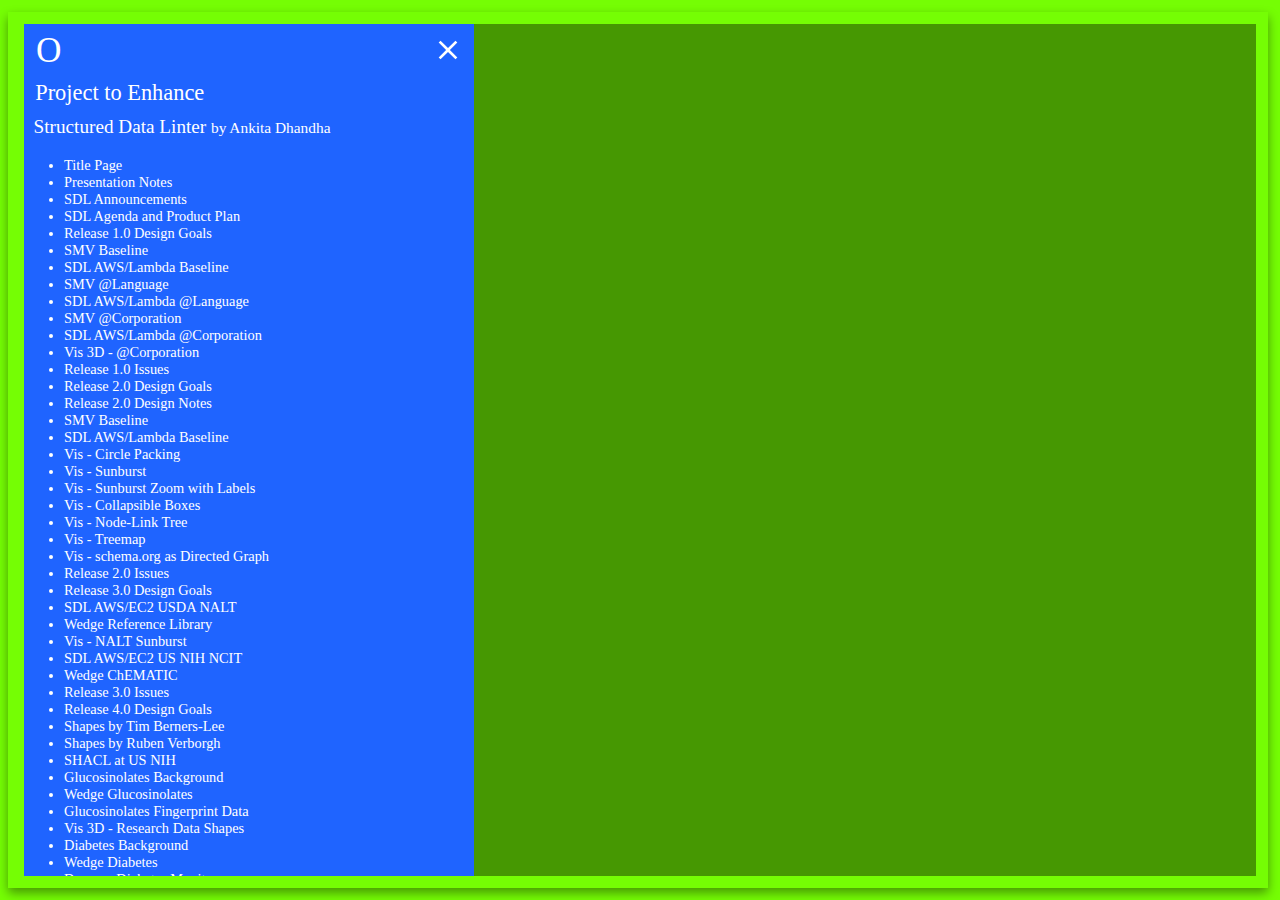
<file: docs/main.html>
<html>
<head>
<meta charset="utf-8">
<meta name="viewport" content="width=device-width">
<script async
  onload="initializePlayer()"
  src="https://cdn.ampproject.org/amp-story-player-v0.js"
></script>
<link rel="stylesheet" type="text/css"
  href="https://cdn.ampproject.org/amp-story-player-v0.css">
<link rel="shortcut icon"
  href="https://ontomatica.io/static/image/logo/onto-symbol-w252-h252.svg"/>

<title>
Player: SDL
</title>

<link rel="preload" as="font" type="font/ttf"
  href="https://s3.amazonaws.com/benetta.net/fonts/recursive-woff2/Recursive-VF.ttf" crossorigin />
<link rel="preload" as="font" type="font/woff2"
  href="https://s3.amazonaws.com/benetta.net/fonts/world-of-water/world-of-water-v2.woff2" crossorigin />
<link rel="preload" as="font" type="font/woff2"
  href="https://s3.amazonaws.com/benetta.net/fonts/zilla-slab/zilla-slab-v6-latin-500.woff2" crossorigin />

<style>

/**
 * ****************
 *     Font: Zilla Slab
 *
 * @format
 */

@font-face {
  font-family: zilla-slab;
  src: url("https://s3.amazonaws.com/benetta.net/fonts/zilla-slab/zilla-slab-v6-latin-500.woff2")
    format("woff2");
  font-display: swap;
  text-align: initial;
  font-style: normal;
  font-weight: 500;
}

/**
  *  World of Water Font
  */

@font-face {
  font-family: world-of-water;
  font-style: normal;
  font-weight: 400;
  font-display: swap;
  src: url("https://s3.amazonaws.com/benetta.net/fonts/world-of-water/world-of-water-v2.woff2")
    format("woff2");
}

/**
  *  Recursive Variable Font
  *  recheck - URL looks wrong for 2019
  */

@font-face {
  font-family: Recursive-2019;
  text-align: initial;
  font-weight: 100 1000;
  font-stretch: 25% 151%;
  font-display: swap;
  src: url("https://s3.amazonaws.com/benetta.net/fonts/recursive-woff2/Recursive-VF.ttf")
    format("truetype");
}

:root {
  /* Start with axis defaults. Exclude weight, which is better controlled via the usual font-weight CSS property */
  --MONO: 0; /* Monospace    */
  --CASL: 0; /* Casual       */
  --slnt: 0; /* Upright      */
  --CRSV: 0.5; /* Auto Cursive */
}

*,
*:before,
*:after {
  font-variation-settings:
    "MONO" var(--MONO),
    "CASL" var(--CASL),
    "slnt" var(--slnt),
    "CRSV" var(--CRSV);
}

h1 {
  font-family: Recursive-2019;
  font-size: 1.4em;
  font-weight: 300;
  line-height: 0.4em;
  --CASL: 1;
  --slnt: 0;
  --MONO: 0;
  color: #fff;
  border: none;
  transition: 1s;
  padding-left: 0.5em;
  font-feature-settings:
    "ss01" on,
    "ss02" on,
    "ss08" on;
}

h1:hover {
  font-weight: 800;
  --CRSV: 0;
  transition: 1s;
}

p {
  font-family: zilla-slab;
  font-size: 1.2em;
  font-weight: 400;
  line-height: 1em;
  color: #fff;
  border: none;
  padding-left: 0.5em;
}

li {
  font-family: Recursive-2019;
  font-size: 0.9rem;
  font-weight: 300;
  --CASL: 1;
  --slnt: 0;
  --MONO: 0;
  color: #fff;
  font-feature-settings:
    "ss01" on,
    "ss02" on,
    "ss08" on;
  border: none;
  transition: 1s;
}

li:hover {
  font-weight: 800;
  --CRSV: 0;
  transition: 1s;
}

a {
  color: #fff;
  text-decoration: none;
}

body {
  animation: fade-in 250ms;
  background: #75fe04;
  overflow-x: hidden;
  padding: 12px;
  color: #231f20;
}

amp-story-player {
  position: absolute !important;
  top: 12px;
  left: 8px;
  right: 12px;
  bottom: 12px;
  margin: 0;
  padding: 0;
  box-shadow: 0px 5px 10px #00000066;
}

.sidebar {
  overflow-y: scroll;
}

my-custom-sidebar {
  opacity: 0;
  position: absolute;
  pointer-events: none;
  left: 24px;
  right: 24px;
  top: 24px;
  bottom: 24px;
  background: rgba(0, 0, 0, 0.4);
  color: #fff;
  transition: opacity 0.2s ease-in-out;
  overflow: hidden;
}

my-custom-sidebar.show {
  opacity: 1;
  pointer-events: inherit;
}

my-custom-sidebar .sidebar {
  background: #1f64ff;
  position: absolute;
  left: 0px;
  width: 50vh;
  top: 0px;
  height: 100%;
  transform: translateX(-100%);
  transition: transform 0.2s ease-in-out;
  max-width: 100%;
}

my-custom-sidebar.show .sidebar {
  transform: translateX(0);
}

my-custom-sidebar .empty-space {
  left: calc(40vh + 24px);
  right: 0;
  top: 0;
  height: 10%;
}

button.close {
  width: 32px;
  height: 32px;
  background: url('data:image/svg+xml;utf8,<svg style="width:24px;height:24px" viewBox="0 0 24 24" xmlns="http://www.w3.org/2000/svg"><path fill="white" d="M19,6.41L17.59,5L12,10.59L6.41,5L5,6.41L10.59,12L5,17.59L6.41,19L12,13.41L17.59,19L19,17.59L13.41,12L19,6.41Z" /></svg>');
  border: none;
  position: absolute;
  right: 10px;
  top: 10px;
  cursor: pointer;
}


</style>
</head>
<body>
<amp-story-player>

<script type="application/json">
  {
    "controls": [
      {
        "name": "sidebar",
        "position": "start",
        "backgroundImageUrl": "data:image\/svg+xml;utf8,<svg xmlns=\"http://www.w3.org/2000/svg\" style=\"width:24px;height:24px\" viewBox=\"0 0 24 24\"><path fill=\"white\" d=\"M3,6H21V8H3V6M3,11H21V13H3V11M3,16H21V18H3V16Z\"\/></svg>"
      }
    ]
  }
</script>

<a href="index.html"></a>

</amp-story-player>

<!-- @format -->
<my-custom-sidebar class="show">
  <div class="sidebar">
    <svg
      viewBox="-6 -3 15 17"
      width="80"
      height="50"
      xmlns="http://www.w3.org/2000/svg"
    >
      <text
        font-family="world-of-water"
        font-size="12"
        x="-8"
        y="10"
        style="fill: #fff"
      >
        O
      </text>
    </svg>

    <h1>Project to Enhance</h1>

    <p>
      Structured Data Linter
      <span style="font-size: 0.8em">by Ankita Dhandha</span>
    </p>
    <button class="close"></button>

    <div>
      <ul>
        <li>
          <a href="#" onclick="show1()">
            <!--Slide 1 -->
            Title Page
          </a>
        </li>
        <li>
          <a href="#" onclick="show2()">
            <!--Slide 2 -->
            Presentation Notes
          </a>
        </li>
        <li>
          <a href="#" onclick="show3()">
            <!--Slide 3 -->
            SDL Announcements
          </a>
        </li>
        <li>
          <a href="#" onclick="show4()">
            <!--Slide 4 -->
            SDL Agenda and Product Plan
          </a>
        </li>
        <li>
          <a href="#" onclick="show5()">
            <!--Slide 5 -->
            Release 1.0 Design Goals
          </a>
        </li>
        <li>
          <a href="#" onclick="show6()">
            <!--Slide 6 -->
            SMV Baseline
          </a>
        </li>
        <li>
          <a href="#" onclick="show7()">
            <!--Slide 7 -->
            SDL AWS/Lambda Baseline
          </a>
        </li>
        <li>
          <a href="#" onclick="show8()">
            <!--Slide 8 -->
            SMV @Language
          </a>
        </li>
        <li>
          <a href="#" onclick="show9()">
            <!--Slide 9 -->
            SDL AWS/Lambda @Language
          </a>
        </li>
        <li>
          <a href="#" onclick="show10()">
            <!--Slide 10 -->
            SMV @Corporation
          </a>
        </li>
        <li>
          <a href="#" onclick="show11()">
            <!--Slide 11 -->
            SDL AWS/Lambda @Corporation
          </a>
        </li>
        <li>
          <a href="#" onclick="show12()">
            <!--Slide 12 -->
            Vis 3D - @Corporation
          </a>
        </li>
        <li>
          <a href="#" onclick="show13()">
            <!--Slide 13 -->
            Release 1.0 Issues
          </a>
        </li>
        <li>
          <a href="#" onclick="show14()">
            <!--Slide 14 -->
            Release 2.0 Design Goals
          </a>
        </li>
        <li>
          <a href="#" onclick="show15()">
            <!--Slide 15 -->
            Release 2.0 Design Notes
          </a>
        </li>
        <li>
          <a href="#" onclick="show16()">
            <!--Slide 16 -->
            SMV Baseline
          </a>
        </li>
        <li>
          <a href="#" onclick="show17()">
            <!--Slide 17 -->
            SDL AWS/Lambda Baseline
          </a>
        </li>
        <li>
          <a href="#" onclick="show18()">
            <!--Slide 18 -->
            Vis - Circle Packing
          </a>
        </li>
        <li>
          <a href="#" onclick="show19()">
            <!--Slide 19 -->
            Vis - Sunburst
          </a>
        </li>
        <li>
          <a href="#" onclick="show20()">
            <!--Slide 20 -->
            Vis - Sunburst Zoom with Labels
          </a>
        </li>
        <li>
          <a href="#" onclick="show21()">
            <!--Slide 21 -->
            Vis - Collapsible Boxes
          </a>
        </li>
        <li>
          <a href="#" onclick="show22()">
            <!--Slide 22 -->
            Vis - Node-Link Tree
          </a>
        </li>
        <li>
          <a href="#" onclick="show23()">
            <!--Slide 23 -->
            Vis - Treemap
          </a>
        </li>
        <li>
          <a href="#" onclick="show24()">
            <!--Slide 24 -->
            Vis - schema.org as Directed Graph
          </a>
        </li>
        <li>
          <a href="#" onclick="show25()">
            <!--Slide 25 -->
            Release 2.0 Issues
          </a>
        </li>
        <li>
          <a href="#" onclick="show26()">
            <!--Slide 26 -->
            Release 3.0 Design Goals
          </a>
        </li>
        <li>
          <a href="#" onclick="show27()">
            <!--Slide 27 -->
            SDL AWS/EC2 USDA NALT
          </a>
        </li>
        <li>
          <a href="#" onclick="show28()">
            <!--Slide 28 -->
            Wedge Reference Library
          </a>
        </li>
        <li>
          <a href="#" onclick="show29()">
            <!--Slide 29 -->
            Vis - NALT Sunburst
          </a>
        </li>
        <li>
          <a href="#" onclick="show30()">
            <!--Slide 30 -->
            SDL AWS/EC2 US NIH NCIT
          </a>
        </li>
        <li>
          <a href="#" onclick="show31()">
            <!--Slide 31 -->
            Wedge ChEMATIC
          </a>
        </li>
        <li>
          <a href="#" onclick="show32()">
            <!--Slide 32 -->
            Release 3.0 Issues
          </a>
        </li>
        <li>
          <a href="#" onclick="show33()">
            <!--Slide 33 -->
            Release 4.0 Design Goals
          </a>
        </li>
        <li>
          <a href="#" onclick="show34()">
            <!--Slide 34 -->
            Shapes by Tim Berners-Lee
          </a>
        </li>
        <li>
          <a href="#" onclick="show35()">
            <!--Slide 35 -->
            Shapes by Ruben Verborgh
          </a>
        </li>
        <li>
          <a href="#" onclick="show36()">
            <!--Slide 36 -->
            SHACL at US NIH
          </a>
        </li>
        <li>
          <a href="#" onclick="show37()">
            <!--Slide 37 -->
            Glucosinolates Background
          </a>
        </li>
        <li>
          <a href="#" onclick="show38()">
            <!--Slide 38 -->
            Wedge Glucosinolates
          </a>
        </li>
        <li>
          <a href="#" onclick="show39()">
            <!--Slide 39 -->
            Glucosinolates Fingerprint Data
          </a>
        </li>
        <li>
          <a href="#" onclick="show40()">
            <!--Slide 40 -->
            Vis 3D - Research Data Shapes
          </a>
        </li>
        <li>
          <a href="#" onclick="show41()">
            <!--Slide 41 -->
            Diabetes Background
          </a>
        </li>
        <li>
          <a href="#" onclick="show42()">
            <!--Slide 42 -->
            Wedge Diabetes
          </a>
        </li>
        <li>
          <a href="#" onclick="show43()">
            <!--Slide 43 -->
            Dexcom Diabetes Monitor
          </a>
        </li>
        <li>
          <a href="#" onclick="show44()">
            <!--Slide 44 -->
            Vis - Diabetes Data Shapes
          </a>
        </li>
        <li>
          <a href="#" onclick="show45()">
            <!--Slide 45 -->
            Vis Dexcom Observations - Hourly
          </a>
        </li>
        <li>
          <a href="#" onclick="show46()">
            <!--Slide 46 -->
            Vis Dexcom Observations - Daily
          </a>
        </li>
        <li>
          <a href="#" onclick="show47()">
            <!--Slide 47 -->
            Vis Dexcom Observations - Histogram
          </a>
        </li>
        <li>
          <a href="#" onclick="show48()">
            <!--Slide 48 -->
            ShEx SHACL Announcements
          </a>
        </li>
        <li>
          <a href="#" onclick="show49()">
            <!--Slide 49 -->
            Release 4.0 Issues
          </a>
        </li>
        <li>
          <a href="#" onclick="show50()">
            <!--Slide 50 -->
            Release 5.0 Design Goals
          </a>
        </li>
        <li>
          <a href="#" onclick="show51()">
            <!--Slide 51 -->
            UN FAO AgroVoc
          </a>
        </li>
        <li>
          <a href="#" onclick="show52()">
            <!--Slide 52 -->
            US Library of Congress
          </a>
        </li>
        <li>
          <a href="#" onclick="show53()">
            <!--Slide 53 -->
            Plant Ontology
          </a>
        </li>
        <li>
          <a href="#" onclick="show54()">
            <!--Slide 54 -->
            Avocado Ontology
          </a>
        </li>
        <li>
          <a href="#" onclick="show55()">
            <!--Slide 55 -->
            US NIH PubChem RDF
          </a>
        </li>
        <li>
          <a href="#" onclick="show56()">
            <!--Slide 56 -->
            Wedge FNDDS & Meal Ingredients
          </a>
        </li>
        <li>
          <a href="#" onclick="show57()">
            <!--Slide 57 -->
            Release 5.0 Issues
          </a>
        </li>
      </ul>
    </div>
    <div class="close empty-space"></div>
  </div>
  <div class="close empty-space"></div>
</my-custom-sidebar>


<script>
  const playerEl = document.querySelector("amp-story-player");
  const sidebarEl = document.querySelector("my-custom-sidebar");
  const closeSidebarEls = document.querySelectorAll("my-custom-sidebar .close");
  playerEl.addEventListener("amp-story-player-sidebar", () => {
    sidebarEl.classList.add("show");
  });
  closeSidebarEls.forEach((closeSidebarEl) => {
    closeSidebarEl.addEventListener("click", () => {
      sidebarEl.classList.remove("show");
    });
  });
</script>

<script>
  let player;
  function events() {
    player.addEventListener("storyEnd", (data) =>
      console.log("storyEnd", data),
    );
    player.addEventListener("amp-story-player-close", () => {
      console.log("Close button clicked");
    });
  }
  function initializePlayer() {
    player = window.document.querySelector("amp-story-player");
    if (player.isReady) {
      console.log("isready");
      events();
      return;
    }
    player.addEventListener("ready", () => {
      console.log("ready");
      events();
    });
  }
  function show1(story) {
    player.show(null, "item-11");
  }
  function show2(story) {
    player.show(null, "item-12");
  }
  function show3(story) {
    player.show(null, "item-13");
  }
  function show4(story) {
    player.show(null, "item-14");
  }
  function show5(story) {
    player.show(null, "item-15");
  }
  function show6(story) {
    player.show(null, "item-16");
  }
  function show7(story) {
    player.show(null, "item-17");
  }
  function show8(story) {
    player.show(null, "item-18");
  }
  function show9(story) {
    player.show(null, "item-19");
  }
  function show10(story) {
    player.show(null, "item-20");
  }
  function show11(story) {
    player.show(null, "item-21");
  }
  function show12(story) {
    player.show(null, "item-22");
  }
  function show13(story) {
    player.show(null, "item-23");
  }
  function show14(story) {
    player.show(null, "item-24");
  }
  function show15(story) {
    player.show(null, "item-25");
  }
  function show16(story) {
    player.show(null, "item-26");
  }
  function show17(story) {
    player.show(null, "item-27");
  }
  function show18(story) {
    player.show(null, "item-28");
  }
  function show19(story) {
    player.show(null, "item-29");
  }
  function show20(story) {
    player.show(null, "item-30");
  }
  function show21(story) {
    player.show(null, "item-31");
  }
  function show22(story) {
    player.show(null, "item-32");
  }
  function show23(story) {
    player.show(null, "item-33");
  }
  function show24(story) {
    player.show(null, "item-34");
  }
  function show25(story) {
    player.show(null, "item-35");
  }
  function show26(story) {
    player.show(null, "item-36");
  }
  function show27(story) {
    player.show(null, "item-37");
  }
  function show28(story) {
    player.show(null, "item-38");
  }
  function show29(story) {
    player.show(null, "item-39");
  }
  function show30(story) {
    player.show(null, "item-40");
  }
  function show31(story) {
    player.show(null, "item-41");
  }
  function show32(story) {
    player.show(null, "item-42");
  }
  function show33(story) {
    player.show(null, "item-43");
  }
  function show34(story) {
    player.show(null, "item-44");
  }
  function show35(story) {
    player.show(null, "item-45");
  }
  function show36(story) {
    player.show(null, "item-46");
  }
  function show37(story) {
    player.show(null, "item-47");
  }
  function show38(story) {
    player.show(null, "item-48");
  }
  function show39(story) {
    player.show(null, "item-49");
  }
  function show40(story) {
    player.show(null, "item-50");
  }
  function show41(story) {
    player.show(null, "item-51");
  }
  function show42(story) {
    player.show(null, "item-52");
  }
  function show43(story) {
    player.show(null, "item-53");
  }
  function show44(story) {
    player.show(null, "item-54");
  }
  function show45(story) {
    player.show(null, "item-55");
  }
  function show46(story) {
    player.show(null, "item-56");
  }
  function show47(story) {
    player.show(null, "item-57");
  }
  function show48(story) {
    player.show(null, "item-58");
  }
  function show49(story) {
    player.show(null, "item-59");
  }
  function show50(story) {
    player.show(null, "item-60");
  }
  function show51(story) {
    player.show(null, "item-61");
  }
  function show52(story) {
    player.show(null, "item-62");
  }
  function show53(story) {
    player.show(null, "item-63");
  }
  function show54(story) {
    player.show(null, "item-64");
  }
  function show55(story) {
    player.show(null, "item-65");
  }
  function show56(story) {
    player.show(null, "item-66");
  }
  function show57(story) {
    player.show(null, "item-67");
  }
</script>

</body>
</html>
</file>
